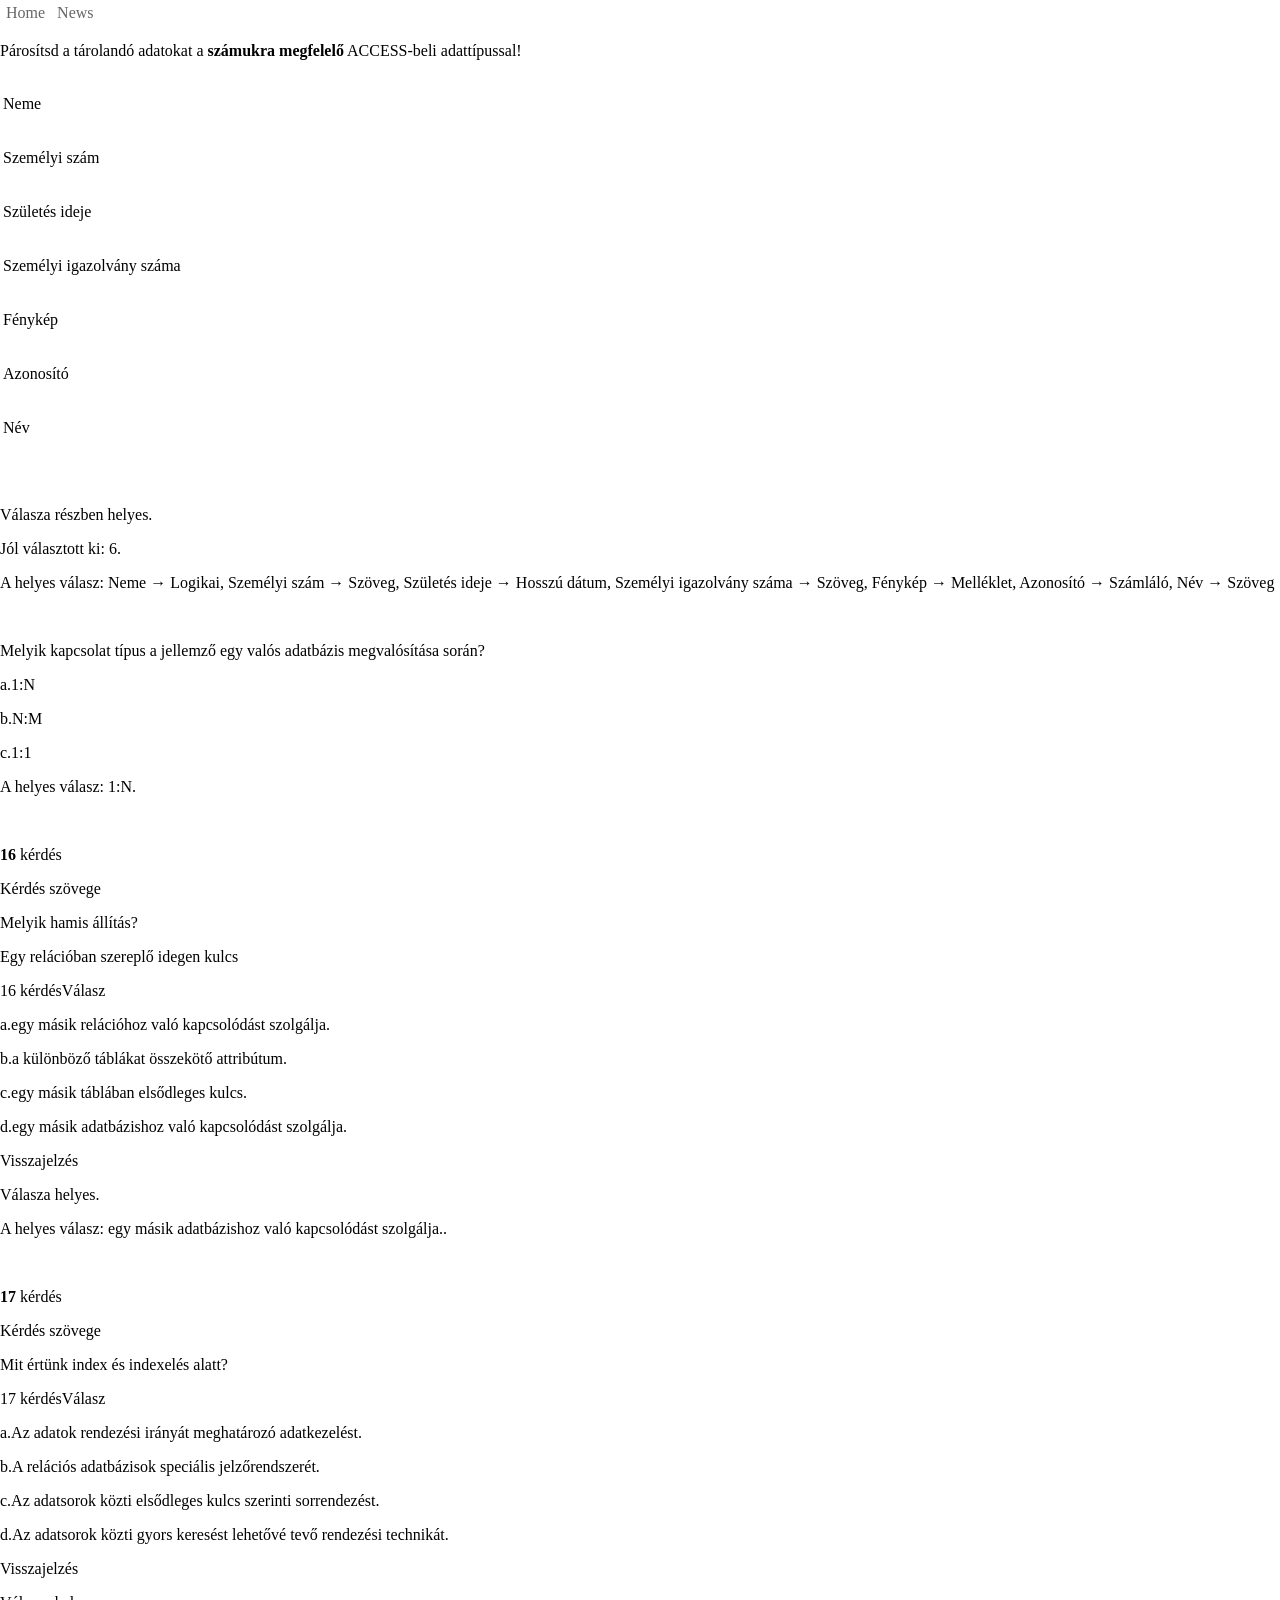
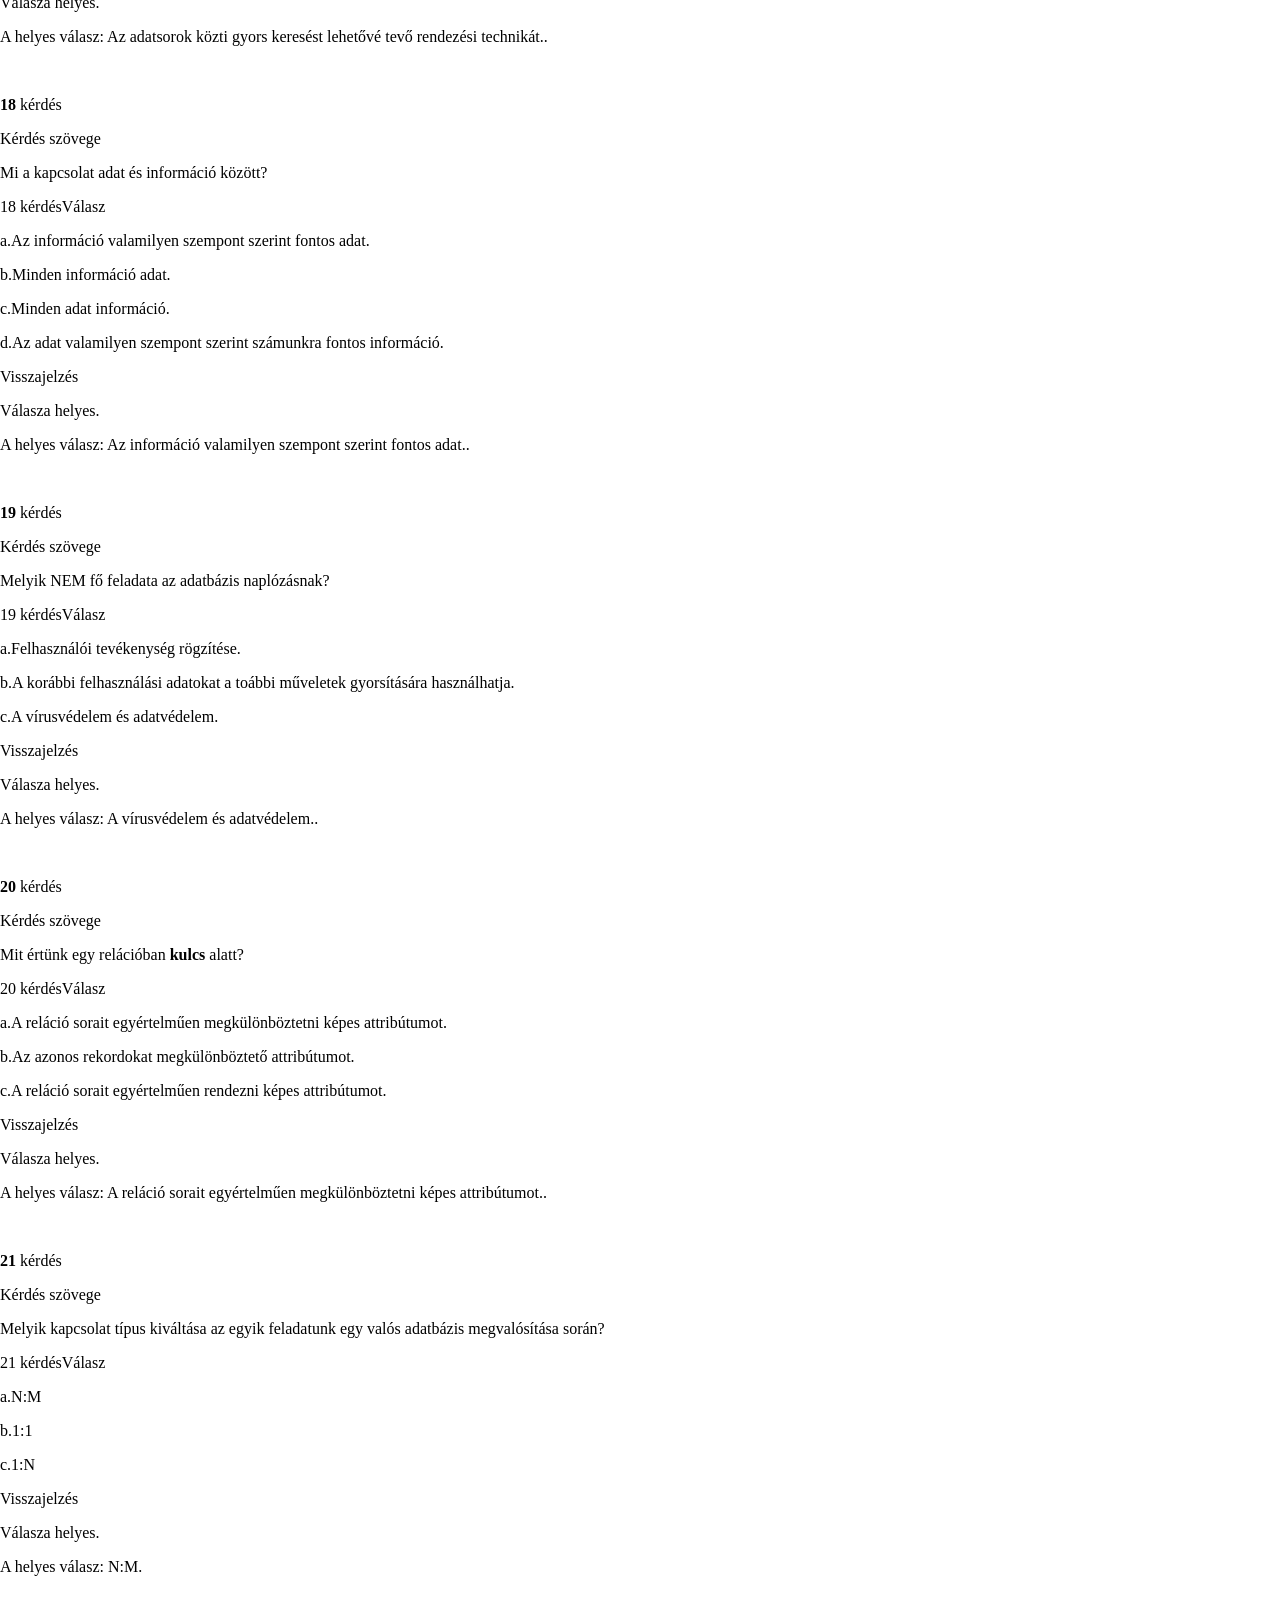
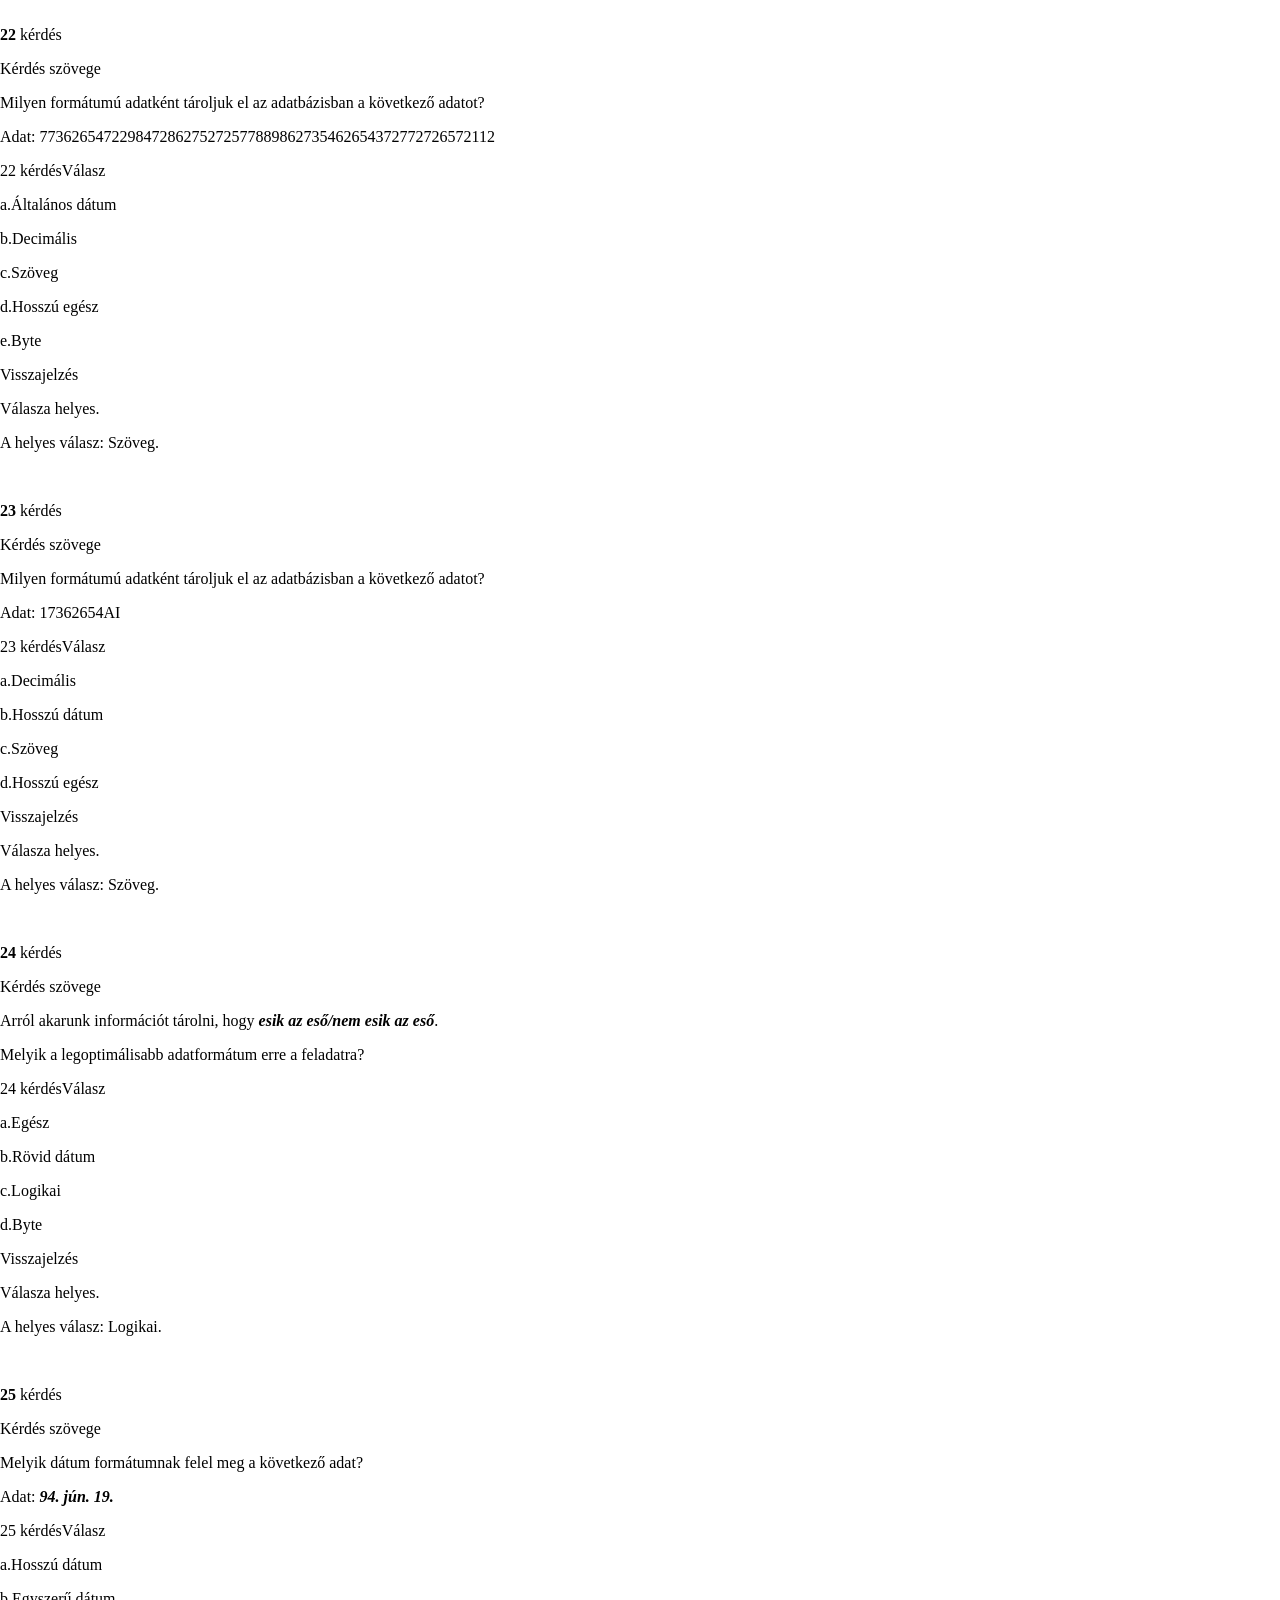
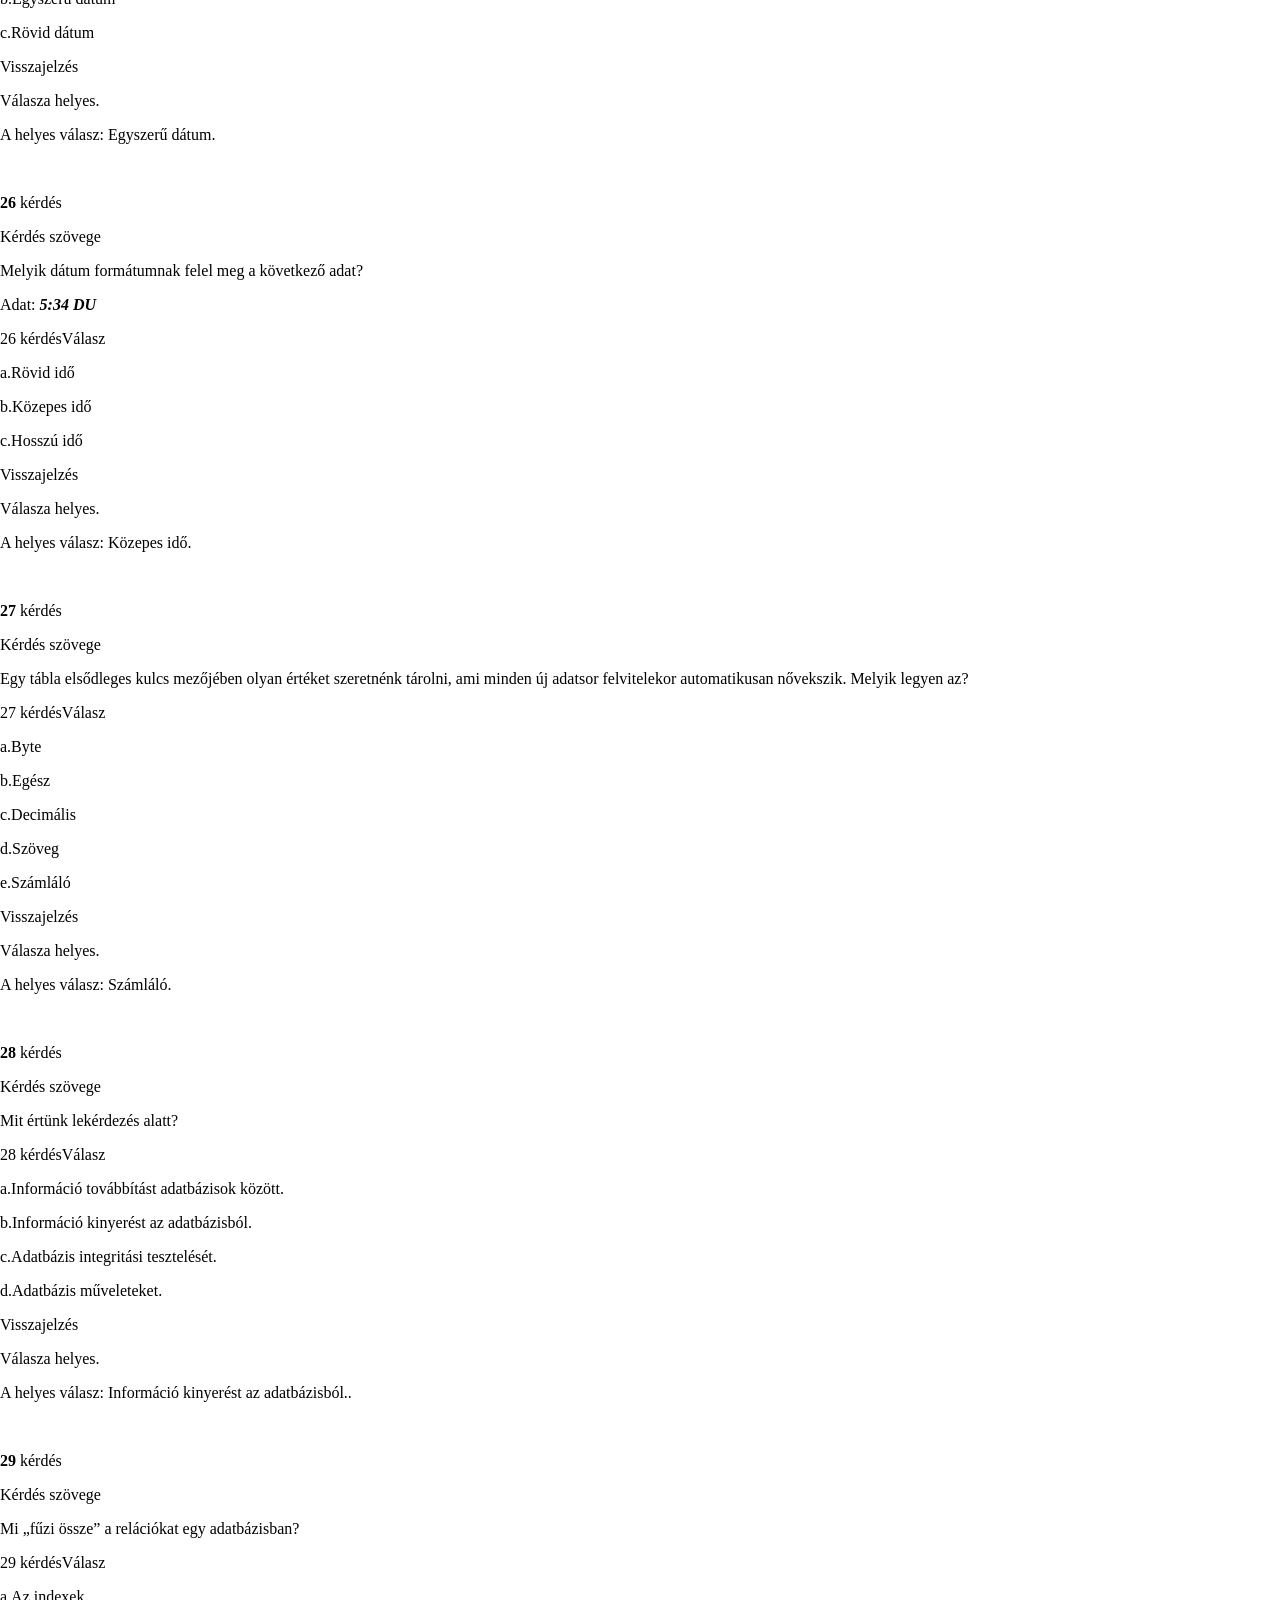
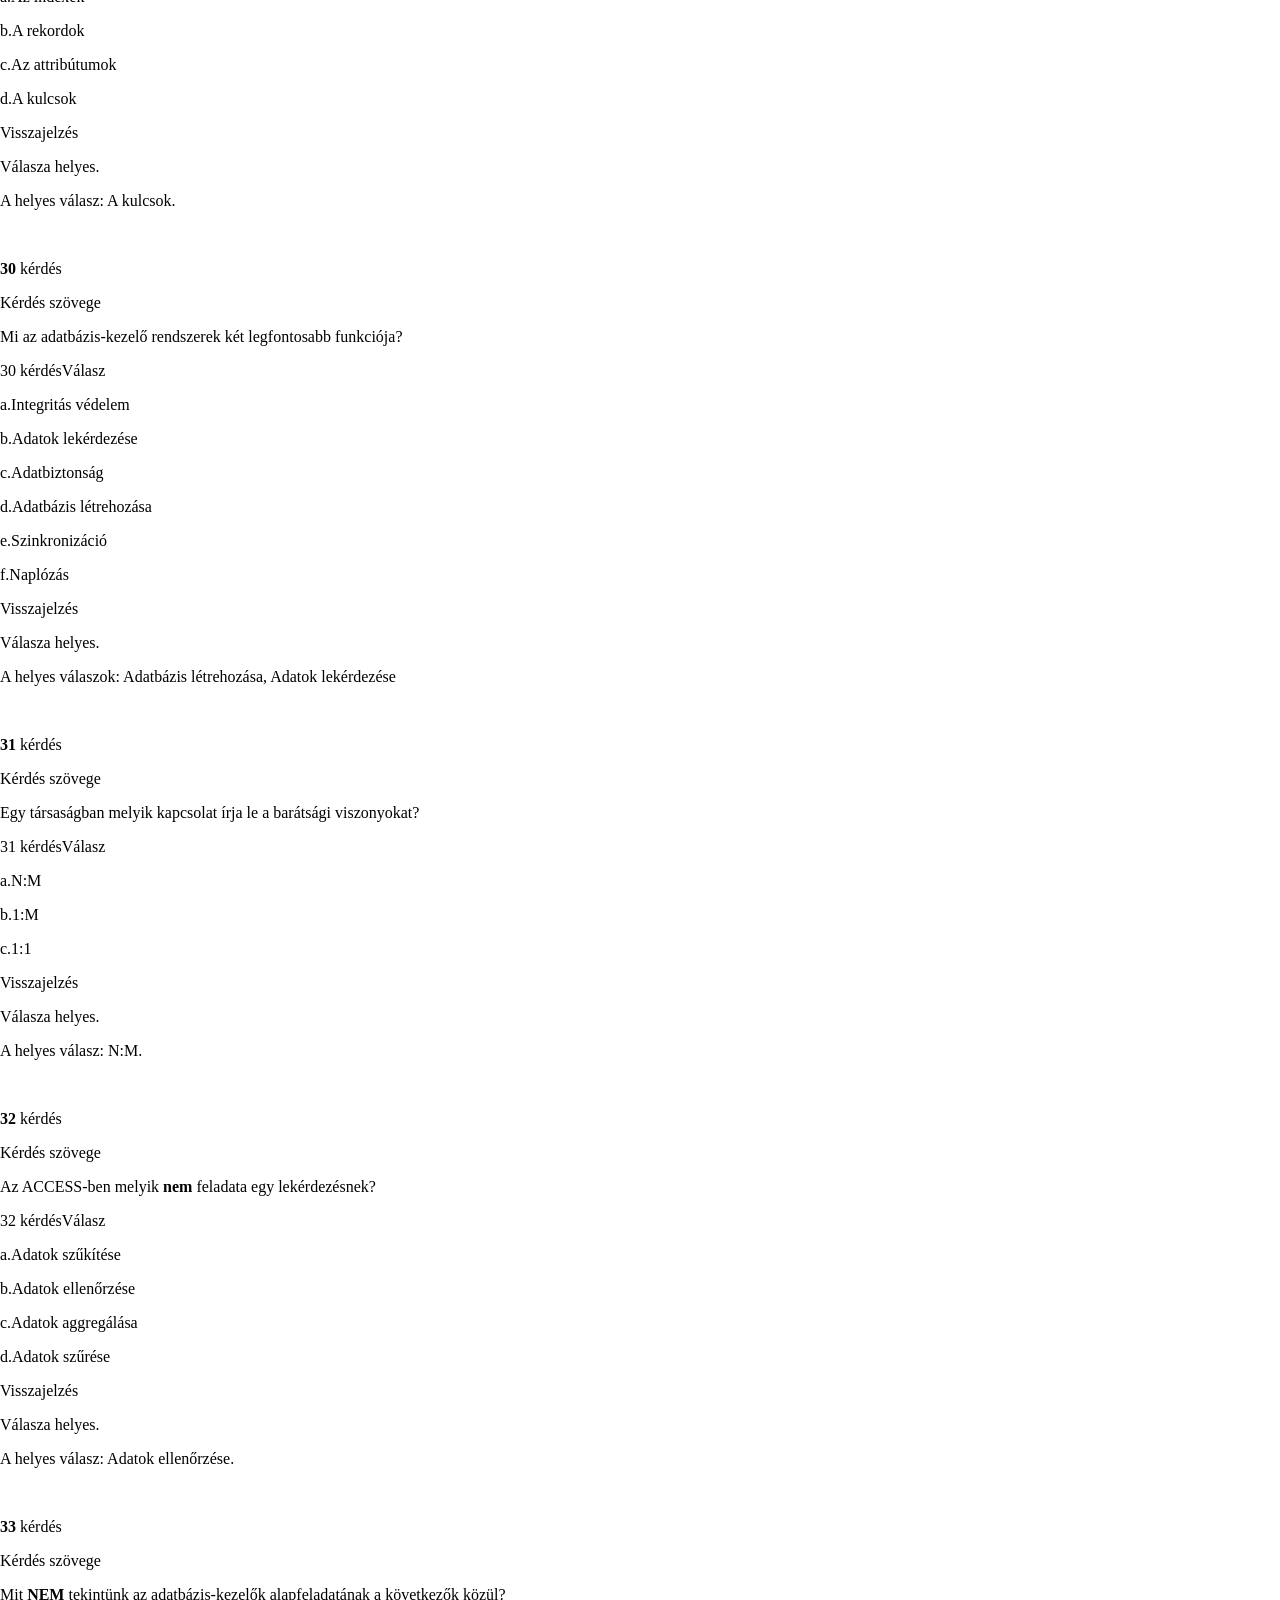
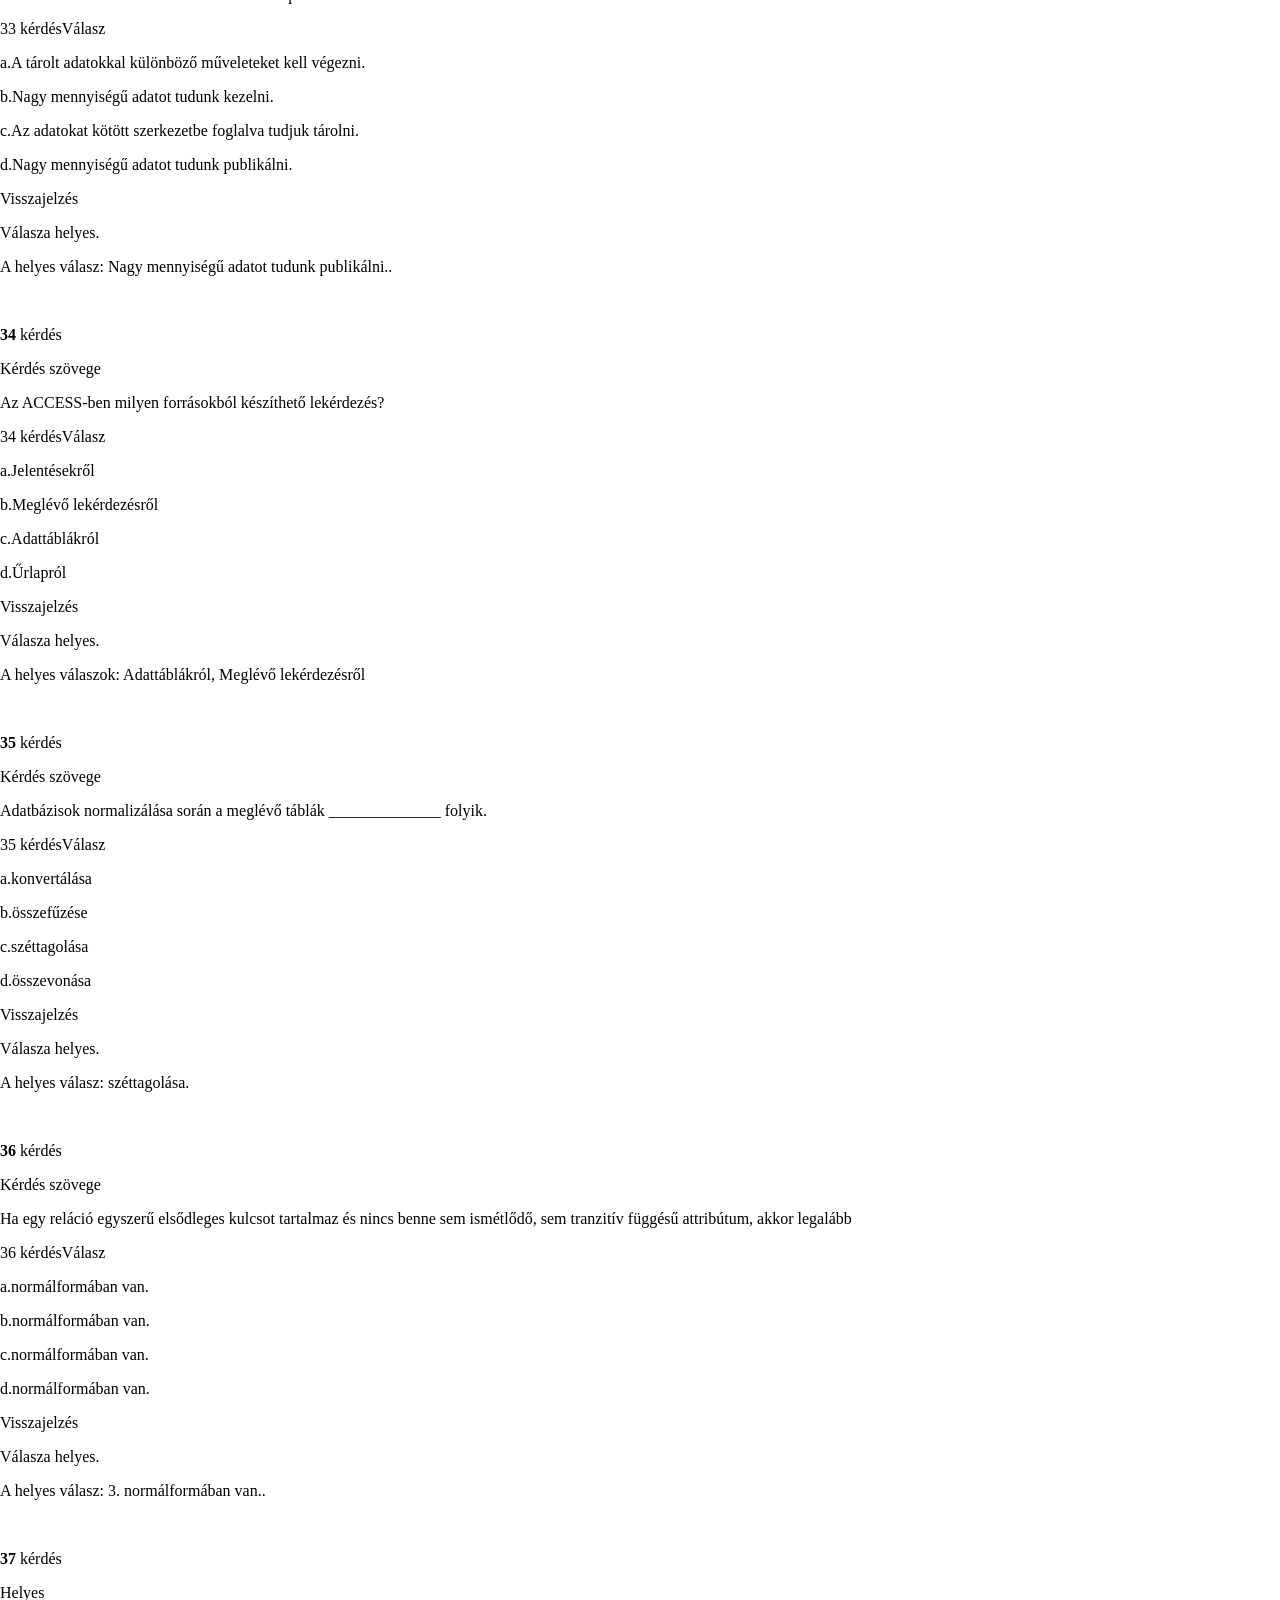
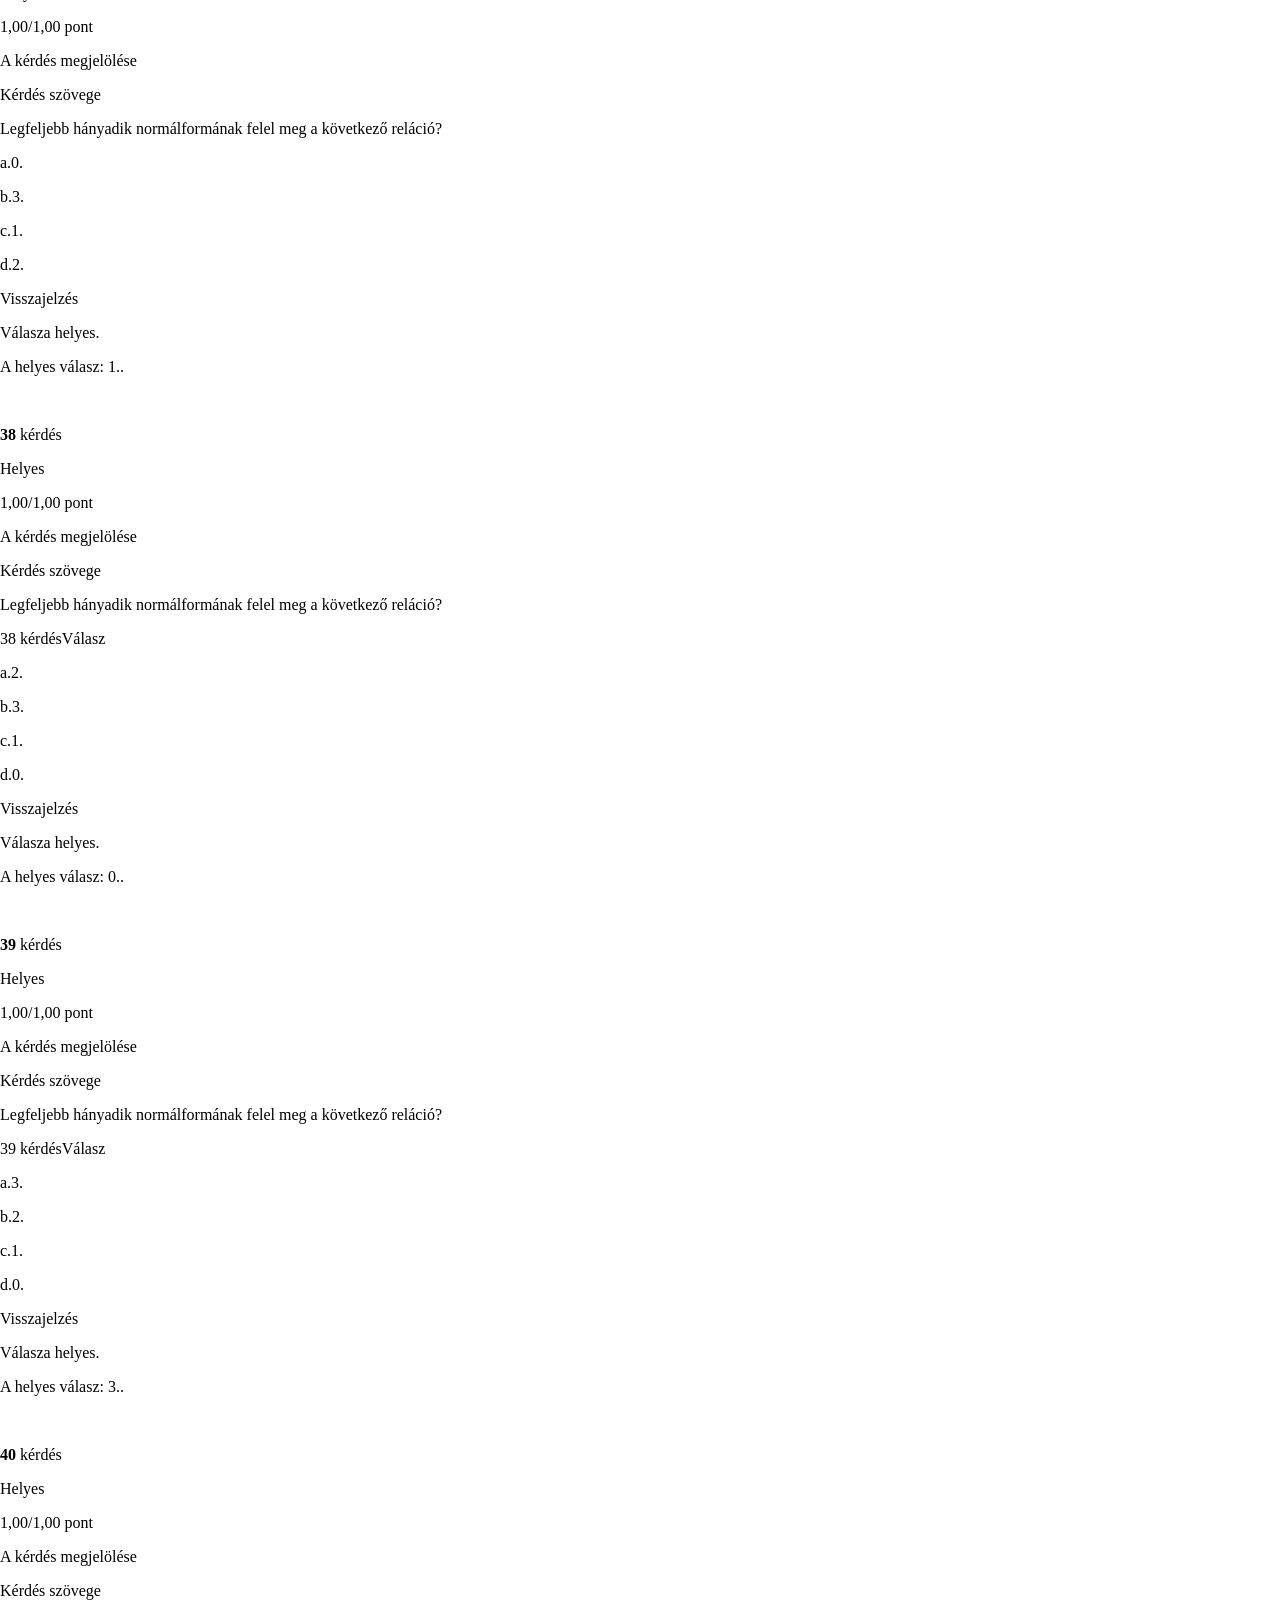
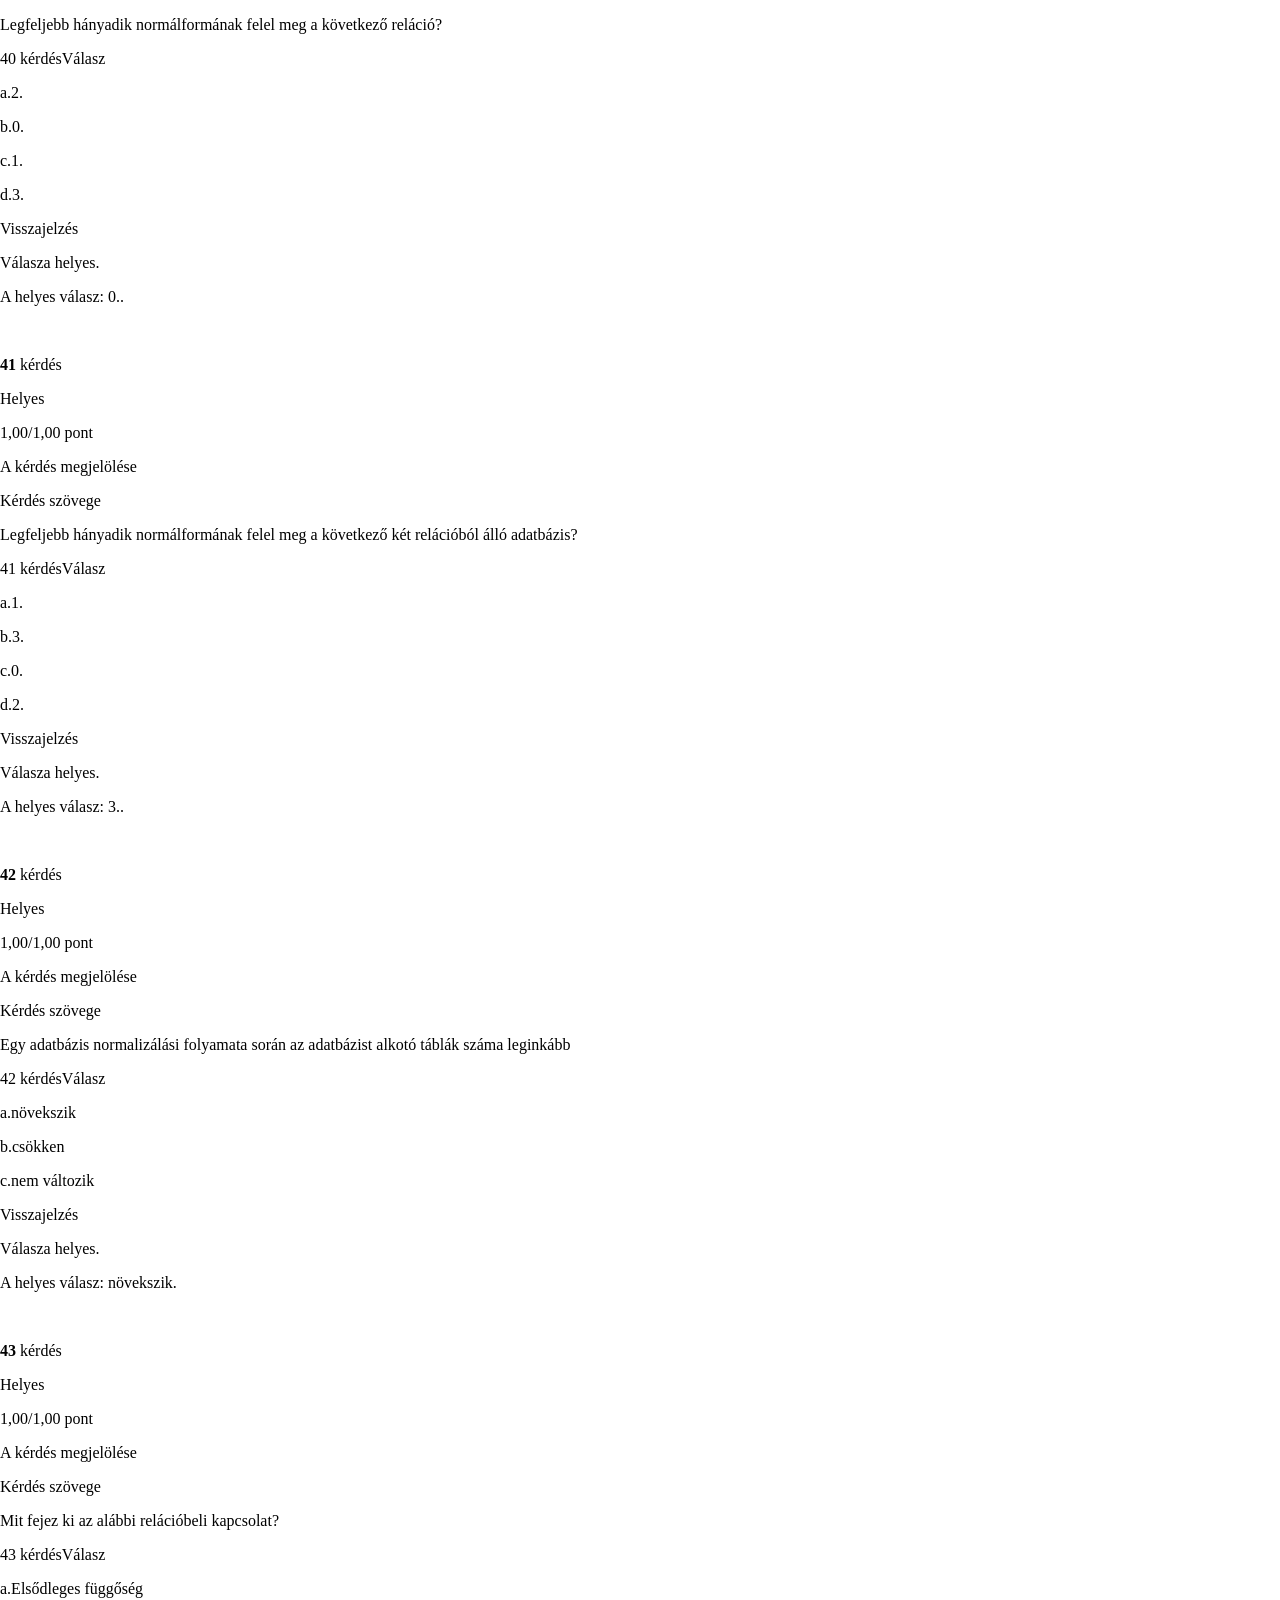
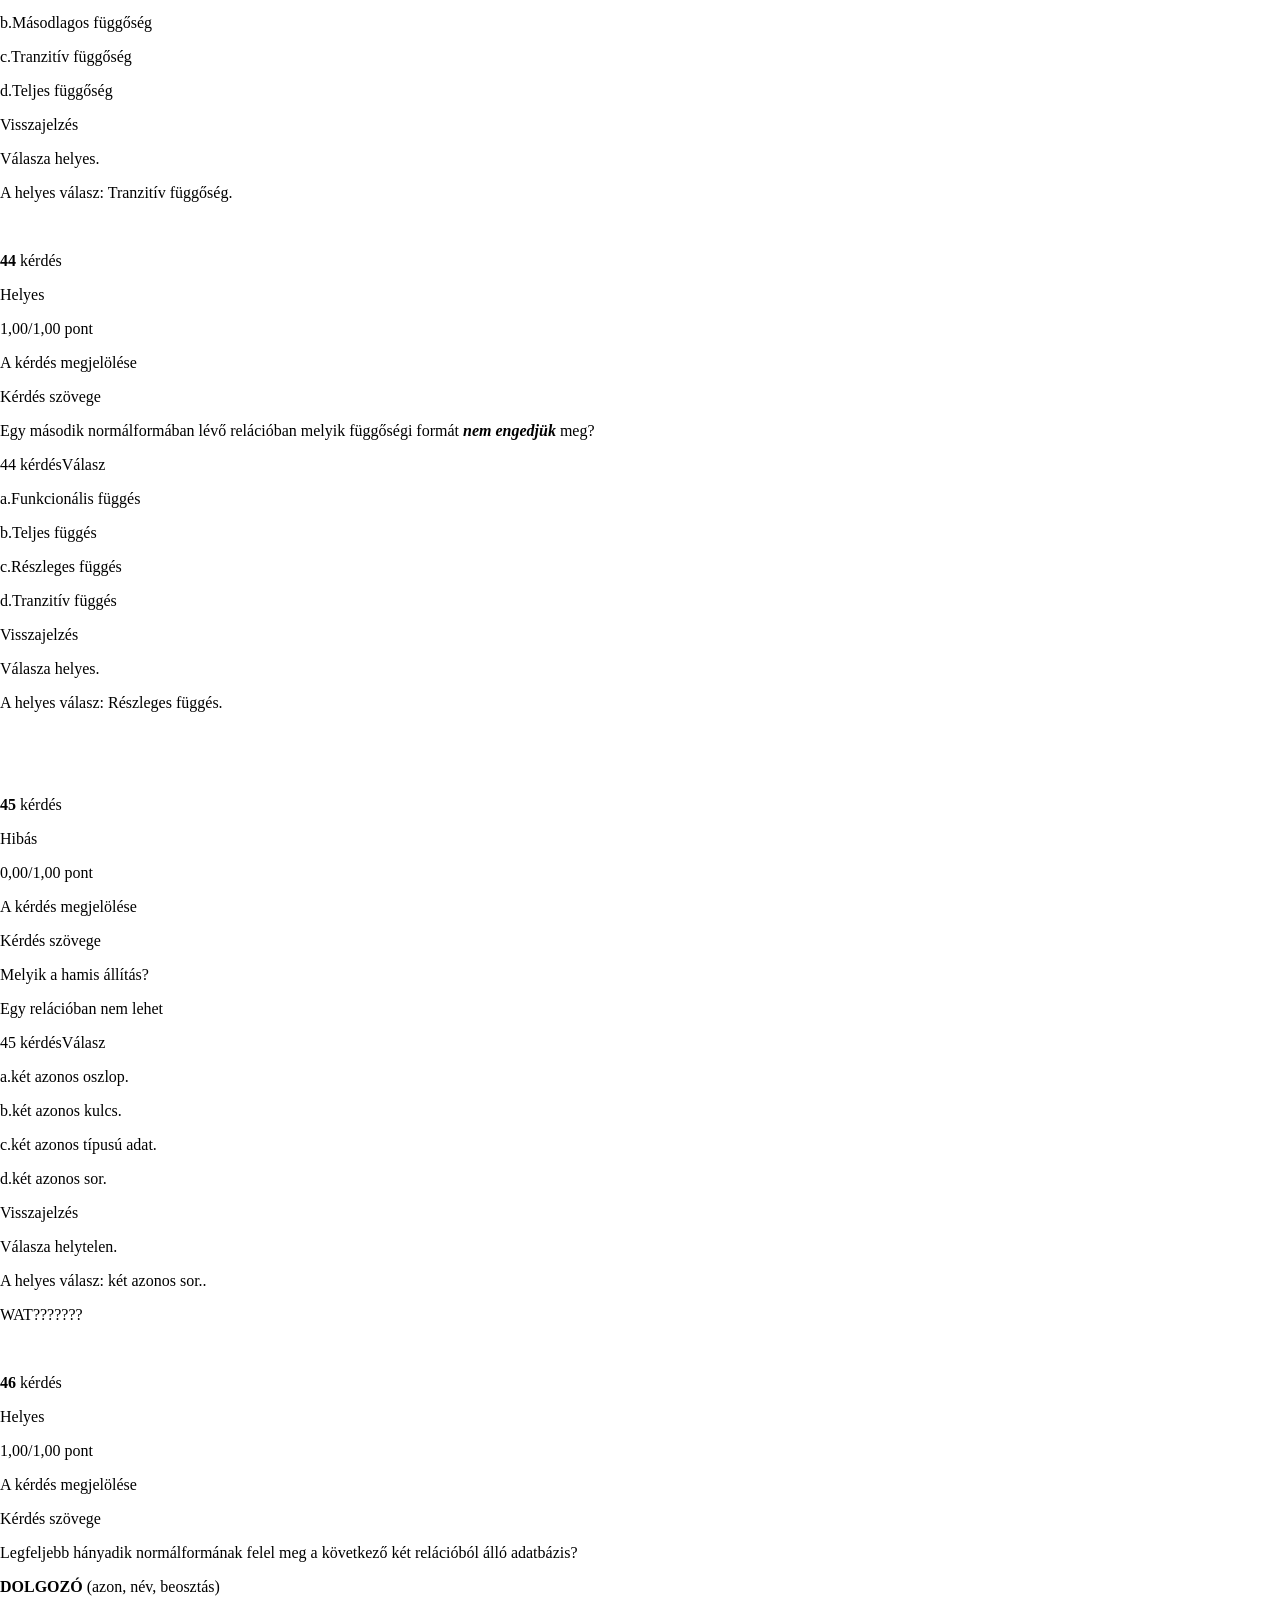
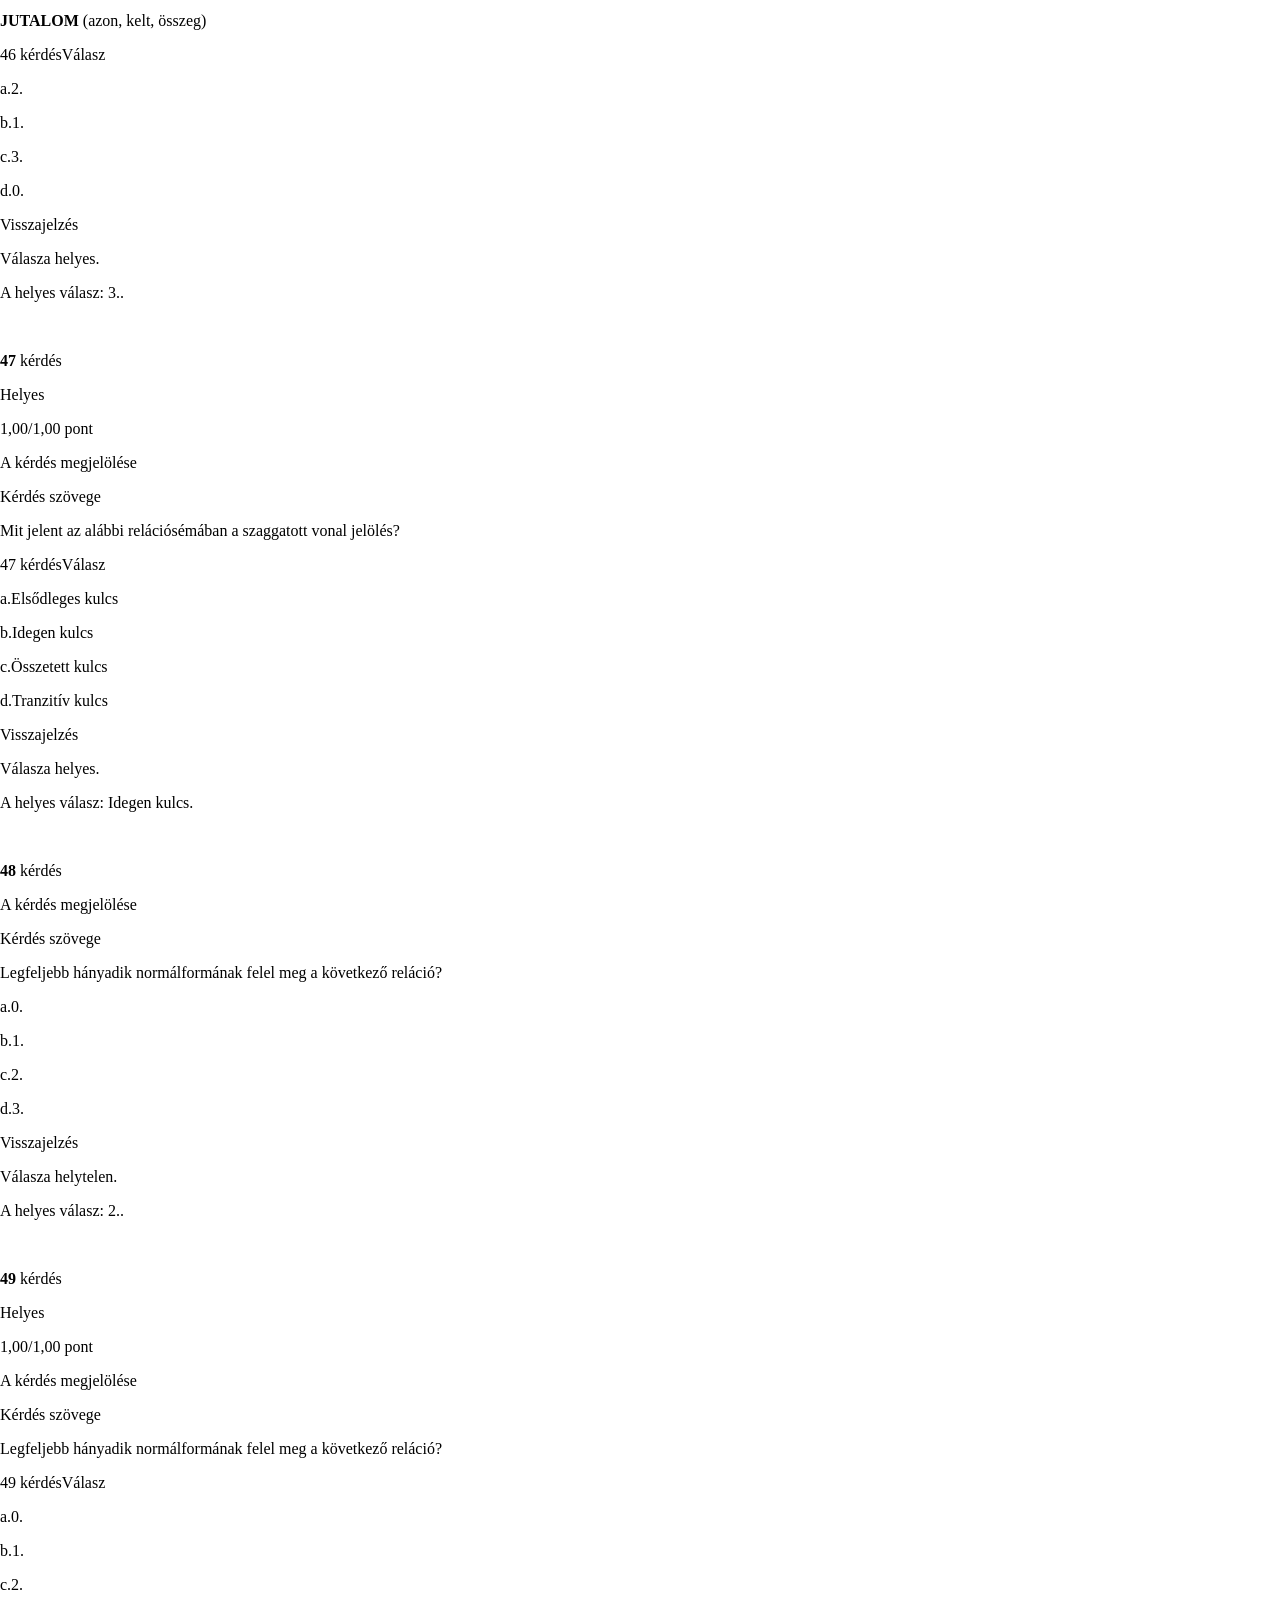
<file: 2026 copy.html>
<!DOCTYPE html>
<html lang="en">
<head>
  <meta charset="UTF-8">
  <meta name="viewport" content="width=device-width, initial-scale=1.0">
  <title>Document</title>
  <link rel="stylesheet" href="style.css">
</head>
<body>
  <ul>
  <li><a class="active" href="./index.html">Home</a></li>
  <li><a href="./sztj.html">News</a></li>
  <li><a class="h" href="./script.html">Contact</a></li>
  <li><a class="h" href="./jko.html">About</a></li>
  <li><a class="h" href="./2026.html">FAQ</a></li>
</ul>
  
  <p>P&aacute;ros&iacute;tsd a t&aacute;roland&oacute; adatokat a&nbsp;<strong>sz&aacute;mukra megfelelő</strong>&nbsp;ACCESS-beli adatt&iacute;pussal!</p>
  <table>
  <tbody>
  <tr>
  <td>
  <p>Neme</p>
  </td>
  </tr>
  <tr>
  <td>
  <p>Szem&eacute;lyi sz&aacute;m</p>
  </td>
  </tr>
  <tr>
  <td>
  <p>Sz&uuml;let&eacute;s ideje</p>
  </td>
  </tr>
  <tr>
  <td>
  <p>Szem&eacute;lyi igazolv&aacute;ny sz&aacute;ma</p>
  </td>
  </tr>
  <tr>
  <td>
  <p>F&eacute;nyk&eacute;p</p>
  </td>
  </tr>
  <tr>
  <td>
  <p>Azonos&iacute;t&oacute;</p>
  </td>
  </tr>
  <tr>
  <td>
  <p>N&eacute;v</p>
  </td>
  <td>&nbsp;</td>
  </tr>
  </tbody>
  </table>
  <p>&nbsp;</p>
  <p>V&aacute;lasza r&eacute;szben helyes.</p>
  <p>J&oacute;l v&aacute;lasztott ki: 6.</p>
  <p>A helyes v&aacute;lasz: Neme &rarr; Logikai, Szem&eacute;lyi sz&aacute;m &rarr; Sz&ouml;veg, Sz&uuml;let&eacute;s ideje &rarr; Hossz&uacute; d&aacute;tum, Szem&eacute;lyi igazolv&aacute;ny sz&aacute;ma &rarr; Sz&ouml;veg, F&eacute;nyk&eacute;p &rarr; Mell&eacute;klet, Azonos&iacute;t&oacute; &rarr; Sz&aacute;ml&aacute;l&oacute;, N&eacute;v &rarr; Sz&ouml;veg</p>
  <p>&nbsp;</p>
  <p>Melyik kapcsolat t&iacute;pus a jellemző egy val&oacute;s adatb&aacute;zis megval&oacute;s&iacute;t&aacute;sa sor&aacute;n?</p>
  <p>a.1:N</p>
  <p>b.N:M</p>
  <p>c.1:1</p>
  <p>A helyes v&aacute;lasz: 1:N.</p>
  <p>&nbsp;</p>
  <p><strong>16</strong>&nbsp;k&eacute;rd&eacute;s</p>
  <p>K&eacute;rd&eacute;s sz&ouml;vege</p>
  <p>Melyik hamis &aacute;ll&iacute;t&aacute;s?</p>
  <p>Egy rel&aacute;ci&oacute;ban szereplő idegen kulcs</p>
  <p>16 k&eacute;rd&eacute;sV&aacute;lasz</p>
  <p>a.egy m&aacute;sik rel&aacute;ci&oacute;hoz val&oacute; kapcsol&oacute;d&aacute;st szolg&aacute;lja.</p>
  <p>b.a k&uuml;l&ouml;nb&ouml;ző t&aacute;bl&aacute;kat &ouml;sszek&ouml;tő attrib&uacute;tum.</p>
  <p>c.egy m&aacute;sik t&aacute;bl&aacute;ban elsődleges kulcs.</p>
  <p>d.egy m&aacute;sik adatb&aacute;zishoz val&oacute; kapcsol&oacute;d&aacute;st szolg&aacute;lja.</p>
  <p>Visszajelz&eacute;s</p>
  <p>V&aacute;lasza helyes.</p>
  <p>A helyes v&aacute;lasz: egy m&aacute;sik adatb&aacute;zishoz val&oacute; kapcsol&oacute;d&aacute;st szolg&aacute;lja..</p>
  <p>&nbsp;</p>
  <p><strong>17</strong>&nbsp;k&eacute;rd&eacute;s</p>
  <p>K&eacute;rd&eacute;s sz&ouml;vege</p>
  <p>Mit &eacute;rt&uuml;nk index &eacute;s indexel&eacute;s alatt?</p>
  <p>17 k&eacute;rd&eacute;sV&aacute;lasz</p>
  <p>a.Az adatok rendez&eacute;si ir&aacute;ny&aacute;t meghat&aacute;roz&oacute; adatkezel&eacute;st.</p>
  <p>b.A rel&aacute;ci&oacute;s adatb&aacute;zisok speci&aacute;lis jelzőrendszer&eacute;t.</p>
  <p>c.Az adatsorok k&ouml;zti elsődleges kulcs szerinti sorrendez&eacute;st.</p>
  <p>d.Az adatsorok k&ouml;zti gyors keres&eacute;st lehetőv&eacute; tevő rendez&eacute;si technik&aacute;t.</p>
  <p>Visszajelz&eacute;s</p>
  <p>V&aacute;lasza helyes.</p>
  <p>A helyes v&aacute;lasz: Az adatsorok k&ouml;zti gyors keres&eacute;st lehetőv&eacute; tevő rendez&eacute;si technik&aacute;t..</p>
  <p>&nbsp;</p>
  <p><strong>18</strong>&nbsp;k&eacute;rd&eacute;s</p>
  <p>K&eacute;rd&eacute;s sz&ouml;vege</p>
  <p>Mi a kapcsolat adat &eacute;s inform&aacute;ci&oacute; k&ouml;z&ouml;tt?</p>
  <p>18 k&eacute;rd&eacute;sV&aacute;lasz</p>
  <p>a.Az inform&aacute;ci&oacute; valamilyen szempont szerint fontos adat.</p>
  <p>b.Minden inform&aacute;ci&oacute; adat.</p>
  <p>c.Minden adat inform&aacute;ci&oacute;.</p>
  <p>d.Az adat valamilyen szempont szerint sz&aacute;munkra fontos inform&aacute;ci&oacute;.</p>
  <p>Visszajelz&eacute;s</p>
  <p>V&aacute;lasza helyes.</p>
  <p>A helyes v&aacute;lasz: Az inform&aacute;ci&oacute; valamilyen szempont szerint fontos adat..</p>
  <p>&nbsp;</p>
  <p><strong>19</strong>&nbsp;k&eacute;rd&eacute;s</p>
  <p>K&eacute;rd&eacute;s sz&ouml;vege</p>
  <p>Melyik NEM fő feladata az adatb&aacute;zis napl&oacute;z&aacute;snak?</p>
  <p>19 k&eacute;rd&eacute;sV&aacute;lasz</p>
  <p>a.Felhaszn&aacute;l&oacute;i tev&eacute;kenys&eacute;g r&ouml;gz&iacute;t&eacute;se.</p>
  <p>b.A kor&aacute;bbi felhaszn&aacute;l&aacute;si adatokat a to&aacute;bbi műveletek gyors&iacute;t&aacute;s&aacute;ra haszn&aacute;lhatja.</p>
  <p>c.A v&iacute;rusv&eacute;delem &eacute;s adatv&eacute;delem.</p>
  <p>Visszajelz&eacute;s</p>
  <p>V&aacute;lasza helyes.</p>
  <p>A helyes v&aacute;lasz: A v&iacute;rusv&eacute;delem &eacute;s adatv&eacute;delem..</p>
  <p>&nbsp;</p>
  <p><strong>20</strong>&nbsp;k&eacute;rd&eacute;s</p>
  <p>K&eacute;rd&eacute;s sz&ouml;vege</p>
  <p>Mit &eacute;rt&uuml;nk egy rel&aacute;ci&oacute;ban&nbsp;<strong>kulcs</strong>&nbsp;alatt?</p>
  <p>20 k&eacute;rd&eacute;sV&aacute;lasz</p>
  <p>a.A rel&aacute;ci&oacute; sorait egy&eacute;rtelműen megk&uuml;l&ouml;nb&ouml;ztetni k&eacute;pes attrib&uacute;tumot.</p>
  <p>b.Az azonos rekordokat megk&uuml;l&ouml;nb&ouml;ztető attrib&uacute;tumot.</p>
  <p>c.A rel&aacute;ci&oacute; sorait egy&eacute;rtelműen rendezni k&eacute;pes attrib&uacute;tumot.</p>
  <p>Visszajelz&eacute;s</p>
  <p>V&aacute;lasza helyes.</p>
  <p>A helyes v&aacute;lasz: A rel&aacute;ci&oacute; sorait egy&eacute;rtelműen megk&uuml;l&ouml;nb&ouml;ztetni k&eacute;pes attrib&uacute;tumot..</p>
  <p>&nbsp;</p>
  <p><strong>21</strong>&nbsp;k&eacute;rd&eacute;s</p>
  <p>K&eacute;rd&eacute;s sz&ouml;vege</p>
  <p>Melyik kapcsolat t&iacute;pus kiv&aacute;lt&aacute;sa az egyik feladatunk egy val&oacute;s adatb&aacute;zis megval&oacute;s&iacute;t&aacute;sa sor&aacute;n?</p>
  <p>21 k&eacute;rd&eacute;sV&aacute;lasz</p>
  <p>a.N:M</p>
  <p>b.1:1</p>
  <p>c.1:N</p>
  <p>Visszajelz&eacute;s</p>
  <p>V&aacute;lasza helyes.</p>
  <p>A helyes v&aacute;lasz: N:M.</p>
  <p>&nbsp;</p>
  <p><strong>22</strong>&nbsp;k&eacute;rd&eacute;s</p>
  <p>K&eacute;rd&eacute;s sz&ouml;vege</p>
  <p>Milyen form&aacute;tum&uacute; adatk&eacute;nt t&aacute;roljuk el az adatb&aacute;zisban a k&ouml;vetkező adatot?</p>
  <p>Adat: 773626547229847286275272577889862735462654372772726572112</p>
  <p>22 k&eacute;rd&eacute;sV&aacute;lasz</p>
  <p>a.&Aacute;ltal&aacute;nos d&aacute;tum</p>
  <p>b.Decim&aacute;lis</p>
  <p>c.Sz&ouml;veg</p>
  <p>d.Hossz&uacute; eg&eacute;sz</p>
  <p>e.Byte</p>
  <p>Visszajelz&eacute;s</p>
  <p>V&aacute;lasza helyes.</p>
  <p>A helyes v&aacute;lasz: Sz&ouml;veg.</p>
  <p>&nbsp;</p>
  <p><strong>23</strong>&nbsp;k&eacute;rd&eacute;s</p>
  <p>K&eacute;rd&eacute;s sz&ouml;vege</p>
  <p>Milyen form&aacute;tum&uacute; adatk&eacute;nt t&aacute;roljuk el az adatb&aacute;zisban a k&ouml;vetkező adatot?</p>
  <p>Adat: 17362654AI</p>
  <p>23 k&eacute;rd&eacute;sV&aacute;lasz</p>
  <p>a.Decim&aacute;lis</p>
  <p>b.Hossz&uacute; d&aacute;tum</p>
  <p>c.Sz&ouml;veg</p>
  <p>d.Hossz&uacute; eg&eacute;sz</p>
  <p>Visszajelz&eacute;s</p>
  <p>V&aacute;lasza helyes.</p>
  <p>A helyes v&aacute;lasz: Sz&ouml;veg.</p>
  <p>&nbsp;</p>
  <p><strong>24</strong>&nbsp;k&eacute;rd&eacute;s</p>
  <p>K&eacute;rd&eacute;s sz&ouml;vege</p>
  <p>Arr&oacute;l akarunk inform&aacute;ci&oacute;t t&aacute;rolni, hogy&nbsp;<strong><em>esik az eső/nem esik az eső</em></strong>.</p>
  <p>Melyik a legoptim&aacute;lisabb adatform&aacute;tum erre a feladatra?</p>
  <p>24 k&eacute;rd&eacute;sV&aacute;lasz</p>
  <p>a.Eg&eacute;sz</p>
  <p>b.R&ouml;vid d&aacute;tum</p>
  <p>c.Logikai</p>
  <p>d.Byte</p>
  <p>Visszajelz&eacute;s</p>
  <p>V&aacute;lasza helyes.</p>
  <p>A helyes v&aacute;lasz: Logikai.</p>
  <p>&nbsp;</p>
  <p><strong>25</strong>&nbsp;k&eacute;rd&eacute;s</p>
  <p>K&eacute;rd&eacute;s sz&ouml;vege</p>
  <p>Melyik d&aacute;tum form&aacute;tumnak felel meg a k&ouml;vetkező adat?</p>
  <p>Adat:&nbsp;<strong><em>94. j&uacute;n. 19.</em></strong></p>
  <p>25 k&eacute;rd&eacute;sV&aacute;lasz</p>
  <p>a.Hossz&uacute; d&aacute;tum</p>
  <p>b.Egyszerű d&aacute;tum</p>
  <p>c.R&ouml;vid d&aacute;tum</p>
  <p>Visszajelz&eacute;s</p>
  <p>V&aacute;lasza helyes.</p>
  <p>A helyes v&aacute;lasz: Egyszerű d&aacute;tum.</p>
  <p>&nbsp;</p>
  <p><strong>26</strong>&nbsp;k&eacute;rd&eacute;s</p>
  <p>K&eacute;rd&eacute;s sz&ouml;vege</p>
  <p>Melyik d&aacute;tum form&aacute;tumnak felel meg a k&ouml;vetkező adat?</p>
  <p>Adat:&nbsp;<strong><em>5:34 DU</em></strong></p>
  <p>26 k&eacute;rd&eacute;sV&aacute;lasz</p>
  <p>a.R&ouml;vid idő</p>
  <p>b.K&ouml;zepes idő</p>
  <p>c.Hossz&uacute; idő</p>
  <p>Visszajelz&eacute;s</p>
  <p>V&aacute;lasza helyes.</p>
  <p>A helyes v&aacute;lasz: K&ouml;zepes idő.</p>
  <p>&nbsp;</p>
  <p><strong>27</strong>&nbsp;k&eacute;rd&eacute;s</p>
  <p>K&eacute;rd&eacute;s sz&ouml;vege</p>
  <p>Egy t&aacute;bla elsődleges kulcs mezőj&eacute;ben olyan &eacute;rt&eacute;ket szeretn&eacute;nk t&aacute;rolni, ami minden &uacute;j adatsor felvitelekor automatikusan nővekszik. Melyik legyen az?</p>
  <p>27 k&eacute;rd&eacute;sV&aacute;lasz</p>
  <p>a.Byte</p>
  <p>b.Eg&eacute;sz</p>
  <p>c.Decim&aacute;lis</p>
  <p>d.Sz&ouml;veg</p>
  <p>e.Sz&aacute;ml&aacute;l&oacute;</p>
  <p>Visszajelz&eacute;s</p>
  <p>V&aacute;lasza helyes.</p>
  <p>A helyes v&aacute;lasz: Sz&aacute;ml&aacute;l&oacute;.</p>
  <p>&nbsp;</p>
  <p><strong>28</strong>&nbsp;k&eacute;rd&eacute;s</p>
  <p>K&eacute;rd&eacute;s sz&ouml;vege</p>
  <p>Mit &eacute;rt&uuml;nk lek&eacute;rdez&eacute;s alatt?</p>
  <p>28 k&eacute;rd&eacute;sV&aacute;lasz</p>
  <p>a.Inform&aacute;ci&oacute; tov&aacute;bb&iacute;t&aacute;st adatb&aacute;zisok k&ouml;z&ouml;tt.</p>
  <p>b.Inform&aacute;ci&oacute; kinyer&eacute;st az adatb&aacute;zisb&oacute;l.</p>
  <p>c.Adatb&aacute;zis integrit&aacute;si tesztel&eacute;s&eacute;t.</p>
  <p>d.Adatb&aacute;zis műveleteket.</p>
  <p>Visszajelz&eacute;s</p>
  <p>V&aacute;lasza helyes.</p>
  <p>A helyes v&aacute;lasz: Inform&aacute;ci&oacute; kinyer&eacute;st az adatb&aacute;zisb&oacute;l..</p>
  <p>&nbsp;</p>
  <p><strong>29</strong>&nbsp;k&eacute;rd&eacute;s</p>
  <p>K&eacute;rd&eacute;s sz&ouml;vege</p>
  <p>Mi &bdquo;fűzi &ouml;ssze&rdquo; a rel&aacute;ci&oacute;kat egy adatb&aacute;zisban?</p>
  <p>29 k&eacute;rd&eacute;sV&aacute;lasz</p>
  <p>a.Az indexek</p>
  <p>b.A rekordok</p>
  <p>c.Az attrib&uacute;tumok</p>
  <p>d.A kulcsok</p>
  <p>Visszajelz&eacute;s</p>
  <p>V&aacute;lasza helyes.</p>
  <p>A helyes v&aacute;lasz: A kulcsok.</p>
  <p>&nbsp;</p>
  <p><strong>30</strong>&nbsp;k&eacute;rd&eacute;s</p>
  <p>K&eacute;rd&eacute;s sz&ouml;vege</p>
  <p>Mi az adatb&aacute;zis-kezelő rendszerek k&eacute;t legfontosabb funkci&oacute;ja?</p>
  <p>30 k&eacute;rd&eacute;sV&aacute;lasz</p>
  <p>a.Integrit&aacute;s v&eacute;delem</p>
  <p>b.Adatok lek&eacute;rdez&eacute;se</p>
  <p>c.Adatbiztons&aacute;g</p>
  <p>d.Adatb&aacute;zis l&eacute;trehoz&aacute;sa</p>
  <p>e.Szinkroniz&aacute;ci&oacute;</p>
  <p>f.Napl&oacute;z&aacute;s</p>
  <p>Visszajelz&eacute;s</p>
  <p>V&aacute;lasza helyes.</p>
  <p>A helyes v&aacute;laszok: Adatb&aacute;zis l&eacute;trehoz&aacute;sa, Adatok lek&eacute;rdez&eacute;se</p>
  <p>&nbsp;</p>
  <p><strong>31</strong>&nbsp;k&eacute;rd&eacute;s</p>
  <p>K&eacute;rd&eacute;s sz&ouml;vege</p>
  <p>Egy t&aacute;rsas&aacute;gban melyik kapcsolat &iacute;rja le a bar&aacute;ts&aacute;gi viszonyokat?</p>
  <p>31 k&eacute;rd&eacute;sV&aacute;lasz</p>
  <p>a.N:M</p>
  <p>b.1:M</p>
  <p>c.1:1</p>
  <p>Visszajelz&eacute;s</p>
  <p>V&aacute;lasza helyes.</p>
  <p>A helyes v&aacute;lasz: N:M.</p>
  <p>&nbsp;</p>
  <p><strong>32</strong>&nbsp;k&eacute;rd&eacute;s</p>
  <p>K&eacute;rd&eacute;s sz&ouml;vege</p>
  <p>Az ACCESS-ben melyik&nbsp;<strong>nem</strong>&nbsp;feladata egy lek&eacute;rdez&eacute;snek?</p>
  <p>32 k&eacute;rd&eacute;sV&aacute;lasz</p>
  <p>a.Adatok szűk&iacute;t&eacute;se</p>
  <p>b.Adatok ellenőrz&eacute;se</p>
  <p>c.Adatok aggreg&aacute;l&aacute;sa</p>
  <p>d.Adatok szűr&eacute;se</p>
  <p>Visszajelz&eacute;s</p>
  <p>V&aacute;lasza helyes.</p>
  <p>A helyes v&aacute;lasz: Adatok ellenőrz&eacute;se.</p>
  <p>&nbsp;</p>
  <p><strong>33</strong>&nbsp;k&eacute;rd&eacute;s</p>
  <p>K&eacute;rd&eacute;s sz&ouml;vege</p>
  <p>Mit&nbsp;<strong>NEM</strong>&nbsp;tekint&uuml;nk az adatb&aacute;zis-kezelők alapfeladat&aacute;nak a k&ouml;vetkezők k&ouml;z&uuml;l?</p>
  <p>33 k&eacute;rd&eacute;sV&aacute;lasz</p>
  <p>a.A t&aacute;rolt adatokkal k&uuml;l&ouml;nb&ouml;ző műveleteket kell v&eacute;gezni.</p>
  <p>b.Nagy mennyis&eacute;gű adatot tudunk kezelni.</p>
  <p>c.Az adatokat k&ouml;t&ouml;tt szerkezetbe foglalva tudjuk t&aacute;rolni.</p>
  <p>d.Nagy mennyis&eacute;gű adatot tudunk publik&aacute;lni.</p>
  <p>Visszajelz&eacute;s</p>
  <p>V&aacute;lasza helyes.</p>
  <p>A helyes v&aacute;lasz: Nagy mennyis&eacute;gű adatot tudunk publik&aacute;lni..</p>
  <p>&nbsp;</p>
  <p><strong>34</strong>&nbsp;k&eacute;rd&eacute;s</p>
  <p>K&eacute;rd&eacute;s sz&ouml;vege</p>
  <p>Az ACCESS-ben milyen forr&aacute;sokb&oacute;l k&eacute;sz&iacute;thető lek&eacute;rdez&eacute;s?</p>
  <p>34 k&eacute;rd&eacute;sV&aacute;lasz</p>
  <p>a.Jelent&eacute;sekről</p>
  <p>b.Megl&eacute;vő lek&eacute;rdez&eacute;sről</p>
  <p>c.Adatt&aacute;bl&aacute;kr&oacute;l</p>
  <p>d.Űrlapr&oacute;l</p>
  <p>Visszajelz&eacute;s</p>
  <p>V&aacute;lasza helyes.</p>
  <p>A helyes v&aacute;laszok: Adatt&aacute;bl&aacute;kr&oacute;l, Megl&eacute;vő lek&eacute;rdez&eacute;sről</p>
  <p>&nbsp;</p>
  <p><strong>35</strong>&nbsp;k&eacute;rd&eacute;s</p>
  <p>K&eacute;rd&eacute;s sz&ouml;vege</p>
  <p>Adatb&aacute;zisok normaliz&aacute;l&aacute;sa sor&aacute;n a megl&eacute;vő t&aacute;bl&aacute;k ______________ folyik.</p>
  <p>35 k&eacute;rd&eacute;sV&aacute;lasz</p>
  <p>a.konvert&aacute;l&aacute;sa</p>
  <p>b.&ouml;sszefűz&eacute;se</p>
  <p>c.sz&eacute;ttagol&aacute;sa</p>
  <p>d.&ouml;sszevon&aacute;sa</p>
  <p>Visszajelz&eacute;s</p>
  <p>V&aacute;lasza helyes.</p>
  <p>A helyes v&aacute;lasz: sz&eacute;ttagol&aacute;sa.</p>
  <p>&nbsp;</p>
  <p><strong>36</strong>&nbsp;k&eacute;rd&eacute;s</p>
  <p>K&eacute;rd&eacute;s sz&ouml;vege</p>
  <p>Ha egy rel&aacute;ci&oacute; egyszerű elsődleges kulcsot tartalmaz &eacute;s nincs benne sem ism&eacute;tlődő, sem tranzit&iacute;v f&uuml;gg&eacute;sű attrib&uacute;tum, akkor legal&aacute;bb</p>
  <p>36 k&eacute;rd&eacute;sV&aacute;lasz</p>
  <p>a.norm&aacute;lform&aacute;ban van.</p>
  <p>b.norm&aacute;lform&aacute;ban van.</p>
  <p>c.norm&aacute;lform&aacute;ban van.</p>
  <p>d.norm&aacute;lform&aacute;ban van.</p>
  <p>Visszajelz&eacute;s</p>
  <p>V&aacute;lasza helyes.</p>
  <p>A helyes v&aacute;lasz: 3. norm&aacute;lform&aacute;ban van..</p>
  <p>&nbsp;</p>
  <p><strong>37</strong>&nbsp;k&eacute;rd&eacute;s</p>
  <p>Helyes</p>
  <p>1,00/1,00 pont</p>
  <p>A k&eacute;rd&eacute;s megjel&ouml;l&eacute;se</p>
  <p>K&eacute;rd&eacute;s sz&ouml;vege</p>
  <p>Legfeljebb h&aacute;nyadik norm&aacute;lform&aacute;nak felel meg a k&ouml;vetkező rel&aacute;ci&oacute;?</p>
  <p>a.0.</p>
  <p>b.3.</p>
  <p>c.1.</p>
  <p>d.2.</p>
  <p>Visszajelz&eacute;s</p>
  <p>V&aacute;lasza helyes.</p>
  <p>A helyes v&aacute;lasz: 1..</p>
  <p>&nbsp;</p>
  <p><strong>38</strong>&nbsp;k&eacute;rd&eacute;s</p>
  <p>Helyes</p>
  <p>1,00/1,00 pont</p>
  <p>A k&eacute;rd&eacute;s megjel&ouml;l&eacute;se</p>
  <p>K&eacute;rd&eacute;s sz&ouml;vege</p>
  <p>Legfeljebb h&aacute;nyadik norm&aacute;lform&aacute;nak felel meg a k&ouml;vetkező rel&aacute;ci&oacute;?</p>
  <p>38 k&eacute;rd&eacute;sV&aacute;lasz</p>
  <p>a.2.</p>
  <p>b.3.</p>
  <p>c.1.</p>
  <p>d.0.</p>
  <p>Visszajelz&eacute;s</p>
  <p>V&aacute;lasza helyes.</p>
  <p>A helyes v&aacute;lasz: 0..</p>
  <p>&nbsp;</p>
  <p><strong>39</strong>&nbsp;k&eacute;rd&eacute;s</p>
  <p>Helyes</p>
  <p>1,00/1,00 pont</p>
  <p>A k&eacute;rd&eacute;s megjel&ouml;l&eacute;se</p>
  <p>K&eacute;rd&eacute;s sz&ouml;vege</p>
  <p>Legfeljebb h&aacute;nyadik norm&aacute;lform&aacute;nak felel meg a k&ouml;vetkező rel&aacute;ci&oacute;?</p>
  <p>39 k&eacute;rd&eacute;sV&aacute;lasz</p>
  <p>a.3.</p>
  <p>b.2.</p>
  <p>c.1.</p>
  <p>d.0.</p>
  <p>Visszajelz&eacute;s</p>
  <p>V&aacute;lasza helyes.</p>
  <p>A helyes v&aacute;lasz: 3..</p>
  <p>&nbsp;</p>
  <p><strong>40</strong>&nbsp;k&eacute;rd&eacute;s</p>
  <p>Helyes</p>
  <p>1,00/1,00 pont</p>
  <p>A k&eacute;rd&eacute;s megjel&ouml;l&eacute;se</p>
  <p>K&eacute;rd&eacute;s sz&ouml;vege</p>
  <p>Legfeljebb h&aacute;nyadik norm&aacute;lform&aacute;nak felel meg a k&ouml;vetkező rel&aacute;ci&oacute;?</p>
  <p>40 k&eacute;rd&eacute;sV&aacute;lasz</p>
  <p>a.2.</p>
  <p>b.0.</p>
  <p>c.1.</p>
  <p>d.3.</p>
  <p>Visszajelz&eacute;s</p>
  <p>V&aacute;lasza helyes.</p>
  <p>A helyes v&aacute;lasz: 0..</p>
  <p>&nbsp;</p>
  <p><strong>41</strong>&nbsp;k&eacute;rd&eacute;s</p>
  <p>Helyes</p>
  <p>1,00/1,00 pont</p>
  <p>A k&eacute;rd&eacute;s megjel&ouml;l&eacute;se</p>
  <p>K&eacute;rd&eacute;s sz&ouml;vege</p>
  <p>Legfeljebb h&aacute;nyadik norm&aacute;lform&aacute;nak felel meg a k&ouml;vetkező k&eacute;t rel&aacute;ci&oacute;b&oacute;l &aacute;ll&oacute; adatb&aacute;zis?</p>
  <p>41 k&eacute;rd&eacute;sV&aacute;lasz</p>
  <p>a.1.</p>
  <p>b.3.</p>
  <p>c.0.</p>
  <p>d.2.</p>
  <p>Visszajelz&eacute;s</p>
  <p>V&aacute;lasza helyes.</p>
  <p>A helyes v&aacute;lasz: 3..</p>
  <p>&nbsp;</p>
  <p><strong>42</strong>&nbsp;k&eacute;rd&eacute;s</p>
  <p>Helyes</p>
  <p>1,00/1,00 pont</p>
  <p>A k&eacute;rd&eacute;s megjel&ouml;l&eacute;se</p>
  <p>K&eacute;rd&eacute;s sz&ouml;vege</p>
  <p>Egy adatb&aacute;zis normaliz&aacute;l&aacute;si folyamata sor&aacute;n az adatb&aacute;zist alkot&oacute; t&aacute;bl&aacute;k sz&aacute;ma legink&aacute;bb</p>
  <p>42 k&eacute;rd&eacute;sV&aacute;lasz</p>
  <p>a.n&ouml;vekszik</p>
  <p>b.cs&ouml;kken</p>
  <p>c.nem v&aacute;ltozik</p>
  <p>Visszajelz&eacute;s</p>
  <p>V&aacute;lasza helyes.</p>
  <p>A helyes v&aacute;lasz: n&ouml;vekszik.</p>
  <p>&nbsp;</p>
  <p><strong>43</strong>&nbsp;k&eacute;rd&eacute;s</p>
  <p>Helyes</p>
  <p>1,00/1,00 pont</p>
  <p>A k&eacute;rd&eacute;s megjel&ouml;l&eacute;se</p>
  <p>K&eacute;rd&eacute;s sz&ouml;vege</p>
  <p>Mit fejez ki az al&aacute;bbi rel&aacute;ci&oacute;beli kapcsolat?</p>
  <p>43 k&eacute;rd&eacute;sV&aacute;lasz</p>
  <p>a.Elsődleges f&uuml;ggős&eacute;g</p>
  <p>b.M&aacute;sodlagos f&uuml;ggős&eacute;g</p>
  <p>c.Tranzit&iacute;v f&uuml;ggős&eacute;g</p>
  <p>d.Teljes f&uuml;ggős&eacute;g</p>
  <p>Visszajelz&eacute;s</p>
  <p>V&aacute;lasza helyes.</p>
  <p>A helyes v&aacute;lasz: Tranzit&iacute;v f&uuml;ggős&eacute;g.</p>
  <p>&nbsp;</p>
  <p><strong>44</strong>&nbsp;k&eacute;rd&eacute;s</p>
  <p>Helyes</p>
  <p>1,00/1,00 pont</p>
  <p>A k&eacute;rd&eacute;s megjel&ouml;l&eacute;se</p>
  <p>K&eacute;rd&eacute;s sz&ouml;vege</p>
  <p>Egy m&aacute;sodik norm&aacute;lform&aacute;ban l&eacute;vő rel&aacute;ci&oacute;ban melyik f&uuml;ggős&eacute;gi form&aacute;t&nbsp;<strong><em>nem engedj&uuml;k</em></strong>&nbsp;meg?</p>
  <p>44 k&eacute;rd&eacute;sV&aacute;lasz</p>
  <p>a.Funkcion&aacute;lis f&uuml;gg&eacute;s</p>
  <p>b.Teljes f&uuml;gg&eacute;s</p>
  <p>c.R&eacute;szleges f&uuml;gg&eacute;s</p>
  <p>d.Tranzit&iacute;v f&uuml;gg&eacute;s</p>
  <p>Visszajelz&eacute;s</p>
  <p>V&aacute;lasza helyes.</p>
  <p>A helyes v&aacute;lasz: R&eacute;szleges f&uuml;gg&eacute;s.</p>
  <p>&nbsp;</p>
  <p>&nbsp;</p>
  <p><strong>45</strong>&nbsp;k&eacute;rd&eacute;s</p>
  <p>Hib&aacute;s</p>
  <p>0,00/1,00 pont</p>
  <p>A k&eacute;rd&eacute;s megjel&ouml;l&eacute;se</p>
  <p>K&eacute;rd&eacute;s sz&ouml;vege</p>
  <p>Melyik a hamis &aacute;ll&iacute;t&aacute;s?</p>
  <p>Egy rel&aacute;ci&oacute;ban nem lehet</p>
  <p>45 k&eacute;rd&eacute;sV&aacute;lasz</p>
  <p>a.k&eacute;t azonos oszlop.</p>
  <p>b.k&eacute;t azonos kulcs.</p>
  <p>c.k&eacute;t azonos t&iacute;pus&uacute; adat.</p>
  <p>d.k&eacute;t azonos sor.</p>
  <p>Visszajelz&eacute;s</p>
  <p>V&aacute;lasza helytelen.</p>
  <p>A helyes v&aacute;lasz: k&eacute;t azonos sor..</p>
  <p>WAT???????</p>
  <p>&nbsp;</p>
  <p><strong>46</strong>&nbsp;k&eacute;rd&eacute;s</p>
  <p>Helyes</p>
  <p>1,00/1,00 pont</p>
  <p>A k&eacute;rd&eacute;s megjel&ouml;l&eacute;se</p>
  <p>K&eacute;rd&eacute;s sz&ouml;vege</p>
  <p>Legfeljebb h&aacute;nyadik norm&aacute;lform&aacute;nak felel meg a k&ouml;vetkező k&eacute;t rel&aacute;ci&oacute;b&oacute;l &aacute;ll&oacute; adatb&aacute;zis?</p>
  <p><strong>DOLGOZ&Oacute;</strong>&nbsp;(azon, n&eacute;v, beoszt&aacute;s)</p>
  <p><strong>JUTALOM</strong>&nbsp;(azon, kelt, &ouml;sszeg)</p>
  <p>46 k&eacute;rd&eacute;sV&aacute;lasz</p>
  <p>a.2.</p>
  <p>b.1.</p>
  <p>c.3.</p>
  <p>d.0.</p>
  <p>Visszajelz&eacute;s</p>
  <p>V&aacute;lasza helyes.</p>
  <p>A helyes v&aacute;lasz: 3..</p>
  <p>&nbsp;</p>
  <p><strong>47</strong>&nbsp;k&eacute;rd&eacute;s</p>
  <p>Helyes</p>
  <p>1,00/1,00 pont</p>
  <p>A k&eacute;rd&eacute;s megjel&ouml;l&eacute;se</p>
  <p>K&eacute;rd&eacute;s sz&ouml;vege</p>
  <p>Mit jelent az al&aacute;bbi rel&aacute;ci&oacute;s&eacute;m&aacute;ban a szaggatott vonal jel&ouml;l&eacute;s?</p>
  <p>47 k&eacute;rd&eacute;sV&aacute;lasz</p>
  <p>a.Elsődleges kulcs</p>
  <p>b.Idegen kulcs</p>
  <p>c.&Ouml;sszetett kulcs</p>
  <p>d.Tranzit&iacute;v kulcs</p>
  <p>Visszajelz&eacute;s</p>
  <p>V&aacute;lasza helyes.</p>
  <p>A helyes v&aacute;lasz: Idegen kulcs.</p>
  <p>&nbsp;</p>
  <p><strong>48</strong>&nbsp;k&eacute;rd&eacute;s</p>
  <p>A k&eacute;rd&eacute;s megjel&ouml;l&eacute;se</p>
  <p>K&eacute;rd&eacute;s sz&ouml;vege</p>
  <p>Legfeljebb h&aacute;nyadik norm&aacute;lform&aacute;nak felel meg a k&ouml;vetkező rel&aacute;ci&oacute;?</p>
  <p>a.0.</p>
  <p>b.1.</p>
  <p>c.2.</p>
  <p>d.3.</p>
  <p>Visszajelz&eacute;s</p>
  <p>V&aacute;lasza helytelen.</p>
  <p>A helyes v&aacute;lasz: 2..</p>
  <p>&nbsp;</p>
  <p><strong>49</strong>&nbsp;k&eacute;rd&eacute;s</p>
  <p>Helyes</p>
  <p>1,00/1,00 pont</p>
  <p>A k&eacute;rd&eacute;s megjel&ouml;l&eacute;se</p>
  <p>K&eacute;rd&eacute;s sz&ouml;vege</p>
  <p>Legfeljebb h&aacute;nyadik norm&aacute;lform&aacute;nak felel meg a k&ouml;vetkező rel&aacute;ci&oacute;?</p>
  <p>49 k&eacute;rd&eacute;sV&aacute;lasz</p>
  <p>a.0.</p>
  <p>b.1.</p>
  <p>c.2.</p>
  <p>d.3.</p>
  <p>Visszajelz&eacute;s</p>
  <p>V&aacute;lasza helyes.</p>
  <p>A helyes v&aacute;lasz: 3..</p>
  <p>&nbsp;</p>
  <p><strong>50</strong>&nbsp;k&eacute;rd&eacute;s</p>
  <p>Helyes</p>
  <p>1,00/1,00 pont</p>
  <p>A k&eacute;rd&eacute;s megjel&ouml;l&eacute;se</p>
  <p>K&eacute;rd&eacute;s sz&ouml;vege</p>
  <p>Legfeljebb h&aacute;nyadik norm&aacute;lform&aacute;nak felel meg a k&ouml;vetkező rel&aacute;ci&oacute;?</p>
  <p>50 k&eacute;rd&eacute;sV&aacute;lasz</p>
  <p>a.3.</p>
  <p>b.1.</p>
  <p>c.0.</p>
  <p>d.2.</p>
  <p>Visszajelz&eacute;s</p>
  <p>V&aacute;lasza helyes.</p>
  <p>A helyes v&aacute;lasz: 1..</p>
  <p>&nbsp;</p>
  <p><strong>51</strong>&nbsp;k&eacute;rd&eacute;s</p>
  <p>Helyes</p>
  <p>1,00/1,00 pont</p>
  <p>A k&eacute;rd&eacute;s megjel&ouml;l&eacute;se</p>
  <p>K&eacute;rd&eacute;s sz&ouml;vege</p>
  <p>A rel&aacute;ci&oacute; sz&aacute;moss&aacute;ga alatt a rel&aacute;ci&oacute;ban előfordul&oacute;&nbsp;&hellip;&hellip;.. sz&aacute;m&aacute;t &eacute;rtj&uuml;k.</p>
  <p>Visszajelz&eacute;s</p>
  <p>A helyes v&aacute;lasz: sorok.</p>
  <p>&nbsp;</p>
  <p><strong>52</strong>&nbsp;k&eacute;rd&eacute;s</p>
  <p>Helyes</p>
  <p>1,00/1,00 pont</p>
  <p>A k&eacute;rd&eacute;s megjel&ouml;l&eacute;se</p>
  <p>K&eacute;rd&eacute;s sz&ouml;vege</p>
  <p>Az ACCESS-ben csak az idő t&aacute;rol&aacute;s&aacute;nak&nbsp; &hellip;&hellip; k&uuml;l&ouml;nb&ouml;ző alakja lehets&eacute;ges.</p>
  <p>Visszajelz&eacute;s</p>
  <p>A helyes v&aacute;lasz: h&aacute;rom.</p>
  <p>&nbsp;</p>
  <p><strong>53</strong>&nbsp;k&eacute;rd&eacute;s</p>
  <p>Helyes</p>
  <p>1,00/1,00 pont</p>
  <p>A k&eacute;rd&eacute;s megjel&ouml;l&eacute;se</p>
  <p>K&eacute;rd&eacute;s sz&ouml;vege</p>
  <p>A logikai t&iacute;pus&uacute; adatok csak&nbsp;V&aacute;lasz &hellip;&hellip;&hellip;. &eacute;rt&eacute;ket tartalmazhatnak.</p>
  <p>Visszajelz&eacute;s</p>
  <p>A helyes v&aacute;lasz: k&eacute;tf&eacute;le.</p>
  <p>&nbsp;</p>
  <p><strong>54</strong>&nbsp;k&eacute;rd&eacute;s</p>
  <p>Helyes</p>
  <p>1,00/1,00 pont</p>
  <p>A k&eacute;rd&eacute;s megjel&ouml;l&eacute;se</p>
  <p>K&eacute;rd&eacute;s sz&ouml;vege</p>
  <p>Azt a kulcsot, amelyet egy rel&aacute;ci&oacute;ban a rekordok egy&eacute;rtelmű megk&uuml;l&ouml;nb&ouml;ztet&eacute;s&eacute;re haszn&aacute;lunk&nbsp;&hellip;&hellip;.. kulcsnak nevezz&uuml;k.</p>
  <p>Visszajelz&eacute;s</p>
  <p>A helyes v&aacute;lasz: elsődleges.</p>
  <p>&nbsp;</p>
  <p><strong>55</strong>&nbsp;k&eacute;rd&eacute;s</p>
  <p>Helyes</p>
  <p>1,00/1,00 pont</p>
  <p>A k&eacute;rd&eacute;s megjel&ouml;l&eacute;se</p>
  <p>K&eacute;rd&eacute;s sz&ouml;vege</p>
  <p>Egy rel&aacute;ci&oacute; fok&aacute;nak a rel&aacute;ci&oacute;ban előfordul&oacute;&nbsp;&hellip;&hellip;&hellip;&nbsp;sz&aacute;m&aacute;t &eacute;rtj&uuml;k.</p>
  <p>Visszajelz&eacute;s</p>
  <p>A helyes v&aacute;lasz: tulajdons&aacute;gok.</p>
  <p>&nbsp;</p>
  <p><strong>56</strong>&nbsp;k&eacute;rd&eacute;s</p>
  <p>Hib&aacute;s</p>
  <p>0,00/1,00 pont</p>
  <p>A k&eacute;rd&eacute;s megjel&ouml;l&eacute;se</p>
  <p>K&eacute;rd&eacute;s sz&ouml;vege</p>
  <p>Ahhoz, hogy egy adatb&aacute;zist a minim&aacute;lis adatszerkezeti k&ouml;vetelm&eacute;nyek szerint meg tudjunk val&oacute;s&iacute;tani, a rel&aacute;ci&oacute;knak legal&aacute;bb&nbsp;&hellip;&hellip;.&nbsp;norm&aacute;lform&aacute;ban kell lennie</p>
  <p>Visszajelz&eacute;s</p>
  <p>A helyes v&aacute;lasz: harmadik.</p>
  <p>&nbsp;</p>
  <p><strong>57</strong>&nbsp;k&eacute;rd&eacute;s</p>
  <p>Helyes</p>
  <p>1,00/1,00 pont</p>
  <p>A k&eacute;rd&eacute;s megjel&ouml;l&eacute;se</p>
  <p>K&eacute;rd&eacute;s sz&ouml;vege</p>
  <p>Egy rel&aacute;ci&oacute;s&eacute;m&aacute;ban az elsődleges kulcs jel&ouml;l&eacute;se&nbsp;&hellip;&hellip;..&nbsp;vonallal val&oacute; al&aacute;h&uacute;z&aacute;s.</p>
  <p>Visszajelz&eacute;s</p>
  <p>A helyes v&aacute;lasz: folytonos.</p>
  <p>&nbsp;</p>
  <p>&nbsp;</p>
  <p><strong>58</strong>&nbsp;k&eacute;rd&eacute;s</p>
  <p>Helyes</p>
  <p>1,00/1,00 pont</p>
  <p>A k&eacute;rd&eacute;s megjel&ouml;l&eacute;se</p>
  <p>K&eacute;rd&eacute;s sz&ouml;vege</p>
  <p>Ha egy rel&aacute;ci&oacute; 3. norm&aacute;lform&aacute;ban van, akkor legal&aacute;bb ____ norm&aacute;lform&aacute;ban is van.</p>
  <p>Visszajelz&eacute;s</p>
  <p>A helyes v&aacute;lasz: m&aacute;sodik.</p>
  <p>&nbsp;</p>
  <p><strong>59</strong>&nbsp;k&eacute;rd&eacute;s</p>
  <p>Helyes</p>
  <p>1,00/1,00 pont</p>
  <p>A k&eacute;rd&eacute;s megjel&ouml;l&eacute;se</p>
  <p>K&eacute;rd&eacute;s sz&ouml;vege</p>
  <p>Ha egy rel&aacute;ci&oacute;t t&aacute;bl&aacute;zat helyett rel&aacute;ci&oacute;s&eacute;m&aacute;val adnak meg, akkor legal&aacute;bb ____ norm&aacute;lform&aacute;ban van.</p>
  <p>Visszajelz&eacute;s</p>
  <p>A helyes v&aacute;lasz: első.</p>
  <p>&nbsp;</p>
  <p><strong>60</strong>&nbsp;k&eacute;rd&eacute;s</p>
  <p>Helyes</p>
  <p>1,00/1,00 pont</p>
  <p>A k&eacute;rd&eacute;s megjel&ouml;l&eacute;se</p>
  <p>K&eacute;rd&eacute;s sz&ouml;vege</p>
  <p>Ha egy rel&aacute;ci&oacute;s&eacute;ma minden attrib&uacute;tuma r&eacute;sze a kulcsnak, akkor legal&aacute;bb ___ norm&aacute;lform&aacute;ban van.</p>
  <p>Visszajelz&eacute;s</p>
  <p>A helyes v&aacute;lasz: m&aacute;sodik.</p>
  <p>&nbsp;</p>
  <p><strong>61</strong>&nbsp;k&eacute;rd&eacute;s</p>
  <p>A k&eacute;rd&eacute;s megjel&ouml;l&eacute;se</p>
  <p>K&eacute;rd&eacute;s sz&ouml;vege</p>
  <p>D&aacute;tum &eacute;s idő adatokat csak kiz&aacute;r&oacute;lag k&uuml;l&ouml;nb&ouml;ző adatt&iacute;pusban lehet t&aacute;rolni.</p>
  <p>Igaz</p>
  <p>Hamis&nbsp;</p>
  <p>Visszajelz&eacute;s</p>
  <p>A helyes v&aacute;lasz a 'Hamis'.</p>
  <p>&nbsp;</p>
  <p><strong>62</strong>&nbsp;k&eacute;rd&eacute;s</p>
  <p>Hib&aacute;s</p>
  <p>0,00/1,00 pont</p>
  <p>A k&eacute;rd&eacute;s megjel&ouml;l&eacute;se</p>
  <p>K&eacute;rd&eacute;s sz&ouml;vege</p>
  <p>Az adatb&aacute;zis-kezelő rendszer biztos&iacute;tja a t&aacute;rolt adatok biztons&aacute;g&aacute;t.</p>
  <p>Igaz</p>
  <p>Hamis&nbsp;</p>
  <p>Visszajelz&eacute;s</p>
  <p>A helyes v&aacute;lasz az 'Igaz'.</p>
  <p>&nbsp;</p>
  <p><strong>63</strong>&nbsp;k&eacute;rd&eacute;s</p>
  <p>K&eacute;rd&eacute;s sz&ouml;vege</p>
  <p>Az adatb&aacute;zis tervez&eacute;s az&eacute;rt fontos, hogy a felhaszn&aacute;l&oacute;k sz&aacute;m&aacute;ra elegendő inform&aacute;ci&oacute; &aacute;lljon rendelkez&eacute;sre az adatb&aacute;zis felhaszn&aacute;lhat&oacute;s&aacute;g&aacute;r&oacute;l.</p>
  <p>63 k&eacute;rd&eacute;sV&aacute;lasszon ki egyet:</p>
  <p>Igaz</p>
  <p>Hamis&nbsp;</p>
  <p>Visszajelz&eacute;s</p>
  <p>A helyes v&aacute;lasz a 'Hamis'.</p>
  <p>&nbsp;</p>
  <p><strong>64</strong>&nbsp;k&eacute;rd&eacute;s</p>
  <p>K&eacute;rd&eacute;s sz&ouml;vege</p>
  <p>Egy rel&aacute;ci&oacute;s adatb&aacute;zis egym&aacute;ssal laza kapcsolatban &aacute;ll&oacute; t&aacute;bl&aacute;zatok halmaza.</p>
  <p>Igaz&nbsp;</p>
  <p>Hamis</p>
  <p>Visszajelz&eacute;s</p>
  <p>A helyes v&aacute;lasz a 'Hamis'.</p>
  <p>&nbsp;</p>
  <p><strong>65</strong>&nbsp;k&eacute;rd&eacute;s</p>
  <p>K&eacute;rd&eacute;s sz&ouml;vege</p>
  <p>Az adatb&aacute;zisokhoz val&oacute; hozz&aacute;f&eacute;r&eacute;s biztons&aacute;ga megk&ouml;veteli, hogy nagy teljes&iacute;tm&eacute;nyű sz&aacute;m&iacute;t&oacute;g&eacute;peket haszn&aacute;ljunk.&nbsp;</p>
  <p>65 k&eacute;rd&eacute;sV&aacute;lasz</p>
  <p>Igaz</p>
  <p>Hamis&nbsp;</p>
  <p>Visszajelz&eacute;s</p>
  <p>A helyes v&aacute;lasz a 'Hamis'.</p>
  <p>&nbsp;</p>
  <p><strong>66</strong>&nbsp;k&eacute;rd&eacute;s</p>
  <p>Helyes</p>
  <p>1,00/1,00 pont</p>
  <p>A k&eacute;rd&eacute;s megjel&ouml;l&eacute;se</p>
  <p>K&eacute;rd&eacute;s sz&ouml;vege</p>
  <p>Egy adatb&aacute;zis-kezelő rendszertől elv&aacute;rjuk, hogy egyszerre csak egy felhaszn&aacute;l&oacute;t szolg&aacute;ljon ki.</p>
  <p>66 k&eacute;rd&eacute;sV&aacute;lasz</p>
  <p>Igaz</p>
  <p>Hamis&nbsp;</p>
  <p>Visszajelz&eacute;s</p>
  <p>A helyes v&aacute;lasz a 'Hamis'.</p>
  <p>&nbsp;</p>
  <p><strong>67</strong>&nbsp;k&eacute;rd&eacute;s</p>
  <p>Helyes</p>
  <p>1,00/1,00 pont</p>
  <p>A k&eacute;rd&eacute;s megjel&ouml;l&eacute;se</p>
  <p>K&eacute;rd&eacute;s sz&ouml;vege</p>
  <p>A t&aacute;rolt adataink biztons&aacute;g&aacute;t csak az szavatolja, ha egyszerre csak egy g&eacute;pről &eacute;rhetők el.</p>
  <p>67 k&eacute;rd&eacute;sV&aacute;lasz</p>
  <p>Igaz</p>
  <p>Hamis&nbsp;</p>
  <p>Visszajelz&eacute;s</p>
  <p>A helyes v&aacute;lasz a 'Hamis'.</p>
  <p>&nbsp;</p>
  <p><strong>68</strong>&nbsp;k&eacute;rd&eacute;s</p>
  <p>Helyes</p>
  <p>1,00/1,00 pont</p>
  <p>A k&eacute;rd&eacute;s megjel&ouml;l&eacute;se</p>
  <p>K&eacute;rd&eacute;s sz&ouml;vege</p>
  <p>A rel&aacute;ci&oacute; matematikai modellen alapul&oacute; fogalom, mely egym&aacute;ssal kapcsolatban l&eacute;vő, k&ouml;t&ouml;tt sorrendben megadott tulajdons&aacute;g &eacute;rt&eacute;kekkel meghat&aacute;rozott adatsorokb&oacute;l fel&eacute;p&uuml;lő t&aacute;bl&aacute;zattal adhat&oacute; meg. A rel&aacute;ci&oacute; szerkezet&eacute;t megad&oacute; formul&aacute;t rel&aacute;ci&oacute;s&eacute;m&aacute;nak nevezz&uuml;k.</p>
  <p>68 k&eacute;rd&eacute;sV&aacute;lasz</p>
  <p>Igaz&nbsp;</p>
  <p>Hamis</p>
  <p>Visszajelz&eacute;s</p>
  <p>A helyes v&aacute;lasz az 'Igaz'.</p>
  <p>&nbsp;</p>
  <p><strong>69</strong>&nbsp;k&eacute;rd&eacute;s</p>
  <p>Helyes</p>
  <p>1,00/1,00 pont</p>
  <p>A k&eacute;rd&eacute;s megjel&ouml;l&eacute;se</p>
  <p>K&eacute;rd&eacute;s sz&ouml;vege</p>
  <p>A szinkroniz&aacute;ci&oacute; biztos&iacute;tja, hogy az adab&aacute;zison egysezerre t&ouml;bben t&ouml;bbf&eacute;le műveletet is v&eacute;gre tudjanak hajtani hiba n&eacute;lk&uuml;l.</p>
  <p>Igaz&nbsp;</p>
  <p>Hamis</p>
  <p>Visszajelz&eacute;s</p>
  <p>A helyes v&aacute;lasz az 'Igaz'.</p>
  <p>&nbsp;</p>
  <p><strong>70</strong>&nbsp;k&eacute;rd&eacute;s</p>
  <p>Helyes</p>
  <p>1,00/1,00 pont</p>
  <p>A k&eacute;rd&eacute;s megjel&ouml;l&eacute;se</p>
  <p>K&eacute;rd&eacute;s sz&ouml;vege</p>
  <p>Integrit&aacute;s s&eacute;rt&eacute;sről besz&eacute;l&uuml;nk, ha p&eacute;ld&aacute;ul olyan adatot akarunk r&ouml;gz&iacute;teni az adatb&aacute;zisba, amelyik nem illeszkednek a megl&eacute;vőkkel.</p>
  <p>70 k&eacute;rd&eacute;sV&aacute;lasszon ki egyet:</p>
  <p>Igaz&nbsp;</p>
  <p>Hamis</p>
  <p>Visszajelz&eacute;s</p>
  <p>A helyes v&aacute;lasz az 'Igaz'.</p>
  <p>&nbsp;</p>
  <p><strong>71</strong>&nbsp;k&eacute;rd&eacute;s</p>
  <p>Helyes</p>
  <p>1,00/1,00 pont</p>
  <p>A k&eacute;rd&eacute;s megjel&ouml;l&eacute;se</p>
  <p>K&eacute;rd&eacute;s sz&ouml;vege</p>
  <p>Az egyed azon tulajdons&aacute;g&aacute;t vagy tulajdons&aacute;gait mely(ek) m&aacute;r egy&eacute;rtelműen<br /> meghat&aacute;rozz&aacute;(k), hogy mely egyedről van sz&oacute;, kulcsnak nevezz&uuml;k.</p>
  <p>71 k&eacute;rd&eacute;sV&aacute;lasszon ki egyet:</p>
  <p>Igaz&nbsp;</p>
  <p>Hamis</p>
  <p>Visszajelz&eacute;s</p>
  <p>A helyes v&aacute;lasz az 'Igaz'.</p>
  <p>&nbsp;</p>
  <p>&nbsp;</p>
  <p>&nbsp;</p>
  <p><strong>72</strong>&nbsp;k&eacute;rd&eacute;s</p>
  <p>Helyes</p>
  <p>1,00/1,00 pont</p>
  <p>A k&eacute;rd&eacute;s megjel&ouml;l&eacute;se</p>
  <p>K&eacute;rd&eacute;s sz&ouml;vege</p>
  <p>A sz&aacute;ml&aacute;l&oacute; t&iacute;pus&uacute; mezőben tetszőleges eg&eacute;sz sz&aacute;mokat is tudunk t&aacute;rolni.</p>
  <p>72 k&eacute;rd&eacute;sV&aacute;lasszon ki egyet:</p>
  <p>Igaz</p>
  <p>Hamis&nbsp;</p>
  <p>Visszajelz&eacute;s</p>
  <p>A helyes v&aacute;lasz a 'Hamis'.</p>
  <p>&nbsp;</p>
  <p><strong>73</strong>&nbsp;k&eacute;rd&eacute;s</p>
  <p>Helyes</p>
  <p>1,00/1,00 pont</p>
  <p>A k&eacute;rd&eacute;s megjel&ouml;l&eacute;se</p>
  <p>K&eacute;rd&eacute;s sz&ouml;vege</p>
  <p>A decim&aacute;lis adatt&iacute;pus kis pontoss&aacute;g&uacute; tizedes t&ouml;rtek t&aacute;rol&aacute;s&aacute;hoz optim&aacute;lis.</p>
  <p>73 k&eacute;rd&eacute;sV&aacute;lasszon ki egyet:</p>
  <p>Igaz</p>
  <p>Hamis&nbsp;</p>
  <p>Visszajelz&eacute;s</p>
  <p>A helyes v&aacute;lasz a 'Hamis'.</p>
  <p>&nbsp;</p>
  <p><strong>74</strong>&nbsp;k&eacute;rd&eacute;s</p>
  <p>K&eacute;rd&eacute;s sz&ouml;vege</p>
  <p>Egy adatb&aacute;zis normaliz&aacute;l&aacute;si folyamata sor&aacute;n megszabadulunk a f&ouml;l&ouml;sleges rel&aacute;ci&oacute;kt&oacute;l.</p>
  <p>74 k&eacute;rd&eacute;sV&aacute;lasz</p>
  <p>Igaz</p>
  <p>Hamis&nbsp;</p>
  <p>Visszajelz&eacute;s</p>
  <p>A helyes v&aacute;lasz a 'Hamis'.</p>
  <p>&nbsp;</p>
  <p><strong>75</strong>&nbsp;k&eacute;rd&eacute;s</p>
  <p>Helyes</p>
  <p>1,00/1,00 pont</p>
  <p>A k&eacute;rd&eacute;s megjel&ouml;l&eacute;se</p>
  <p>K&eacute;rd&eacute;s sz&ouml;vege</p>
  <p>A&nbsp;<strong><em>M&oacute;dos&iacute;t&aacute;si anom&aacute;lia&nbsp;</em></strong>k&aacute;ros rendundancia eset&eacute;n fordul elő, amikor minden rekordot v&eacute;gig kell vizsg&aacute;lni<br /> ahhoz, hogy hibamentesen lehessen az adatb&aacute;zist m&oacute;dos&iacute;tani.</p>
  <p>75 k&eacute;rd&eacute;sV&aacute;lasszon ki egyet:</p>
  <p>Igaz&nbsp;</p>
  <p>Hamis</p>
  <p>Visszajelz&eacute;s</p>
  <p>A helyes v&aacute;lasz az 'Igaz'.</p>
  <p>&nbsp;</p>
  <p><strong>76</strong>&nbsp;k&eacute;rd&eacute;s</p>
  <p>Helyes</p>
  <p>1,00/1,00 pont</p>
  <p>A k&eacute;rd&eacute;s megjel&ouml;l&eacute;se</p>
  <p>K&eacute;rd&eacute;s sz&ouml;vege</p>
  <p>A&nbsp;<strong><em>T&ouml;rl&eacute;si anom&aacute;lia&nbsp;</em></strong>akkor l&eacute;p fel, amikor csak egy&eacute;b adatveszt&eacute;s &aacute;r&aacute;n lehet kit&ouml;r&ouml;lni valamit az adatb&aacute;zisb&oacute;l.</p>
  <p>76 k&eacute;rd&eacute;sV&aacute;lasszon ki egyet:</p>
  <p>Igaz&nbsp;</p>
  <p>Hamis</p>
  <p>Visszajelz&eacute;s</p>
  <p>A helyes v&aacute;lasz az 'Igaz'.</p>
  <p>&nbsp;</p>
  <p><strong>77</strong>&nbsp;k&eacute;rd&eacute;s</p>
  <p>Helyes</p>
  <p>1,00/1,00 pont</p>
  <p>A k&eacute;rd&eacute;s megjel&ouml;l&eacute;se</p>
  <p>K&eacute;rd&eacute;s sz&ouml;vege</p>
  <p>A&nbsp;<strong><em>Bőv&iacute;t&eacute;si anom&aacute;lia</em></strong>&nbsp;olyankor fordul elő, amikor valamilyen szerkezeti, adatkapcsolati okb&oacute;l nem enged&eacute;lyezett az adatfelvitel.</p>
  <p>77 k&eacute;rd&eacute;sV&aacute;lasszon ki egyet:</p>
  <p>Igaz&nbsp;</p>
  <p>Hamis</p>
  <p>Visszajelz&eacute;s</p>
  <p>A helyes v&aacute;lasz az 'Igaz'.</p>
  <p>&nbsp;</p>
  <p><strong>78</strong>&nbsp;k&eacute;rd&eacute;s</p>
  <p>Hib&aacute;s</p>
  <p>0,00/1,00 pont</p>
  <p>A k&eacute;rd&eacute;s megjel&ouml;l&eacute;se</p>
  <p>K&eacute;rd&eacute;s sz&ouml;vege</p>
  <p>A&nbsp;<strong><em>Redundancia&nbsp;</em></strong>az adatb&aacute;zisok ker&uuml;lendő k&aacute;ros jelens&eacute;ge.</p>
  <p>78 k&eacute;rd&eacute;sV&aacute;lasszon ki egyet:</p>
  <p>Igaz&nbsp;</p>
  <p>Hamis</p>
  <p>Visszajelz&eacute;s</p>
  <p>A helyes v&aacute;lasz a 'Hamis'.</p>
  <p>&nbsp;</p>
  <p><strong>79</strong>&nbsp;k&eacute;rd&eacute;s</p>
  <p>Helyes</p>
  <p>1,00/1,00 pont</p>
  <p>A k&eacute;rd&eacute;s megjel&ouml;l&eacute;se</p>
  <p>K&eacute;rd&eacute;s sz&ouml;vege</p>
  <p>Az adatb&aacute;zis megfelelő műk&ouml;d&eacute;s&eacute;nek egyik sz&uuml;ks&eacute;ges &ouml;sszetevője az&nbsp;<strong><em>Optim&aacute;lis redundancia</em></strong>.</p>
  <p>79 k&eacute;rd&eacute;sV&aacute;lasszon ki egyet:</p>
  <p>Igaz&nbsp;</p>
  <p>Hamis</p>
  <p>Visszajelz&eacute;s</p>
  <p>A helyes v&aacute;lasz az 'Igaz'.</p>
  <p>&nbsp;</p>
  <p><strong>80</strong>&nbsp;k&eacute;rd&eacute;s</p>
  <p>Helyes</p>
  <p>1,00/1,00 pont</p>
  <p>A k&eacute;rd&eacute;s megjel&ouml;l&eacute;se</p>
  <p>K&eacute;rd&eacute;s sz&ouml;vege</p>
  <p>Ellenőrz&ouml;tt redundancia gyorsabb&aacute; teheti az adatb&aacute;zison bel&uuml;li műveletv&eacute;gz&eacute;st.</p>
  <p>80 k&eacute;rd&eacute;sV&aacute;lasszon ki egyet:</p>
  <p>Igaz&nbsp;</p>
  <p>Hamis</p>
  <p>Visszajelz&eacute;s</p>
  <p>A helyes v&aacute;lasz az 'Igaz'.</p>
  <p>&nbsp;</p>

<p>Funkcionális függőségek
DEF: A funkcionális függőség a reláció attribútumai között lévő szemantikai kapcsolat, vagyis az attribútumok egy csoportja függ az attribútumok egy másik csoportjától.</p>
<br>
<p>Tranzitív függőség DEF: Két funkcionálisan függő attribútumhalmaz között található egy harmadik, amely úgymond „átviszi” a függőséget.</p>
<br>
<p>Teljes függőség DEF: Egy attribútumhalmaz teljesen függ egy másik attribútumhalmaztól, ha nem függ külön az attribútumhalmaz egyik részhalmazától sem.</p>
<br>
<p>Normalizáció DEF: A normalizáció, vagy normál formára hozás az a folyamat, amellyel a relációs adatbázis struktúrájának hatékonyságát biztosítjuk.</p>
<br>
<p>Első normál formára (1NF-re) hozás
 1NF DEF: Egy R relációról azt mondjuk, hogy első normál formában, vagyis 1NF-ben van, ha minden sorában pontosan egy attribútumérték szerepel.</p>
<br>
<p>Második normál formára (2NF-re) hozás
 2NF DEF: Egy R relációról azt mondjuk, hogy második normál formában, vagyis 2NF-ben van, ha
→ 1NF-ben van, és
→ minden attribútum teljesen függ a kulcstól.</p>
<br>
<p>3NF DEF: Egy R relációról azt mondjuk, hogy második normál formában, vagyis 3NF-ben van, ha
→ 2NF-ben van, és
→ az attribútumok között nincs tranzitív függőség</p>
<br>
<p></p>


</body>
</html>
</file>
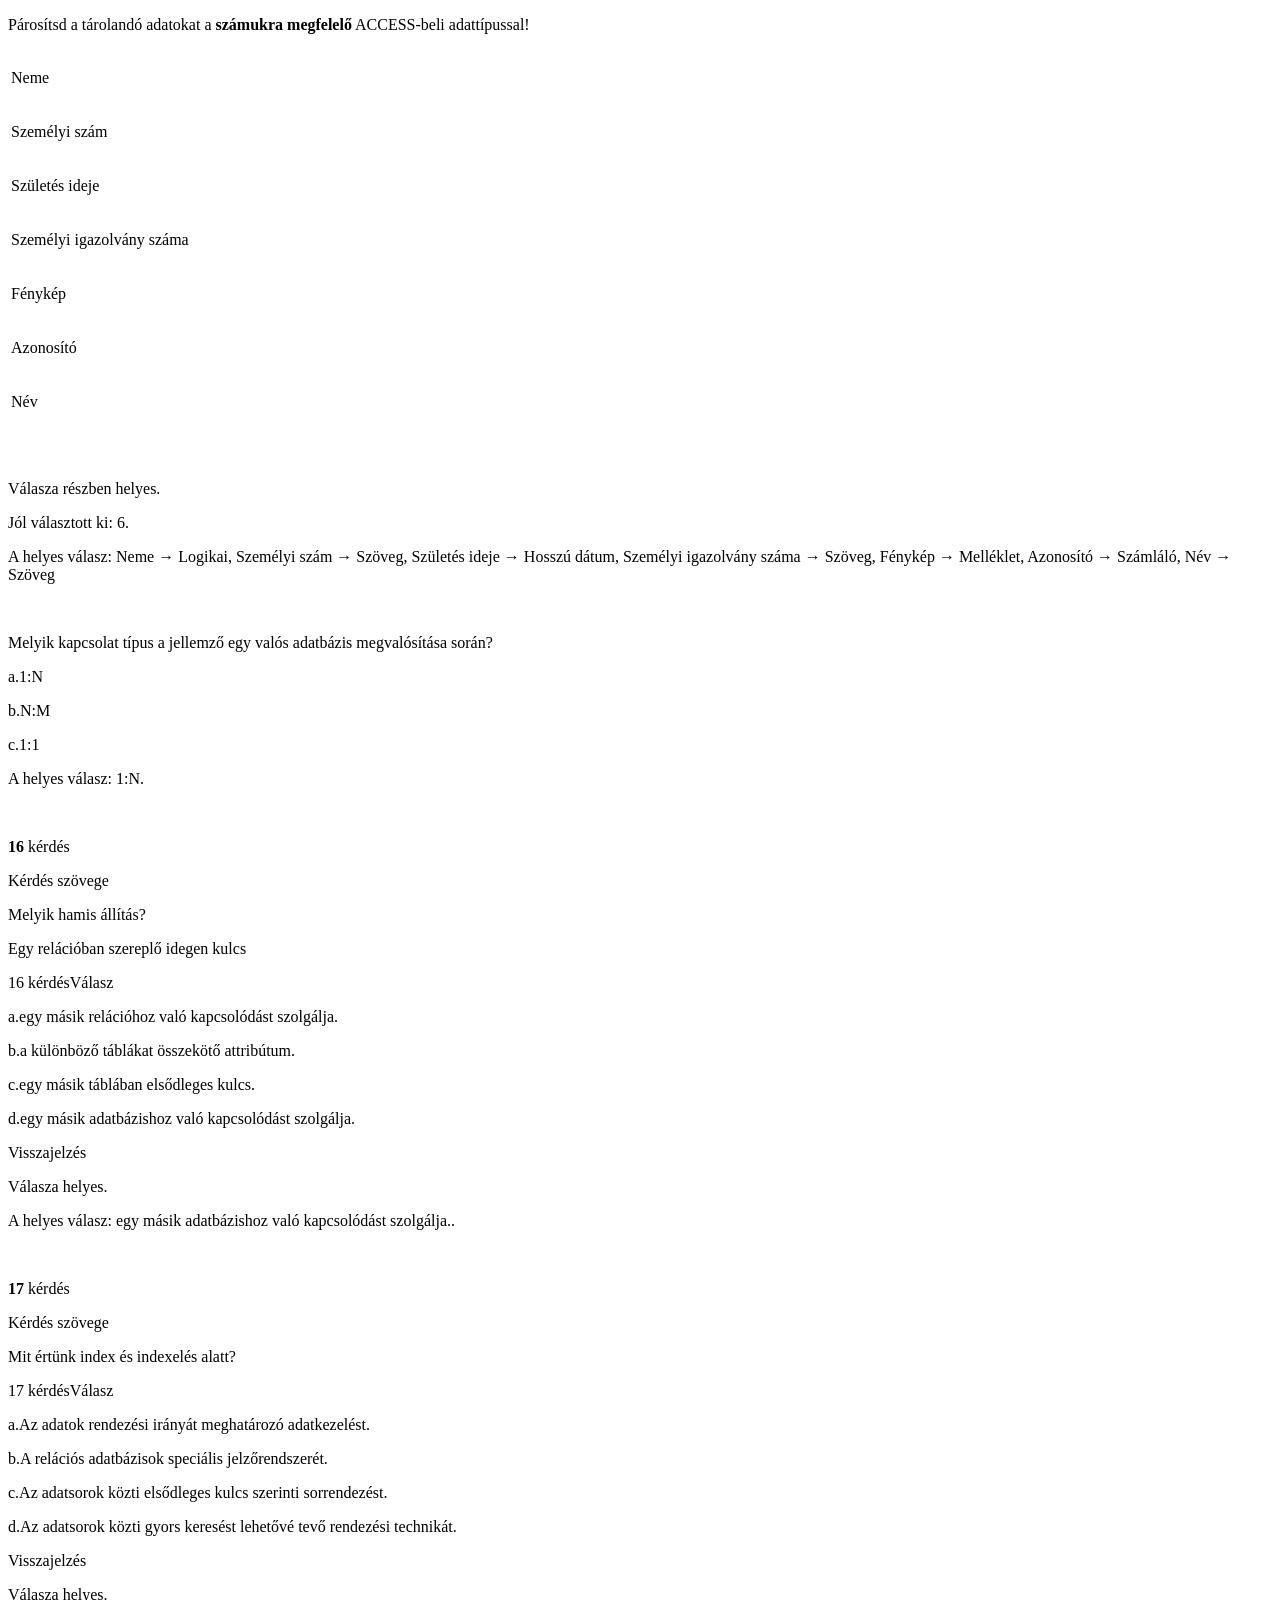
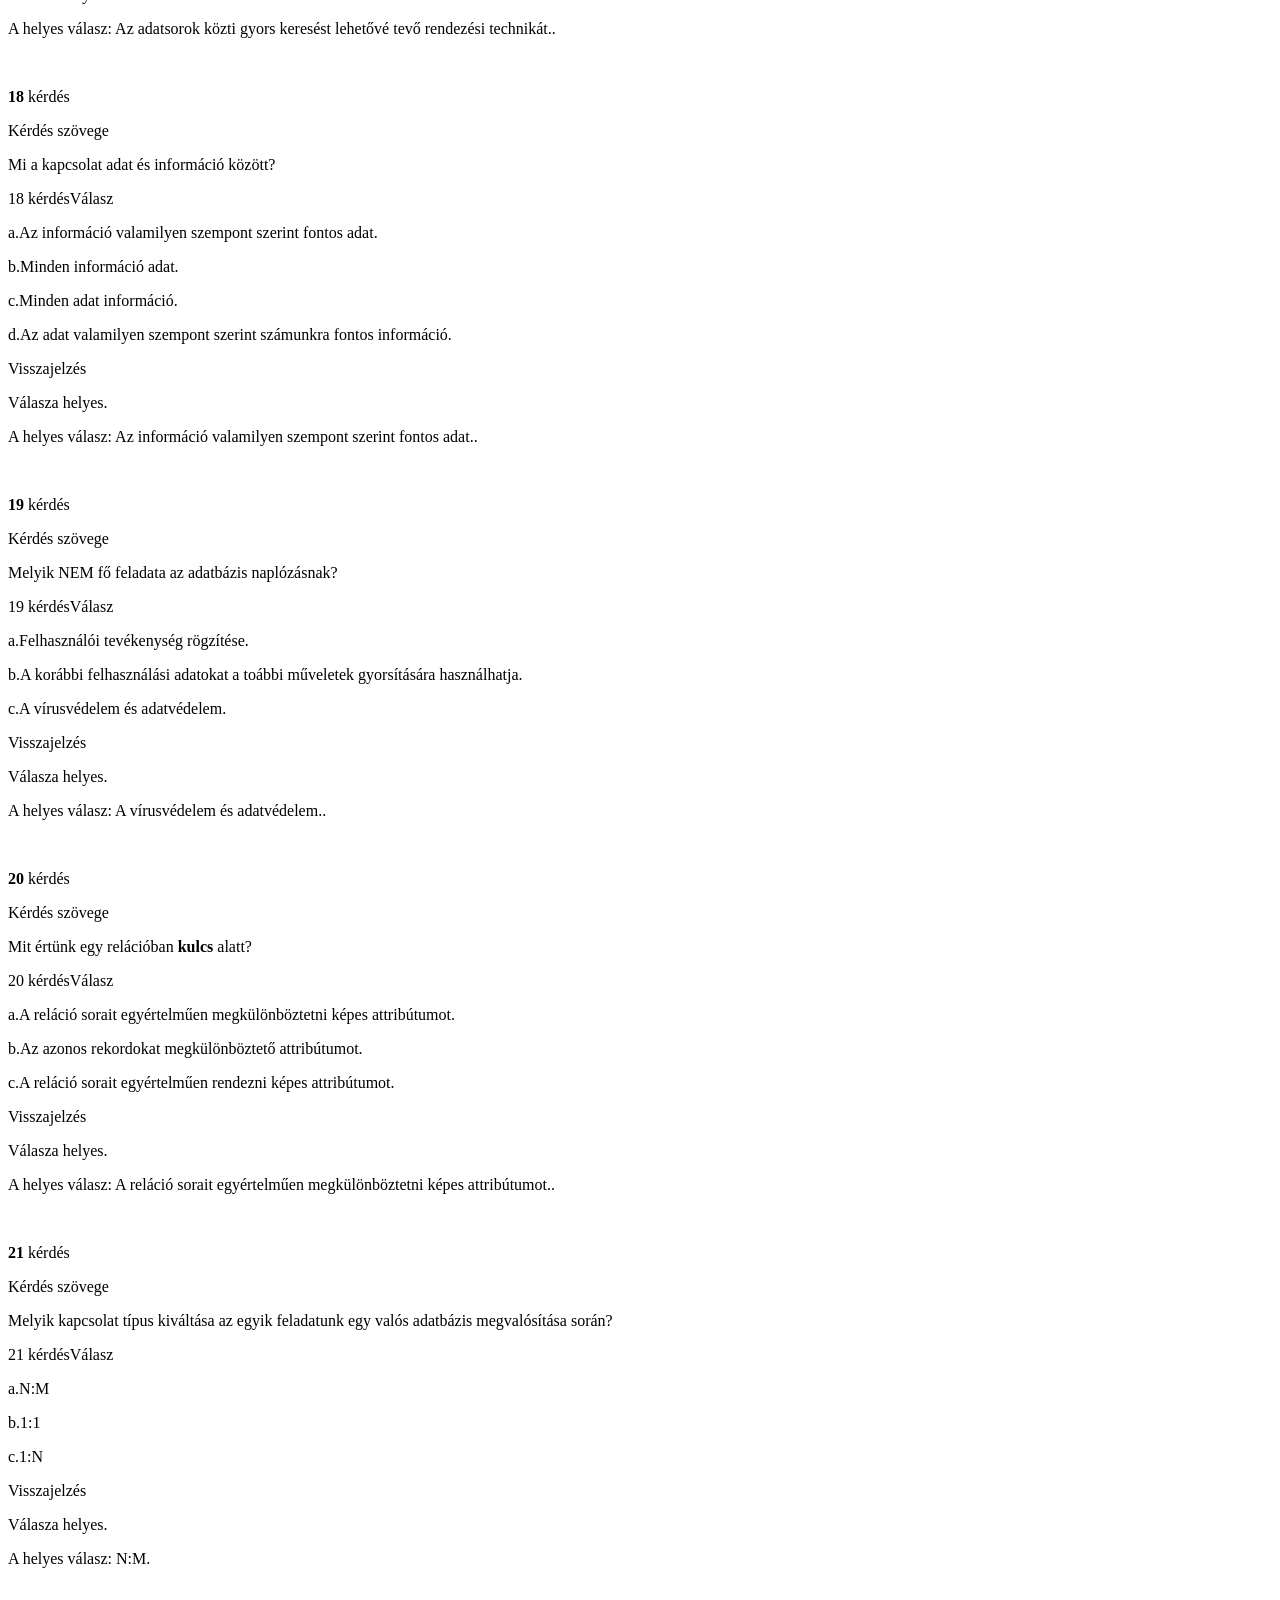
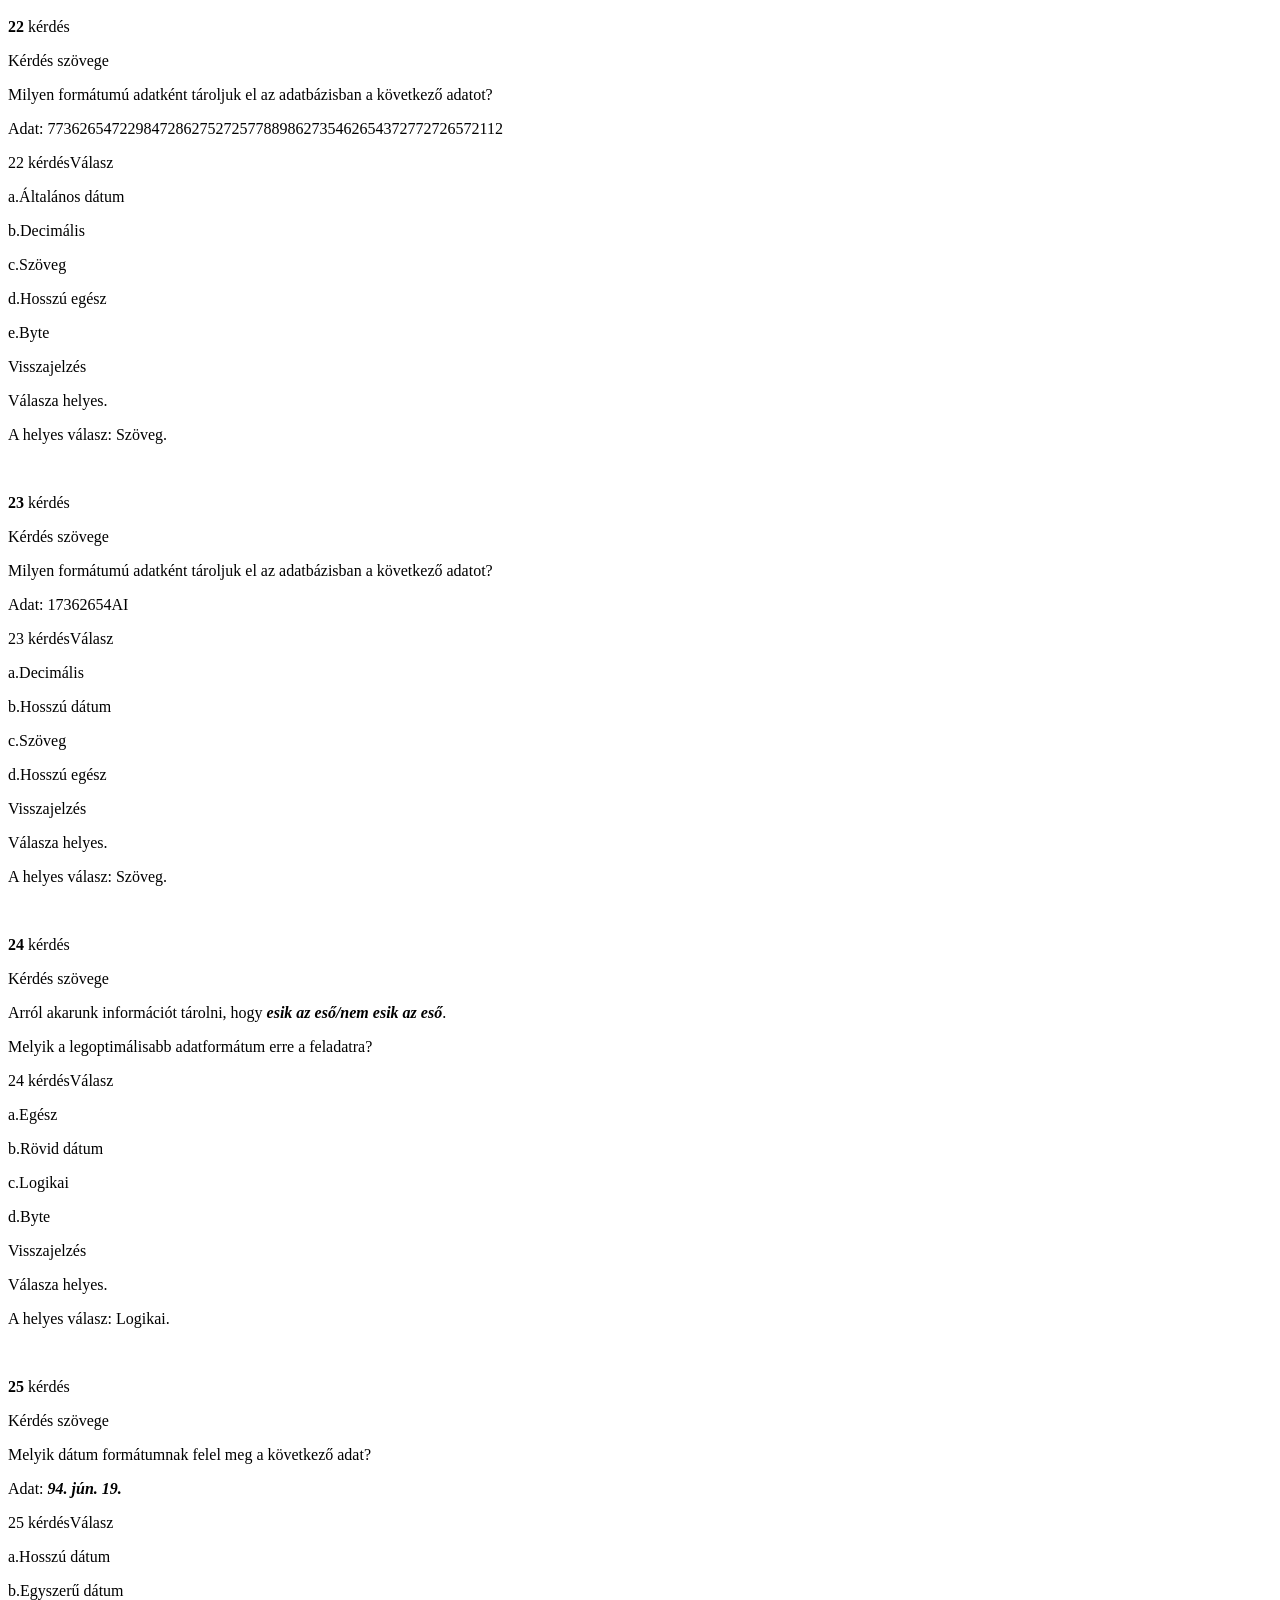
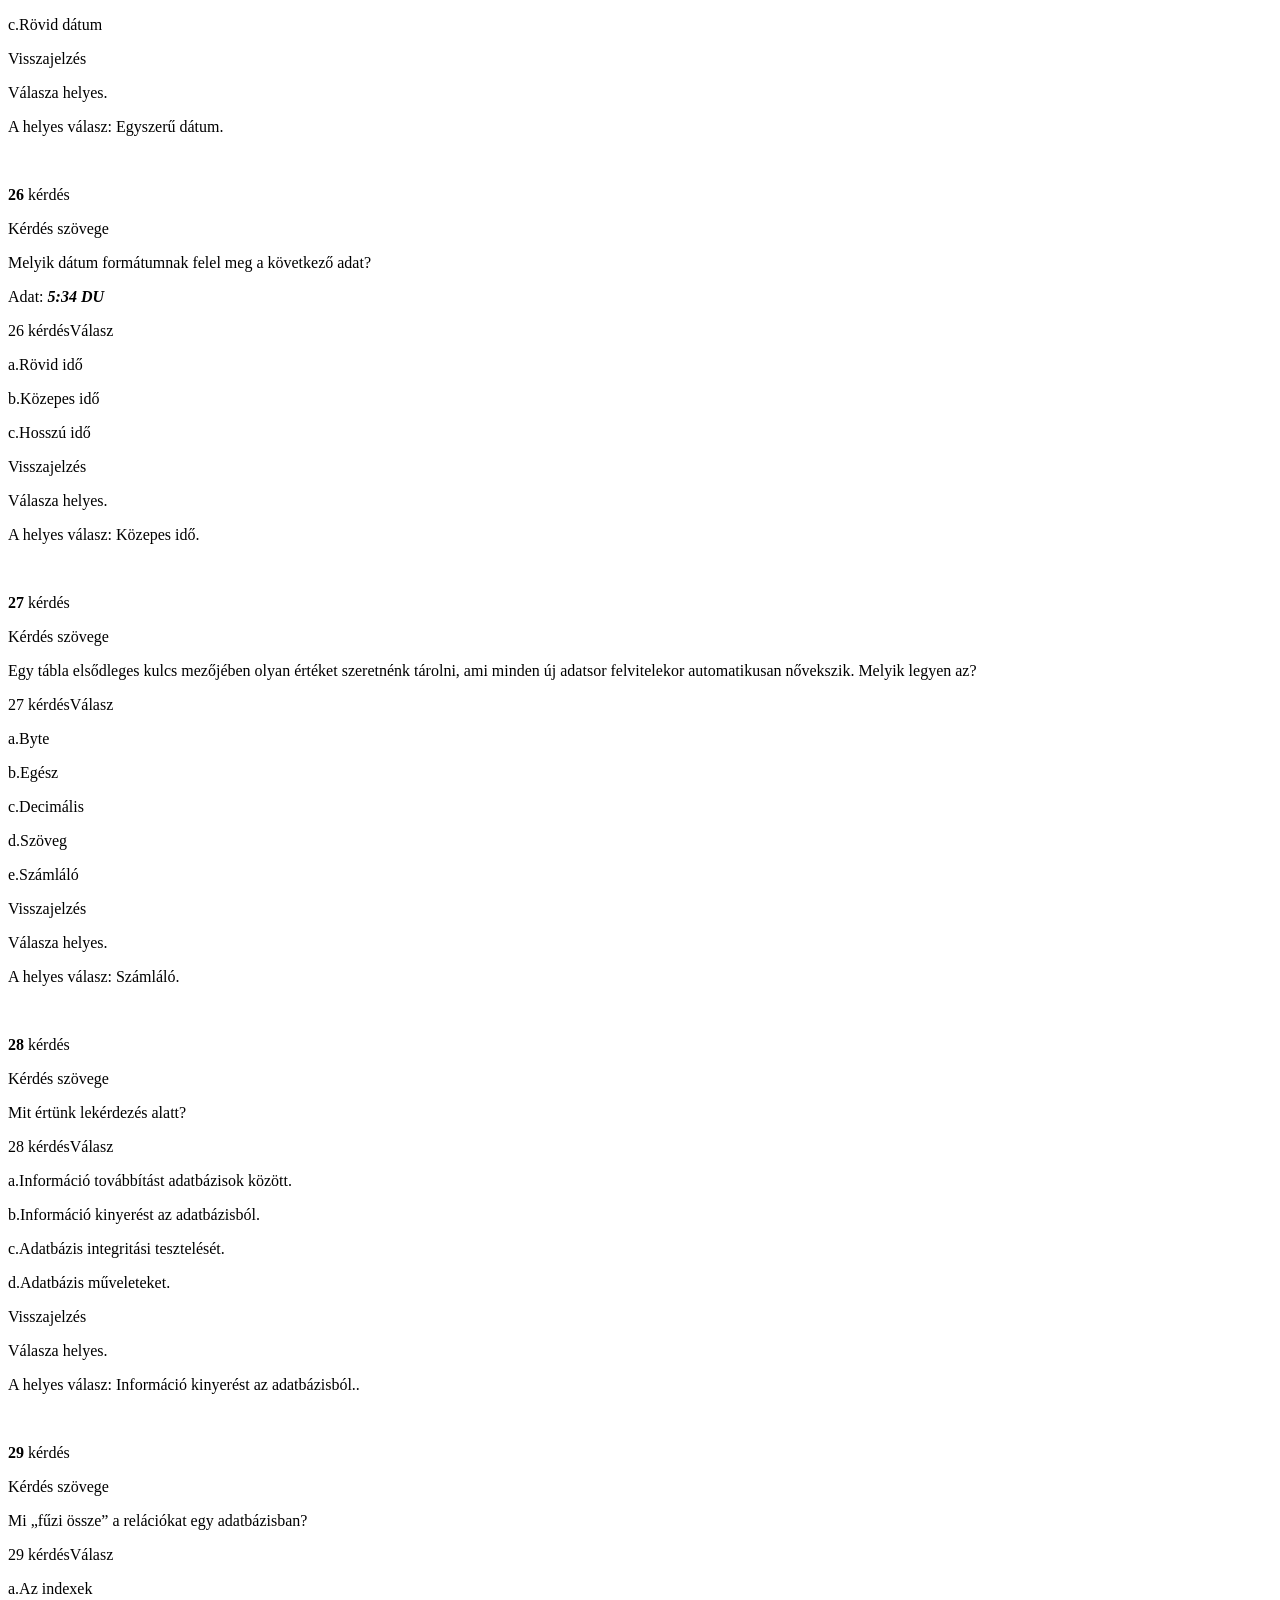
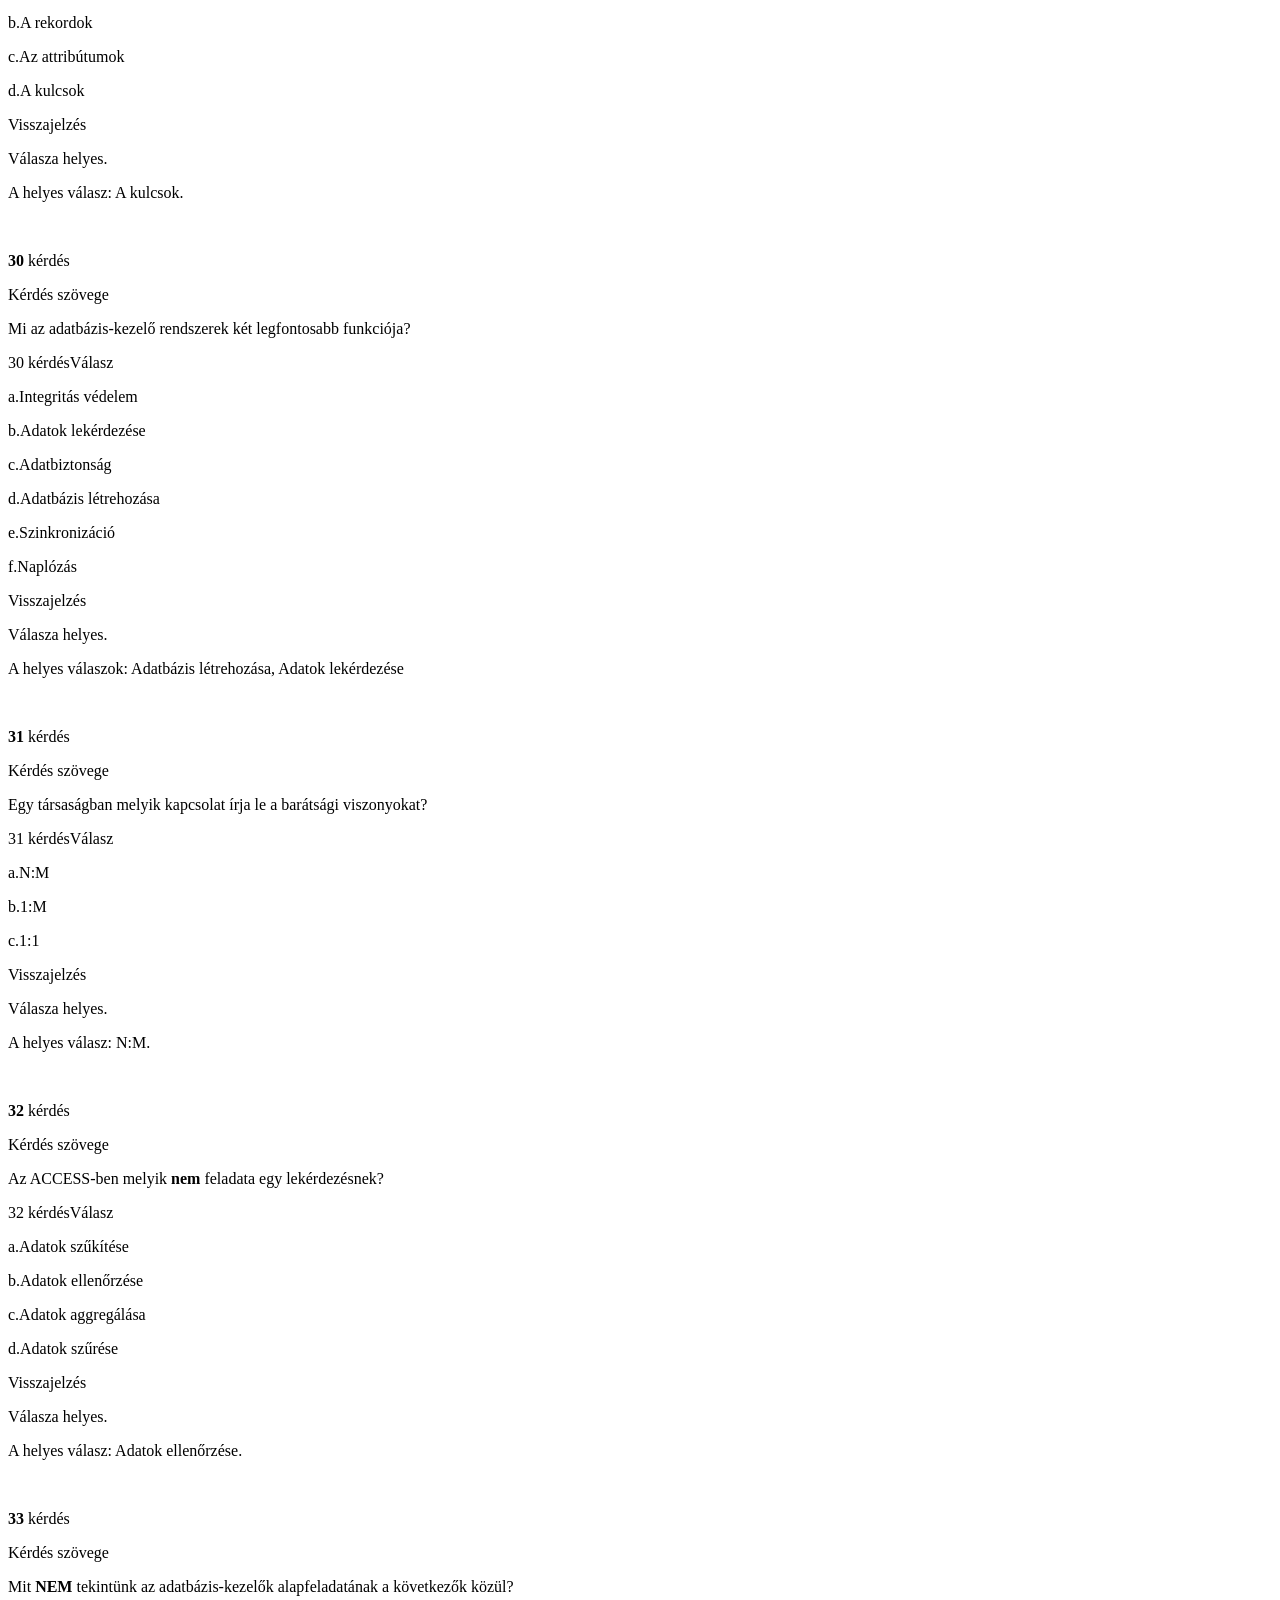
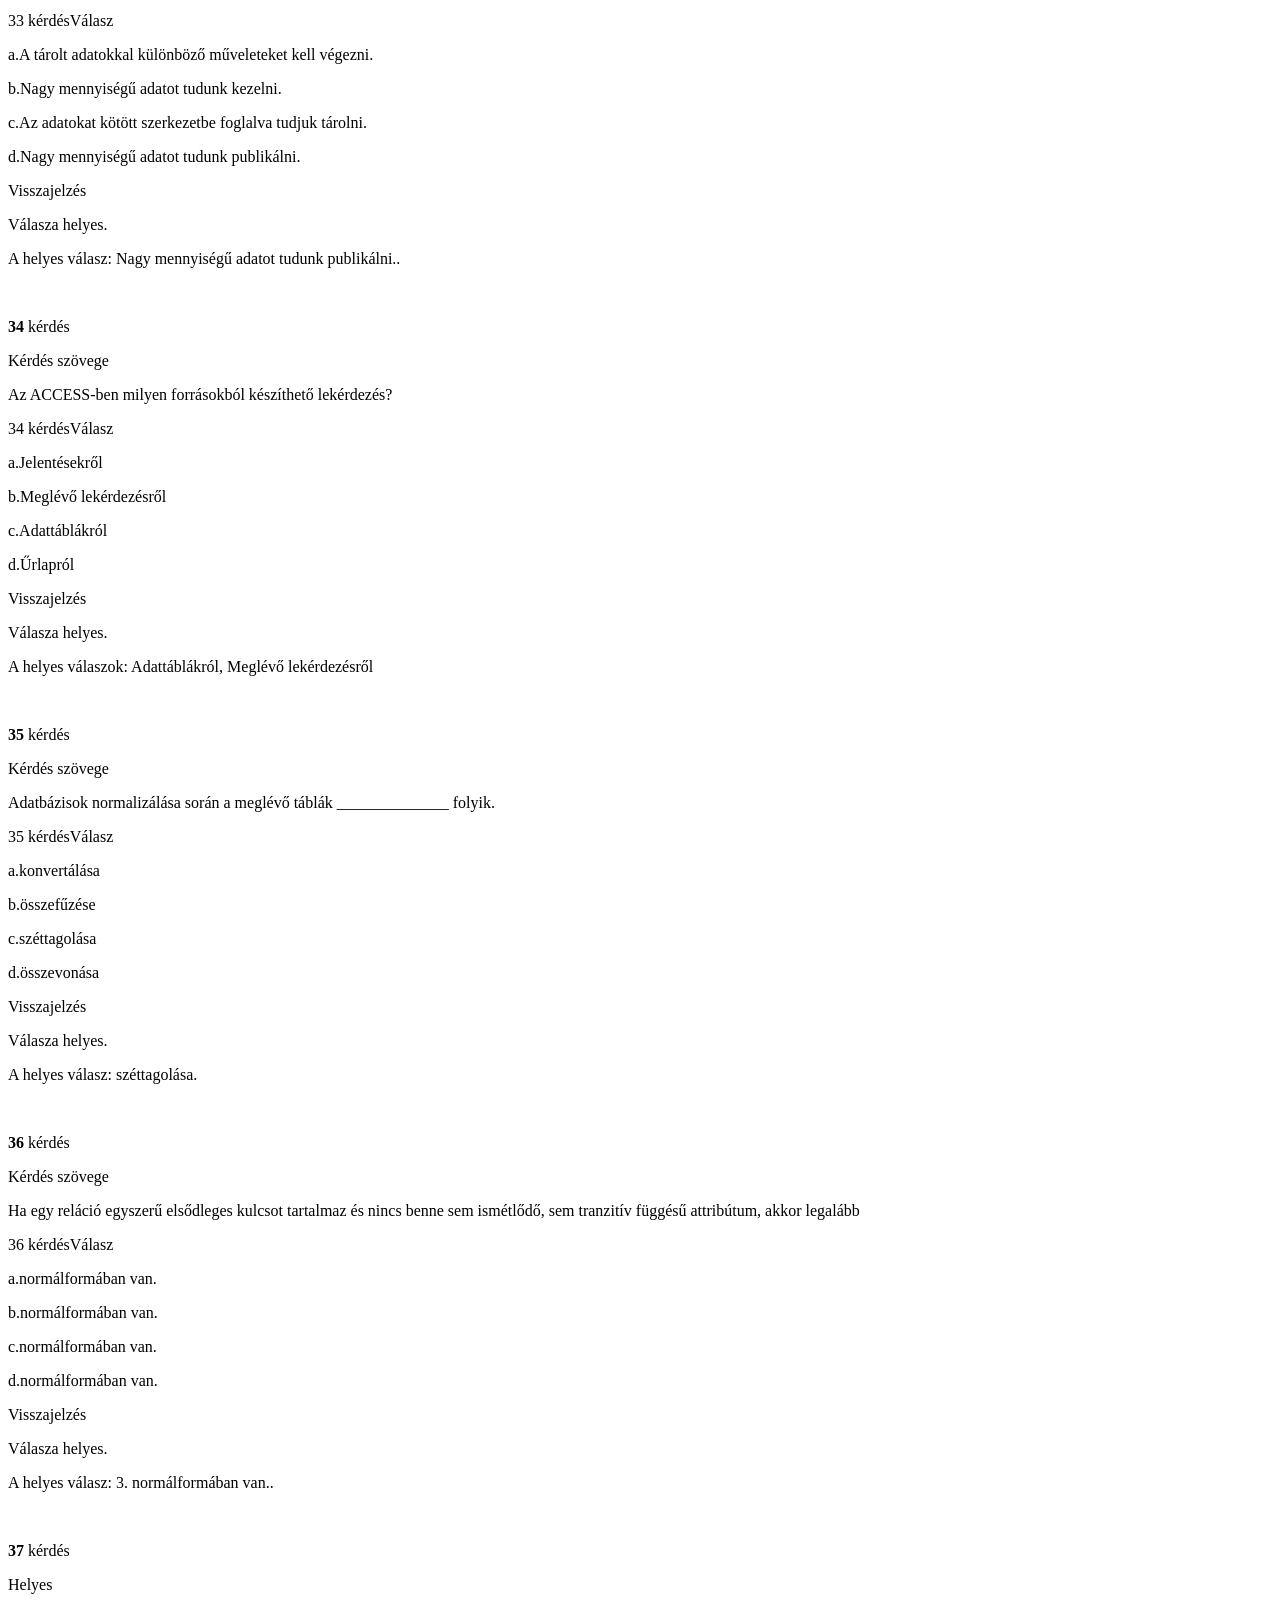
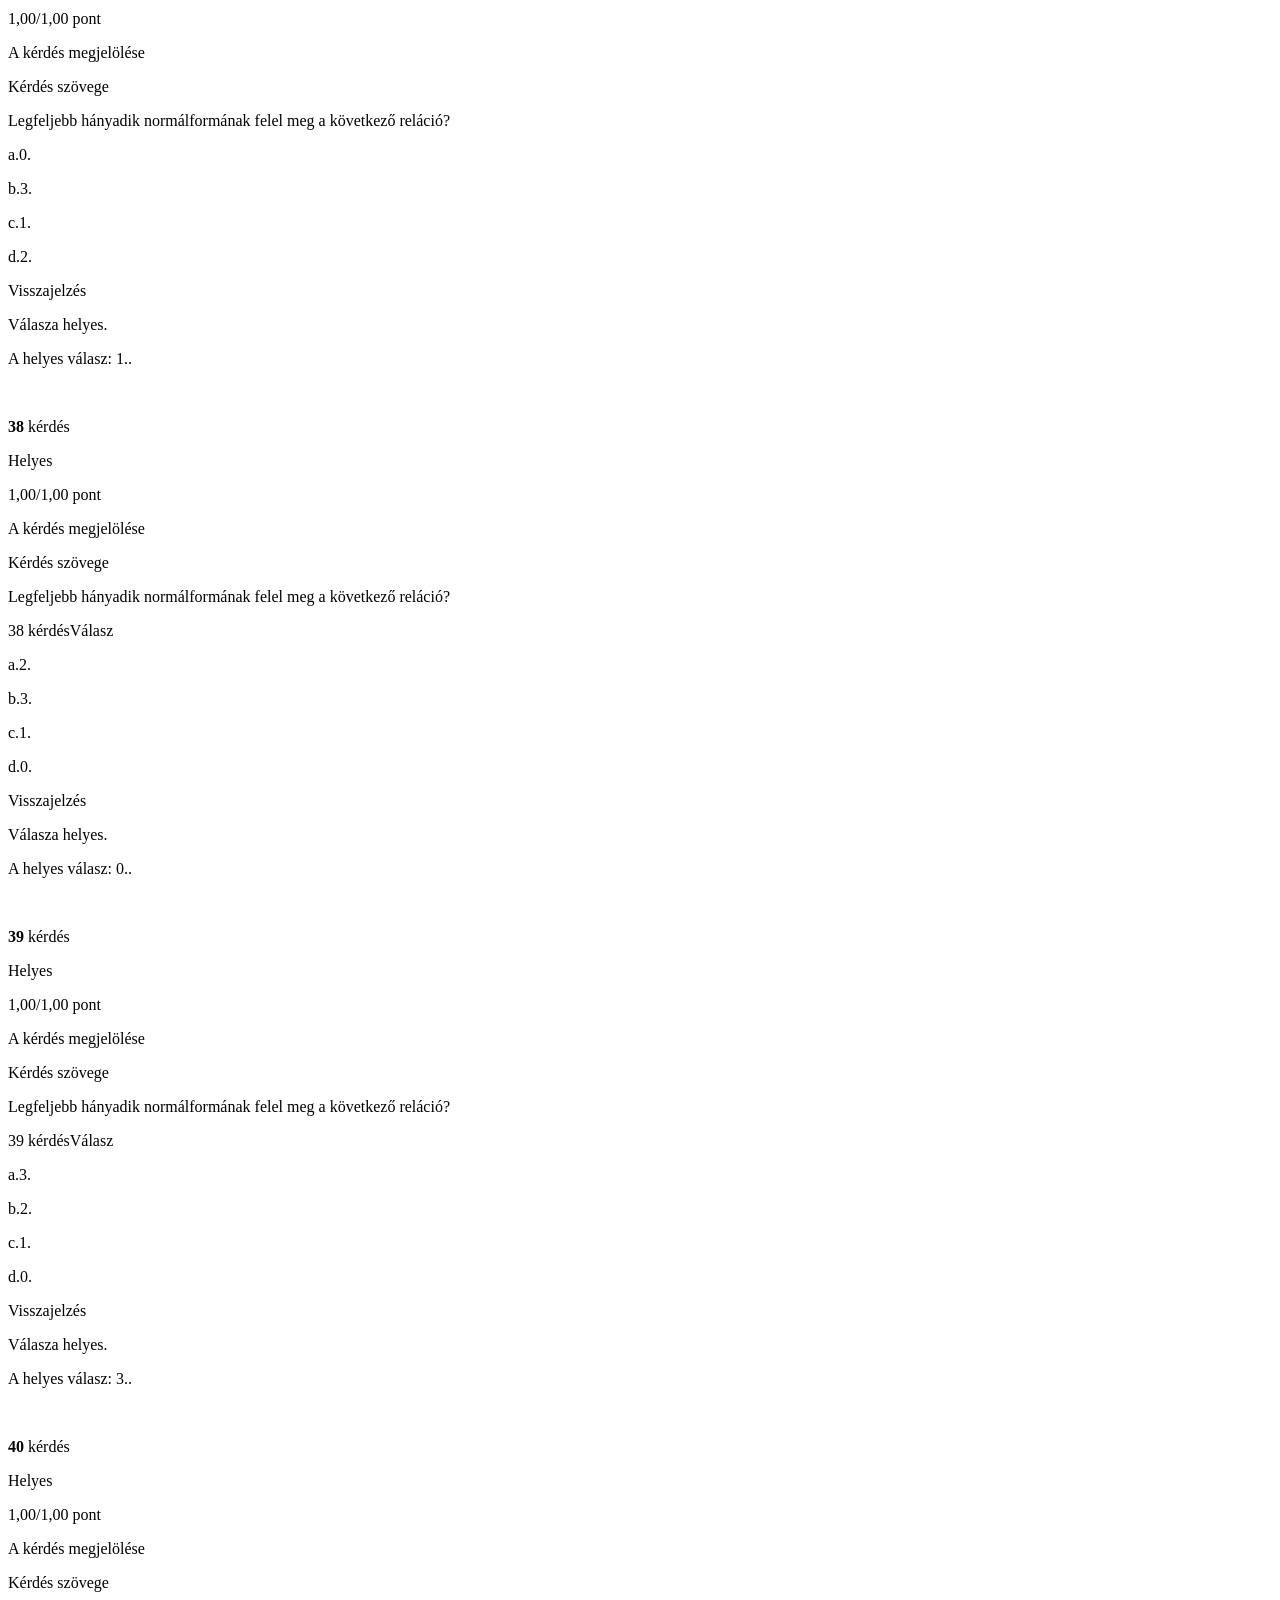
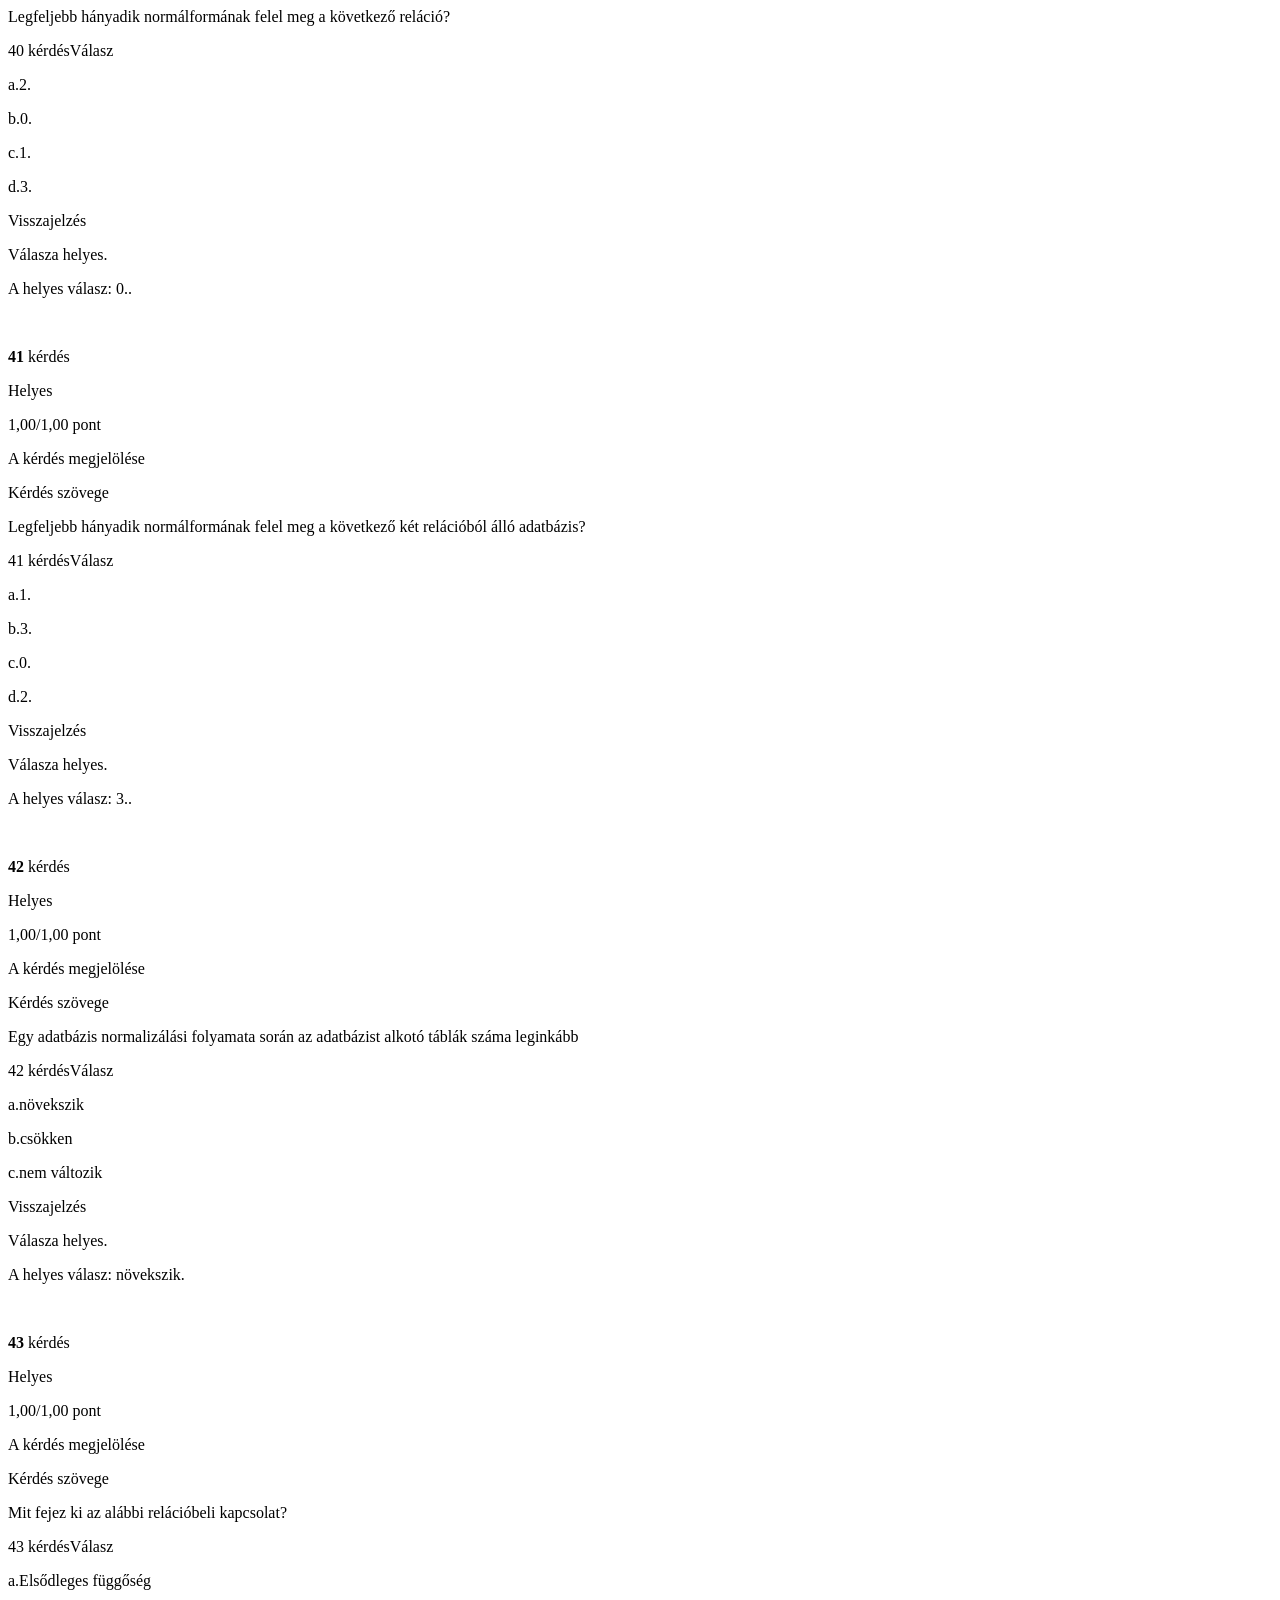
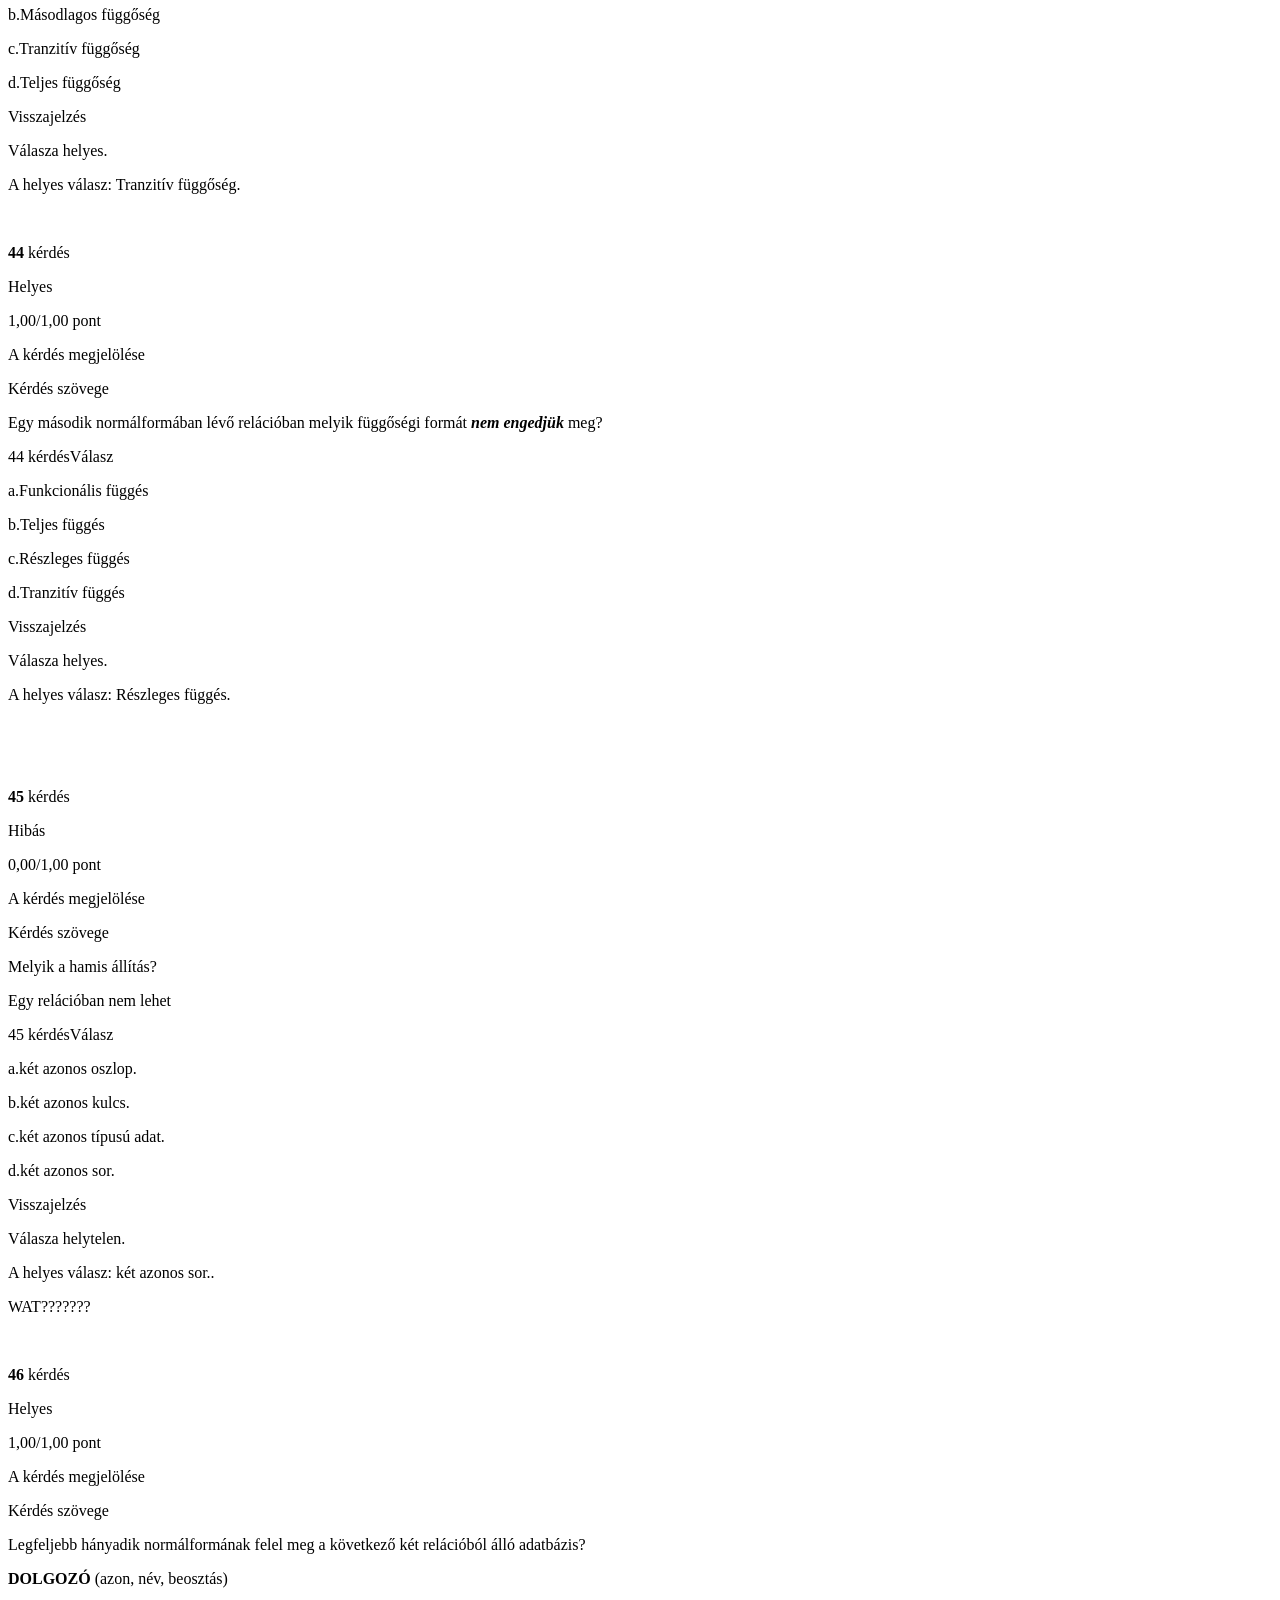
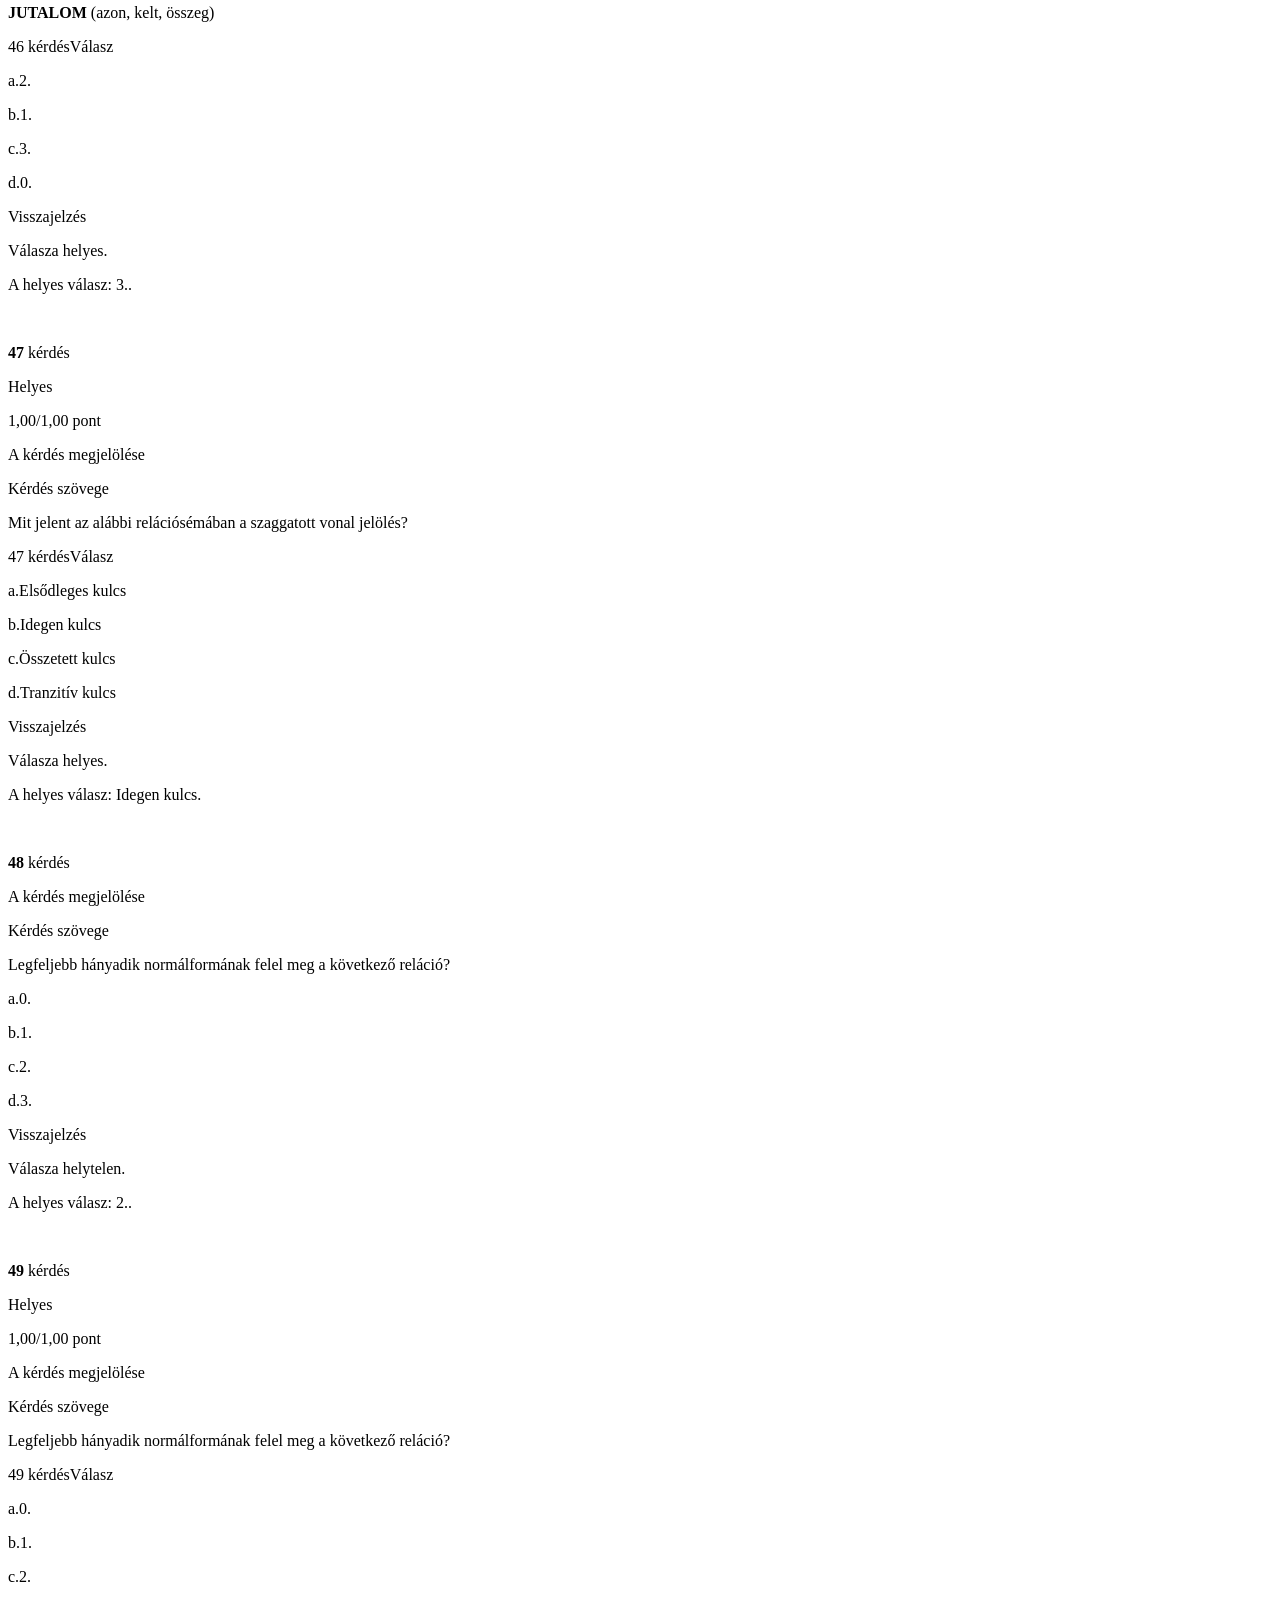
<file: 2026-gyakorlo.html>
<!DOCTYPE html>
<html lang="en">
<head>
  <meta charset="UTF-8">
  <meta name="viewport" content="width=device-width, initial-scale=1.0">
  <title>Document</title>
</head>
<body>
  
  
  <p>P&aacute;ros&iacute;tsd a t&aacute;roland&oacute; adatokat a&nbsp;<strong>sz&aacute;mukra megfelelő</strong>&nbsp;ACCESS-beli adatt&iacute;pussal!</p>
  <table>
  <tbody>
  <tr>
  <td>
  <p>Neme</p>
  </td>
  </tr>
  <tr>
  <td>
  <p>Szem&eacute;lyi sz&aacute;m</p>
  </td>
  </tr>
  <tr>
  <td>
  <p>Sz&uuml;let&eacute;s ideje</p>
  </td>
  </tr>
  <tr>
  <td>
  <p>Szem&eacute;lyi igazolv&aacute;ny sz&aacute;ma</p>
  </td>
  </tr>
  <tr>
  <td>
  <p>F&eacute;nyk&eacute;p</p>
  </td>
  </tr>
  <tr>
  <td>
  <p>Azonos&iacute;t&oacute;</p>
  </td>
  </tr>
  <tr>
  <td>
  <p>N&eacute;v</p>
  </td>
  <td>&nbsp;</td>
  </tr>
  </tbody>
  </table>
  <p>&nbsp;</p>
  <p>V&aacute;lasza r&eacute;szben helyes.</p>
  <p>J&oacute;l v&aacute;lasztott ki: 6.</p>
  <p>A helyes v&aacute;lasz: Neme &rarr; Logikai, Szem&eacute;lyi sz&aacute;m &rarr; Sz&ouml;veg, Sz&uuml;let&eacute;s ideje &rarr; Hossz&uacute; d&aacute;tum, Szem&eacute;lyi igazolv&aacute;ny sz&aacute;ma &rarr; Sz&ouml;veg, F&eacute;nyk&eacute;p &rarr; Mell&eacute;klet, Azonos&iacute;t&oacute; &rarr; Sz&aacute;ml&aacute;l&oacute;, N&eacute;v &rarr; Sz&ouml;veg</p>
  <p>&nbsp;</p>
  <p>Melyik kapcsolat t&iacute;pus a jellemző egy val&oacute;s adatb&aacute;zis megval&oacute;s&iacute;t&aacute;sa sor&aacute;n?</p>
  <p>a.1:N</p>
  <p>b.N:M</p>
  <p>c.1:1</p>
  <p>A helyes v&aacute;lasz: 1:N.</p>
  <p>&nbsp;</p>
  <p><strong>16</strong>&nbsp;k&eacute;rd&eacute;s</p>
  <p>K&eacute;rd&eacute;s sz&ouml;vege</p>
  <p>Melyik hamis &aacute;ll&iacute;t&aacute;s?</p>
  <p>Egy rel&aacute;ci&oacute;ban szereplő idegen kulcs</p>
  <p>16 k&eacute;rd&eacute;sV&aacute;lasz</p>
  <p>a.egy m&aacute;sik rel&aacute;ci&oacute;hoz val&oacute; kapcsol&oacute;d&aacute;st szolg&aacute;lja.</p>
  <p>b.a k&uuml;l&ouml;nb&ouml;ző t&aacute;bl&aacute;kat &ouml;sszek&ouml;tő attrib&uacute;tum.</p>
  <p>c.egy m&aacute;sik t&aacute;bl&aacute;ban elsődleges kulcs.</p>
  <p>d.egy m&aacute;sik adatb&aacute;zishoz val&oacute; kapcsol&oacute;d&aacute;st szolg&aacute;lja.</p>
  <p>Visszajelz&eacute;s</p>
  <p>V&aacute;lasza helyes.</p>
  <p>A helyes v&aacute;lasz: egy m&aacute;sik adatb&aacute;zishoz val&oacute; kapcsol&oacute;d&aacute;st szolg&aacute;lja..</p>
  <p>&nbsp;</p>
  <p><strong>17</strong>&nbsp;k&eacute;rd&eacute;s</p>
  <p>K&eacute;rd&eacute;s sz&ouml;vege</p>
  <p>Mit &eacute;rt&uuml;nk index &eacute;s indexel&eacute;s alatt?</p>
  <p>17 k&eacute;rd&eacute;sV&aacute;lasz</p>
  <p>a.Az adatok rendez&eacute;si ir&aacute;ny&aacute;t meghat&aacute;roz&oacute; adatkezel&eacute;st.</p>
  <p>b.A rel&aacute;ci&oacute;s adatb&aacute;zisok speci&aacute;lis jelzőrendszer&eacute;t.</p>
  <p>c.Az adatsorok k&ouml;zti elsődleges kulcs szerinti sorrendez&eacute;st.</p>
  <p>d.Az adatsorok k&ouml;zti gyors keres&eacute;st lehetőv&eacute; tevő rendez&eacute;si technik&aacute;t.</p>
  <p>Visszajelz&eacute;s</p>
  <p>V&aacute;lasza helyes.</p>
  <p>A helyes v&aacute;lasz: Az adatsorok k&ouml;zti gyors keres&eacute;st lehetőv&eacute; tevő rendez&eacute;si technik&aacute;t..</p>
  <p>&nbsp;</p>
  <p><strong>18</strong>&nbsp;k&eacute;rd&eacute;s</p>
  <p>K&eacute;rd&eacute;s sz&ouml;vege</p>
  <p>Mi a kapcsolat adat &eacute;s inform&aacute;ci&oacute; k&ouml;z&ouml;tt?</p>
  <p>18 k&eacute;rd&eacute;sV&aacute;lasz</p>
  <p>a.Az inform&aacute;ci&oacute; valamilyen szempont szerint fontos adat.</p>
  <p>b.Minden inform&aacute;ci&oacute; adat.</p>
  <p>c.Minden adat inform&aacute;ci&oacute;.</p>
  <p>d.Az adat valamilyen szempont szerint sz&aacute;munkra fontos inform&aacute;ci&oacute;.</p>
  <p>Visszajelz&eacute;s</p>
  <p>V&aacute;lasza helyes.</p>
  <p>A helyes v&aacute;lasz: Az inform&aacute;ci&oacute; valamilyen szempont szerint fontos adat..</p>
  <p>&nbsp;</p>
  <p><strong>19</strong>&nbsp;k&eacute;rd&eacute;s</p>
  <p>K&eacute;rd&eacute;s sz&ouml;vege</p>
  <p>Melyik NEM fő feladata az adatb&aacute;zis napl&oacute;z&aacute;snak?</p>
  <p>19 k&eacute;rd&eacute;sV&aacute;lasz</p>
  <p>a.Felhaszn&aacute;l&oacute;i tev&eacute;kenys&eacute;g r&ouml;gz&iacute;t&eacute;se.</p>
  <p>b.A kor&aacute;bbi felhaszn&aacute;l&aacute;si adatokat a to&aacute;bbi műveletek gyors&iacute;t&aacute;s&aacute;ra haszn&aacute;lhatja.</p>
  <p>c.A v&iacute;rusv&eacute;delem &eacute;s adatv&eacute;delem.</p>
  <p>Visszajelz&eacute;s</p>
  <p>V&aacute;lasza helyes.</p>
  <p>A helyes v&aacute;lasz: A v&iacute;rusv&eacute;delem &eacute;s adatv&eacute;delem..</p>
  <p>&nbsp;</p>
  <p><strong>20</strong>&nbsp;k&eacute;rd&eacute;s</p>
  <p>K&eacute;rd&eacute;s sz&ouml;vege</p>
  <p>Mit &eacute;rt&uuml;nk egy rel&aacute;ci&oacute;ban&nbsp;<strong>kulcs</strong>&nbsp;alatt?</p>
  <p>20 k&eacute;rd&eacute;sV&aacute;lasz</p>
  <p>a.A rel&aacute;ci&oacute; sorait egy&eacute;rtelműen megk&uuml;l&ouml;nb&ouml;ztetni k&eacute;pes attrib&uacute;tumot.</p>
  <p>b.Az azonos rekordokat megk&uuml;l&ouml;nb&ouml;ztető attrib&uacute;tumot.</p>
  <p>c.A rel&aacute;ci&oacute; sorait egy&eacute;rtelműen rendezni k&eacute;pes attrib&uacute;tumot.</p>
  <p>Visszajelz&eacute;s</p>
  <p>V&aacute;lasza helyes.</p>
  <p>A helyes v&aacute;lasz: A rel&aacute;ci&oacute; sorait egy&eacute;rtelműen megk&uuml;l&ouml;nb&ouml;ztetni k&eacute;pes attrib&uacute;tumot..</p>
  <p>&nbsp;</p>
  <p><strong>21</strong>&nbsp;k&eacute;rd&eacute;s</p>
  <p>K&eacute;rd&eacute;s sz&ouml;vege</p>
  <p>Melyik kapcsolat t&iacute;pus kiv&aacute;lt&aacute;sa az egyik feladatunk egy val&oacute;s adatb&aacute;zis megval&oacute;s&iacute;t&aacute;sa sor&aacute;n?</p>
  <p>21 k&eacute;rd&eacute;sV&aacute;lasz</p>
  <p>a.N:M</p>
  <p>b.1:1</p>
  <p>c.1:N</p>
  <p>Visszajelz&eacute;s</p>
  <p>V&aacute;lasza helyes.</p>
  <p>A helyes v&aacute;lasz: N:M.</p>
  <p>&nbsp;</p>
  <p><strong>22</strong>&nbsp;k&eacute;rd&eacute;s</p>
  <p>K&eacute;rd&eacute;s sz&ouml;vege</p>
  <p>Milyen form&aacute;tum&uacute; adatk&eacute;nt t&aacute;roljuk el az adatb&aacute;zisban a k&ouml;vetkező adatot?</p>
  <p>Adat: 773626547229847286275272577889862735462654372772726572112</p>
  <p>22 k&eacute;rd&eacute;sV&aacute;lasz</p>
  <p>a.&Aacute;ltal&aacute;nos d&aacute;tum</p>
  <p>b.Decim&aacute;lis</p>
  <p>c.Sz&ouml;veg</p>
  <p>d.Hossz&uacute; eg&eacute;sz</p>
  <p>e.Byte</p>
  <p>Visszajelz&eacute;s</p>
  <p>V&aacute;lasza helyes.</p>
  <p>A helyes v&aacute;lasz: Sz&ouml;veg.</p>
  <p>&nbsp;</p>
  <p><strong>23</strong>&nbsp;k&eacute;rd&eacute;s</p>
  <p>K&eacute;rd&eacute;s sz&ouml;vege</p>
  <p>Milyen form&aacute;tum&uacute; adatk&eacute;nt t&aacute;roljuk el az adatb&aacute;zisban a k&ouml;vetkező adatot?</p>
  <p>Adat: 17362654AI</p>
  <p>23 k&eacute;rd&eacute;sV&aacute;lasz</p>
  <p>a.Decim&aacute;lis</p>
  <p>b.Hossz&uacute; d&aacute;tum</p>
  <p>c.Sz&ouml;veg</p>
  <p>d.Hossz&uacute; eg&eacute;sz</p>
  <p>Visszajelz&eacute;s</p>
  <p>V&aacute;lasza helyes.</p>
  <p>A helyes v&aacute;lasz: Sz&ouml;veg.</p>
  <p>&nbsp;</p>
  <p><strong>24</strong>&nbsp;k&eacute;rd&eacute;s</p>
  <p>K&eacute;rd&eacute;s sz&ouml;vege</p>
  <p>Arr&oacute;l akarunk inform&aacute;ci&oacute;t t&aacute;rolni, hogy&nbsp;<strong><em>esik az eső/nem esik az eső</em></strong>.</p>
  <p>Melyik a legoptim&aacute;lisabb adatform&aacute;tum erre a feladatra?</p>
  <p>24 k&eacute;rd&eacute;sV&aacute;lasz</p>
  <p>a.Eg&eacute;sz</p>
  <p>b.R&ouml;vid d&aacute;tum</p>
  <p>c.Logikai</p>
  <p>d.Byte</p>
  <p>Visszajelz&eacute;s</p>
  <p>V&aacute;lasza helyes.</p>
  <p>A helyes v&aacute;lasz: Logikai.</p>
  <p>&nbsp;</p>
  <p><strong>25</strong>&nbsp;k&eacute;rd&eacute;s</p>
  <p>K&eacute;rd&eacute;s sz&ouml;vege</p>
  <p>Melyik d&aacute;tum form&aacute;tumnak felel meg a k&ouml;vetkező adat?</p>
  <p>Adat:&nbsp;<strong><em>94. j&uacute;n. 19.</em></strong></p>
  <p>25 k&eacute;rd&eacute;sV&aacute;lasz</p>
  <p>a.Hossz&uacute; d&aacute;tum</p>
  <p>b.Egyszerű d&aacute;tum</p>
  <p>c.R&ouml;vid d&aacute;tum</p>
  <p>Visszajelz&eacute;s</p>
  <p>V&aacute;lasza helyes.</p>
  <p>A helyes v&aacute;lasz: Egyszerű d&aacute;tum.</p>
  <p>&nbsp;</p>
  <p><strong>26</strong>&nbsp;k&eacute;rd&eacute;s</p>
  <p>K&eacute;rd&eacute;s sz&ouml;vege</p>
  <p>Melyik d&aacute;tum form&aacute;tumnak felel meg a k&ouml;vetkező adat?</p>
  <p>Adat:&nbsp;<strong><em>5:34 DU</em></strong></p>
  <p>26 k&eacute;rd&eacute;sV&aacute;lasz</p>
  <p>a.R&ouml;vid idő</p>
  <p>b.K&ouml;zepes idő</p>
  <p>c.Hossz&uacute; idő</p>
  <p>Visszajelz&eacute;s</p>
  <p>V&aacute;lasza helyes.</p>
  <p>A helyes v&aacute;lasz: K&ouml;zepes idő.</p>
  <p>&nbsp;</p>
  <p><strong>27</strong>&nbsp;k&eacute;rd&eacute;s</p>
  <p>K&eacute;rd&eacute;s sz&ouml;vege</p>
  <p>Egy t&aacute;bla elsődleges kulcs mezőj&eacute;ben olyan &eacute;rt&eacute;ket szeretn&eacute;nk t&aacute;rolni, ami minden &uacute;j adatsor felvitelekor automatikusan nővekszik. Melyik legyen az?</p>
  <p>27 k&eacute;rd&eacute;sV&aacute;lasz</p>
  <p>a.Byte</p>
  <p>b.Eg&eacute;sz</p>
  <p>c.Decim&aacute;lis</p>
  <p>d.Sz&ouml;veg</p>
  <p>e.Sz&aacute;ml&aacute;l&oacute;</p>
  <p>Visszajelz&eacute;s</p>
  <p>V&aacute;lasza helyes.</p>
  <p>A helyes v&aacute;lasz: Sz&aacute;ml&aacute;l&oacute;.</p>
  <p>&nbsp;</p>
  <p><strong>28</strong>&nbsp;k&eacute;rd&eacute;s</p>
  <p>K&eacute;rd&eacute;s sz&ouml;vege</p>
  <p>Mit &eacute;rt&uuml;nk lek&eacute;rdez&eacute;s alatt?</p>
  <p>28 k&eacute;rd&eacute;sV&aacute;lasz</p>
  <p>a.Inform&aacute;ci&oacute; tov&aacute;bb&iacute;t&aacute;st adatb&aacute;zisok k&ouml;z&ouml;tt.</p>
  <p>b.Inform&aacute;ci&oacute; kinyer&eacute;st az adatb&aacute;zisb&oacute;l.</p>
  <p>c.Adatb&aacute;zis integrit&aacute;si tesztel&eacute;s&eacute;t.</p>
  <p>d.Adatb&aacute;zis műveleteket.</p>
  <p>Visszajelz&eacute;s</p>
  <p>V&aacute;lasza helyes.</p>
  <p>A helyes v&aacute;lasz: Inform&aacute;ci&oacute; kinyer&eacute;st az adatb&aacute;zisb&oacute;l..</p>
  <p>&nbsp;</p>
  <p><strong>29</strong>&nbsp;k&eacute;rd&eacute;s</p>
  <p>K&eacute;rd&eacute;s sz&ouml;vege</p>
  <p>Mi &bdquo;fűzi &ouml;ssze&rdquo; a rel&aacute;ci&oacute;kat egy adatb&aacute;zisban?</p>
  <p>29 k&eacute;rd&eacute;sV&aacute;lasz</p>
  <p>a.Az indexek</p>
  <p>b.A rekordok</p>
  <p>c.Az attrib&uacute;tumok</p>
  <p>d.A kulcsok</p>
  <p>Visszajelz&eacute;s</p>
  <p>V&aacute;lasza helyes.</p>
  <p>A helyes v&aacute;lasz: A kulcsok.</p>
  <p>&nbsp;</p>
  <p><strong>30</strong>&nbsp;k&eacute;rd&eacute;s</p>
  <p>K&eacute;rd&eacute;s sz&ouml;vege</p>
  <p>Mi az adatb&aacute;zis-kezelő rendszerek k&eacute;t legfontosabb funkci&oacute;ja?</p>
  <p>30 k&eacute;rd&eacute;sV&aacute;lasz</p>
  <p>a.Integrit&aacute;s v&eacute;delem</p>
  <p>b.Adatok lek&eacute;rdez&eacute;se</p>
  <p>c.Adatbiztons&aacute;g</p>
  <p>d.Adatb&aacute;zis l&eacute;trehoz&aacute;sa</p>
  <p>e.Szinkroniz&aacute;ci&oacute;</p>
  <p>f.Napl&oacute;z&aacute;s</p>
  <p>Visszajelz&eacute;s</p>
  <p>V&aacute;lasza helyes.</p>
  <p>A helyes v&aacute;laszok: Adatb&aacute;zis l&eacute;trehoz&aacute;sa, Adatok lek&eacute;rdez&eacute;se</p>
  <p>&nbsp;</p>
  <p><strong>31</strong>&nbsp;k&eacute;rd&eacute;s</p>
  <p>K&eacute;rd&eacute;s sz&ouml;vege</p>
  <p>Egy t&aacute;rsas&aacute;gban melyik kapcsolat &iacute;rja le a bar&aacute;ts&aacute;gi viszonyokat?</p>
  <p>31 k&eacute;rd&eacute;sV&aacute;lasz</p>
  <p>a.N:M</p>
  <p>b.1:M</p>
  <p>c.1:1</p>
  <p>Visszajelz&eacute;s</p>
  <p>V&aacute;lasza helyes.</p>
  <p>A helyes v&aacute;lasz: N:M.</p>
  <p>&nbsp;</p>
  <p><strong>32</strong>&nbsp;k&eacute;rd&eacute;s</p>
  <p>K&eacute;rd&eacute;s sz&ouml;vege</p>
  <p>Az ACCESS-ben melyik&nbsp;<strong>nem</strong>&nbsp;feladata egy lek&eacute;rdez&eacute;snek?</p>
  <p>32 k&eacute;rd&eacute;sV&aacute;lasz</p>
  <p>a.Adatok szűk&iacute;t&eacute;se</p>
  <p>b.Adatok ellenőrz&eacute;se</p>
  <p>c.Adatok aggreg&aacute;l&aacute;sa</p>
  <p>d.Adatok szűr&eacute;se</p>
  <p>Visszajelz&eacute;s</p>
  <p>V&aacute;lasza helyes.</p>
  <p>A helyes v&aacute;lasz: Adatok ellenőrz&eacute;se.</p>
  <p>&nbsp;</p>
  <p><strong>33</strong>&nbsp;k&eacute;rd&eacute;s</p>
  <p>K&eacute;rd&eacute;s sz&ouml;vege</p>
  <p>Mit&nbsp;<strong>NEM</strong>&nbsp;tekint&uuml;nk az adatb&aacute;zis-kezelők alapfeladat&aacute;nak a k&ouml;vetkezők k&ouml;z&uuml;l?</p>
  <p>33 k&eacute;rd&eacute;sV&aacute;lasz</p>
  <p>a.A t&aacute;rolt adatokkal k&uuml;l&ouml;nb&ouml;ző műveleteket kell v&eacute;gezni.</p>
  <p>b.Nagy mennyis&eacute;gű adatot tudunk kezelni.</p>
  <p>c.Az adatokat k&ouml;t&ouml;tt szerkezetbe foglalva tudjuk t&aacute;rolni.</p>
  <p>d.Nagy mennyis&eacute;gű adatot tudunk publik&aacute;lni.</p>
  <p>Visszajelz&eacute;s</p>
  <p>V&aacute;lasza helyes.</p>
  <p>A helyes v&aacute;lasz: Nagy mennyis&eacute;gű adatot tudunk publik&aacute;lni..</p>
  <p>&nbsp;</p>
  <p><strong>34</strong>&nbsp;k&eacute;rd&eacute;s</p>
  <p>K&eacute;rd&eacute;s sz&ouml;vege</p>
  <p>Az ACCESS-ben milyen forr&aacute;sokb&oacute;l k&eacute;sz&iacute;thető lek&eacute;rdez&eacute;s?</p>
  <p>34 k&eacute;rd&eacute;sV&aacute;lasz</p>
  <p>a.Jelent&eacute;sekről</p>
  <p>b.Megl&eacute;vő lek&eacute;rdez&eacute;sről</p>
  <p>c.Adatt&aacute;bl&aacute;kr&oacute;l</p>
  <p>d.Űrlapr&oacute;l</p>
  <p>Visszajelz&eacute;s</p>
  <p>V&aacute;lasza helyes.</p>
  <p>A helyes v&aacute;laszok: Adatt&aacute;bl&aacute;kr&oacute;l, Megl&eacute;vő lek&eacute;rdez&eacute;sről</p>
  <p>&nbsp;</p>
  <p><strong>35</strong>&nbsp;k&eacute;rd&eacute;s</p>
  <p>K&eacute;rd&eacute;s sz&ouml;vege</p>
  <p>Adatb&aacute;zisok normaliz&aacute;l&aacute;sa sor&aacute;n a megl&eacute;vő t&aacute;bl&aacute;k ______________ folyik.</p>
  <p>35 k&eacute;rd&eacute;sV&aacute;lasz</p>
  <p>a.konvert&aacute;l&aacute;sa</p>
  <p>b.&ouml;sszefűz&eacute;se</p>
  <p>c.sz&eacute;ttagol&aacute;sa</p>
  <p>d.&ouml;sszevon&aacute;sa</p>
  <p>Visszajelz&eacute;s</p>
  <p>V&aacute;lasza helyes.</p>
  <p>A helyes v&aacute;lasz: sz&eacute;ttagol&aacute;sa.</p>
  <p>&nbsp;</p>
  <p><strong>36</strong>&nbsp;k&eacute;rd&eacute;s</p>
  <p>K&eacute;rd&eacute;s sz&ouml;vege</p>
  <p>Ha egy rel&aacute;ci&oacute; egyszerű elsődleges kulcsot tartalmaz &eacute;s nincs benne sem ism&eacute;tlődő, sem tranzit&iacute;v f&uuml;gg&eacute;sű attrib&uacute;tum, akkor legal&aacute;bb</p>
  <p>36 k&eacute;rd&eacute;sV&aacute;lasz</p>
  <p>a.norm&aacute;lform&aacute;ban van.</p>
  <p>b.norm&aacute;lform&aacute;ban van.</p>
  <p>c.norm&aacute;lform&aacute;ban van.</p>
  <p>d.norm&aacute;lform&aacute;ban van.</p>
  <p>Visszajelz&eacute;s</p>
  <p>V&aacute;lasza helyes.</p>
  <p>A helyes v&aacute;lasz: 3. norm&aacute;lform&aacute;ban van..</p>
  <p>&nbsp;</p>
  <p><strong>37</strong>&nbsp;k&eacute;rd&eacute;s</p>
  <p>Helyes</p>
  <p>1,00/1,00 pont</p>
  <p>A k&eacute;rd&eacute;s megjel&ouml;l&eacute;se</p>
  <p>K&eacute;rd&eacute;s sz&ouml;vege</p>
  <p>Legfeljebb h&aacute;nyadik norm&aacute;lform&aacute;nak felel meg a k&ouml;vetkező rel&aacute;ci&oacute;?</p>
  <p>a.0.</p>
  <p>b.3.</p>
  <p>c.1.</p>
  <p>d.2.</p>
  <p>Visszajelz&eacute;s</p>
  <p>V&aacute;lasza helyes.</p>
  <p>A helyes v&aacute;lasz: 1..</p>
  <p>&nbsp;</p>
  <p><strong>38</strong>&nbsp;k&eacute;rd&eacute;s</p>
  <p>Helyes</p>
  <p>1,00/1,00 pont</p>
  <p>A k&eacute;rd&eacute;s megjel&ouml;l&eacute;se</p>
  <p>K&eacute;rd&eacute;s sz&ouml;vege</p>
  <p>Legfeljebb h&aacute;nyadik norm&aacute;lform&aacute;nak felel meg a k&ouml;vetkező rel&aacute;ci&oacute;?</p>
  <p>38 k&eacute;rd&eacute;sV&aacute;lasz</p>
  <p>a.2.</p>
  <p>b.3.</p>
  <p>c.1.</p>
  <p>d.0.</p>
  <p>Visszajelz&eacute;s</p>
  <p>V&aacute;lasza helyes.</p>
  <p>A helyes v&aacute;lasz: 0..</p>
  <p>&nbsp;</p>
  <p><strong>39</strong>&nbsp;k&eacute;rd&eacute;s</p>
  <p>Helyes</p>
  <p>1,00/1,00 pont</p>
  <p>A k&eacute;rd&eacute;s megjel&ouml;l&eacute;se</p>
  <p>K&eacute;rd&eacute;s sz&ouml;vege</p>
  <p>Legfeljebb h&aacute;nyadik norm&aacute;lform&aacute;nak felel meg a k&ouml;vetkező rel&aacute;ci&oacute;?</p>
  <p>39 k&eacute;rd&eacute;sV&aacute;lasz</p>
  <p>a.3.</p>
  <p>b.2.</p>
  <p>c.1.</p>
  <p>d.0.</p>
  <p>Visszajelz&eacute;s</p>
  <p>V&aacute;lasza helyes.</p>
  <p>A helyes v&aacute;lasz: 3..</p>
  <p>&nbsp;</p>
  <p><strong>40</strong>&nbsp;k&eacute;rd&eacute;s</p>
  <p>Helyes</p>
  <p>1,00/1,00 pont</p>
  <p>A k&eacute;rd&eacute;s megjel&ouml;l&eacute;se</p>
  <p>K&eacute;rd&eacute;s sz&ouml;vege</p>
  <p>Legfeljebb h&aacute;nyadik norm&aacute;lform&aacute;nak felel meg a k&ouml;vetkező rel&aacute;ci&oacute;?</p>
  <p>40 k&eacute;rd&eacute;sV&aacute;lasz</p>
  <p>a.2.</p>
  <p>b.0.</p>
  <p>c.1.</p>
  <p>d.3.</p>
  <p>Visszajelz&eacute;s</p>
  <p>V&aacute;lasza helyes.</p>
  <p>A helyes v&aacute;lasz: 0..</p>
  <p>&nbsp;</p>
  <p><strong>41</strong>&nbsp;k&eacute;rd&eacute;s</p>
  <p>Helyes</p>
  <p>1,00/1,00 pont</p>
  <p>A k&eacute;rd&eacute;s megjel&ouml;l&eacute;se</p>
  <p>K&eacute;rd&eacute;s sz&ouml;vege</p>
  <p>Legfeljebb h&aacute;nyadik norm&aacute;lform&aacute;nak felel meg a k&ouml;vetkező k&eacute;t rel&aacute;ci&oacute;b&oacute;l &aacute;ll&oacute; adatb&aacute;zis?</p>
  <p>41 k&eacute;rd&eacute;sV&aacute;lasz</p>
  <p>a.1.</p>
  <p>b.3.</p>
  <p>c.0.</p>
  <p>d.2.</p>
  <p>Visszajelz&eacute;s</p>
  <p>V&aacute;lasza helyes.</p>
  <p>A helyes v&aacute;lasz: 3..</p>
  <p>&nbsp;</p>
  <p><strong>42</strong>&nbsp;k&eacute;rd&eacute;s</p>
  <p>Helyes</p>
  <p>1,00/1,00 pont</p>
  <p>A k&eacute;rd&eacute;s megjel&ouml;l&eacute;se</p>
  <p>K&eacute;rd&eacute;s sz&ouml;vege</p>
  <p>Egy adatb&aacute;zis normaliz&aacute;l&aacute;si folyamata sor&aacute;n az adatb&aacute;zist alkot&oacute; t&aacute;bl&aacute;k sz&aacute;ma legink&aacute;bb</p>
  <p>42 k&eacute;rd&eacute;sV&aacute;lasz</p>
  <p>a.n&ouml;vekszik</p>
  <p>b.cs&ouml;kken</p>
  <p>c.nem v&aacute;ltozik</p>
  <p>Visszajelz&eacute;s</p>
  <p>V&aacute;lasza helyes.</p>
  <p>A helyes v&aacute;lasz: n&ouml;vekszik.</p>
  <p>&nbsp;</p>
  <p><strong>43</strong>&nbsp;k&eacute;rd&eacute;s</p>
  <p>Helyes</p>
  <p>1,00/1,00 pont</p>
  <p>A k&eacute;rd&eacute;s megjel&ouml;l&eacute;se</p>
  <p>K&eacute;rd&eacute;s sz&ouml;vege</p>
  <p>Mit fejez ki az al&aacute;bbi rel&aacute;ci&oacute;beli kapcsolat?</p>
  <p>43 k&eacute;rd&eacute;sV&aacute;lasz</p>
  <p>a.Elsődleges f&uuml;ggős&eacute;g</p>
  <p>b.M&aacute;sodlagos f&uuml;ggős&eacute;g</p>
  <p>c.Tranzit&iacute;v f&uuml;ggős&eacute;g</p>
  <p>d.Teljes f&uuml;ggős&eacute;g</p>
  <p>Visszajelz&eacute;s</p>
  <p>V&aacute;lasza helyes.</p>
  <p>A helyes v&aacute;lasz: Tranzit&iacute;v f&uuml;ggős&eacute;g.</p>
  <p>&nbsp;</p>
  <p><strong>44</strong>&nbsp;k&eacute;rd&eacute;s</p>
  <p>Helyes</p>
  <p>1,00/1,00 pont</p>
  <p>A k&eacute;rd&eacute;s megjel&ouml;l&eacute;se</p>
  <p>K&eacute;rd&eacute;s sz&ouml;vege</p>
  <p>Egy m&aacute;sodik norm&aacute;lform&aacute;ban l&eacute;vő rel&aacute;ci&oacute;ban melyik f&uuml;ggős&eacute;gi form&aacute;t&nbsp;<strong><em>nem engedj&uuml;k</em></strong>&nbsp;meg?</p>
  <p>44 k&eacute;rd&eacute;sV&aacute;lasz</p>
  <p>a.Funkcion&aacute;lis f&uuml;gg&eacute;s</p>
  <p>b.Teljes f&uuml;gg&eacute;s</p>
  <p>c.R&eacute;szleges f&uuml;gg&eacute;s</p>
  <p>d.Tranzit&iacute;v f&uuml;gg&eacute;s</p>
  <p>Visszajelz&eacute;s</p>
  <p>V&aacute;lasza helyes.</p>
  <p>A helyes v&aacute;lasz: R&eacute;szleges f&uuml;gg&eacute;s.</p>
  <p>&nbsp;</p>
  <p>&nbsp;</p>
  <p><strong>45</strong>&nbsp;k&eacute;rd&eacute;s</p>
  <p>Hib&aacute;s</p>
  <p>0,00/1,00 pont</p>
  <p>A k&eacute;rd&eacute;s megjel&ouml;l&eacute;se</p>
  <p>K&eacute;rd&eacute;s sz&ouml;vege</p>
  <p>Melyik a hamis &aacute;ll&iacute;t&aacute;s?</p>
  <p>Egy rel&aacute;ci&oacute;ban nem lehet</p>
  <p>45 k&eacute;rd&eacute;sV&aacute;lasz</p>
  <p>a.k&eacute;t azonos oszlop.</p>
  <p>b.k&eacute;t azonos kulcs.</p>
  <p>c.k&eacute;t azonos t&iacute;pus&uacute; adat.</p>
  <p>d.k&eacute;t azonos sor.</p>
  <p>Visszajelz&eacute;s</p>
  <p>V&aacute;lasza helytelen.</p>
  <p>A helyes v&aacute;lasz: k&eacute;t azonos sor..</p>
  <p>WAT???????</p>
  <p>&nbsp;</p>
  <p><strong>46</strong>&nbsp;k&eacute;rd&eacute;s</p>
  <p>Helyes</p>
  <p>1,00/1,00 pont</p>
  <p>A k&eacute;rd&eacute;s megjel&ouml;l&eacute;se</p>
  <p>K&eacute;rd&eacute;s sz&ouml;vege</p>
  <p>Legfeljebb h&aacute;nyadik norm&aacute;lform&aacute;nak felel meg a k&ouml;vetkező k&eacute;t rel&aacute;ci&oacute;b&oacute;l &aacute;ll&oacute; adatb&aacute;zis?</p>
  <p><strong>DOLGOZ&Oacute;</strong>&nbsp;(azon, n&eacute;v, beoszt&aacute;s)</p>
  <p><strong>JUTALOM</strong>&nbsp;(azon, kelt, &ouml;sszeg)</p>
  <p>46 k&eacute;rd&eacute;sV&aacute;lasz</p>
  <p>a.2.</p>
  <p>b.1.</p>
  <p>c.3.</p>
  <p>d.0.</p>
  <p>Visszajelz&eacute;s</p>
  <p>V&aacute;lasza helyes.</p>
  <p>A helyes v&aacute;lasz: 3..</p>
  <p>&nbsp;</p>
  <p><strong>47</strong>&nbsp;k&eacute;rd&eacute;s</p>
  <p>Helyes</p>
  <p>1,00/1,00 pont</p>
  <p>A k&eacute;rd&eacute;s megjel&ouml;l&eacute;se</p>
  <p>K&eacute;rd&eacute;s sz&ouml;vege</p>
  <p>Mit jelent az al&aacute;bbi rel&aacute;ci&oacute;s&eacute;m&aacute;ban a szaggatott vonal jel&ouml;l&eacute;s?</p>
  <p>47 k&eacute;rd&eacute;sV&aacute;lasz</p>
  <p>a.Elsődleges kulcs</p>
  <p>b.Idegen kulcs</p>
  <p>c.&Ouml;sszetett kulcs</p>
  <p>d.Tranzit&iacute;v kulcs</p>
  <p>Visszajelz&eacute;s</p>
  <p>V&aacute;lasza helyes.</p>
  <p>A helyes v&aacute;lasz: Idegen kulcs.</p>
  <p>&nbsp;</p>
  <p><strong>48</strong>&nbsp;k&eacute;rd&eacute;s</p>
  <p>A k&eacute;rd&eacute;s megjel&ouml;l&eacute;se</p>
  <p>K&eacute;rd&eacute;s sz&ouml;vege</p>
  <p>Legfeljebb h&aacute;nyadik norm&aacute;lform&aacute;nak felel meg a k&ouml;vetkező rel&aacute;ci&oacute;?</p>
  <p>a.0.</p>
  <p>b.1.</p>
  <p>c.2.</p>
  <p>d.3.</p>
  <p>Visszajelz&eacute;s</p>
  <p>V&aacute;lasza helytelen.</p>
  <p>A helyes v&aacute;lasz: 2..</p>
  <p>&nbsp;</p>
  <p><strong>49</strong>&nbsp;k&eacute;rd&eacute;s</p>
  <p>Helyes</p>
  <p>1,00/1,00 pont</p>
  <p>A k&eacute;rd&eacute;s megjel&ouml;l&eacute;se</p>
  <p>K&eacute;rd&eacute;s sz&ouml;vege</p>
  <p>Legfeljebb h&aacute;nyadik norm&aacute;lform&aacute;nak felel meg a k&ouml;vetkező rel&aacute;ci&oacute;?</p>
  <p>49 k&eacute;rd&eacute;sV&aacute;lasz</p>
  <p>a.0.</p>
  <p>b.1.</p>
  <p>c.2.</p>
  <p>d.3.</p>
  <p>Visszajelz&eacute;s</p>
  <p>V&aacute;lasza helyes.</p>
  <p>A helyes v&aacute;lasz: 3..</p>
  <p>&nbsp;</p>
  <p><strong>50</strong>&nbsp;k&eacute;rd&eacute;s</p>
  <p>Helyes</p>
  <p>1,00/1,00 pont</p>
  <p>A k&eacute;rd&eacute;s megjel&ouml;l&eacute;se</p>
  <p>K&eacute;rd&eacute;s sz&ouml;vege</p>
  <p>Legfeljebb h&aacute;nyadik norm&aacute;lform&aacute;nak felel meg a k&ouml;vetkező rel&aacute;ci&oacute;?</p>
  <p>50 k&eacute;rd&eacute;sV&aacute;lasz</p>
  <p>a.3.</p>
  <p>b.1.</p>
  <p>c.0.</p>
  <p>d.2.</p>
  <p>Visszajelz&eacute;s</p>
  <p>V&aacute;lasza helyes.</p>
  <p>A helyes v&aacute;lasz: 1..</p>
  <p>&nbsp;</p>
  <p><strong>51</strong>&nbsp;k&eacute;rd&eacute;s</p>
  <p>Helyes</p>
  <p>1,00/1,00 pont</p>
  <p>A k&eacute;rd&eacute;s megjel&ouml;l&eacute;se</p>
  <p>K&eacute;rd&eacute;s sz&ouml;vege</p>
  <p>A rel&aacute;ci&oacute; sz&aacute;moss&aacute;ga alatt a rel&aacute;ci&oacute;ban előfordul&oacute;&nbsp;&hellip;&hellip;.. sz&aacute;m&aacute;t &eacute;rtj&uuml;k.</p>
  <p>Visszajelz&eacute;s</p>
  <p>A helyes v&aacute;lasz: sorok.</p>
  <p>&nbsp;</p>
  <p><strong>52</strong>&nbsp;k&eacute;rd&eacute;s</p>
  <p>Helyes</p>
  <p>1,00/1,00 pont</p>
  <p>A k&eacute;rd&eacute;s megjel&ouml;l&eacute;se</p>
  <p>K&eacute;rd&eacute;s sz&ouml;vege</p>
  <p>Az ACCESS-ben csak az idő t&aacute;rol&aacute;s&aacute;nak&nbsp; &hellip;&hellip; k&uuml;l&ouml;nb&ouml;ző alakja lehets&eacute;ges.</p>
  <p>Visszajelz&eacute;s</p>
  <p>A helyes v&aacute;lasz: h&aacute;rom.</p>
  <p>&nbsp;</p>
  <p><strong>53</strong>&nbsp;k&eacute;rd&eacute;s</p>
  <p>Helyes</p>
  <p>1,00/1,00 pont</p>
  <p>A k&eacute;rd&eacute;s megjel&ouml;l&eacute;se</p>
  <p>K&eacute;rd&eacute;s sz&ouml;vege</p>
  <p>A logikai t&iacute;pus&uacute; adatok csak&nbsp;V&aacute;lasz &hellip;&hellip;&hellip;. &eacute;rt&eacute;ket tartalmazhatnak.</p>
  <p>Visszajelz&eacute;s</p>
  <p>A helyes v&aacute;lasz: k&eacute;tf&eacute;le.</p>
  <p>&nbsp;</p>
  <p><strong>54</strong>&nbsp;k&eacute;rd&eacute;s</p>
  <p>Helyes</p>
  <p>1,00/1,00 pont</p>
  <p>A k&eacute;rd&eacute;s megjel&ouml;l&eacute;se</p>
  <p>K&eacute;rd&eacute;s sz&ouml;vege</p>
  <p>Azt a kulcsot, amelyet egy rel&aacute;ci&oacute;ban a rekordok egy&eacute;rtelmű megk&uuml;l&ouml;nb&ouml;ztet&eacute;s&eacute;re haszn&aacute;lunk&nbsp;&hellip;&hellip;.. kulcsnak nevezz&uuml;k.</p>
  <p>Visszajelz&eacute;s</p>
  <p>A helyes v&aacute;lasz: elsődleges.</p>
  <p>&nbsp;</p>
  <p><strong>55</strong>&nbsp;k&eacute;rd&eacute;s</p>
  <p>Helyes</p>
  <p>1,00/1,00 pont</p>
  <p>A k&eacute;rd&eacute;s megjel&ouml;l&eacute;se</p>
  <p>K&eacute;rd&eacute;s sz&ouml;vege</p>
  <p>Egy rel&aacute;ci&oacute; fok&aacute;nak a rel&aacute;ci&oacute;ban előfordul&oacute;&nbsp;&hellip;&hellip;&hellip;&nbsp;sz&aacute;m&aacute;t &eacute;rtj&uuml;k.</p>
  <p>Visszajelz&eacute;s</p>
  <p>A helyes v&aacute;lasz: tulajdons&aacute;gok.</p>
  <p>&nbsp;</p>
  <p><strong>56</strong>&nbsp;k&eacute;rd&eacute;s</p>
  <p>Hib&aacute;s</p>
  <p>0,00/1,00 pont</p>
  <p>A k&eacute;rd&eacute;s megjel&ouml;l&eacute;se</p>
  <p>K&eacute;rd&eacute;s sz&ouml;vege</p>
  <p>Ahhoz, hogy egy adatb&aacute;zist a minim&aacute;lis adatszerkezeti k&ouml;vetelm&eacute;nyek szerint meg tudjunk val&oacute;s&iacute;tani, a rel&aacute;ci&oacute;knak legal&aacute;bb&nbsp;&hellip;&hellip;.&nbsp;norm&aacute;lform&aacute;ban kell lennie</p>
  <p>Visszajelz&eacute;s</p>
  <p>A helyes v&aacute;lasz: harmadik.</p>
  <p>&nbsp;</p>
  <p><strong>57</strong>&nbsp;k&eacute;rd&eacute;s</p>
  <p>Helyes</p>
  <p>1,00/1,00 pont</p>
  <p>A k&eacute;rd&eacute;s megjel&ouml;l&eacute;se</p>
  <p>K&eacute;rd&eacute;s sz&ouml;vege</p>
  <p>Egy rel&aacute;ci&oacute;s&eacute;m&aacute;ban az elsődleges kulcs jel&ouml;l&eacute;se&nbsp;&hellip;&hellip;..&nbsp;vonallal val&oacute; al&aacute;h&uacute;z&aacute;s.</p>
  <p>Visszajelz&eacute;s</p>
  <p>A helyes v&aacute;lasz: folytonos.</p>
  <p>&nbsp;</p>
  <p>&nbsp;</p>
  <p><strong>58</strong>&nbsp;k&eacute;rd&eacute;s</p>
  <p>Helyes</p>
  <p>1,00/1,00 pont</p>
  <p>A k&eacute;rd&eacute;s megjel&ouml;l&eacute;se</p>
  <p>K&eacute;rd&eacute;s sz&ouml;vege</p>
  <p>Ha egy rel&aacute;ci&oacute; 3. norm&aacute;lform&aacute;ban van, akkor legal&aacute;bb ____ norm&aacute;lform&aacute;ban is van.</p>
  <p>Visszajelz&eacute;s</p>
  <p>A helyes v&aacute;lasz: m&aacute;sodik.</p>
  <p>&nbsp;</p>
  <p><strong>59</strong>&nbsp;k&eacute;rd&eacute;s</p>
  <p>Helyes</p>
  <p>1,00/1,00 pont</p>
  <p>A k&eacute;rd&eacute;s megjel&ouml;l&eacute;se</p>
  <p>K&eacute;rd&eacute;s sz&ouml;vege</p>
  <p>Ha egy rel&aacute;ci&oacute;t t&aacute;bl&aacute;zat helyett rel&aacute;ci&oacute;s&eacute;m&aacute;val adnak meg, akkor legal&aacute;bb ____ norm&aacute;lform&aacute;ban van.</p>
  <p>Visszajelz&eacute;s</p>
  <p>A helyes v&aacute;lasz: első.</p>
  <p>&nbsp;</p>
  <p><strong>60</strong>&nbsp;k&eacute;rd&eacute;s</p>
  <p>Helyes</p>
  <p>1,00/1,00 pont</p>
  <p>A k&eacute;rd&eacute;s megjel&ouml;l&eacute;se</p>
  <p>K&eacute;rd&eacute;s sz&ouml;vege</p>
  <p>Ha egy rel&aacute;ci&oacute;s&eacute;ma minden attrib&uacute;tuma r&eacute;sze a kulcsnak, akkor legal&aacute;bb ___ norm&aacute;lform&aacute;ban van.</p>
  <p>Visszajelz&eacute;s</p>
  <p>A helyes v&aacute;lasz: m&aacute;sodik.</p>
  <p>&nbsp;</p>
  <p><strong>61</strong>&nbsp;k&eacute;rd&eacute;s</p>
  <p>A k&eacute;rd&eacute;s megjel&ouml;l&eacute;se</p>
  <p>K&eacute;rd&eacute;s sz&ouml;vege</p>
  <p>D&aacute;tum &eacute;s idő adatokat csak kiz&aacute;r&oacute;lag k&uuml;l&ouml;nb&ouml;ző adatt&iacute;pusban lehet t&aacute;rolni.</p>
  <p>Igaz</p>
  <p>Hamis&nbsp;</p>
  <p>Visszajelz&eacute;s</p>
  <p>A helyes v&aacute;lasz a 'Hamis'.</p>
  <p>&nbsp;</p>
  <p><strong>62</strong>&nbsp;k&eacute;rd&eacute;s</p>
  <p>Hib&aacute;s</p>
  <p>0,00/1,00 pont</p>
  <p>A k&eacute;rd&eacute;s megjel&ouml;l&eacute;se</p>
  <p>K&eacute;rd&eacute;s sz&ouml;vege</p>
  <p>Az adatb&aacute;zis-kezelő rendszer biztos&iacute;tja a t&aacute;rolt adatok biztons&aacute;g&aacute;t.</p>
  <p>Igaz</p>
  <p>Hamis&nbsp;</p>
  <p>Visszajelz&eacute;s</p>
  <p>A helyes v&aacute;lasz az 'Igaz'.</p>
  <p>&nbsp;</p>
  <p><strong>63</strong>&nbsp;k&eacute;rd&eacute;s</p>
  <p>K&eacute;rd&eacute;s sz&ouml;vege</p>
  <p>Az adatb&aacute;zis tervez&eacute;s az&eacute;rt fontos, hogy a felhaszn&aacute;l&oacute;k sz&aacute;m&aacute;ra elegendő inform&aacute;ci&oacute; &aacute;lljon rendelkez&eacute;sre az adatb&aacute;zis felhaszn&aacute;lhat&oacute;s&aacute;g&aacute;r&oacute;l.</p>
  <p>63 k&eacute;rd&eacute;sV&aacute;lasszon ki egyet:</p>
  <p>Igaz</p>
  <p>Hamis&nbsp;</p>
  <p>Visszajelz&eacute;s</p>
  <p>A helyes v&aacute;lasz a 'Hamis'.</p>
  <p>&nbsp;</p>
  <p><strong>64</strong>&nbsp;k&eacute;rd&eacute;s</p>
  <p>K&eacute;rd&eacute;s sz&ouml;vege</p>
  <p>Egy rel&aacute;ci&oacute;s adatb&aacute;zis egym&aacute;ssal laza kapcsolatban &aacute;ll&oacute; t&aacute;bl&aacute;zatok halmaza.</p>
  <p>Igaz&nbsp;</p>
  <p>Hamis</p>
  <p>Visszajelz&eacute;s</p>
  <p>A helyes v&aacute;lasz a 'Hamis'.</p>
  <p>&nbsp;</p>
  <p><strong>65</strong>&nbsp;k&eacute;rd&eacute;s</p>
  <p>K&eacute;rd&eacute;s sz&ouml;vege</p>
  <p>Az adatb&aacute;zisokhoz val&oacute; hozz&aacute;f&eacute;r&eacute;s biztons&aacute;ga megk&ouml;veteli, hogy nagy teljes&iacute;tm&eacute;nyű sz&aacute;m&iacute;t&oacute;g&eacute;peket haszn&aacute;ljunk.&nbsp;</p>
  <p>65 k&eacute;rd&eacute;sV&aacute;lasz</p>
  <p>Igaz</p>
  <p>Hamis&nbsp;</p>
  <p>Visszajelz&eacute;s</p>
  <p>A helyes v&aacute;lasz a 'Hamis'.</p>
  <p>&nbsp;</p>
  <p><strong>66</strong>&nbsp;k&eacute;rd&eacute;s</p>
  <p>Helyes</p>
  <p>1,00/1,00 pont</p>
  <p>A k&eacute;rd&eacute;s megjel&ouml;l&eacute;se</p>
  <p>K&eacute;rd&eacute;s sz&ouml;vege</p>
  <p>Egy adatb&aacute;zis-kezelő rendszertől elv&aacute;rjuk, hogy egyszerre csak egy felhaszn&aacute;l&oacute;t szolg&aacute;ljon ki.</p>
  <p>66 k&eacute;rd&eacute;sV&aacute;lasz</p>
  <p>Igaz</p>
  <p>Hamis&nbsp;</p>
  <p>Visszajelz&eacute;s</p>
  <p>A helyes v&aacute;lasz a 'Hamis'.</p>
  <p>&nbsp;</p>
  <p><strong>67</strong>&nbsp;k&eacute;rd&eacute;s</p>
  <p>Helyes</p>
  <p>1,00/1,00 pont</p>
  <p>A k&eacute;rd&eacute;s megjel&ouml;l&eacute;se</p>
  <p>K&eacute;rd&eacute;s sz&ouml;vege</p>
  <p>A t&aacute;rolt adataink biztons&aacute;g&aacute;t csak az szavatolja, ha egyszerre csak egy g&eacute;pről &eacute;rhetők el.</p>
  <p>67 k&eacute;rd&eacute;sV&aacute;lasz</p>
  <p>Igaz</p>
  <p>Hamis&nbsp;</p>
  <p>Visszajelz&eacute;s</p>
  <p>A helyes v&aacute;lasz a 'Hamis'.</p>
  <p>&nbsp;</p>
  <p><strong>68</strong>&nbsp;k&eacute;rd&eacute;s</p>
  <p>Helyes</p>
  <p>1,00/1,00 pont</p>
  <p>A k&eacute;rd&eacute;s megjel&ouml;l&eacute;se</p>
  <p>K&eacute;rd&eacute;s sz&ouml;vege</p>
  <p>A rel&aacute;ci&oacute; matematikai modellen alapul&oacute; fogalom, mely egym&aacute;ssal kapcsolatban l&eacute;vő, k&ouml;t&ouml;tt sorrendben megadott tulajdons&aacute;g &eacute;rt&eacute;kekkel meghat&aacute;rozott adatsorokb&oacute;l fel&eacute;p&uuml;lő t&aacute;bl&aacute;zattal adhat&oacute; meg. A rel&aacute;ci&oacute; szerkezet&eacute;t megad&oacute; formul&aacute;t rel&aacute;ci&oacute;s&eacute;m&aacute;nak nevezz&uuml;k.</p>
  <p>68 k&eacute;rd&eacute;sV&aacute;lasz</p>
  <p>Igaz&nbsp;</p>
  <p>Hamis</p>
  <p>Visszajelz&eacute;s</p>
  <p>A helyes v&aacute;lasz az 'Igaz'.</p>
  <p>&nbsp;</p>
  <p><strong>69</strong>&nbsp;k&eacute;rd&eacute;s</p>
  <p>Helyes</p>
  <p>1,00/1,00 pont</p>
  <p>A k&eacute;rd&eacute;s megjel&ouml;l&eacute;se</p>
  <p>K&eacute;rd&eacute;s sz&ouml;vege</p>
  <p>A szinkroniz&aacute;ci&oacute; biztos&iacute;tja, hogy az adab&aacute;zison egysezerre t&ouml;bben t&ouml;bbf&eacute;le műveletet is v&eacute;gre tudjanak hajtani hiba n&eacute;lk&uuml;l.</p>
  <p>Igaz&nbsp;</p>
  <p>Hamis</p>
  <p>Visszajelz&eacute;s</p>
  <p>A helyes v&aacute;lasz az 'Igaz'.</p>
  <p>&nbsp;</p>
  <p><strong>70</strong>&nbsp;k&eacute;rd&eacute;s</p>
  <p>Helyes</p>
  <p>1,00/1,00 pont</p>
  <p>A k&eacute;rd&eacute;s megjel&ouml;l&eacute;se</p>
  <p>K&eacute;rd&eacute;s sz&ouml;vege</p>
  <p>Integrit&aacute;s s&eacute;rt&eacute;sről besz&eacute;l&uuml;nk, ha p&eacute;ld&aacute;ul olyan adatot akarunk r&ouml;gz&iacute;teni az adatb&aacute;zisba, amelyik nem illeszkednek a megl&eacute;vőkkel.</p>
  <p>70 k&eacute;rd&eacute;sV&aacute;lasszon ki egyet:</p>
  <p>Igaz&nbsp;</p>
  <p>Hamis</p>
  <p>Visszajelz&eacute;s</p>
  <p>A helyes v&aacute;lasz az 'Igaz'.</p>
  <p>&nbsp;</p>
  <p><strong>71</strong>&nbsp;k&eacute;rd&eacute;s</p>
  <p>Helyes</p>
  <p>1,00/1,00 pont</p>
  <p>A k&eacute;rd&eacute;s megjel&ouml;l&eacute;se</p>
  <p>K&eacute;rd&eacute;s sz&ouml;vege</p>
  <p>Az egyed azon tulajdons&aacute;g&aacute;t vagy tulajdons&aacute;gait mely(ek) m&aacute;r egy&eacute;rtelműen<br /> meghat&aacute;rozz&aacute;(k), hogy mely egyedről van sz&oacute;, kulcsnak nevezz&uuml;k.</p>
  <p>71 k&eacute;rd&eacute;sV&aacute;lasszon ki egyet:</p>
  <p>Igaz&nbsp;</p>
  <p>Hamis</p>
  <p>Visszajelz&eacute;s</p>
  <p>A helyes v&aacute;lasz az 'Igaz'.</p>
  <p>&nbsp;</p>
  <p>&nbsp;</p>
  <p>&nbsp;</p>
  <p><strong>72</strong>&nbsp;k&eacute;rd&eacute;s</p>
  <p>Helyes</p>
  <p>1,00/1,00 pont</p>
  <p>A k&eacute;rd&eacute;s megjel&ouml;l&eacute;se</p>
  <p>K&eacute;rd&eacute;s sz&ouml;vege</p>
  <p>A sz&aacute;ml&aacute;l&oacute; t&iacute;pus&uacute; mezőben tetszőleges eg&eacute;sz sz&aacute;mokat is tudunk t&aacute;rolni.</p>
  <p>72 k&eacute;rd&eacute;sV&aacute;lasszon ki egyet:</p>
  <p>Igaz</p>
  <p>Hamis&nbsp;</p>
  <p>Visszajelz&eacute;s</p>
  <p>A helyes v&aacute;lasz a 'Hamis'.</p>
  <p>&nbsp;</p>
  <p><strong>73</strong>&nbsp;k&eacute;rd&eacute;s</p>
  <p>Helyes</p>
  <p>1,00/1,00 pont</p>
  <p>A k&eacute;rd&eacute;s megjel&ouml;l&eacute;se</p>
  <p>K&eacute;rd&eacute;s sz&ouml;vege</p>
  <p>A decim&aacute;lis adatt&iacute;pus kis pontoss&aacute;g&uacute; tizedes t&ouml;rtek t&aacute;rol&aacute;s&aacute;hoz optim&aacute;lis.</p>
  <p>73 k&eacute;rd&eacute;sV&aacute;lasszon ki egyet:</p>
  <p>Igaz</p>
  <p>Hamis&nbsp;</p>
  <p>Visszajelz&eacute;s</p>
  <p>A helyes v&aacute;lasz a 'Hamis'.</p>
  <p>&nbsp;</p>
  <p><strong>74</strong>&nbsp;k&eacute;rd&eacute;s</p>
  <p>K&eacute;rd&eacute;s sz&ouml;vege</p>
  <p>Egy adatb&aacute;zis normaliz&aacute;l&aacute;si folyamata sor&aacute;n megszabadulunk a f&ouml;l&ouml;sleges rel&aacute;ci&oacute;kt&oacute;l.</p>
  <p>74 k&eacute;rd&eacute;sV&aacute;lasz</p>
  <p>Igaz</p>
  <p>Hamis&nbsp;</p>
  <p>Visszajelz&eacute;s</p>
  <p>A helyes v&aacute;lasz a 'Hamis'.</p>
  <p>&nbsp;</p>
  <p><strong>75</strong>&nbsp;k&eacute;rd&eacute;s</p>
  <p>Helyes</p>
  <p>1,00/1,00 pont</p>
  <p>A k&eacute;rd&eacute;s megjel&ouml;l&eacute;se</p>
  <p>K&eacute;rd&eacute;s sz&ouml;vege</p>
  <p>A&nbsp;<strong><em>M&oacute;dos&iacute;t&aacute;si anom&aacute;lia&nbsp;</em></strong>k&aacute;ros rendundancia eset&eacute;n fordul elő, amikor minden rekordot v&eacute;gig kell vizsg&aacute;lni<br /> ahhoz, hogy hibamentesen lehessen az adatb&aacute;zist m&oacute;dos&iacute;tani.</p>
  <p>75 k&eacute;rd&eacute;sV&aacute;lasszon ki egyet:</p>
  <p>Igaz&nbsp;</p>
  <p>Hamis</p>
  <p>Visszajelz&eacute;s</p>
  <p>A helyes v&aacute;lasz az 'Igaz'.</p>
  <p>&nbsp;</p>
  <p><strong>76</strong>&nbsp;k&eacute;rd&eacute;s</p>
  <p>Helyes</p>
  <p>1,00/1,00 pont</p>
  <p>A k&eacute;rd&eacute;s megjel&ouml;l&eacute;se</p>
  <p>K&eacute;rd&eacute;s sz&ouml;vege</p>
  <p>A&nbsp;<strong><em>T&ouml;rl&eacute;si anom&aacute;lia&nbsp;</em></strong>akkor l&eacute;p fel, amikor csak egy&eacute;b adatveszt&eacute;s &aacute;r&aacute;n lehet kit&ouml;r&ouml;lni valamit az adatb&aacute;zisb&oacute;l.</p>
  <p>76 k&eacute;rd&eacute;sV&aacute;lasszon ki egyet:</p>
  <p>Igaz&nbsp;</p>
  <p>Hamis</p>
  <p>Visszajelz&eacute;s</p>
  <p>A helyes v&aacute;lasz az 'Igaz'.</p>
  <p>&nbsp;</p>
  <p><strong>77</strong>&nbsp;k&eacute;rd&eacute;s</p>
  <p>Helyes</p>
  <p>1,00/1,00 pont</p>
  <p>A k&eacute;rd&eacute;s megjel&ouml;l&eacute;se</p>
  <p>K&eacute;rd&eacute;s sz&ouml;vege</p>
  <p>A&nbsp;<strong><em>Bőv&iacute;t&eacute;si anom&aacute;lia</em></strong>&nbsp;olyankor fordul elő, amikor valamilyen szerkezeti, adatkapcsolati okb&oacute;l nem enged&eacute;lyezett az adatfelvitel.</p>
  <p>77 k&eacute;rd&eacute;sV&aacute;lasszon ki egyet:</p>
  <p>Igaz&nbsp;</p>
  <p>Hamis</p>
  <p>Visszajelz&eacute;s</p>
  <p>A helyes v&aacute;lasz az 'Igaz'.</p>
  <p>&nbsp;</p>
  <p><strong>78</strong>&nbsp;k&eacute;rd&eacute;s</p>
  <p>Hib&aacute;s</p>
  <p>0,00/1,00 pont</p>
  <p>A k&eacute;rd&eacute;s megjel&ouml;l&eacute;se</p>
  <p>K&eacute;rd&eacute;s sz&ouml;vege</p>
  <p>A&nbsp;<strong><em>Redundancia&nbsp;</em></strong>az adatb&aacute;zisok ker&uuml;lendő k&aacute;ros jelens&eacute;ge.</p>
  <p>78 k&eacute;rd&eacute;sV&aacute;lasszon ki egyet:</p>
  <p>Igaz&nbsp;</p>
  <p>Hamis</p>
  <p>Visszajelz&eacute;s</p>
  <p>A helyes v&aacute;lasz a 'Hamis'.</p>
  <p>&nbsp;</p>
  <p><strong>79</strong>&nbsp;k&eacute;rd&eacute;s</p>
  <p>Helyes</p>
  <p>1,00/1,00 pont</p>
  <p>A k&eacute;rd&eacute;s megjel&ouml;l&eacute;se</p>
  <p>K&eacute;rd&eacute;s sz&ouml;vege</p>
  <p>Az adatb&aacute;zis megfelelő műk&ouml;d&eacute;s&eacute;nek egyik sz&uuml;ks&eacute;ges &ouml;sszetevője az&nbsp;<strong><em>Optim&aacute;lis redundancia</em></strong>.</p>
  <p>79 k&eacute;rd&eacute;sV&aacute;lasszon ki egyet:</p>
  <p>Igaz&nbsp;</p>
  <p>Hamis</p>
  <p>Visszajelz&eacute;s</p>
  <p>A helyes v&aacute;lasz az 'Igaz'.</p>
  <p>&nbsp;</p>
  <p><strong>80</strong>&nbsp;k&eacute;rd&eacute;s</p>
  <p>Helyes</p>
  <p>1,00/1,00 pont</p>
  <p>A k&eacute;rd&eacute;s megjel&ouml;l&eacute;se</p>
  <p>K&eacute;rd&eacute;s sz&ouml;vege</p>
  <p>Ellenőrz&ouml;tt redundancia gyorsabb&aacute; teheti az adatb&aacute;zison bel&uuml;li műveletv&eacute;gz&eacute;st.</p>
  <p>80 k&eacute;rd&eacute;sV&aacute;lasszon ki egyet:</p>
  <p>Igaz&nbsp;</p>
  <p>Hamis</p>
  <p>Visszajelz&eacute;s</p>
  <p>A helyes v&aacute;lasz az 'Igaz'.</p>
  <p>&nbsp;</p>
</body>
</html>
</file>
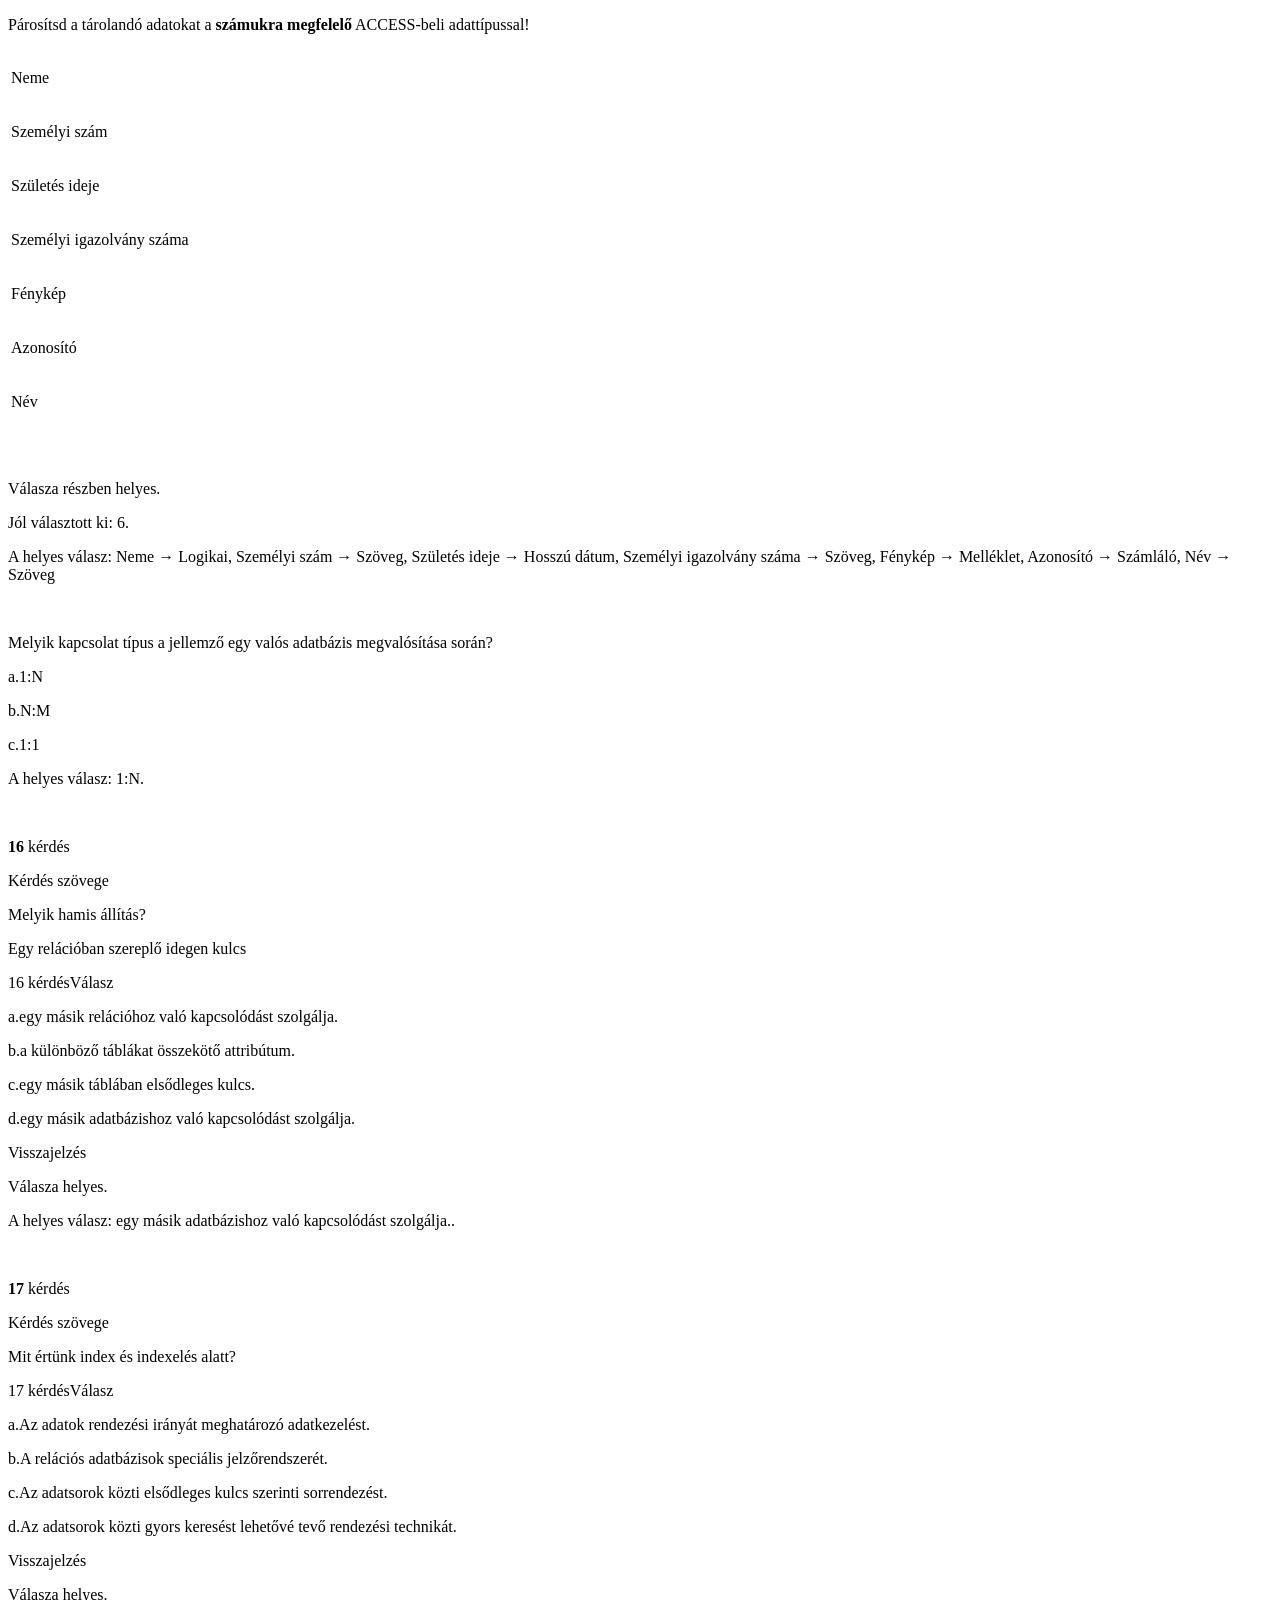
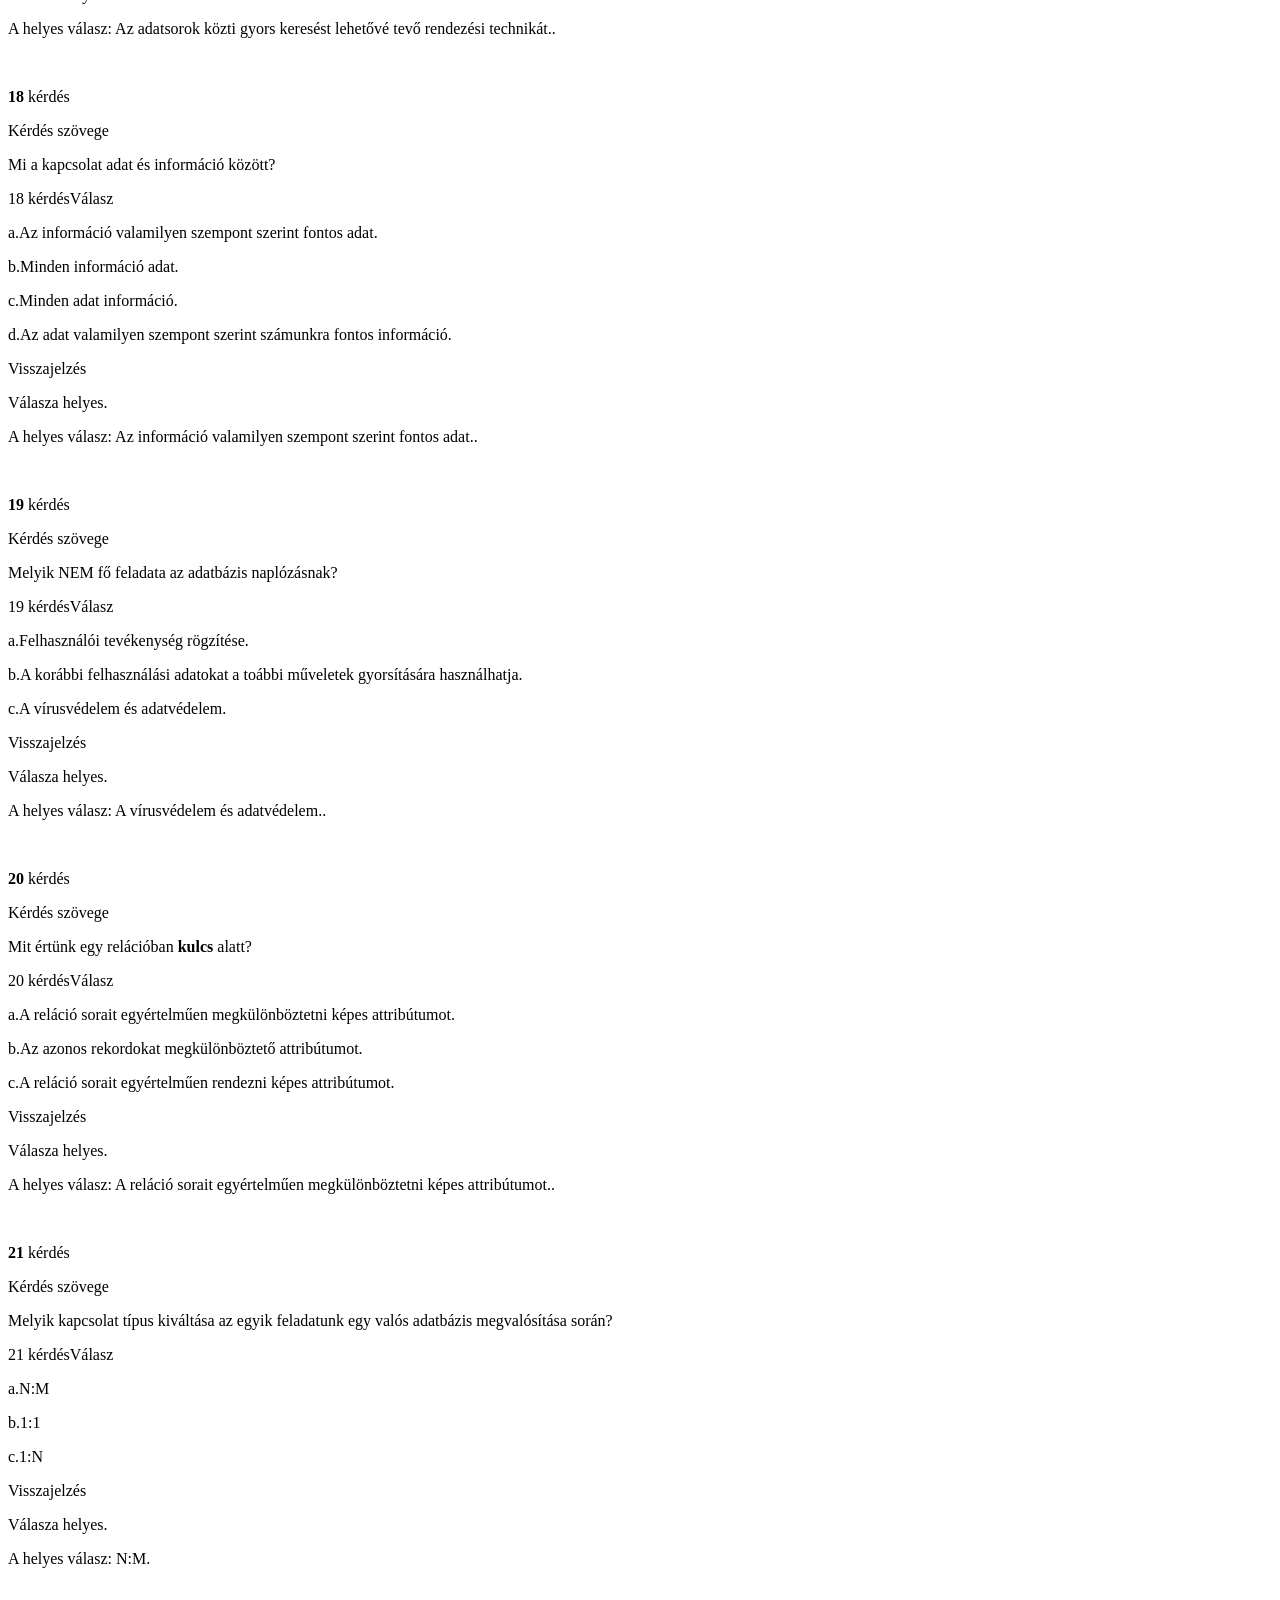
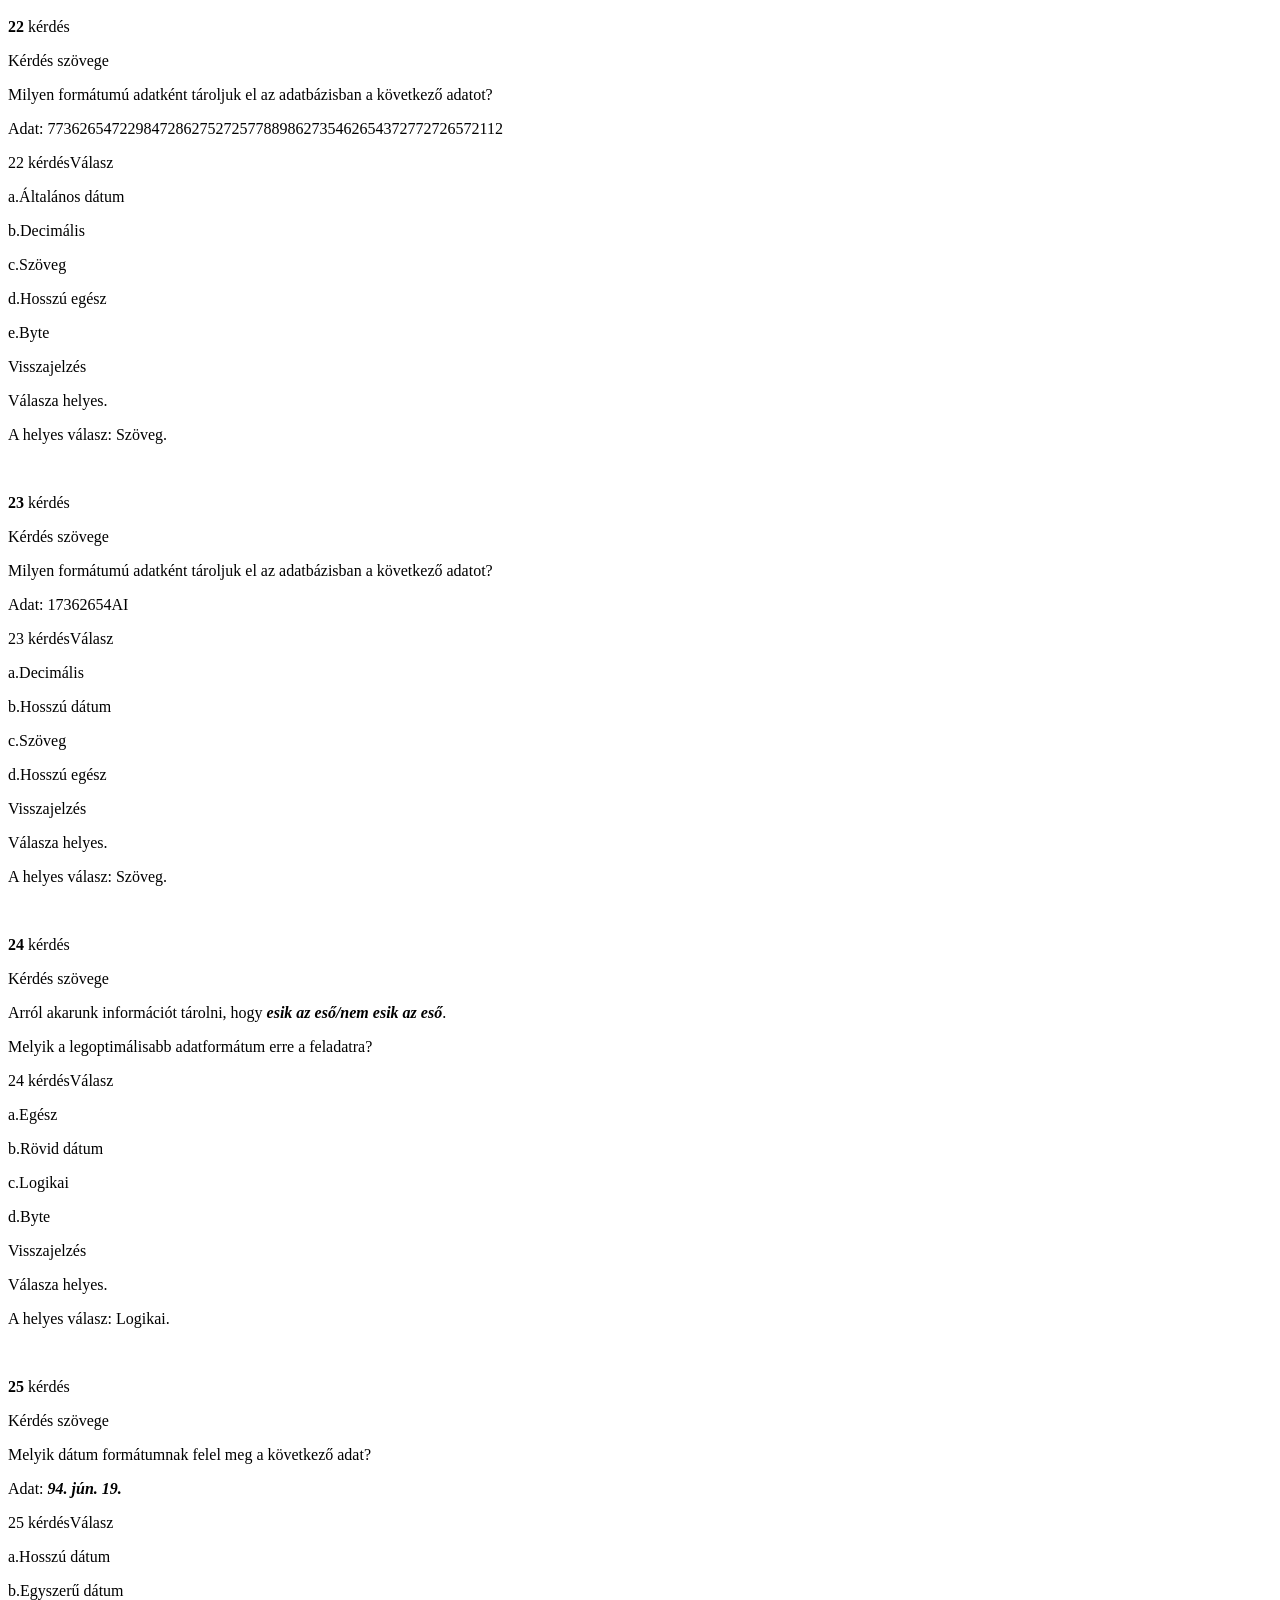
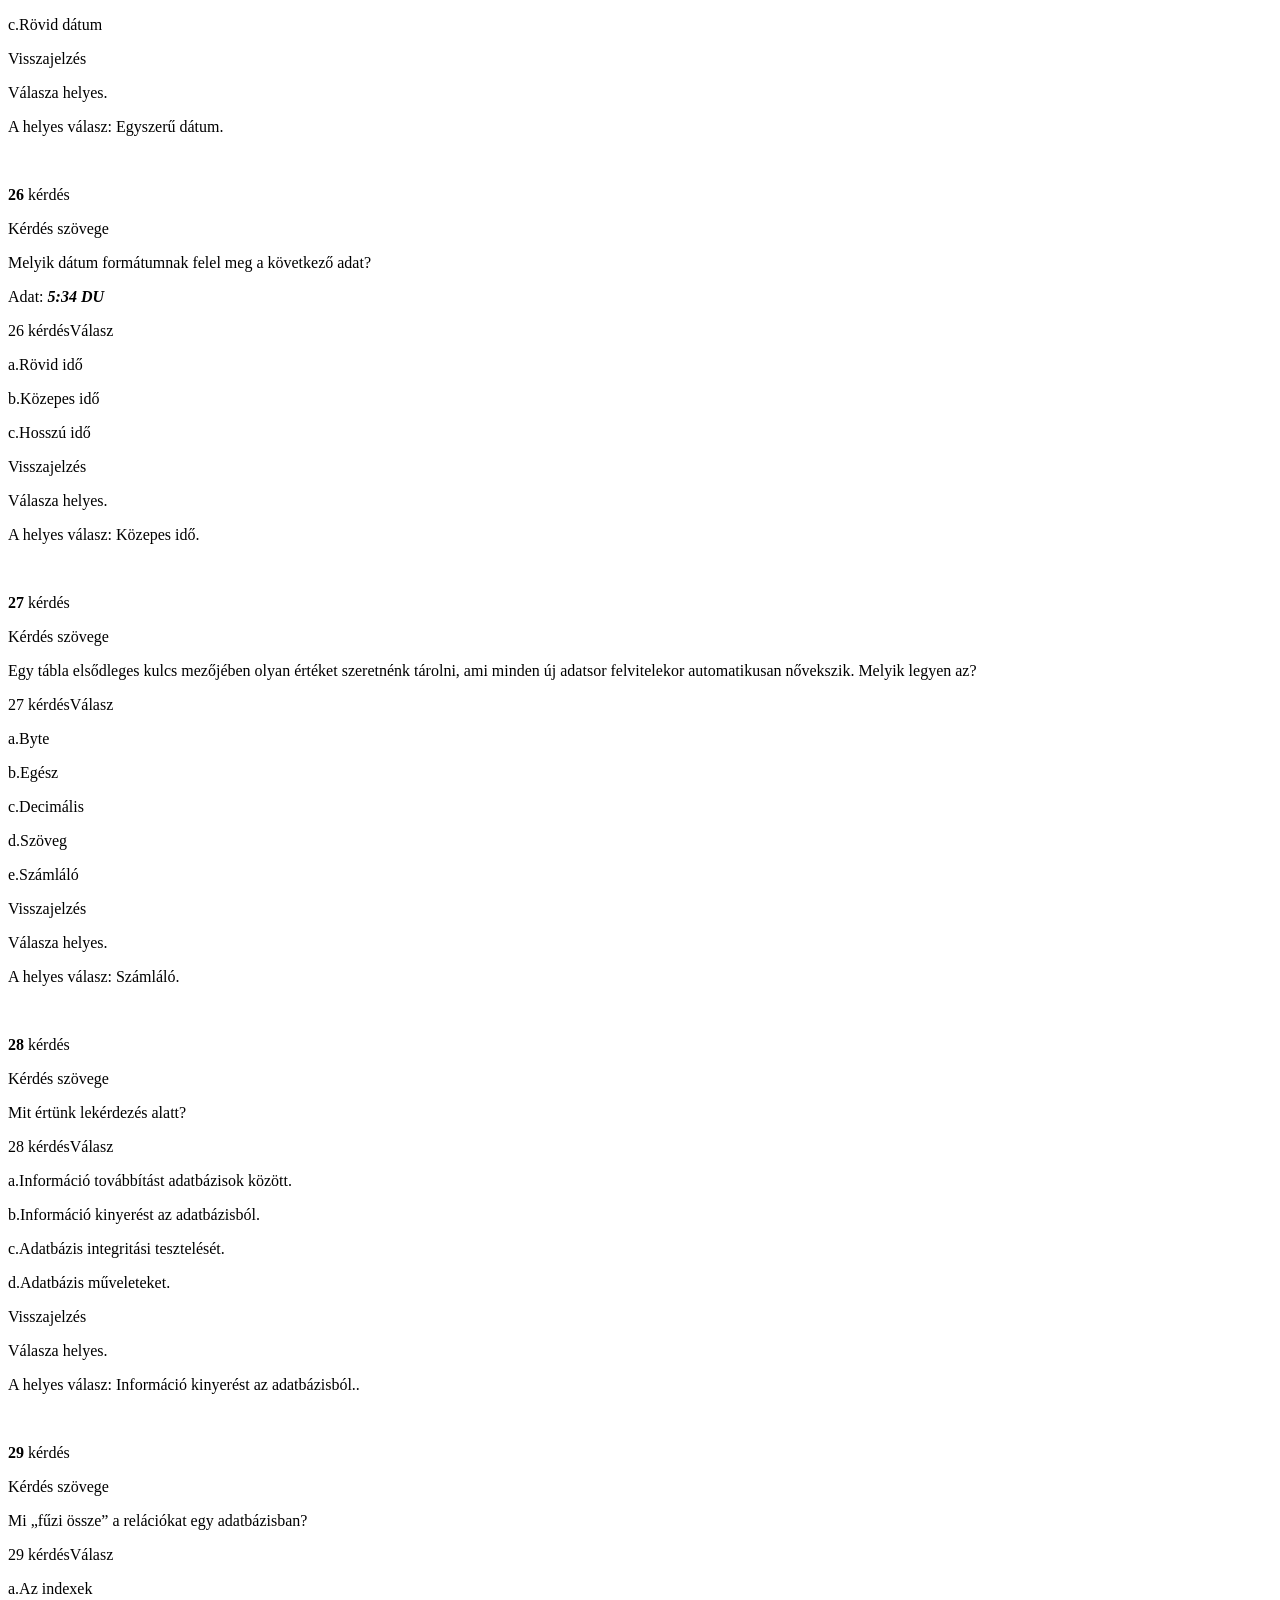
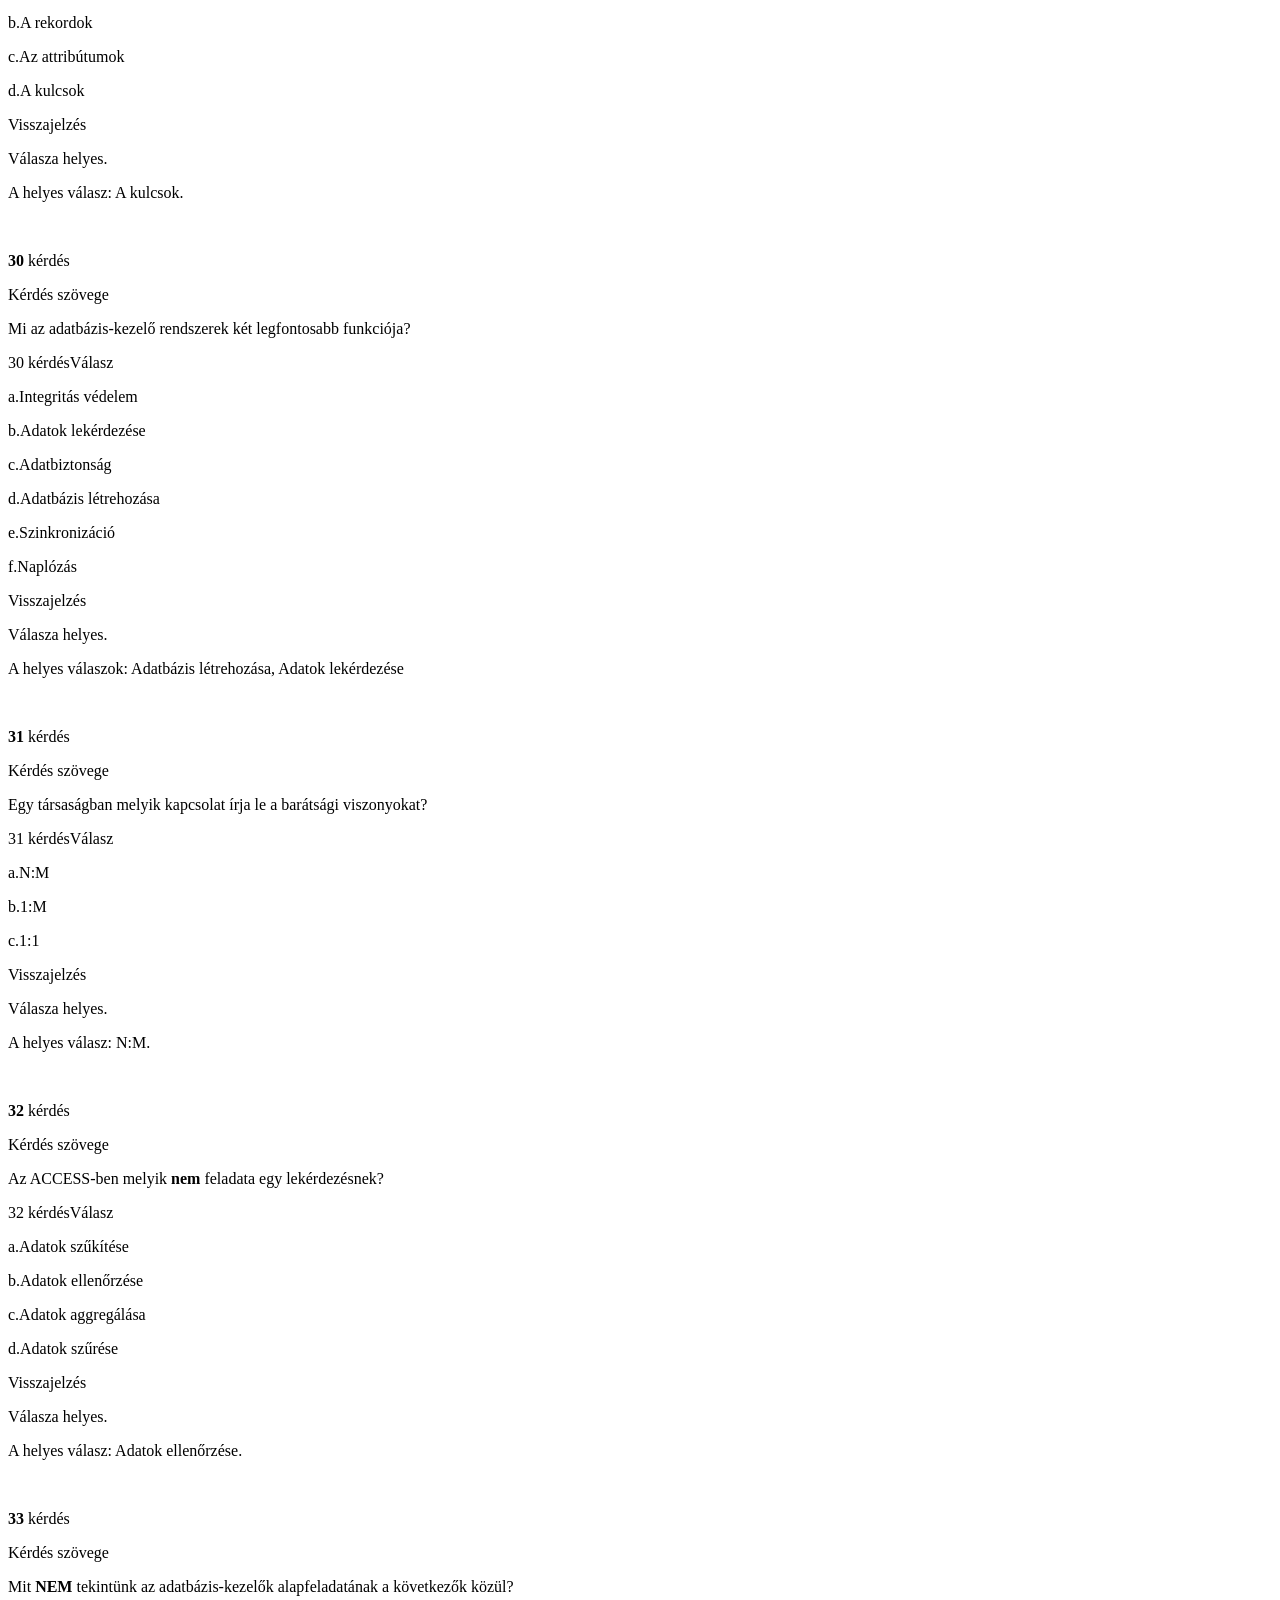
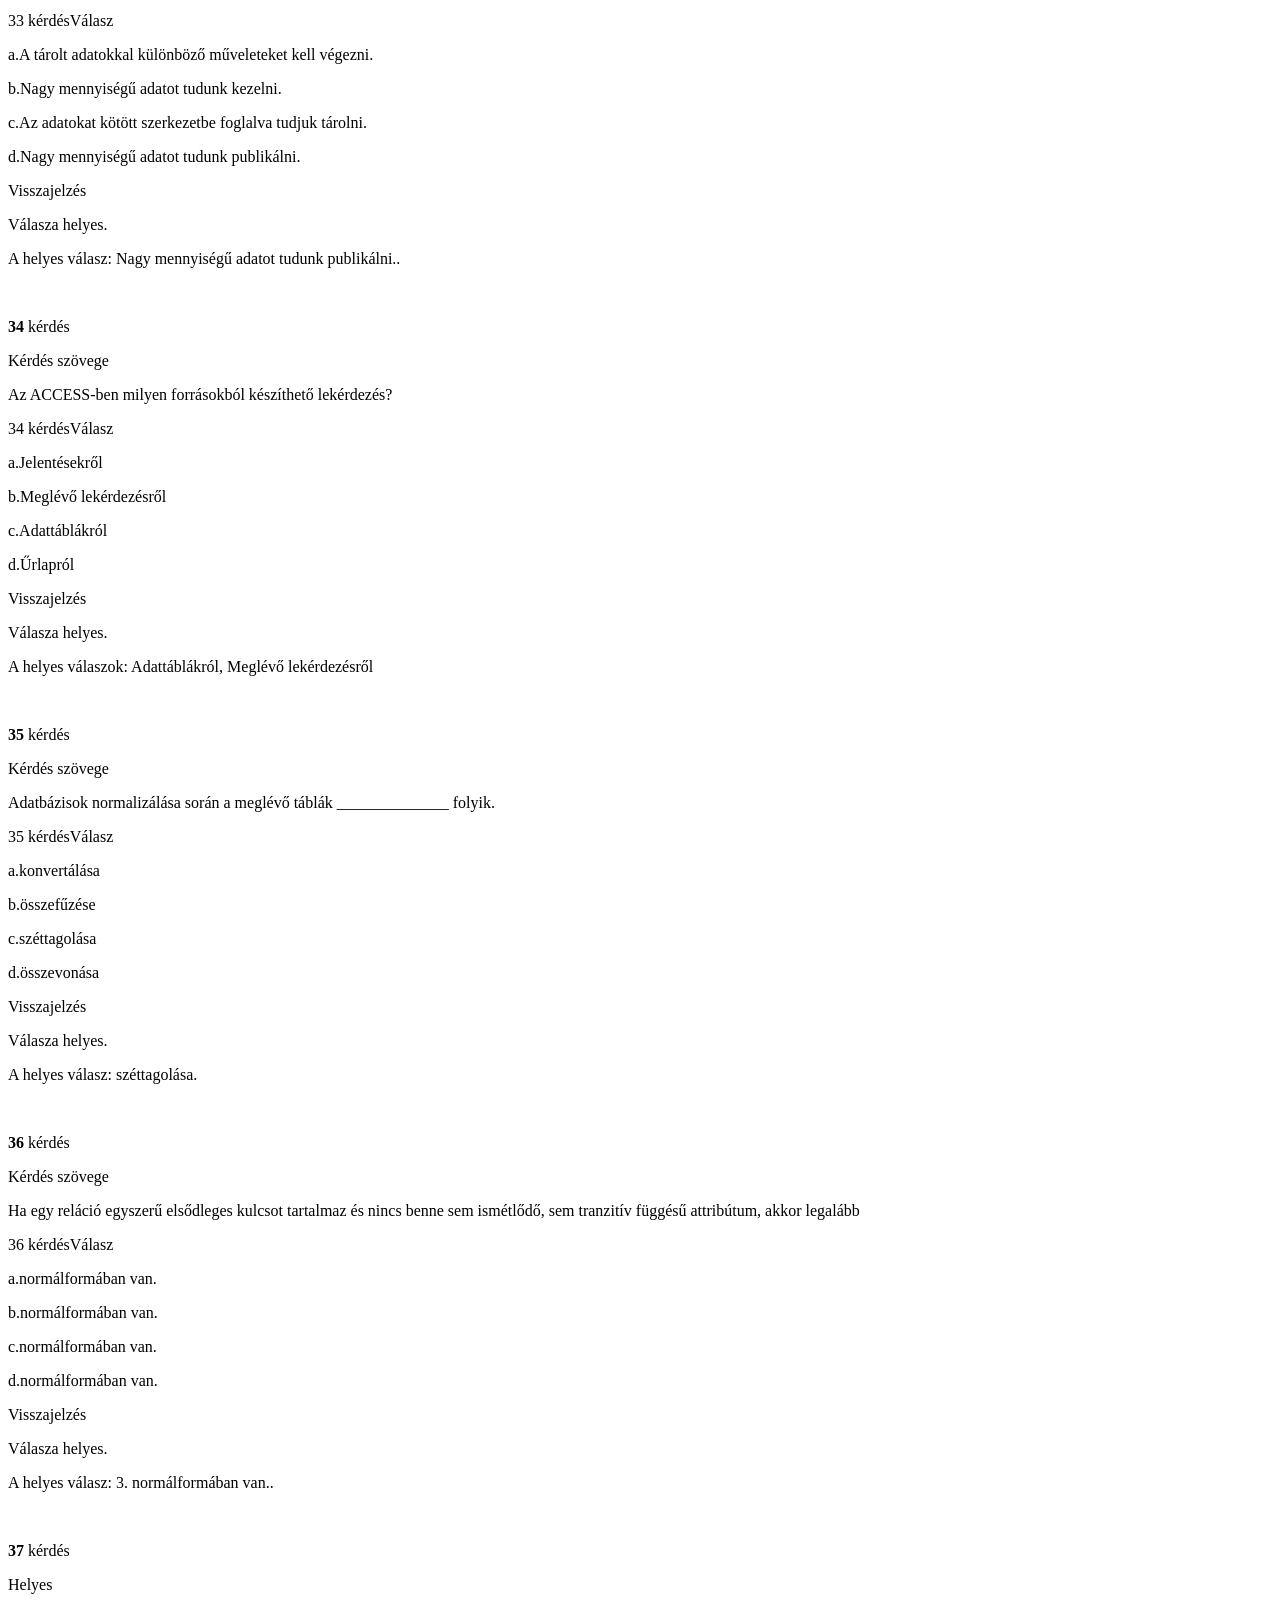
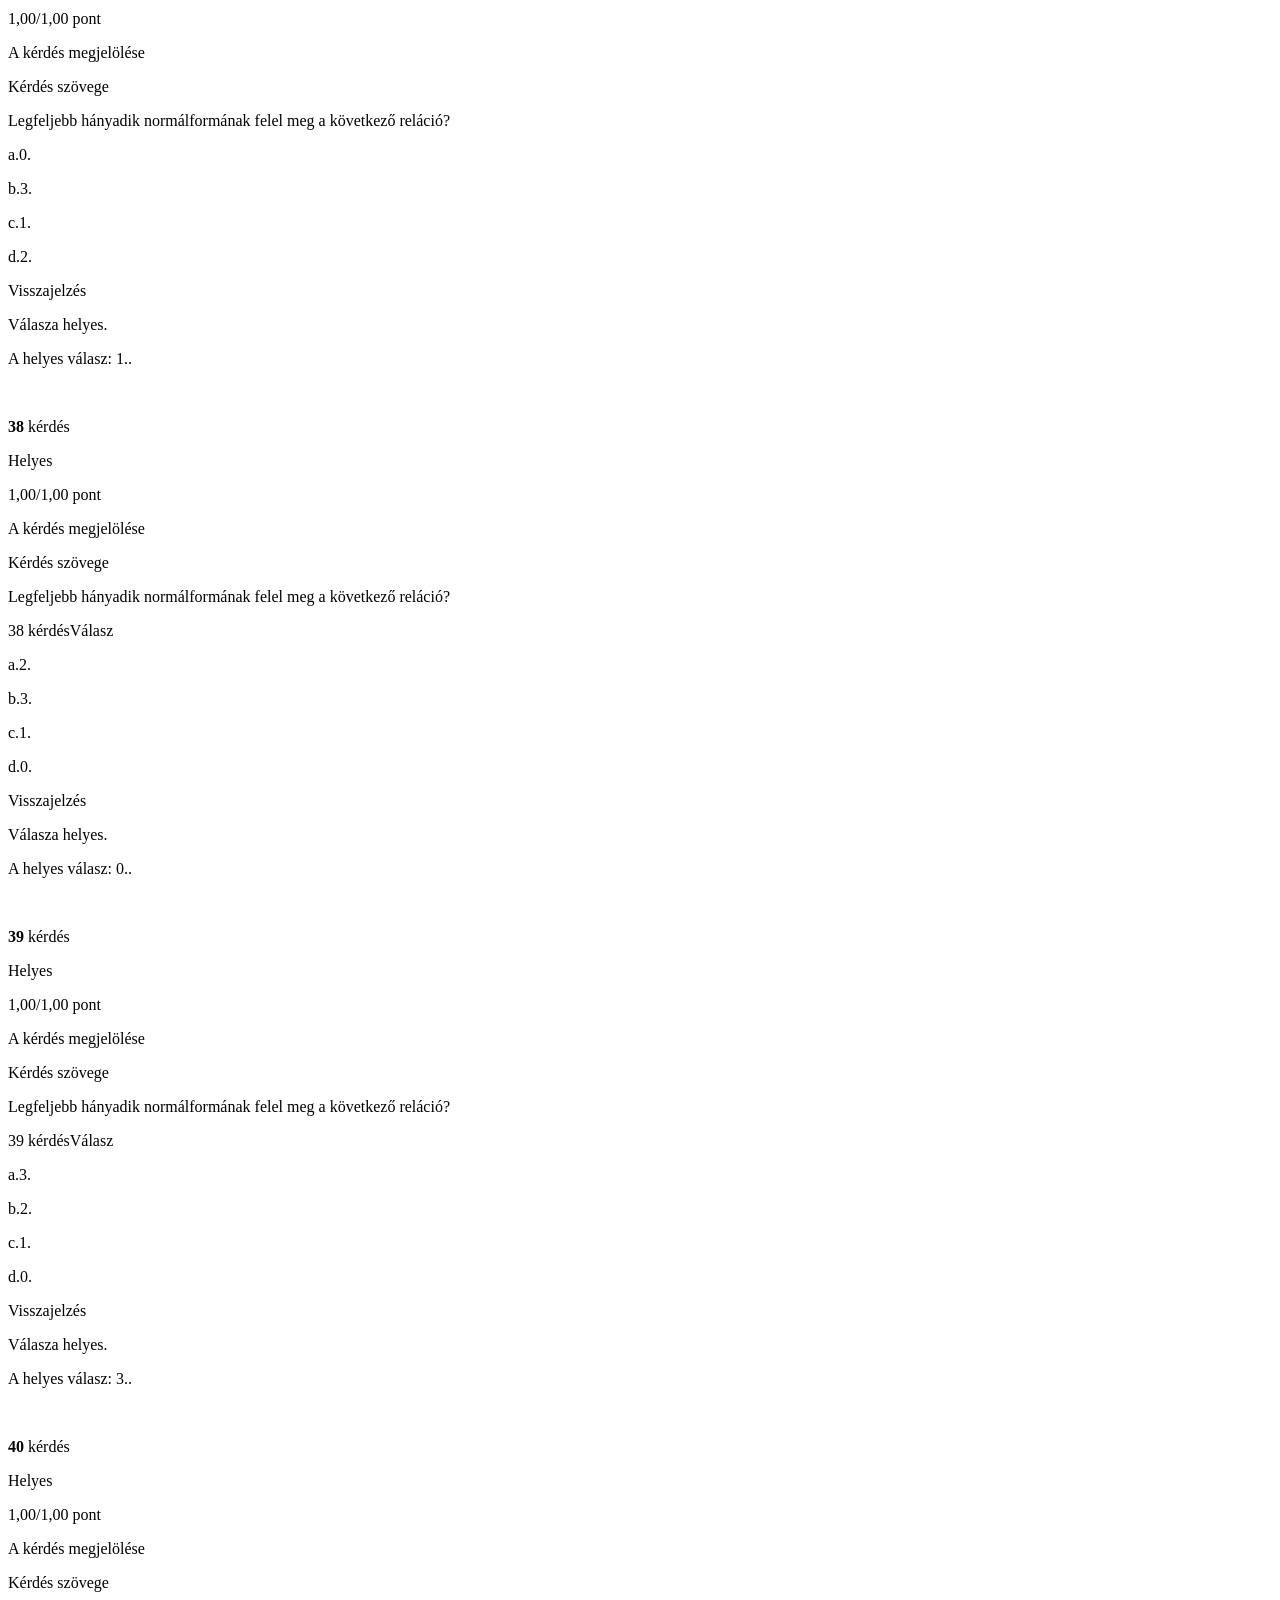
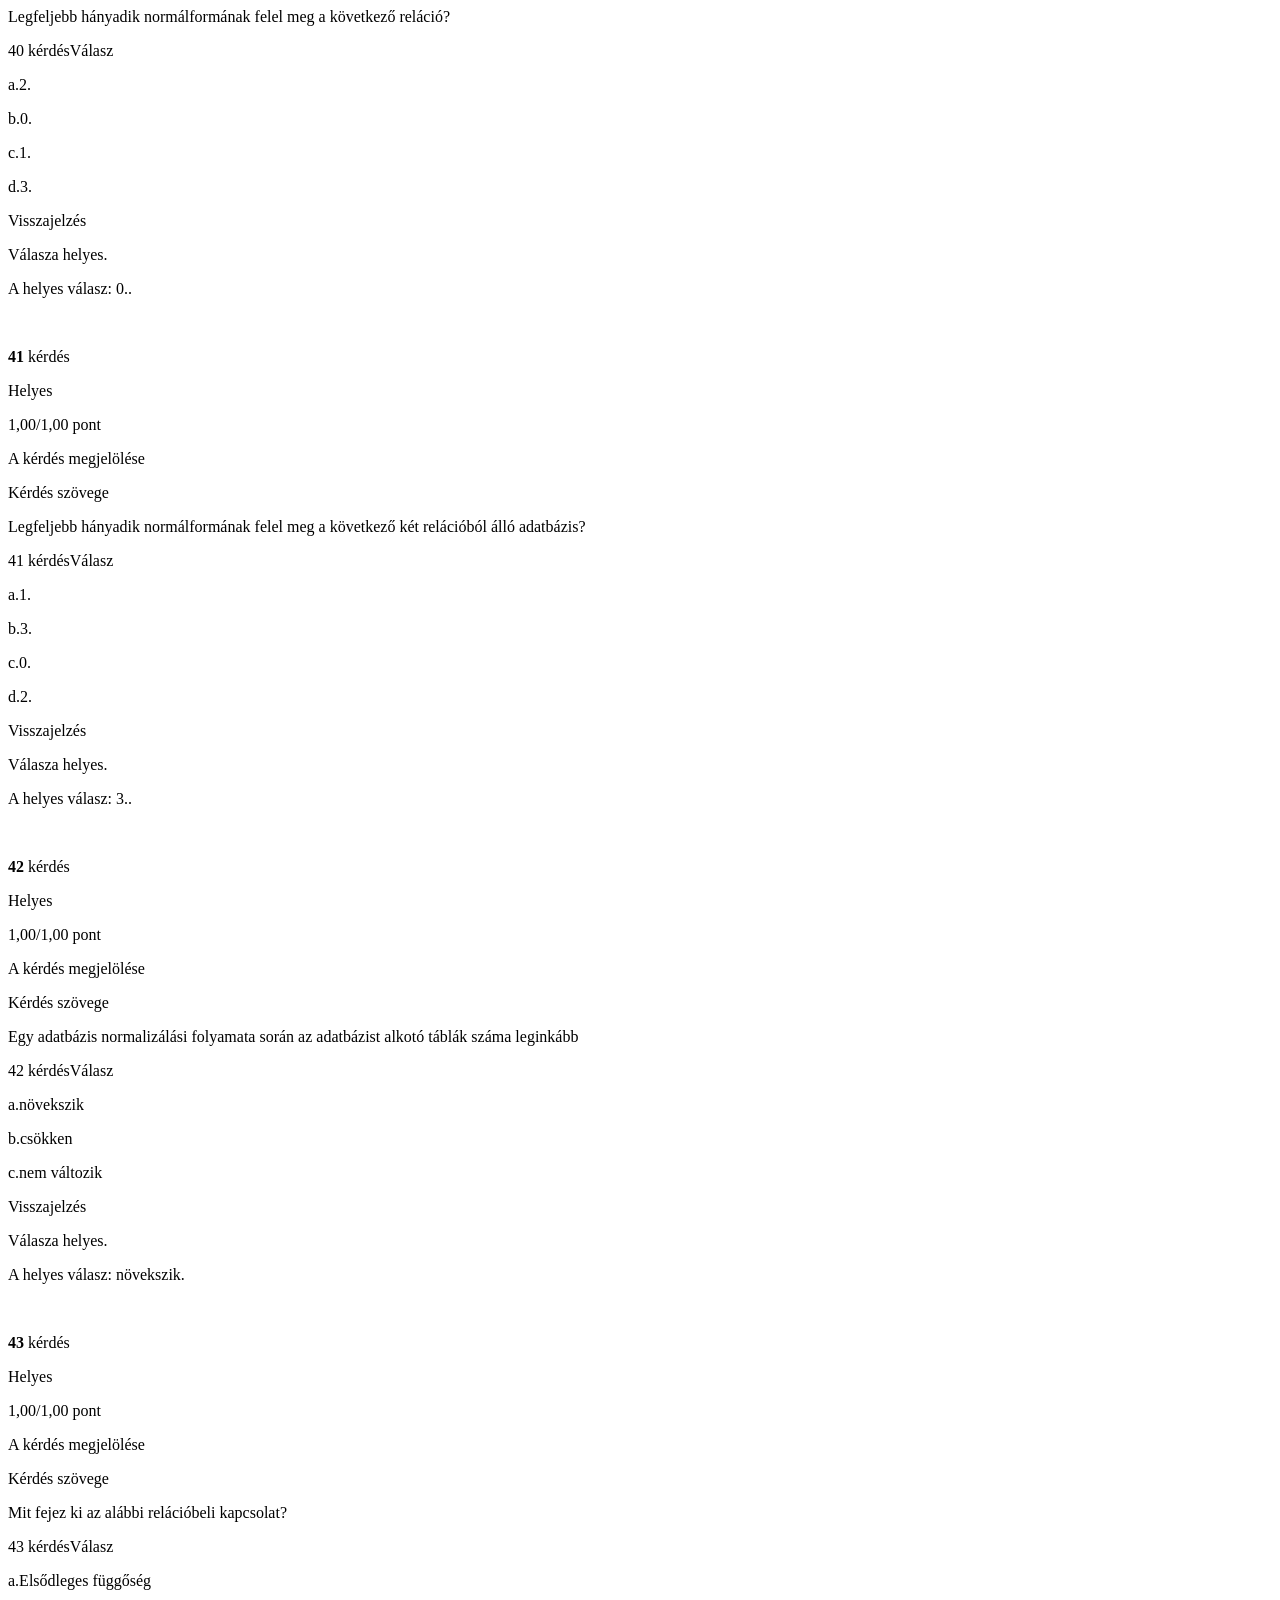
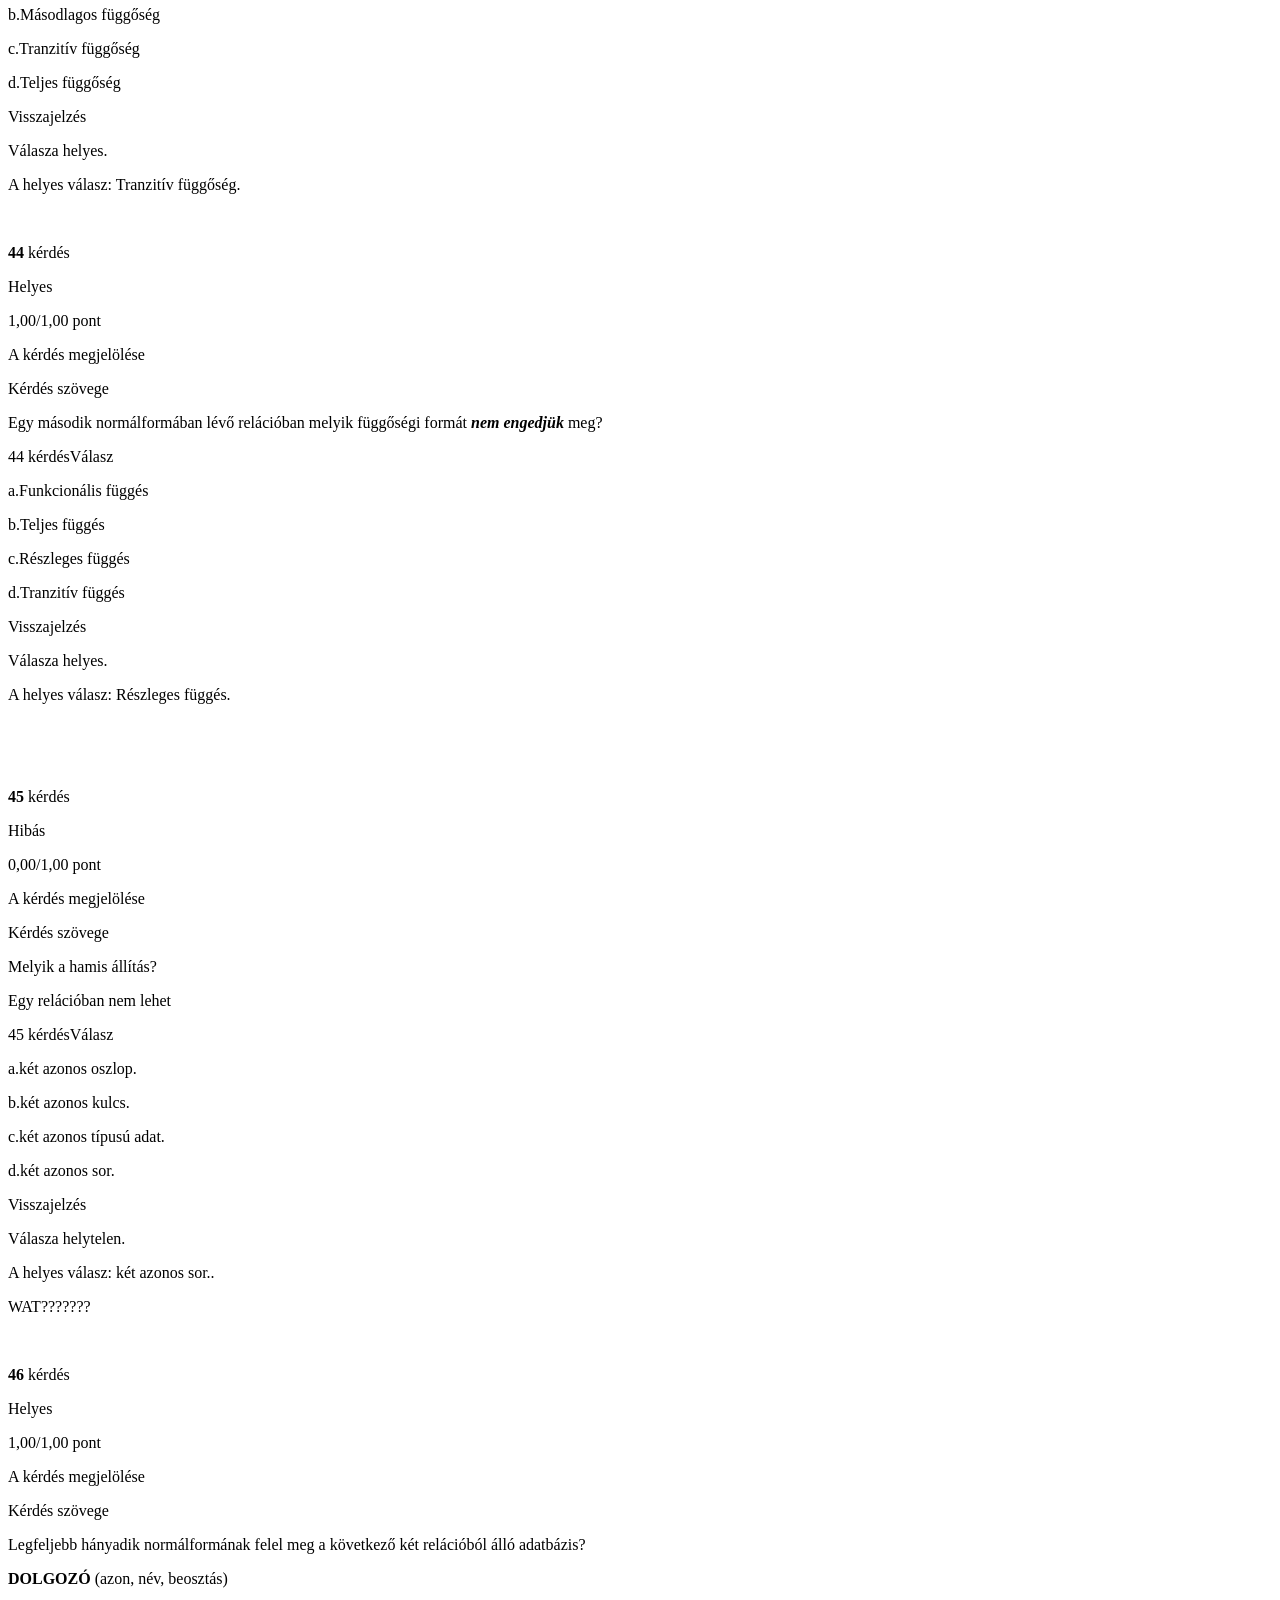
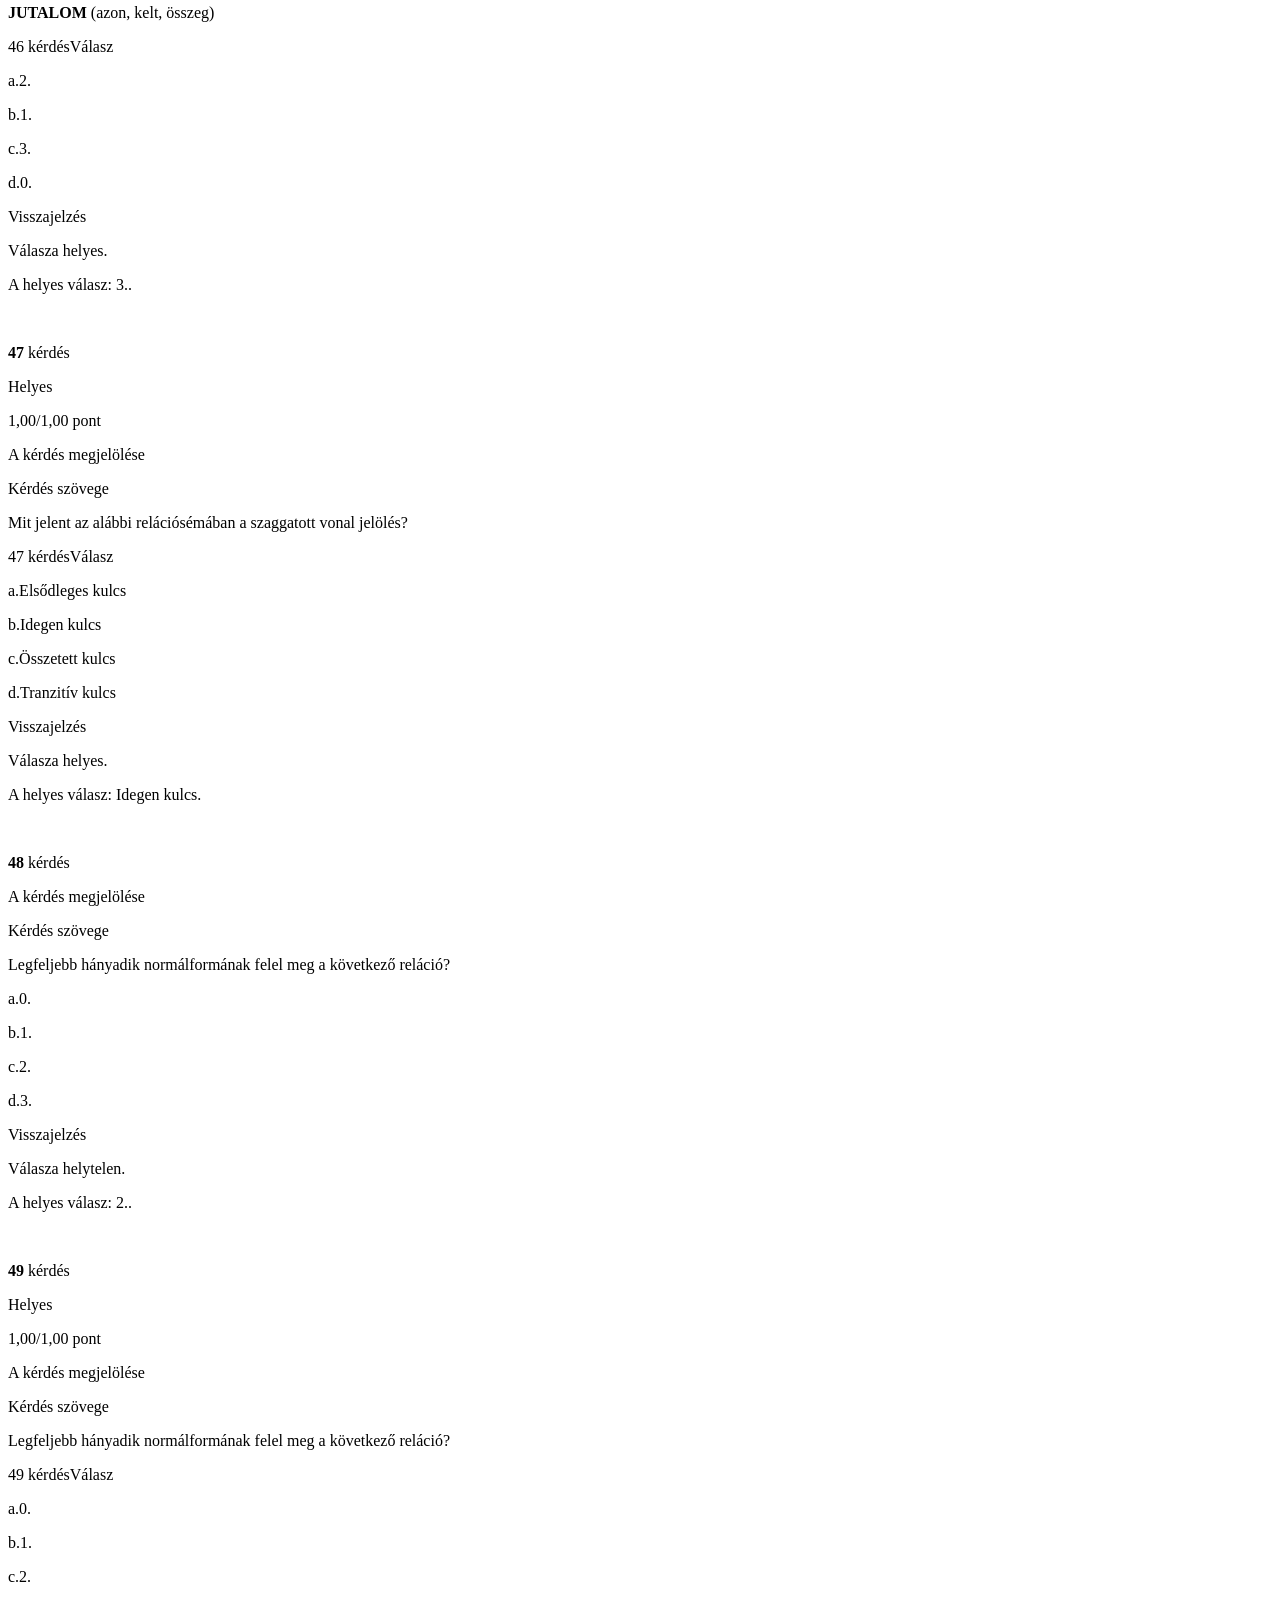
<file: 2026.html>
<!DOCTYPE html>
<html lang="en">
<head>
  <meta charset="UTF-8">
  <meta name="viewport" content="width=device-width, initial-scale=1.0">
  <title>Document</title>
</head>
<body>
  
  
  <p>P&aacute;ros&iacute;tsd a t&aacute;roland&oacute; adatokat a&nbsp;<strong>sz&aacute;mukra megfelelő</strong>&nbsp;ACCESS-beli adatt&iacute;pussal!</p>
  <table>
  <tbody>
  <tr>
  <td>
  <p>Neme</p>
  </td>
  </tr>
  <tr>
  <td>
  <p>Szem&eacute;lyi sz&aacute;m</p>
  </td>
  </tr>
  <tr>
  <td>
  <p>Sz&uuml;let&eacute;s ideje</p>
  </td>
  </tr>
  <tr>
  <td>
  <p>Szem&eacute;lyi igazolv&aacute;ny sz&aacute;ma</p>
  </td>
  </tr>
  <tr>
  <td>
  <p>F&eacute;nyk&eacute;p</p>
  </td>
  </tr>
  <tr>
  <td>
  <p>Azonos&iacute;t&oacute;</p>
  </td>
  </tr>
  <tr>
  <td>
  <p>N&eacute;v</p>
  </td>
  <td>&nbsp;</td>
  </tr>
  </tbody>
  </table>
  <p>&nbsp;</p>
  <p>V&aacute;lasza r&eacute;szben helyes.</p>
  <p>J&oacute;l v&aacute;lasztott ki: 6.</p>
  <p>A helyes v&aacute;lasz: Neme &rarr; Logikai, Szem&eacute;lyi sz&aacute;m &rarr; Sz&ouml;veg, Sz&uuml;let&eacute;s ideje &rarr; Hossz&uacute; d&aacute;tum, Szem&eacute;lyi igazolv&aacute;ny sz&aacute;ma &rarr; Sz&ouml;veg, F&eacute;nyk&eacute;p &rarr; Mell&eacute;klet, Azonos&iacute;t&oacute; &rarr; Sz&aacute;ml&aacute;l&oacute;, N&eacute;v &rarr; Sz&ouml;veg</p>
  <p>&nbsp;</p>
  <p>Melyik kapcsolat t&iacute;pus a jellemző egy val&oacute;s adatb&aacute;zis megval&oacute;s&iacute;t&aacute;sa sor&aacute;n?</p>
  <p>a.1:N</p>
  <p>b.N:M</p>
  <p>c.1:1</p>
  <p>A helyes v&aacute;lasz: 1:N.</p>
  <p>&nbsp;</p>
  <p><strong>16</strong>&nbsp;k&eacute;rd&eacute;s</p>
  <p>K&eacute;rd&eacute;s sz&ouml;vege</p>
  <p>Melyik hamis &aacute;ll&iacute;t&aacute;s?</p>
  <p>Egy rel&aacute;ci&oacute;ban szereplő idegen kulcs</p>
  <p>16 k&eacute;rd&eacute;sV&aacute;lasz</p>
  <p>a.egy m&aacute;sik rel&aacute;ci&oacute;hoz val&oacute; kapcsol&oacute;d&aacute;st szolg&aacute;lja.</p>
  <p>b.a k&uuml;l&ouml;nb&ouml;ző t&aacute;bl&aacute;kat &ouml;sszek&ouml;tő attrib&uacute;tum.</p>
  <p>c.egy m&aacute;sik t&aacute;bl&aacute;ban elsődleges kulcs.</p>
  <p>d.egy m&aacute;sik adatb&aacute;zishoz val&oacute; kapcsol&oacute;d&aacute;st szolg&aacute;lja.</p>
  <p>Visszajelz&eacute;s</p>
  <p>V&aacute;lasza helyes.</p>
  <p>A helyes v&aacute;lasz: egy m&aacute;sik adatb&aacute;zishoz val&oacute; kapcsol&oacute;d&aacute;st szolg&aacute;lja..</p>
  <p>&nbsp;</p>
  <p><strong>17</strong>&nbsp;k&eacute;rd&eacute;s</p>
  <p>K&eacute;rd&eacute;s sz&ouml;vege</p>
  <p>Mit &eacute;rt&uuml;nk index &eacute;s indexel&eacute;s alatt?</p>
  <p>17 k&eacute;rd&eacute;sV&aacute;lasz</p>
  <p>a.Az adatok rendez&eacute;si ir&aacute;ny&aacute;t meghat&aacute;roz&oacute; adatkezel&eacute;st.</p>
  <p>b.A rel&aacute;ci&oacute;s adatb&aacute;zisok speci&aacute;lis jelzőrendszer&eacute;t.</p>
  <p>c.Az adatsorok k&ouml;zti elsődleges kulcs szerinti sorrendez&eacute;st.</p>
  <p>d.Az adatsorok k&ouml;zti gyors keres&eacute;st lehetőv&eacute; tevő rendez&eacute;si technik&aacute;t.</p>
  <p>Visszajelz&eacute;s</p>
  <p>V&aacute;lasza helyes.</p>
  <p>A helyes v&aacute;lasz: Az adatsorok k&ouml;zti gyors keres&eacute;st lehetőv&eacute; tevő rendez&eacute;si technik&aacute;t..</p>
  <p>&nbsp;</p>
  <p><strong>18</strong>&nbsp;k&eacute;rd&eacute;s</p>
  <p>K&eacute;rd&eacute;s sz&ouml;vege</p>
  <p>Mi a kapcsolat adat &eacute;s inform&aacute;ci&oacute; k&ouml;z&ouml;tt?</p>
  <p>18 k&eacute;rd&eacute;sV&aacute;lasz</p>
  <p>a.Az inform&aacute;ci&oacute; valamilyen szempont szerint fontos adat.</p>
  <p>b.Minden inform&aacute;ci&oacute; adat.</p>
  <p>c.Minden adat inform&aacute;ci&oacute;.</p>
  <p>d.Az adat valamilyen szempont szerint sz&aacute;munkra fontos inform&aacute;ci&oacute;.</p>
  <p>Visszajelz&eacute;s</p>
  <p>V&aacute;lasza helyes.</p>
  <p>A helyes v&aacute;lasz: Az inform&aacute;ci&oacute; valamilyen szempont szerint fontos adat..</p>
  <p>&nbsp;</p>
  <p><strong>19</strong>&nbsp;k&eacute;rd&eacute;s</p>
  <p>K&eacute;rd&eacute;s sz&ouml;vege</p>
  <p>Melyik NEM fő feladata az adatb&aacute;zis napl&oacute;z&aacute;snak?</p>
  <p>19 k&eacute;rd&eacute;sV&aacute;lasz</p>
  <p>a.Felhaszn&aacute;l&oacute;i tev&eacute;kenys&eacute;g r&ouml;gz&iacute;t&eacute;se.</p>
  <p>b.A kor&aacute;bbi felhaszn&aacute;l&aacute;si adatokat a to&aacute;bbi műveletek gyors&iacute;t&aacute;s&aacute;ra haszn&aacute;lhatja.</p>
  <p>c.A v&iacute;rusv&eacute;delem &eacute;s adatv&eacute;delem.</p>
  <p>Visszajelz&eacute;s</p>
  <p>V&aacute;lasza helyes.</p>
  <p>A helyes v&aacute;lasz: A v&iacute;rusv&eacute;delem &eacute;s adatv&eacute;delem..</p>
  <p>&nbsp;</p>
  <p><strong>20</strong>&nbsp;k&eacute;rd&eacute;s</p>
  <p>K&eacute;rd&eacute;s sz&ouml;vege</p>
  <p>Mit &eacute;rt&uuml;nk egy rel&aacute;ci&oacute;ban&nbsp;<strong>kulcs</strong>&nbsp;alatt?</p>
  <p>20 k&eacute;rd&eacute;sV&aacute;lasz</p>
  <p>a.A rel&aacute;ci&oacute; sorait egy&eacute;rtelműen megk&uuml;l&ouml;nb&ouml;ztetni k&eacute;pes attrib&uacute;tumot.</p>
  <p>b.Az azonos rekordokat megk&uuml;l&ouml;nb&ouml;ztető attrib&uacute;tumot.</p>
  <p>c.A rel&aacute;ci&oacute; sorait egy&eacute;rtelműen rendezni k&eacute;pes attrib&uacute;tumot.</p>
  <p>Visszajelz&eacute;s</p>
  <p>V&aacute;lasza helyes.</p>
  <p>A helyes v&aacute;lasz: A rel&aacute;ci&oacute; sorait egy&eacute;rtelműen megk&uuml;l&ouml;nb&ouml;ztetni k&eacute;pes attrib&uacute;tumot..</p>
  <p>&nbsp;</p>
  <p><strong>21</strong>&nbsp;k&eacute;rd&eacute;s</p>
  <p>K&eacute;rd&eacute;s sz&ouml;vege</p>
  <p>Melyik kapcsolat t&iacute;pus kiv&aacute;lt&aacute;sa az egyik feladatunk egy val&oacute;s adatb&aacute;zis megval&oacute;s&iacute;t&aacute;sa sor&aacute;n?</p>
  <p>21 k&eacute;rd&eacute;sV&aacute;lasz</p>
  <p>a.N:M</p>
  <p>b.1:1</p>
  <p>c.1:N</p>
  <p>Visszajelz&eacute;s</p>
  <p>V&aacute;lasza helyes.</p>
  <p>A helyes v&aacute;lasz: N:M.</p>
  <p>&nbsp;</p>
  <p><strong>22</strong>&nbsp;k&eacute;rd&eacute;s</p>
  <p>K&eacute;rd&eacute;s sz&ouml;vege</p>
  <p>Milyen form&aacute;tum&uacute; adatk&eacute;nt t&aacute;roljuk el az adatb&aacute;zisban a k&ouml;vetkező adatot?</p>
  <p>Adat: 773626547229847286275272577889862735462654372772726572112</p>
  <p>22 k&eacute;rd&eacute;sV&aacute;lasz</p>
  <p>a.&Aacute;ltal&aacute;nos d&aacute;tum</p>
  <p>b.Decim&aacute;lis</p>
  <p>c.Sz&ouml;veg</p>
  <p>d.Hossz&uacute; eg&eacute;sz</p>
  <p>e.Byte</p>
  <p>Visszajelz&eacute;s</p>
  <p>V&aacute;lasza helyes.</p>
  <p>A helyes v&aacute;lasz: Sz&ouml;veg.</p>
  <p>&nbsp;</p>
  <p><strong>23</strong>&nbsp;k&eacute;rd&eacute;s</p>
  <p>K&eacute;rd&eacute;s sz&ouml;vege</p>
  <p>Milyen form&aacute;tum&uacute; adatk&eacute;nt t&aacute;roljuk el az adatb&aacute;zisban a k&ouml;vetkező adatot?</p>
  <p>Adat: 17362654AI</p>
  <p>23 k&eacute;rd&eacute;sV&aacute;lasz</p>
  <p>a.Decim&aacute;lis</p>
  <p>b.Hossz&uacute; d&aacute;tum</p>
  <p>c.Sz&ouml;veg</p>
  <p>d.Hossz&uacute; eg&eacute;sz</p>
  <p>Visszajelz&eacute;s</p>
  <p>V&aacute;lasza helyes.</p>
  <p>A helyes v&aacute;lasz: Sz&ouml;veg.</p>
  <p>&nbsp;</p>
  <p><strong>24</strong>&nbsp;k&eacute;rd&eacute;s</p>
  <p>K&eacute;rd&eacute;s sz&ouml;vege</p>
  <p>Arr&oacute;l akarunk inform&aacute;ci&oacute;t t&aacute;rolni, hogy&nbsp;<strong><em>esik az eső/nem esik az eső</em></strong>.</p>
  <p>Melyik a legoptim&aacute;lisabb adatform&aacute;tum erre a feladatra?</p>
  <p>24 k&eacute;rd&eacute;sV&aacute;lasz</p>
  <p>a.Eg&eacute;sz</p>
  <p>b.R&ouml;vid d&aacute;tum</p>
  <p>c.Logikai</p>
  <p>d.Byte</p>
  <p>Visszajelz&eacute;s</p>
  <p>V&aacute;lasza helyes.</p>
  <p>A helyes v&aacute;lasz: Logikai.</p>
  <p>&nbsp;</p>
  <p><strong>25</strong>&nbsp;k&eacute;rd&eacute;s</p>
  <p>K&eacute;rd&eacute;s sz&ouml;vege</p>
  <p>Melyik d&aacute;tum form&aacute;tumnak felel meg a k&ouml;vetkező adat?</p>
  <p>Adat:&nbsp;<strong><em>94. j&uacute;n. 19.</em></strong></p>
  <p>25 k&eacute;rd&eacute;sV&aacute;lasz</p>
  <p>a.Hossz&uacute; d&aacute;tum</p>
  <p>b.Egyszerű d&aacute;tum</p>
  <p>c.R&ouml;vid d&aacute;tum</p>
  <p>Visszajelz&eacute;s</p>
  <p>V&aacute;lasza helyes.</p>
  <p>A helyes v&aacute;lasz: Egyszerű d&aacute;tum.</p>
  <p>&nbsp;</p>
  <p><strong>26</strong>&nbsp;k&eacute;rd&eacute;s</p>
  <p>K&eacute;rd&eacute;s sz&ouml;vege</p>
  <p>Melyik d&aacute;tum form&aacute;tumnak felel meg a k&ouml;vetkező adat?</p>
  <p>Adat:&nbsp;<strong><em>5:34 DU</em></strong></p>
  <p>26 k&eacute;rd&eacute;sV&aacute;lasz</p>
  <p>a.R&ouml;vid idő</p>
  <p>b.K&ouml;zepes idő</p>
  <p>c.Hossz&uacute; idő</p>
  <p>Visszajelz&eacute;s</p>
  <p>V&aacute;lasza helyes.</p>
  <p>A helyes v&aacute;lasz: K&ouml;zepes idő.</p>
  <p>&nbsp;</p>
  <p><strong>27</strong>&nbsp;k&eacute;rd&eacute;s</p>
  <p>K&eacute;rd&eacute;s sz&ouml;vege</p>
  <p>Egy t&aacute;bla elsődleges kulcs mezőj&eacute;ben olyan &eacute;rt&eacute;ket szeretn&eacute;nk t&aacute;rolni, ami minden &uacute;j adatsor felvitelekor automatikusan nővekszik. Melyik legyen az?</p>
  <p>27 k&eacute;rd&eacute;sV&aacute;lasz</p>
  <p>a.Byte</p>
  <p>b.Eg&eacute;sz</p>
  <p>c.Decim&aacute;lis</p>
  <p>d.Sz&ouml;veg</p>
  <p>e.Sz&aacute;ml&aacute;l&oacute;</p>
  <p>Visszajelz&eacute;s</p>
  <p>V&aacute;lasza helyes.</p>
  <p>A helyes v&aacute;lasz: Sz&aacute;ml&aacute;l&oacute;.</p>
  <p>&nbsp;</p>
  <p><strong>28</strong>&nbsp;k&eacute;rd&eacute;s</p>
  <p>K&eacute;rd&eacute;s sz&ouml;vege</p>
  <p>Mit &eacute;rt&uuml;nk lek&eacute;rdez&eacute;s alatt?</p>
  <p>28 k&eacute;rd&eacute;sV&aacute;lasz</p>
  <p>a.Inform&aacute;ci&oacute; tov&aacute;bb&iacute;t&aacute;st adatb&aacute;zisok k&ouml;z&ouml;tt.</p>
  <p>b.Inform&aacute;ci&oacute; kinyer&eacute;st az adatb&aacute;zisb&oacute;l.</p>
  <p>c.Adatb&aacute;zis integrit&aacute;si tesztel&eacute;s&eacute;t.</p>
  <p>d.Adatb&aacute;zis műveleteket.</p>
  <p>Visszajelz&eacute;s</p>
  <p>V&aacute;lasza helyes.</p>
  <p>A helyes v&aacute;lasz: Inform&aacute;ci&oacute; kinyer&eacute;st az adatb&aacute;zisb&oacute;l..</p>
  <p>&nbsp;</p>
  <p><strong>29</strong>&nbsp;k&eacute;rd&eacute;s</p>
  <p>K&eacute;rd&eacute;s sz&ouml;vege</p>
  <p>Mi &bdquo;fűzi &ouml;ssze&rdquo; a rel&aacute;ci&oacute;kat egy adatb&aacute;zisban?</p>
  <p>29 k&eacute;rd&eacute;sV&aacute;lasz</p>
  <p>a.Az indexek</p>
  <p>b.A rekordok</p>
  <p>c.Az attrib&uacute;tumok</p>
  <p>d.A kulcsok</p>
  <p>Visszajelz&eacute;s</p>
  <p>V&aacute;lasza helyes.</p>
  <p>A helyes v&aacute;lasz: A kulcsok.</p>
  <p>&nbsp;</p>
  <p><strong>30</strong>&nbsp;k&eacute;rd&eacute;s</p>
  <p>K&eacute;rd&eacute;s sz&ouml;vege</p>
  <p>Mi az adatb&aacute;zis-kezelő rendszerek k&eacute;t legfontosabb funkci&oacute;ja?</p>
  <p>30 k&eacute;rd&eacute;sV&aacute;lasz</p>
  <p>a.Integrit&aacute;s v&eacute;delem</p>
  <p>b.Adatok lek&eacute;rdez&eacute;se</p>
  <p>c.Adatbiztons&aacute;g</p>
  <p>d.Adatb&aacute;zis l&eacute;trehoz&aacute;sa</p>
  <p>e.Szinkroniz&aacute;ci&oacute;</p>
  <p>f.Napl&oacute;z&aacute;s</p>
  <p>Visszajelz&eacute;s</p>
  <p>V&aacute;lasza helyes.</p>
  <p>A helyes v&aacute;laszok: Adatb&aacute;zis l&eacute;trehoz&aacute;sa, Adatok lek&eacute;rdez&eacute;se</p>
  <p>&nbsp;</p>
  <p><strong>31</strong>&nbsp;k&eacute;rd&eacute;s</p>
  <p>K&eacute;rd&eacute;s sz&ouml;vege</p>
  <p>Egy t&aacute;rsas&aacute;gban melyik kapcsolat &iacute;rja le a bar&aacute;ts&aacute;gi viszonyokat?</p>
  <p>31 k&eacute;rd&eacute;sV&aacute;lasz</p>
  <p>a.N:M</p>
  <p>b.1:M</p>
  <p>c.1:1</p>
  <p>Visszajelz&eacute;s</p>
  <p>V&aacute;lasza helyes.</p>
  <p>A helyes v&aacute;lasz: N:M.</p>
  <p>&nbsp;</p>
  <p><strong>32</strong>&nbsp;k&eacute;rd&eacute;s</p>
  <p>K&eacute;rd&eacute;s sz&ouml;vege</p>
  <p>Az ACCESS-ben melyik&nbsp;<strong>nem</strong>&nbsp;feladata egy lek&eacute;rdez&eacute;snek?</p>
  <p>32 k&eacute;rd&eacute;sV&aacute;lasz</p>
  <p>a.Adatok szűk&iacute;t&eacute;se</p>
  <p>b.Adatok ellenőrz&eacute;se</p>
  <p>c.Adatok aggreg&aacute;l&aacute;sa</p>
  <p>d.Adatok szűr&eacute;se</p>
  <p>Visszajelz&eacute;s</p>
  <p>V&aacute;lasza helyes.</p>
  <p>A helyes v&aacute;lasz: Adatok ellenőrz&eacute;se.</p>
  <p>&nbsp;</p>
  <p><strong>33</strong>&nbsp;k&eacute;rd&eacute;s</p>
  <p>K&eacute;rd&eacute;s sz&ouml;vege</p>
  <p>Mit&nbsp;<strong>NEM</strong>&nbsp;tekint&uuml;nk az adatb&aacute;zis-kezelők alapfeladat&aacute;nak a k&ouml;vetkezők k&ouml;z&uuml;l?</p>
  <p>33 k&eacute;rd&eacute;sV&aacute;lasz</p>
  <p>a.A t&aacute;rolt adatokkal k&uuml;l&ouml;nb&ouml;ző műveleteket kell v&eacute;gezni.</p>
  <p>b.Nagy mennyis&eacute;gű adatot tudunk kezelni.</p>
  <p>c.Az adatokat k&ouml;t&ouml;tt szerkezetbe foglalva tudjuk t&aacute;rolni.</p>
  <p>d.Nagy mennyis&eacute;gű adatot tudunk publik&aacute;lni.</p>
  <p>Visszajelz&eacute;s</p>
  <p>V&aacute;lasza helyes.</p>
  <p>A helyes v&aacute;lasz: Nagy mennyis&eacute;gű adatot tudunk publik&aacute;lni..</p>
  <p>&nbsp;</p>
  <p><strong>34</strong>&nbsp;k&eacute;rd&eacute;s</p>
  <p>K&eacute;rd&eacute;s sz&ouml;vege</p>
  <p>Az ACCESS-ben milyen forr&aacute;sokb&oacute;l k&eacute;sz&iacute;thető lek&eacute;rdez&eacute;s?</p>
  <p>34 k&eacute;rd&eacute;sV&aacute;lasz</p>
  <p>a.Jelent&eacute;sekről</p>
  <p>b.Megl&eacute;vő lek&eacute;rdez&eacute;sről</p>
  <p>c.Adatt&aacute;bl&aacute;kr&oacute;l</p>
  <p>d.Űrlapr&oacute;l</p>
  <p>Visszajelz&eacute;s</p>
  <p>V&aacute;lasza helyes.</p>
  <p>A helyes v&aacute;laszok: Adatt&aacute;bl&aacute;kr&oacute;l, Megl&eacute;vő lek&eacute;rdez&eacute;sről</p>
  <p>&nbsp;</p>
  <p><strong>35</strong>&nbsp;k&eacute;rd&eacute;s</p>
  <p>K&eacute;rd&eacute;s sz&ouml;vege</p>
  <p>Adatb&aacute;zisok normaliz&aacute;l&aacute;sa sor&aacute;n a megl&eacute;vő t&aacute;bl&aacute;k ______________ folyik.</p>
  <p>35 k&eacute;rd&eacute;sV&aacute;lasz</p>
  <p>a.konvert&aacute;l&aacute;sa</p>
  <p>b.&ouml;sszefűz&eacute;se</p>
  <p>c.sz&eacute;ttagol&aacute;sa</p>
  <p>d.&ouml;sszevon&aacute;sa</p>
  <p>Visszajelz&eacute;s</p>
  <p>V&aacute;lasza helyes.</p>
  <p>A helyes v&aacute;lasz: sz&eacute;ttagol&aacute;sa.</p>
  <p>&nbsp;</p>
  <p><strong>36</strong>&nbsp;k&eacute;rd&eacute;s</p>
  <p>K&eacute;rd&eacute;s sz&ouml;vege</p>
  <p>Ha egy rel&aacute;ci&oacute; egyszerű elsődleges kulcsot tartalmaz &eacute;s nincs benne sem ism&eacute;tlődő, sem tranzit&iacute;v f&uuml;gg&eacute;sű attrib&uacute;tum, akkor legal&aacute;bb</p>
  <p>36 k&eacute;rd&eacute;sV&aacute;lasz</p>
  <p>a.norm&aacute;lform&aacute;ban van.</p>
  <p>b.norm&aacute;lform&aacute;ban van.</p>
  <p>c.norm&aacute;lform&aacute;ban van.</p>
  <p>d.norm&aacute;lform&aacute;ban van.</p>
  <p>Visszajelz&eacute;s</p>
  <p>V&aacute;lasza helyes.</p>
  <p>A helyes v&aacute;lasz: 3. norm&aacute;lform&aacute;ban van..</p>
  <p>&nbsp;</p>
  <p><strong>37</strong>&nbsp;k&eacute;rd&eacute;s</p>
  <p>Helyes</p>
  <p>1,00/1,00 pont</p>
  <p>A k&eacute;rd&eacute;s megjel&ouml;l&eacute;se</p>
  <p>K&eacute;rd&eacute;s sz&ouml;vege</p>
  <p>Legfeljebb h&aacute;nyadik norm&aacute;lform&aacute;nak felel meg a k&ouml;vetkező rel&aacute;ci&oacute;?</p>
  <p>a.0.</p>
  <p>b.3.</p>
  <p>c.1.</p>
  <p>d.2.</p>
  <p>Visszajelz&eacute;s</p>
  <p>V&aacute;lasza helyes.</p>
  <p>A helyes v&aacute;lasz: 1..</p>
  <p>&nbsp;</p>
  <p><strong>38</strong>&nbsp;k&eacute;rd&eacute;s</p>
  <p>Helyes</p>
  <p>1,00/1,00 pont</p>
  <p>A k&eacute;rd&eacute;s megjel&ouml;l&eacute;se</p>
  <p>K&eacute;rd&eacute;s sz&ouml;vege</p>
  <p>Legfeljebb h&aacute;nyadik norm&aacute;lform&aacute;nak felel meg a k&ouml;vetkező rel&aacute;ci&oacute;?</p>
  <p>38 k&eacute;rd&eacute;sV&aacute;lasz</p>
  <p>a.2.</p>
  <p>b.3.</p>
  <p>c.1.</p>
  <p>d.0.</p>
  <p>Visszajelz&eacute;s</p>
  <p>V&aacute;lasza helyes.</p>
  <p>A helyes v&aacute;lasz: 0..</p>
  <p>&nbsp;</p>
  <p><strong>39</strong>&nbsp;k&eacute;rd&eacute;s</p>
  <p>Helyes</p>
  <p>1,00/1,00 pont</p>
  <p>A k&eacute;rd&eacute;s megjel&ouml;l&eacute;se</p>
  <p>K&eacute;rd&eacute;s sz&ouml;vege</p>
  <p>Legfeljebb h&aacute;nyadik norm&aacute;lform&aacute;nak felel meg a k&ouml;vetkező rel&aacute;ci&oacute;?</p>
  <p>39 k&eacute;rd&eacute;sV&aacute;lasz</p>
  <p>a.3.</p>
  <p>b.2.</p>
  <p>c.1.</p>
  <p>d.0.</p>
  <p>Visszajelz&eacute;s</p>
  <p>V&aacute;lasza helyes.</p>
  <p>A helyes v&aacute;lasz: 3..</p>
  <p>&nbsp;</p>
  <p><strong>40</strong>&nbsp;k&eacute;rd&eacute;s</p>
  <p>Helyes</p>
  <p>1,00/1,00 pont</p>
  <p>A k&eacute;rd&eacute;s megjel&ouml;l&eacute;se</p>
  <p>K&eacute;rd&eacute;s sz&ouml;vege</p>
  <p>Legfeljebb h&aacute;nyadik norm&aacute;lform&aacute;nak felel meg a k&ouml;vetkező rel&aacute;ci&oacute;?</p>
  <p>40 k&eacute;rd&eacute;sV&aacute;lasz</p>
  <p>a.2.</p>
  <p>b.0.</p>
  <p>c.1.</p>
  <p>d.3.</p>
  <p>Visszajelz&eacute;s</p>
  <p>V&aacute;lasza helyes.</p>
  <p>A helyes v&aacute;lasz: 0..</p>
  <p>&nbsp;</p>
  <p><strong>41</strong>&nbsp;k&eacute;rd&eacute;s</p>
  <p>Helyes</p>
  <p>1,00/1,00 pont</p>
  <p>A k&eacute;rd&eacute;s megjel&ouml;l&eacute;se</p>
  <p>K&eacute;rd&eacute;s sz&ouml;vege</p>
  <p>Legfeljebb h&aacute;nyadik norm&aacute;lform&aacute;nak felel meg a k&ouml;vetkező k&eacute;t rel&aacute;ci&oacute;b&oacute;l &aacute;ll&oacute; adatb&aacute;zis?</p>
  <p>41 k&eacute;rd&eacute;sV&aacute;lasz</p>
  <p>a.1.</p>
  <p>b.3.</p>
  <p>c.0.</p>
  <p>d.2.</p>
  <p>Visszajelz&eacute;s</p>
  <p>V&aacute;lasza helyes.</p>
  <p>A helyes v&aacute;lasz: 3..</p>
  <p>&nbsp;</p>
  <p><strong>42</strong>&nbsp;k&eacute;rd&eacute;s</p>
  <p>Helyes</p>
  <p>1,00/1,00 pont</p>
  <p>A k&eacute;rd&eacute;s megjel&ouml;l&eacute;se</p>
  <p>K&eacute;rd&eacute;s sz&ouml;vege</p>
  <p>Egy adatb&aacute;zis normaliz&aacute;l&aacute;si folyamata sor&aacute;n az adatb&aacute;zist alkot&oacute; t&aacute;bl&aacute;k sz&aacute;ma legink&aacute;bb</p>
  <p>42 k&eacute;rd&eacute;sV&aacute;lasz</p>
  <p>a.n&ouml;vekszik</p>
  <p>b.cs&ouml;kken</p>
  <p>c.nem v&aacute;ltozik</p>
  <p>Visszajelz&eacute;s</p>
  <p>V&aacute;lasza helyes.</p>
  <p>A helyes v&aacute;lasz: n&ouml;vekszik.</p>
  <p>&nbsp;</p>
  <p><strong>43</strong>&nbsp;k&eacute;rd&eacute;s</p>
  <p>Helyes</p>
  <p>1,00/1,00 pont</p>
  <p>A k&eacute;rd&eacute;s megjel&ouml;l&eacute;se</p>
  <p>K&eacute;rd&eacute;s sz&ouml;vege</p>
  <p>Mit fejez ki az al&aacute;bbi rel&aacute;ci&oacute;beli kapcsolat?</p>
  <p>43 k&eacute;rd&eacute;sV&aacute;lasz</p>
  <p>a.Elsődleges f&uuml;ggős&eacute;g</p>
  <p>b.M&aacute;sodlagos f&uuml;ggős&eacute;g</p>
  <p>c.Tranzit&iacute;v f&uuml;ggős&eacute;g</p>
  <p>d.Teljes f&uuml;ggős&eacute;g</p>
  <p>Visszajelz&eacute;s</p>
  <p>V&aacute;lasza helyes.</p>
  <p>A helyes v&aacute;lasz: Tranzit&iacute;v f&uuml;ggős&eacute;g.</p>
  <p>&nbsp;</p>
  <p><strong>44</strong>&nbsp;k&eacute;rd&eacute;s</p>
  <p>Helyes</p>
  <p>1,00/1,00 pont</p>
  <p>A k&eacute;rd&eacute;s megjel&ouml;l&eacute;se</p>
  <p>K&eacute;rd&eacute;s sz&ouml;vege</p>
  <p>Egy m&aacute;sodik norm&aacute;lform&aacute;ban l&eacute;vő rel&aacute;ci&oacute;ban melyik f&uuml;ggős&eacute;gi form&aacute;t&nbsp;<strong><em>nem engedj&uuml;k</em></strong>&nbsp;meg?</p>
  <p>44 k&eacute;rd&eacute;sV&aacute;lasz</p>
  <p>a.Funkcion&aacute;lis f&uuml;gg&eacute;s</p>
  <p>b.Teljes f&uuml;gg&eacute;s</p>
  <p>c.R&eacute;szleges f&uuml;gg&eacute;s</p>
  <p>d.Tranzit&iacute;v f&uuml;gg&eacute;s</p>
  <p>Visszajelz&eacute;s</p>
  <p>V&aacute;lasza helyes.</p>
  <p>A helyes v&aacute;lasz: R&eacute;szleges f&uuml;gg&eacute;s.</p>
  <p>&nbsp;</p>
  <p>&nbsp;</p>
  <p><strong>45</strong>&nbsp;k&eacute;rd&eacute;s</p>
  <p>Hib&aacute;s</p>
  <p>0,00/1,00 pont</p>
  <p>A k&eacute;rd&eacute;s megjel&ouml;l&eacute;se</p>
  <p>K&eacute;rd&eacute;s sz&ouml;vege</p>
  <p>Melyik a hamis &aacute;ll&iacute;t&aacute;s?</p>
  <p>Egy rel&aacute;ci&oacute;ban nem lehet</p>
  <p>45 k&eacute;rd&eacute;sV&aacute;lasz</p>
  <p>a.k&eacute;t azonos oszlop.</p>
  <p>b.k&eacute;t azonos kulcs.</p>
  <p>c.k&eacute;t azonos t&iacute;pus&uacute; adat.</p>
  <p>d.k&eacute;t azonos sor.</p>
  <p>Visszajelz&eacute;s</p>
  <p>V&aacute;lasza helytelen.</p>
  <p>A helyes v&aacute;lasz: k&eacute;t azonos sor..</p>
  <p>WAT???????</p>
  <p>&nbsp;</p>
  <p><strong>46</strong>&nbsp;k&eacute;rd&eacute;s</p>
  <p>Helyes</p>
  <p>1,00/1,00 pont</p>
  <p>A k&eacute;rd&eacute;s megjel&ouml;l&eacute;se</p>
  <p>K&eacute;rd&eacute;s sz&ouml;vege</p>
  <p>Legfeljebb h&aacute;nyadik norm&aacute;lform&aacute;nak felel meg a k&ouml;vetkező k&eacute;t rel&aacute;ci&oacute;b&oacute;l &aacute;ll&oacute; adatb&aacute;zis?</p>
  <p><strong>DOLGOZ&Oacute;</strong>&nbsp;(azon, n&eacute;v, beoszt&aacute;s)</p>
  <p><strong>JUTALOM</strong>&nbsp;(azon, kelt, &ouml;sszeg)</p>
  <p>46 k&eacute;rd&eacute;sV&aacute;lasz</p>
  <p>a.2.</p>
  <p>b.1.</p>
  <p>c.3.</p>
  <p>d.0.</p>
  <p>Visszajelz&eacute;s</p>
  <p>V&aacute;lasza helyes.</p>
  <p>A helyes v&aacute;lasz: 3..</p>
  <p>&nbsp;</p>
  <p><strong>47</strong>&nbsp;k&eacute;rd&eacute;s</p>
  <p>Helyes</p>
  <p>1,00/1,00 pont</p>
  <p>A k&eacute;rd&eacute;s megjel&ouml;l&eacute;se</p>
  <p>K&eacute;rd&eacute;s sz&ouml;vege</p>
  <p>Mit jelent az al&aacute;bbi rel&aacute;ci&oacute;s&eacute;m&aacute;ban a szaggatott vonal jel&ouml;l&eacute;s?</p>
  <p>47 k&eacute;rd&eacute;sV&aacute;lasz</p>
  <p>a.Elsődleges kulcs</p>
  <p>b.Idegen kulcs</p>
  <p>c.&Ouml;sszetett kulcs</p>
  <p>d.Tranzit&iacute;v kulcs</p>
  <p>Visszajelz&eacute;s</p>
  <p>V&aacute;lasza helyes.</p>
  <p>A helyes v&aacute;lasz: Idegen kulcs.</p>
  <p>&nbsp;</p>
  <p><strong>48</strong>&nbsp;k&eacute;rd&eacute;s</p>
  <p>A k&eacute;rd&eacute;s megjel&ouml;l&eacute;se</p>
  <p>K&eacute;rd&eacute;s sz&ouml;vege</p>
  <p>Legfeljebb h&aacute;nyadik norm&aacute;lform&aacute;nak felel meg a k&ouml;vetkező rel&aacute;ci&oacute;?</p>
  <p>a.0.</p>
  <p>b.1.</p>
  <p>c.2.</p>
  <p>d.3.</p>
  <p>Visszajelz&eacute;s</p>
  <p>V&aacute;lasza helytelen.</p>
  <p>A helyes v&aacute;lasz: 2..</p>
  <p>&nbsp;</p>
  <p><strong>49</strong>&nbsp;k&eacute;rd&eacute;s</p>
  <p>Helyes</p>
  <p>1,00/1,00 pont</p>
  <p>A k&eacute;rd&eacute;s megjel&ouml;l&eacute;se</p>
  <p>K&eacute;rd&eacute;s sz&ouml;vege</p>
  <p>Legfeljebb h&aacute;nyadik norm&aacute;lform&aacute;nak felel meg a k&ouml;vetkező rel&aacute;ci&oacute;?</p>
  <p>49 k&eacute;rd&eacute;sV&aacute;lasz</p>
  <p>a.0.</p>
  <p>b.1.</p>
  <p>c.2.</p>
  <p>d.3.</p>
  <p>Visszajelz&eacute;s</p>
  <p>V&aacute;lasza helyes.</p>
  <p>A helyes v&aacute;lasz: 3..</p>
  <p>&nbsp;</p>
  <p><strong>50</strong>&nbsp;k&eacute;rd&eacute;s</p>
  <p>Helyes</p>
  <p>1,00/1,00 pont</p>
  <p>A k&eacute;rd&eacute;s megjel&ouml;l&eacute;se</p>
  <p>K&eacute;rd&eacute;s sz&ouml;vege</p>
  <p>Legfeljebb h&aacute;nyadik norm&aacute;lform&aacute;nak felel meg a k&ouml;vetkező rel&aacute;ci&oacute;?</p>
  <p>50 k&eacute;rd&eacute;sV&aacute;lasz</p>
  <p>a.3.</p>
  <p>b.1.</p>
  <p>c.0.</p>
  <p>d.2.</p>
  <p>Visszajelz&eacute;s</p>
  <p>V&aacute;lasza helyes.</p>
  <p>A helyes v&aacute;lasz: 1..</p>
  <p>&nbsp;</p>
  <p><strong>51</strong>&nbsp;k&eacute;rd&eacute;s</p>
  <p>Helyes</p>
  <p>1,00/1,00 pont</p>
  <p>A k&eacute;rd&eacute;s megjel&ouml;l&eacute;se</p>
  <p>K&eacute;rd&eacute;s sz&ouml;vege</p>
  <p>A rel&aacute;ci&oacute; sz&aacute;moss&aacute;ga alatt a rel&aacute;ci&oacute;ban előfordul&oacute;&nbsp;&hellip;&hellip;.. sz&aacute;m&aacute;t &eacute;rtj&uuml;k.</p>
  <p>Visszajelz&eacute;s</p>
  <p>A helyes v&aacute;lasz: sorok.</p>
  <p>&nbsp;</p>
  <p><strong>52</strong>&nbsp;k&eacute;rd&eacute;s</p>
  <p>Helyes</p>
  <p>1,00/1,00 pont</p>
  <p>A k&eacute;rd&eacute;s megjel&ouml;l&eacute;se</p>
  <p>K&eacute;rd&eacute;s sz&ouml;vege</p>
  <p>Az ACCESS-ben csak az idő t&aacute;rol&aacute;s&aacute;nak&nbsp; &hellip;&hellip; k&uuml;l&ouml;nb&ouml;ző alakja lehets&eacute;ges.</p>
  <p>Visszajelz&eacute;s</p>
  <p>A helyes v&aacute;lasz: h&aacute;rom.</p>
  <p>&nbsp;</p>
  <p><strong>53</strong>&nbsp;k&eacute;rd&eacute;s</p>
  <p>Helyes</p>
  <p>1,00/1,00 pont</p>
  <p>A k&eacute;rd&eacute;s megjel&ouml;l&eacute;se</p>
  <p>K&eacute;rd&eacute;s sz&ouml;vege</p>
  <p>A logikai t&iacute;pus&uacute; adatok csak&nbsp;V&aacute;lasz &hellip;&hellip;&hellip;. &eacute;rt&eacute;ket tartalmazhatnak.</p>
  <p>Visszajelz&eacute;s</p>
  <p>A helyes v&aacute;lasz: k&eacute;tf&eacute;le.</p>
  <p>&nbsp;</p>
  <p><strong>54</strong>&nbsp;k&eacute;rd&eacute;s</p>
  <p>Helyes</p>
  <p>1,00/1,00 pont</p>
  <p>A k&eacute;rd&eacute;s megjel&ouml;l&eacute;se</p>
  <p>K&eacute;rd&eacute;s sz&ouml;vege</p>
  <p>Azt a kulcsot, amelyet egy rel&aacute;ci&oacute;ban a rekordok egy&eacute;rtelmű megk&uuml;l&ouml;nb&ouml;ztet&eacute;s&eacute;re haszn&aacute;lunk&nbsp;&hellip;&hellip;.. kulcsnak nevezz&uuml;k.</p>
  <p>Visszajelz&eacute;s</p>
  <p>A helyes v&aacute;lasz: elsődleges.</p>
  <p>&nbsp;</p>
  <p><strong>55</strong>&nbsp;k&eacute;rd&eacute;s</p>
  <p>Helyes</p>
  <p>1,00/1,00 pont</p>
  <p>A k&eacute;rd&eacute;s megjel&ouml;l&eacute;se</p>
  <p>K&eacute;rd&eacute;s sz&ouml;vege</p>
  <p>Egy rel&aacute;ci&oacute; fok&aacute;nak a rel&aacute;ci&oacute;ban előfordul&oacute;&nbsp;&hellip;&hellip;&hellip;&nbsp;sz&aacute;m&aacute;t &eacute;rtj&uuml;k.</p>
  <p>Visszajelz&eacute;s</p>
  <p>A helyes v&aacute;lasz: tulajdons&aacute;gok.</p>
  <p>&nbsp;</p>
  <p><strong>56</strong>&nbsp;k&eacute;rd&eacute;s</p>
  <p>Hib&aacute;s</p>
  <p>0,00/1,00 pont</p>
  <p>A k&eacute;rd&eacute;s megjel&ouml;l&eacute;se</p>
  <p>K&eacute;rd&eacute;s sz&ouml;vege</p>
  <p>Ahhoz, hogy egy adatb&aacute;zist a minim&aacute;lis adatszerkezeti k&ouml;vetelm&eacute;nyek szerint meg tudjunk val&oacute;s&iacute;tani, a rel&aacute;ci&oacute;knak legal&aacute;bb&nbsp;&hellip;&hellip;.&nbsp;norm&aacute;lform&aacute;ban kell lennie</p>
  <p>Visszajelz&eacute;s</p>
  <p>A helyes v&aacute;lasz: harmadik.</p>
  <p>&nbsp;</p>
  <p><strong>57</strong>&nbsp;k&eacute;rd&eacute;s</p>
  <p>Helyes</p>
  <p>1,00/1,00 pont</p>
  <p>A k&eacute;rd&eacute;s megjel&ouml;l&eacute;se</p>
  <p>K&eacute;rd&eacute;s sz&ouml;vege</p>
  <p>Egy rel&aacute;ci&oacute;s&eacute;m&aacute;ban az elsődleges kulcs jel&ouml;l&eacute;se&nbsp;&hellip;&hellip;..&nbsp;vonallal val&oacute; al&aacute;h&uacute;z&aacute;s.</p>
  <p>Visszajelz&eacute;s</p>
  <p>A helyes v&aacute;lasz: folytonos.</p>
  <p>&nbsp;</p>
  <p>&nbsp;</p>
  <p><strong>58</strong>&nbsp;k&eacute;rd&eacute;s</p>
  <p>Helyes</p>
  <p>1,00/1,00 pont</p>
  <p>A k&eacute;rd&eacute;s megjel&ouml;l&eacute;se</p>
  <p>K&eacute;rd&eacute;s sz&ouml;vege</p>
  <p>Ha egy rel&aacute;ci&oacute; 3. norm&aacute;lform&aacute;ban van, akkor legal&aacute;bb ____ norm&aacute;lform&aacute;ban is van.</p>
  <p>Visszajelz&eacute;s</p>
  <p>A helyes v&aacute;lasz: m&aacute;sodik.</p>
  <p>&nbsp;</p>
  <p><strong>59</strong>&nbsp;k&eacute;rd&eacute;s</p>
  <p>Helyes</p>
  <p>1,00/1,00 pont</p>
  <p>A k&eacute;rd&eacute;s megjel&ouml;l&eacute;se</p>
  <p>K&eacute;rd&eacute;s sz&ouml;vege</p>
  <p>Ha egy rel&aacute;ci&oacute;t t&aacute;bl&aacute;zat helyett rel&aacute;ci&oacute;s&eacute;m&aacute;val adnak meg, akkor legal&aacute;bb ____ norm&aacute;lform&aacute;ban van.</p>
  <p>Visszajelz&eacute;s</p>
  <p>A helyes v&aacute;lasz: első.</p>
  <p>&nbsp;</p>
  <p><strong>60</strong>&nbsp;k&eacute;rd&eacute;s</p>
  <p>Helyes</p>
  <p>1,00/1,00 pont</p>
  <p>A k&eacute;rd&eacute;s megjel&ouml;l&eacute;se</p>
  <p>K&eacute;rd&eacute;s sz&ouml;vege</p>
  <p>Ha egy rel&aacute;ci&oacute;s&eacute;ma minden attrib&uacute;tuma r&eacute;sze a kulcsnak, akkor legal&aacute;bb ___ norm&aacute;lform&aacute;ban van.</p>
  <p>Visszajelz&eacute;s</p>
  <p>A helyes v&aacute;lasz: m&aacute;sodik.</p>
  <p>&nbsp;</p>
  <p><strong>61</strong>&nbsp;k&eacute;rd&eacute;s</p>
  <p>A k&eacute;rd&eacute;s megjel&ouml;l&eacute;se</p>
  <p>K&eacute;rd&eacute;s sz&ouml;vege</p>
  <p>D&aacute;tum &eacute;s idő adatokat csak kiz&aacute;r&oacute;lag k&uuml;l&ouml;nb&ouml;ző adatt&iacute;pusban lehet t&aacute;rolni.</p>
  <p>Igaz</p>
  <p>Hamis&nbsp;</p>
  <p>Visszajelz&eacute;s</p>
  <p>A helyes v&aacute;lasz a 'Hamis'.</p>
  <p>&nbsp;</p>
  <p><strong>62</strong>&nbsp;k&eacute;rd&eacute;s</p>
  <p>Hib&aacute;s</p>
  <p>0,00/1,00 pont</p>
  <p>A k&eacute;rd&eacute;s megjel&ouml;l&eacute;se</p>
  <p>K&eacute;rd&eacute;s sz&ouml;vege</p>
  <p>Az adatb&aacute;zis-kezelő rendszer biztos&iacute;tja a t&aacute;rolt adatok biztons&aacute;g&aacute;t.</p>
  <p>Igaz</p>
  <p>Hamis&nbsp;</p>
  <p>Visszajelz&eacute;s</p>
  <p>A helyes v&aacute;lasz az 'Igaz'.</p>
  <p>&nbsp;</p>
  <p><strong>63</strong>&nbsp;k&eacute;rd&eacute;s</p>
  <p>K&eacute;rd&eacute;s sz&ouml;vege</p>
  <p>Az adatb&aacute;zis tervez&eacute;s az&eacute;rt fontos, hogy a felhaszn&aacute;l&oacute;k sz&aacute;m&aacute;ra elegendő inform&aacute;ci&oacute; &aacute;lljon rendelkez&eacute;sre az adatb&aacute;zis felhaszn&aacute;lhat&oacute;s&aacute;g&aacute;r&oacute;l.</p>
  <p>63 k&eacute;rd&eacute;sV&aacute;lasszon ki egyet:</p>
  <p>Igaz</p>
  <p>Hamis&nbsp;</p>
  <p>Visszajelz&eacute;s</p>
  <p>A helyes v&aacute;lasz a 'Hamis'.</p>
  <p>&nbsp;</p>
  <p><strong>64</strong>&nbsp;k&eacute;rd&eacute;s</p>
  <p>K&eacute;rd&eacute;s sz&ouml;vege</p>
  <p>Egy rel&aacute;ci&oacute;s adatb&aacute;zis egym&aacute;ssal laza kapcsolatban &aacute;ll&oacute; t&aacute;bl&aacute;zatok halmaza.</p>
  <p>Igaz&nbsp;</p>
  <p>Hamis</p>
  <p>Visszajelz&eacute;s</p>
  <p>A helyes v&aacute;lasz a 'Hamis'.</p>
  <p>&nbsp;</p>
  <p><strong>65</strong>&nbsp;k&eacute;rd&eacute;s</p>
  <p>K&eacute;rd&eacute;s sz&ouml;vege</p>
  <p>Az adatb&aacute;zisokhoz val&oacute; hozz&aacute;f&eacute;r&eacute;s biztons&aacute;ga megk&ouml;veteli, hogy nagy teljes&iacute;tm&eacute;nyű sz&aacute;m&iacute;t&oacute;g&eacute;peket haszn&aacute;ljunk.&nbsp;</p>
  <p>65 k&eacute;rd&eacute;sV&aacute;lasz</p>
  <p>Igaz</p>
  <p>Hamis&nbsp;</p>
  <p>Visszajelz&eacute;s</p>
  <p>A helyes v&aacute;lasz a 'Hamis'.</p>
  <p>&nbsp;</p>
  <p><strong>66</strong>&nbsp;k&eacute;rd&eacute;s</p>
  <p>Helyes</p>
  <p>1,00/1,00 pont</p>
  <p>A k&eacute;rd&eacute;s megjel&ouml;l&eacute;se</p>
  <p>K&eacute;rd&eacute;s sz&ouml;vege</p>
  <p>Egy adatb&aacute;zis-kezelő rendszertől elv&aacute;rjuk, hogy egyszerre csak egy felhaszn&aacute;l&oacute;t szolg&aacute;ljon ki.</p>
  <p>66 k&eacute;rd&eacute;sV&aacute;lasz</p>
  <p>Igaz</p>
  <p>Hamis&nbsp;</p>
  <p>Visszajelz&eacute;s</p>
  <p>A helyes v&aacute;lasz a 'Hamis'.</p>
  <p>&nbsp;</p>
  <p><strong>67</strong>&nbsp;k&eacute;rd&eacute;s</p>
  <p>Helyes</p>
  <p>1,00/1,00 pont</p>
  <p>A k&eacute;rd&eacute;s megjel&ouml;l&eacute;se</p>
  <p>K&eacute;rd&eacute;s sz&ouml;vege</p>
  <p>A t&aacute;rolt adataink biztons&aacute;g&aacute;t csak az szavatolja, ha egyszerre csak egy g&eacute;pről &eacute;rhetők el.</p>
  <p>67 k&eacute;rd&eacute;sV&aacute;lasz</p>
  <p>Igaz</p>
  <p>Hamis&nbsp;</p>
  <p>Visszajelz&eacute;s</p>
  <p>A helyes v&aacute;lasz a 'Hamis'.</p>
  <p>&nbsp;</p>
  <p><strong>68</strong>&nbsp;k&eacute;rd&eacute;s</p>
  <p>Helyes</p>
  <p>1,00/1,00 pont</p>
  <p>A k&eacute;rd&eacute;s megjel&ouml;l&eacute;se</p>
  <p>K&eacute;rd&eacute;s sz&ouml;vege</p>
  <p>A rel&aacute;ci&oacute; matematikai modellen alapul&oacute; fogalom, mely egym&aacute;ssal kapcsolatban l&eacute;vő, k&ouml;t&ouml;tt sorrendben megadott tulajdons&aacute;g &eacute;rt&eacute;kekkel meghat&aacute;rozott adatsorokb&oacute;l fel&eacute;p&uuml;lő t&aacute;bl&aacute;zattal adhat&oacute; meg. A rel&aacute;ci&oacute; szerkezet&eacute;t megad&oacute; formul&aacute;t rel&aacute;ci&oacute;s&eacute;m&aacute;nak nevezz&uuml;k.</p>
  <p>68 k&eacute;rd&eacute;sV&aacute;lasz</p>
  <p>Igaz&nbsp;</p>
  <p>Hamis</p>
  <p>Visszajelz&eacute;s</p>
  <p>A helyes v&aacute;lasz az 'Igaz'.</p>
  <p>&nbsp;</p>
  <p><strong>69</strong>&nbsp;k&eacute;rd&eacute;s</p>
  <p>Helyes</p>
  <p>1,00/1,00 pont</p>
  <p>A k&eacute;rd&eacute;s megjel&ouml;l&eacute;se</p>
  <p>K&eacute;rd&eacute;s sz&ouml;vege</p>
  <p>A szinkroniz&aacute;ci&oacute; biztos&iacute;tja, hogy az adab&aacute;zison egysezerre t&ouml;bben t&ouml;bbf&eacute;le műveletet is v&eacute;gre tudjanak hajtani hiba n&eacute;lk&uuml;l.</p>
  <p>Igaz&nbsp;</p>
  <p>Hamis</p>
  <p>Visszajelz&eacute;s</p>
  <p>A helyes v&aacute;lasz az 'Igaz'.</p>
  <p>&nbsp;</p>
  <p><strong>70</strong>&nbsp;k&eacute;rd&eacute;s</p>
  <p>Helyes</p>
  <p>1,00/1,00 pont</p>
  <p>A k&eacute;rd&eacute;s megjel&ouml;l&eacute;se</p>
  <p>K&eacute;rd&eacute;s sz&ouml;vege</p>
  <p>Integrit&aacute;s s&eacute;rt&eacute;sről besz&eacute;l&uuml;nk, ha p&eacute;ld&aacute;ul olyan adatot akarunk r&ouml;gz&iacute;teni az adatb&aacute;zisba, amelyik nem illeszkednek a megl&eacute;vőkkel.</p>
  <p>70 k&eacute;rd&eacute;sV&aacute;lasszon ki egyet:</p>
  <p>Igaz&nbsp;</p>
  <p>Hamis</p>
  <p>Visszajelz&eacute;s</p>
  <p>A helyes v&aacute;lasz az 'Igaz'.</p>
  <p>&nbsp;</p>
  <p><strong>71</strong>&nbsp;k&eacute;rd&eacute;s</p>
  <p>Helyes</p>
  <p>1,00/1,00 pont</p>
  <p>A k&eacute;rd&eacute;s megjel&ouml;l&eacute;se</p>
  <p>K&eacute;rd&eacute;s sz&ouml;vege</p>
  <p>Az egyed azon tulajdons&aacute;g&aacute;t vagy tulajdons&aacute;gait mely(ek) m&aacute;r egy&eacute;rtelműen<br /> meghat&aacute;rozz&aacute;(k), hogy mely egyedről van sz&oacute;, kulcsnak nevezz&uuml;k.</p>
  <p>71 k&eacute;rd&eacute;sV&aacute;lasszon ki egyet:</p>
  <p>Igaz&nbsp;</p>
  <p>Hamis</p>
  <p>Visszajelz&eacute;s</p>
  <p>A helyes v&aacute;lasz az 'Igaz'.</p>
  <p>&nbsp;</p>
  <p>&nbsp;</p>
  <p>&nbsp;</p>
  <p><strong>72</strong>&nbsp;k&eacute;rd&eacute;s</p>
  <p>Helyes</p>
  <p>1,00/1,00 pont</p>
  <p>A k&eacute;rd&eacute;s megjel&ouml;l&eacute;se</p>
  <p>K&eacute;rd&eacute;s sz&ouml;vege</p>
  <p>A sz&aacute;ml&aacute;l&oacute; t&iacute;pus&uacute; mezőben tetszőleges eg&eacute;sz sz&aacute;mokat is tudunk t&aacute;rolni.</p>
  <p>72 k&eacute;rd&eacute;sV&aacute;lasszon ki egyet:</p>
  <p>Igaz</p>
  <p>Hamis&nbsp;</p>
  <p>Visszajelz&eacute;s</p>
  <p>A helyes v&aacute;lasz a 'Hamis'.</p>
  <p>&nbsp;</p>
  <p><strong>73</strong>&nbsp;k&eacute;rd&eacute;s</p>
  <p>Helyes</p>
  <p>1,00/1,00 pont</p>
  <p>A k&eacute;rd&eacute;s megjel&ouml;l&eacute;se</p>
  <p>K&eacute;rd&eacute;s sz&ouml;vege</p>
  <p>A decim&aacute;lis adatt&iacute;pus kis pontoss&aacute;g&uacute; tizedes t&ouml;rtek t&aacute;rol&aacute;s&aacute;hoz optim&aacute;lis.</p>
  <p>73 k&eacute;rd&eacute;sV&aacute;lasszon ki egyet:</p>
  <p>Igaz</p>
  <p>Hamis&nbsp;</p>
  <p>Visszajelz&eacute;s</p>
  <p>A helyes v&aacute;lasz a 'Hamis'.</p>
  <p>&nbsp;</p>
  <p><strong>74</strong>&nbsp;k&eacute;rd&eacute;s</p>
  <p>K&eacute;rd&eacute;s sz&ouml;vege</p>
  <p>Egy adatb&aacute;zis normaliz&aacute;l&aacute;si folyamata sor&aacute;n megszabadulunk a f&ouml;l&ouml;sleges rel&aacute;ci&oacute;kt&oacute;l.</p>
  <p>74 k&eacute;rd&eacute;sV&aacute;lasz</p>
  <p>Igaz</p>
  <p>Hamis&nbsp;</p>
  <p>Visszajelz&eacute;s</p>
  <p>A helyes v&aacute;lasz a 'Hamis'.</p>
  <p>&nbsp;</p>
  <p><strong>75</strong>&nbsp;k&eacute;rd&eacute;s</p>
  <p>Helyes</p>
  <p>1,00/1,00 pont</p>
  <p>A k&eacute;rd&eacute;s megjel&ouml;l&eacute;se</p>
  <p>K&eacute;rd&eacute;s sz&ouml;vege</p>
  <p>A&nbsp;<strong><em>M&oacute;dos&iacute;t&aacute;si anom&aacute;lia&nbsp;</em></strong>k&aacute;ros rendundancia eset&eacute;n fordul elő, amikor minden rekordot v&eacute;gig kell vizsg&aacute;lni<br /> ahhoz, hogy hibamentesen lehessen az adatb&aacute;zist m&oacute;dos&iacute;tani.</p>
  <p>75 k&eacute;rd&eacute;sV&aacute;lasszon ki egyet:</p>
  <p>Igaz&nbsp;</p>
  <p>Hamis</p>
  <p>Visszajelz&eacute;s</p>
  <p>A helyes v&aacute;lasz az 'Igaz'.</p>
  <p>&nbsp;</p>
  <p><strong>76</strong>&nbsp;k&eacute;rd&eacute;s</p>
  <p>Helyes</p>
  <p>1,00/1,00 pont</p>
  <p>A k&eacute;rd&eacute;s megjel&ouml;l&eacute;se</p>
  <p>K&eacute;rd&eacute;s sz&ouml;vege</p>
  <p>A&nbsp;<strong><em>T&ouml;rl&eacute;si anom&aacute;lia&nbsp;</em></strong>akkor l&eacute;p fel, amikor csak egy&eacute;b adatveszt&eacute;s &aacute;r&aacute;n lehet kit&ouml;r&ouml;lni valamit az adatb&aacute;zisb&oacute;l.</p>
  <p>76 k&eacute;rd&eacute;sV&aacute;lasszon ki egyet:</p>
  <p>Igaz&nbsp;</p>
  <p>Hamis</p>
  <p>Visszajelz&eacute;s</p>
  <p>A helyes v&aacute;lasz az 'Igaz'.</p>
  <p>&nbsp;</p>
  <p><strong>77</strong>&nbsp;k&eacute;rd&eacute;s</p>
  <p>Helyes</p>
  <p>1,00/1,00 pont</p>
  <p>A k&eacute;rd&eacute;s megjel&ouml;l&eacute;se</p>
  <p>K&eacute;rd&eacute;s sz&ouml;vege</p>
  <p>A&nbsp;<strong><em>Bőv&iacute;t&eacute;si anom&aacute;lia</em></strong>&nbsp;olyankor fordul elő, amikor valamilyen szerkezeti, adatkapcsolati okb&oacute;l nem enged&eacute;lyezett az adatfelvitel.</p>
  <p>77 k&eacute;rd&eacute;sV&aacute;lasszon ki egyet:</p>
  <p>Igaz&nbsp;</p>
  <p>Hamis</p>
  <p>Visszajelz&eacute;s</p>
  <p>A helyes v&aacute;lasz az 'Igaz'.</p>
  <p>&nbsp;</p>
  <p><strong>78</strong>&nbsp;k&eacute;rd&eacute;s</p>
  <p>Hib&aacute;s</p>
  <p>0,00/1,00 pont</p>
  <p>A k&eacute;rd&eacute;s megjel&ouml;l&eacute;se</p>
  <p>K&eacute;rd&eacute;s sz&ouml;vege</p>
  <p>A&nbsp;<strong><em>Redundancia&nbsp;</em></strong>az adatb&aacute;zisok ker&uuml;lendő k&aacute;ros jelens&eacute;ge.</p>
  <p>78 k&eacute;rd&eacute;sV&aacute;lasszon ki egyet:</p>
  <p>Igaz&nbsp;</p>
  <p>Hamis</p>
  <p>Visszajelz&eacute;s</p>
  <p>A helyes v&aacute;lasz a 'Hamis'.</p>
  <p>&nbsp;</p>
  <p><strong>79</strong>&nbsp;k&eacute;rd&eacute;s</p>
  <p>Helyes</p>
  <p>1,00/1,00 pont</p>
  <p>A k&eacute;rd&eacute;s megjel&ouml;l&eacute;se</p>
  <p>K&eacute;rd&eacute;s sz&ouml;vege</p>
  <p>Az adatb&aacute;zis megfelelő műk&ouml;d&eacute;s&eacute;nek egyik sz&uuml;ks&eacute;ges &ouml;sszetevője az&nbsp;<strong><em>Optim&aacute;lis redundancia</em></strong>.</p>
  <p>79 k&eacute;rd&eacute;sV&aacute;lasszon ki egyet:</p>
  <p>Igaz&nbsp;</p>
  <p>Hamis</p>
  <p>Visszajelz&eacute;s</p>
  <p>A helyes v&aacute;lasz az 'Igaz'.</p>
  <p>&nbsp;</p>
  <p><strong>80</strong>&nbsp;k&eacute;rd&eacute;s</p>
  <p>Helyes</p>
  <p>1,00/1,00 pont</p>
  <p>A k&eacute;rd&eacute;s megjel&ouml;l&eacute;se</p>
  <p>K&eacute;rd&eacute;s sz&ouml;vege</p>
  <p>Ellenőrz&ouml;tt redundancia gyorsabb&aacute; teheti az adatb&aacute;zison bel&uuml;li műveletv&eacute;gz&eacute;st.</p>
  <p>80 k&eacute;rd&eacute;sV&aacute;lasszon ki egyet:</p>
  <p>Igaz&nbsp;</p>
  <p>Hamis</p>
  <p>Visszajelz&eacute;s</p>
  <p>A helyes v&aacute;lasz az 'Igaz'.</p>
  <p>&nbsp;</p>

<p>Funkcionális függőségek
DEF: A funkcionális függőség a reláció attribútumai között lévő szemantikai kapcsolat, vagyis az attribútumok egy csoportja függ az attribútumok egy másik csoportjától.</p>
<br>
<p>Tranzitív függőség DEF: Két funkcionálisan függő attribútumhalmaz között található egy harmadik, amely úgymond „átviszi” a függőséget.</p>
<br>
<p>Teljes függőség DEF: Egy attribútumhalmaz teljesen függ egy másik attribútumhalmaztól, ha nem függ külön az attribútumhalmaz egyik részhalmazától sem.</p>
<br>
<p>Normalizáció DEF: A normalizáció, vagy normál formára hozás az a folyamat, amellyel a relációs adatbázis struktúrájának hatékonyságát biztosítjuk.</p>
<br>
<p>Első normál formára (1NF-re) hozás
 1NF DEF: Egy R relációról azt mondjuk, hogy első normál formában, vagyis 1NF-ben van, ha minden sorában pontosan egy attribútumérték szerepel.</p>
<br>
<p>Második normál formára (2NF-re) hozás
 2NF DEF: Egy R relációról azt mondjuk, hogy második normál formában, vagyis 2NF-ben van, ha
→ 1NF-ben van, és
→ minden attribútum teljesen függ a kulcstól.</p>
<br>
<p>3NF DEF: Egy R relációról azt mondjuk, hogy második normál formában, vagyis 3NF-ben van, ha
→ 2NF-ben van, és
→ az attribútumok között nincs tranzitív függőség</p>
<br>
<p></p>


</body>
</html>
</file>
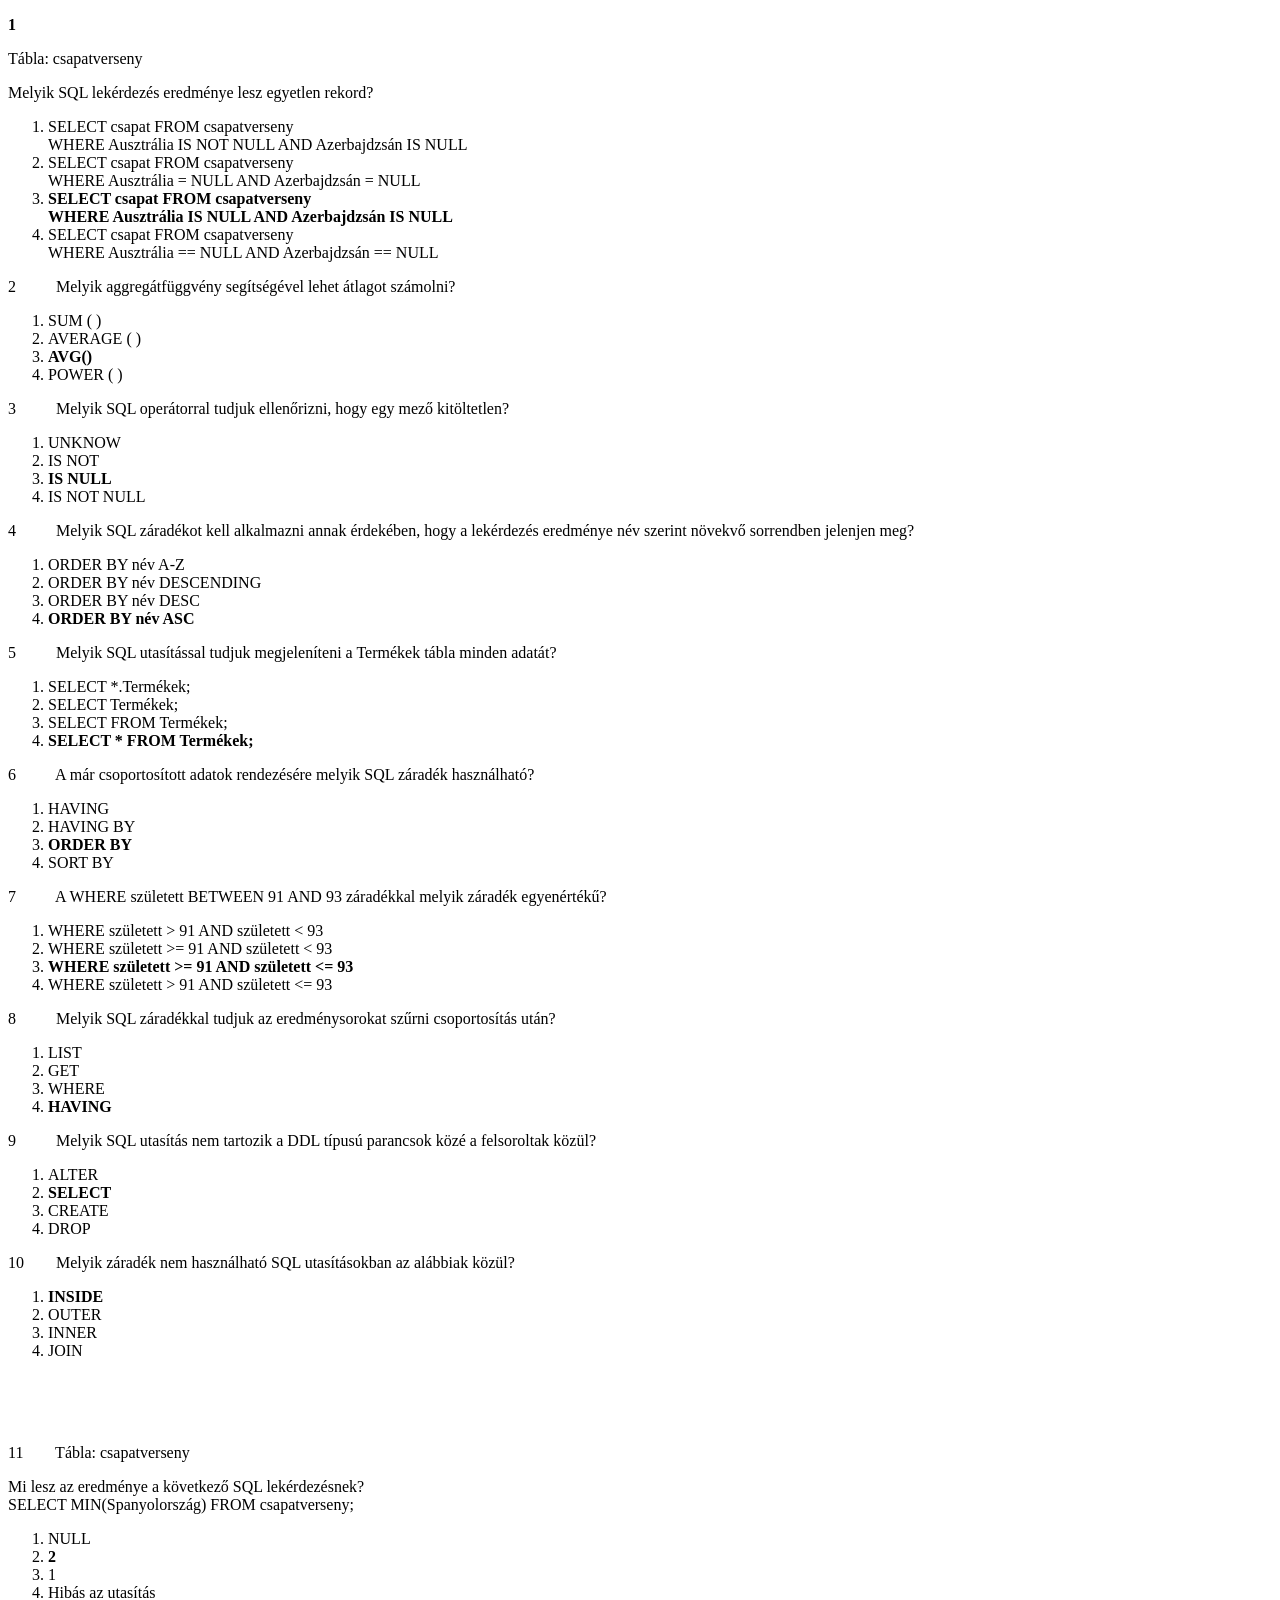
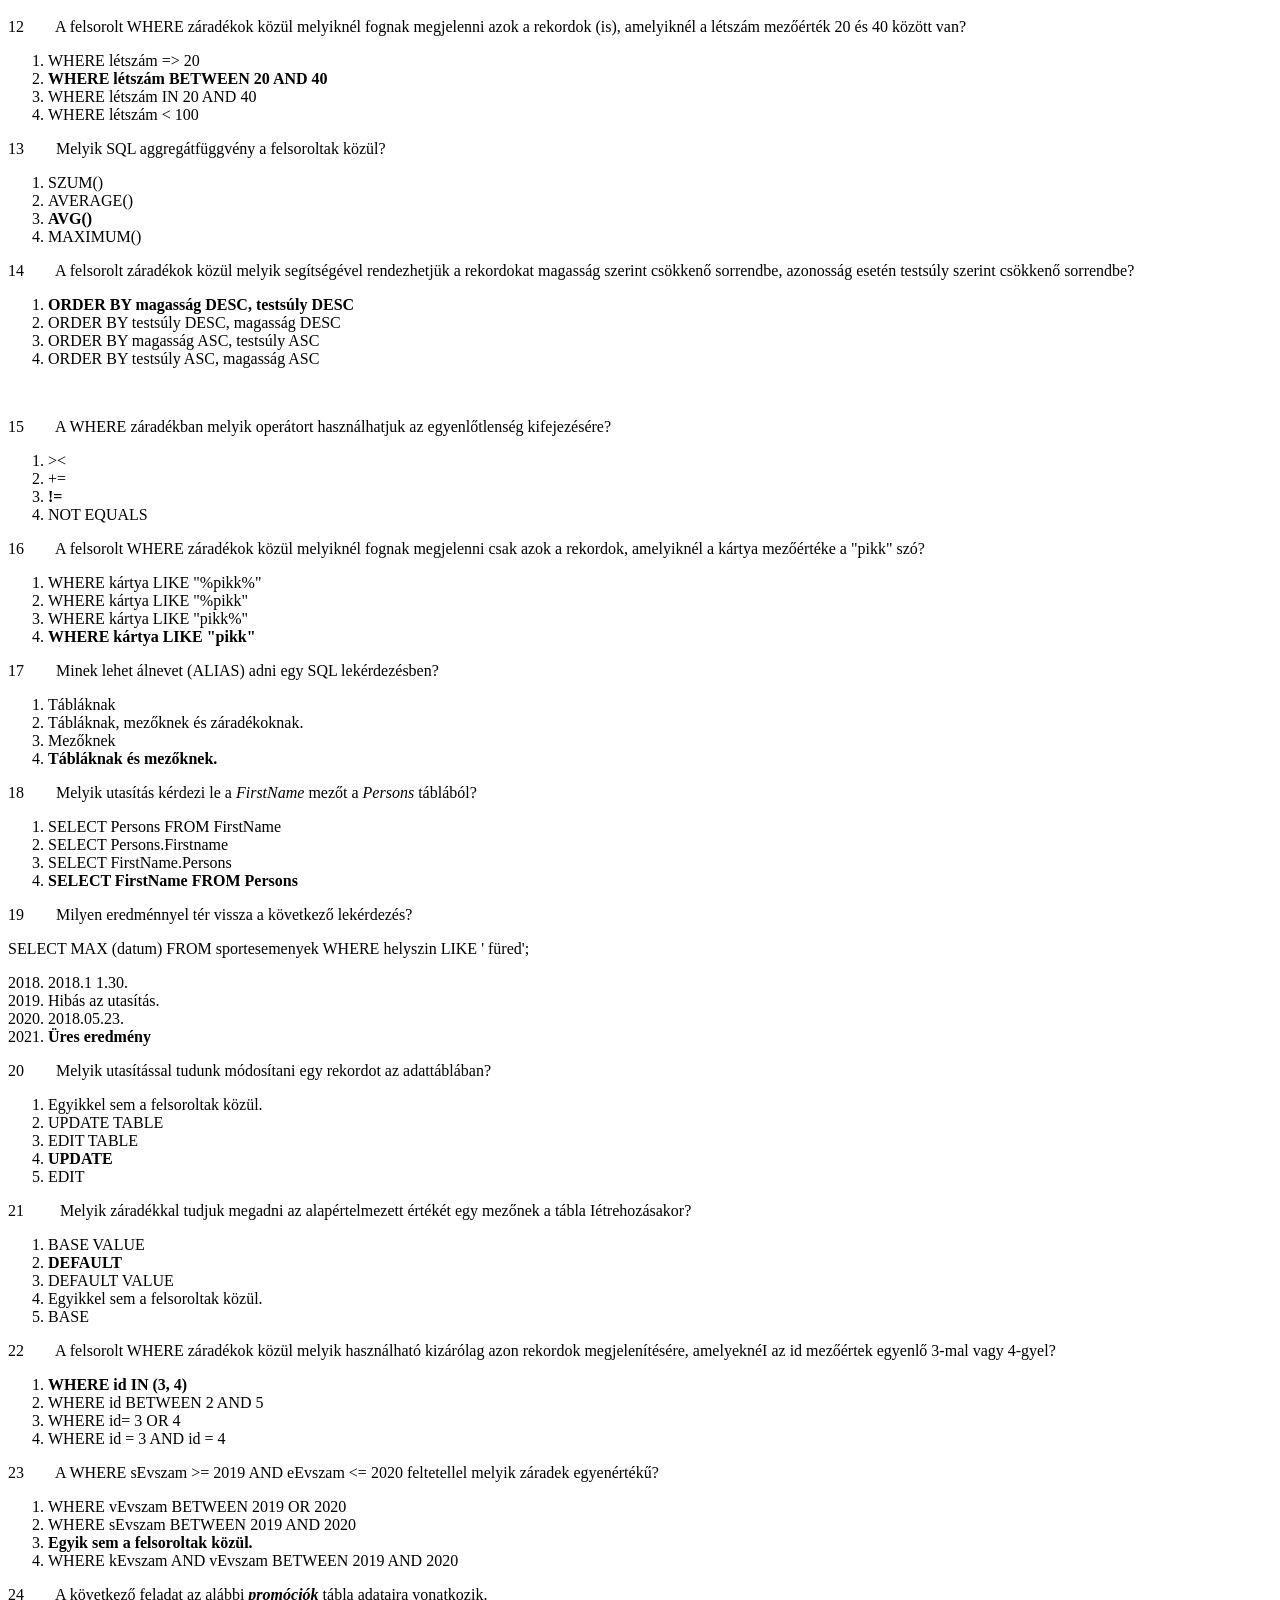
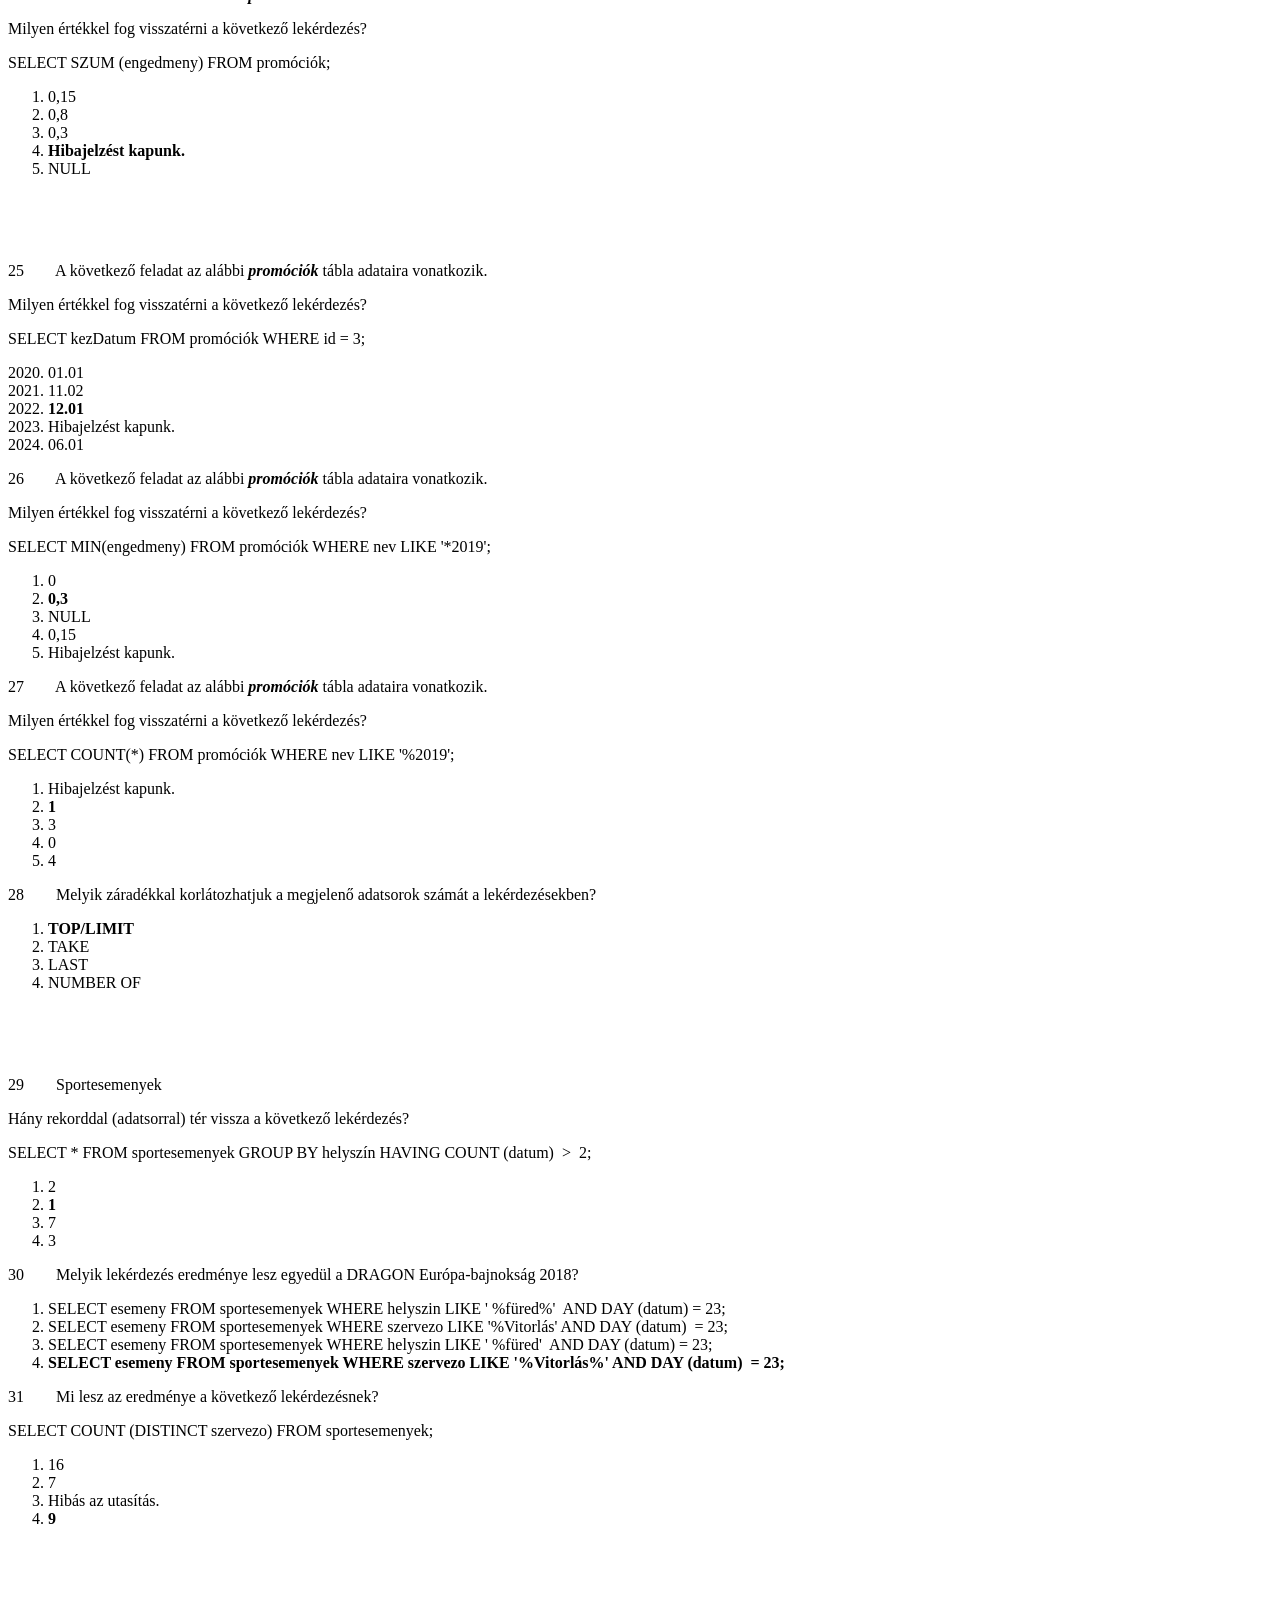
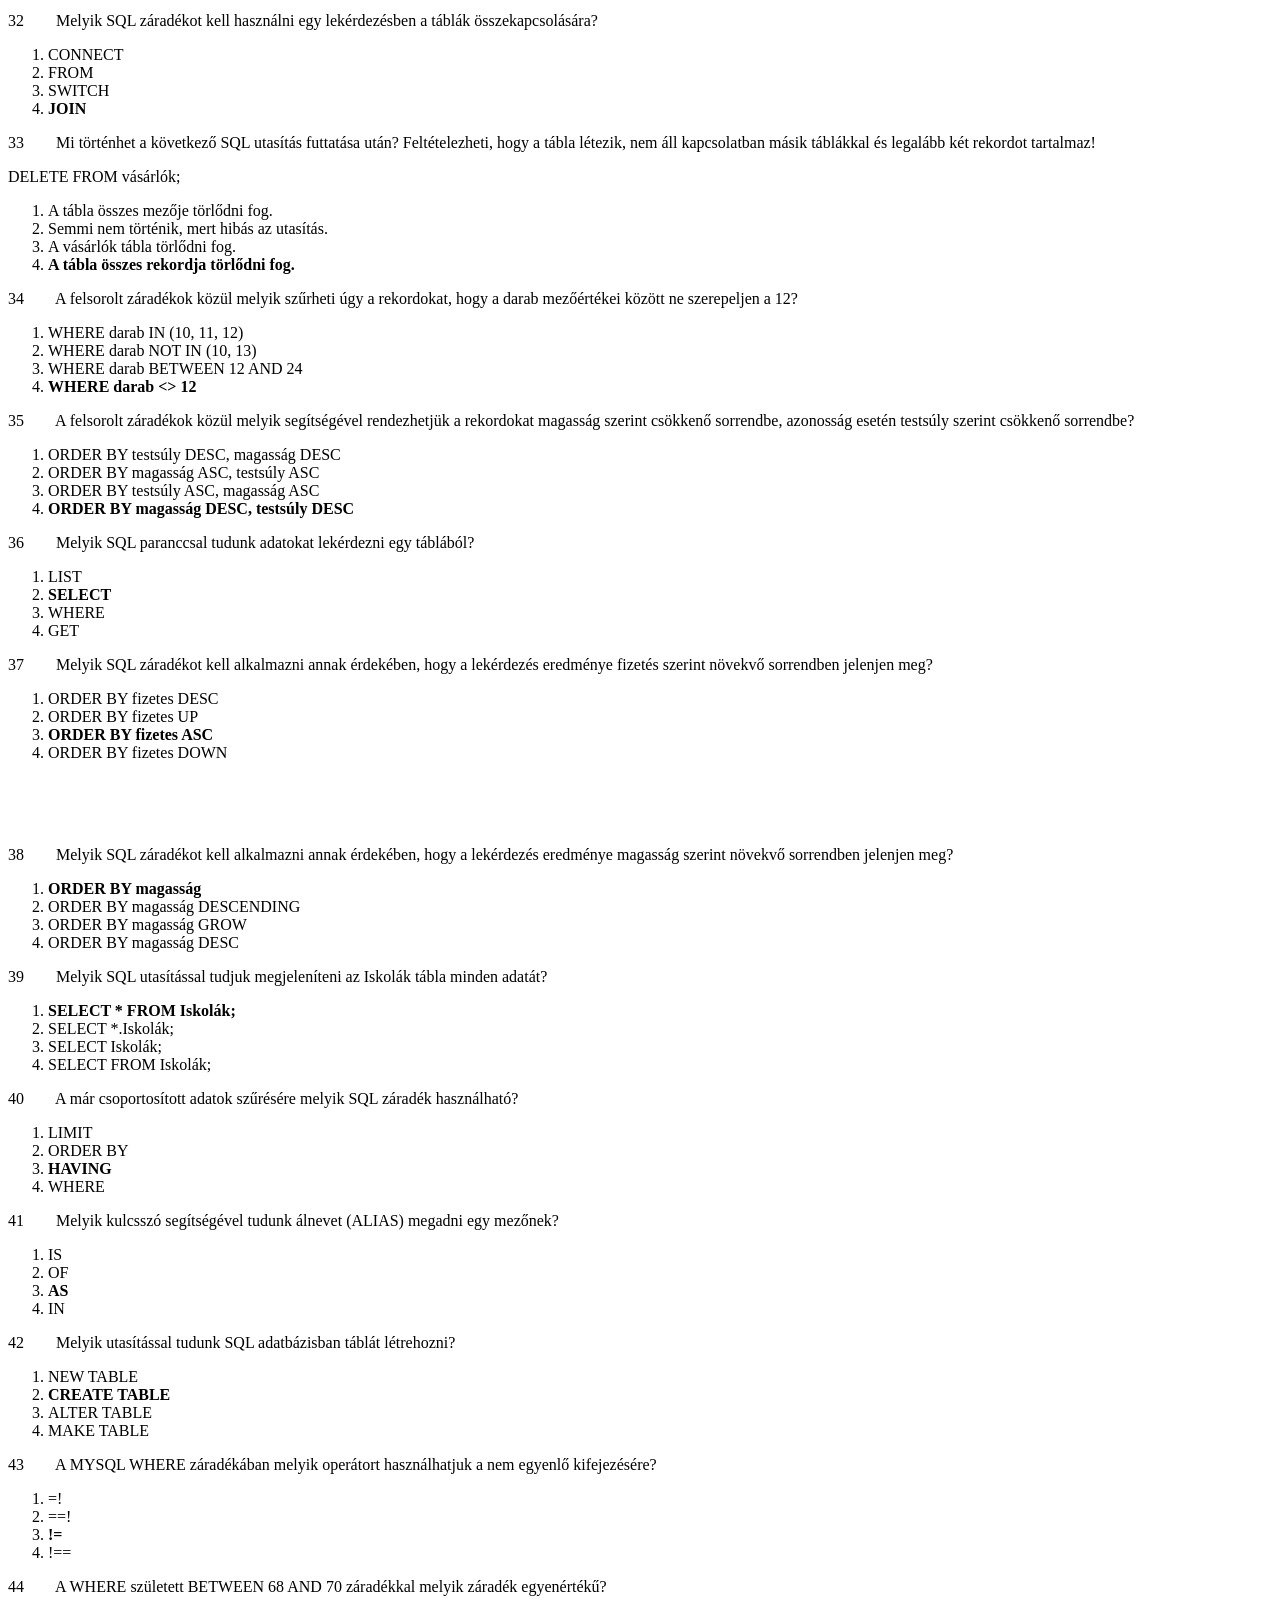
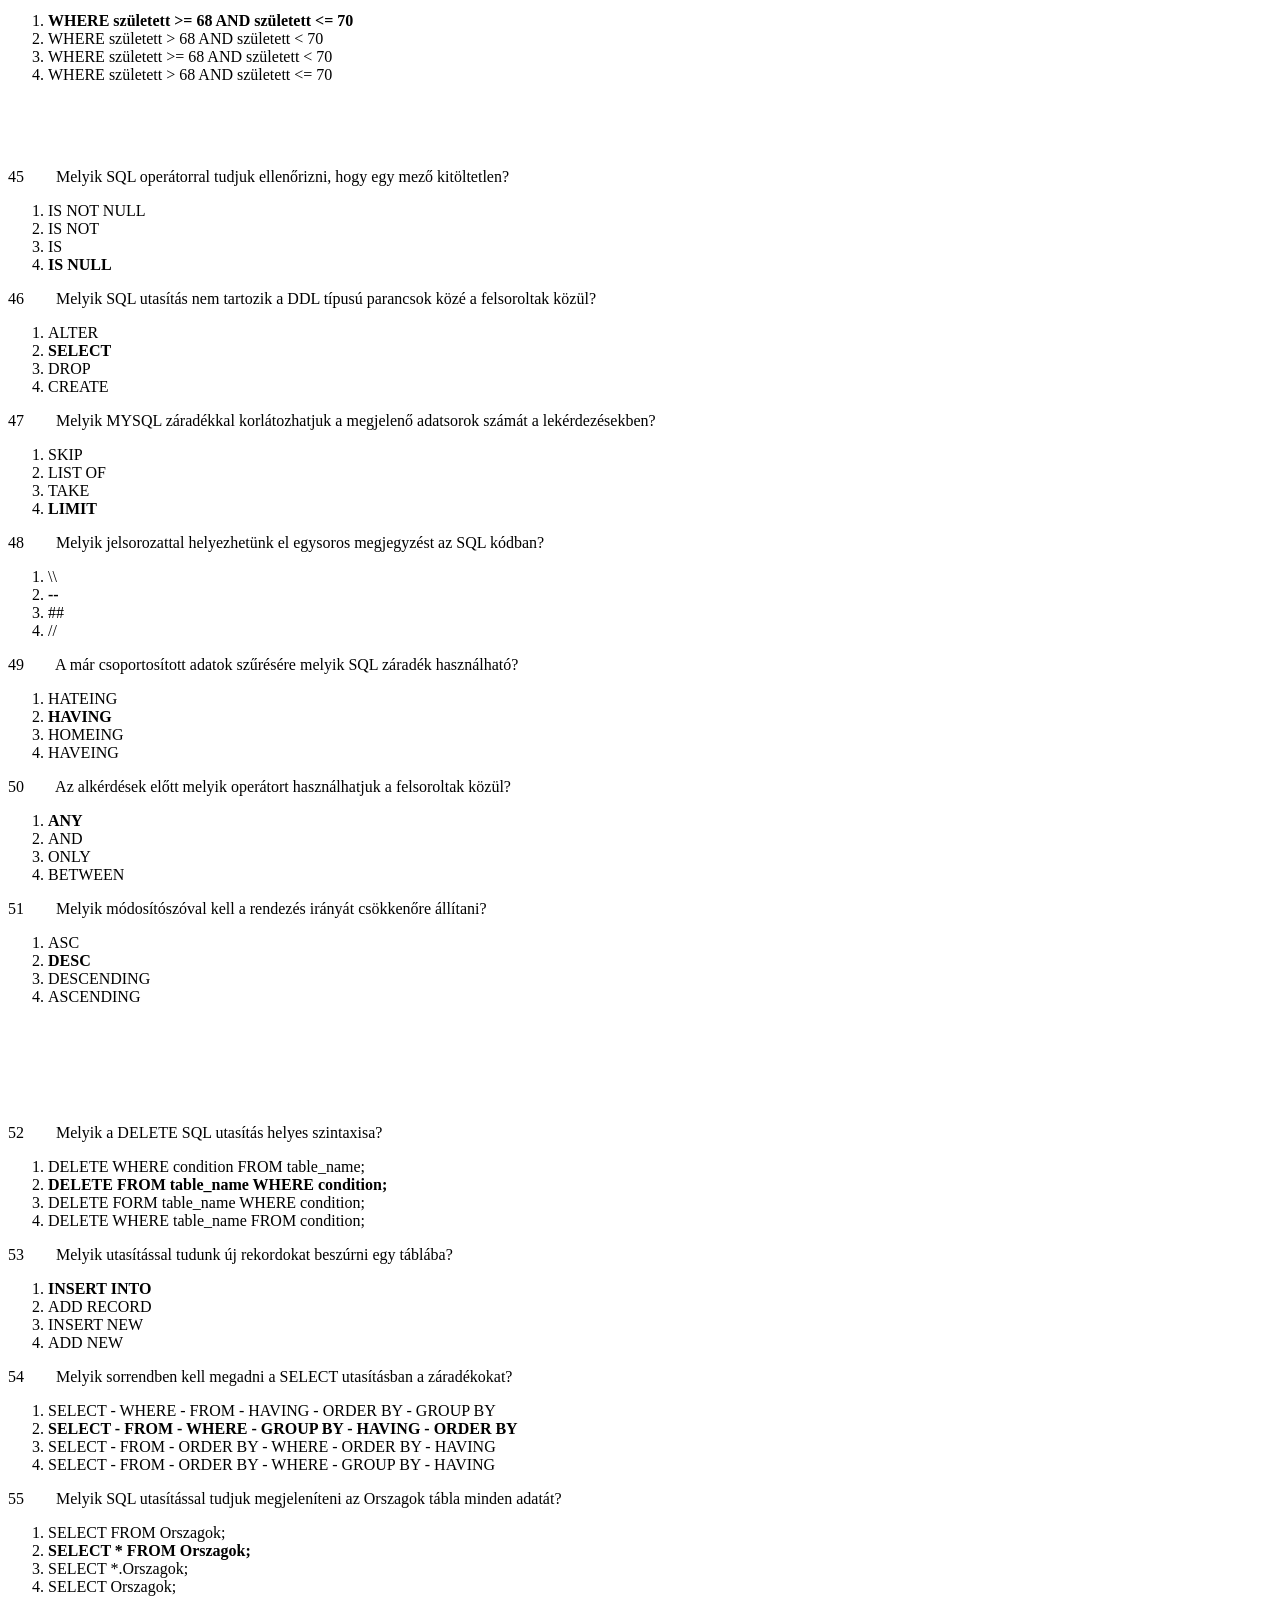
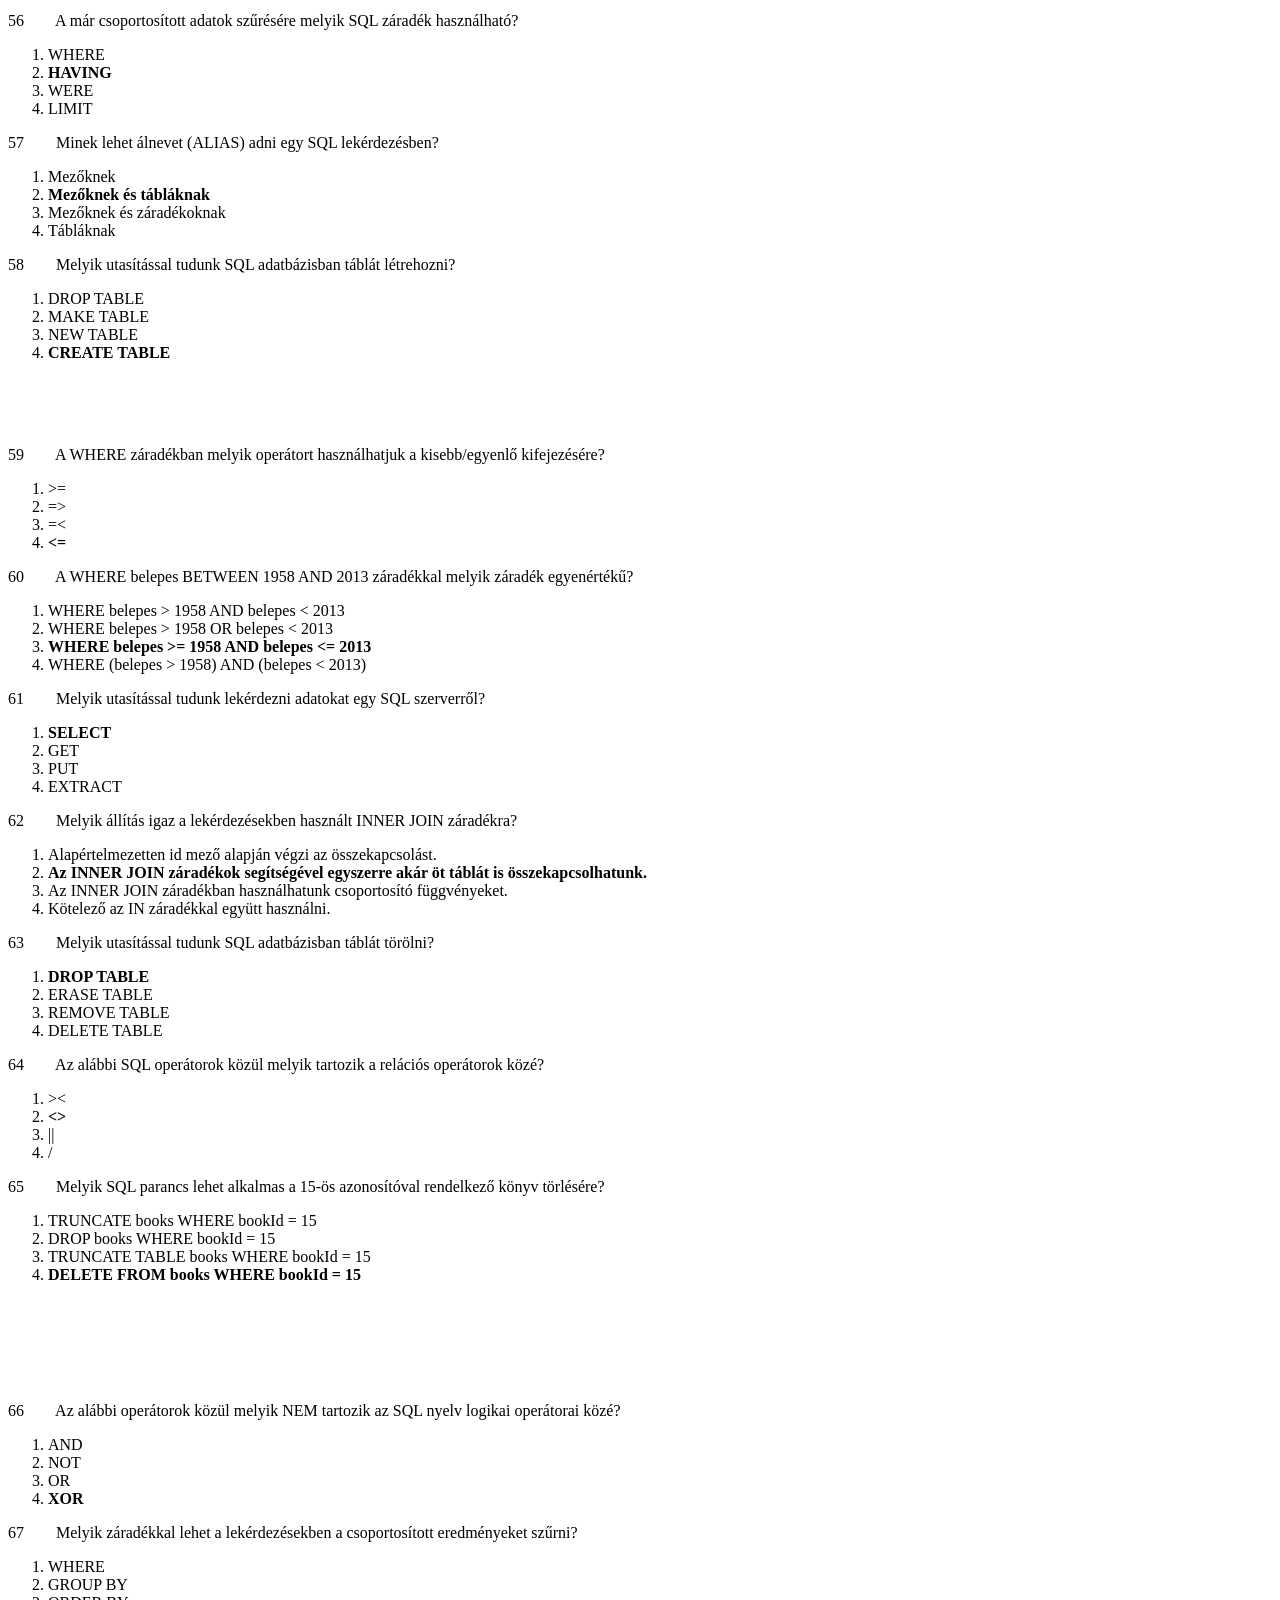
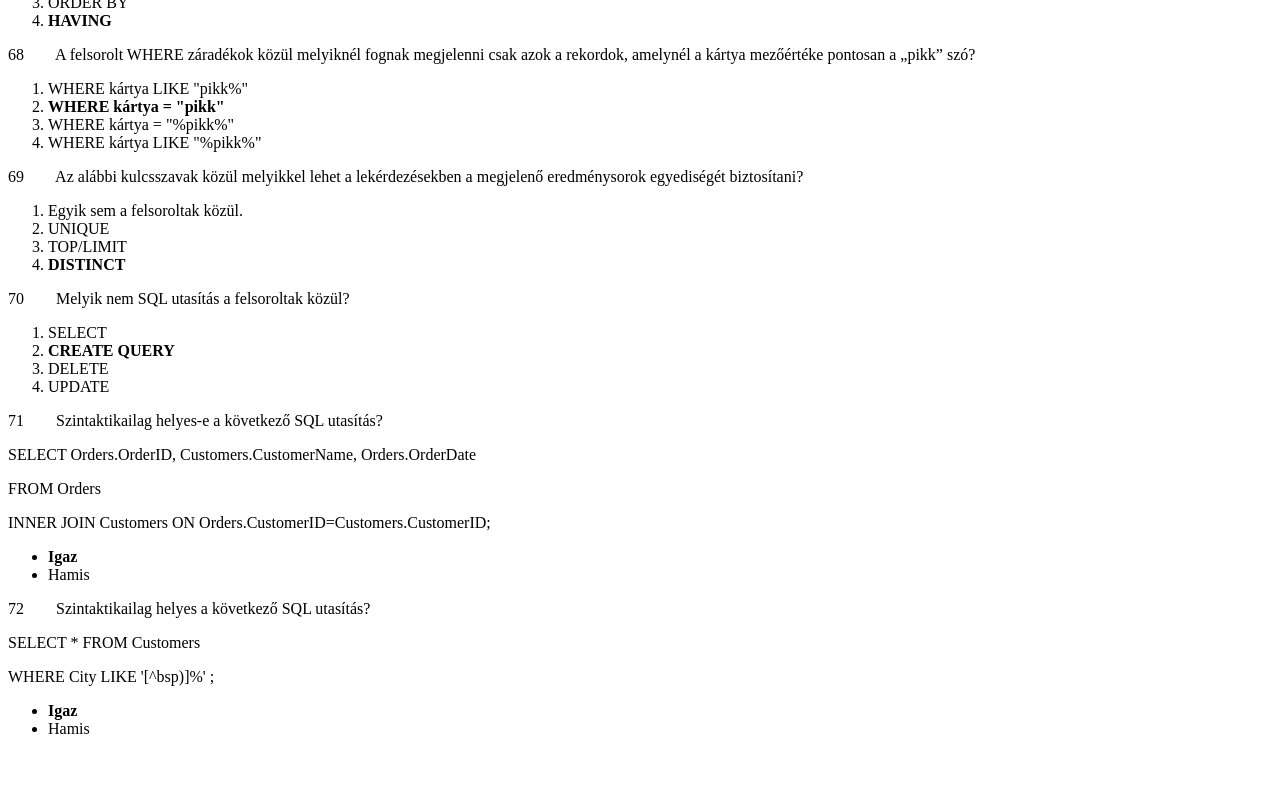
<file: sql-okj-gyakorlo-tesztfeladatok.html>
<!DOCTYPE html>
<html lang="en">
<head>
  <meta charset="UTF-8">
  <meta name="viewport" content="width=device-width, initial-scale=1.0">
  <title>Document</title>
</head>
<body>
  
  
  <p><strong>1</strong>&nbsp;</p>
  <p>T&aacute;bla: csapatverseny</p>
  <p>Melyik SQL lek&eacute;rdez&eacute;s eredm&eacute;nye lesz egyetlen rekord?</p>
  <ol>
  <li>SELECT csapat FROM csapatverseny<br /> WHERE Ausztr&aacute;lia IS NOT NULL AND Azerbajdzs&aacute;n IS NULL</li>
  <li>SELECT csapat FROM csapatverseny<br /> WHERE Ausztr&aacute;lia = NULL AND Azerbajdzs&aacute;n = NULL</li>
  <li><strong>SELECT csapat FROM csapatverseny<br /> WHERE Ausztr&aacute;lia IS NULL AND Azerbajdzs&aacute;n IS NULL </strong></li>
  <li>SELECT csapat FROM csapatverseny<br /> WHERE Ausztr&aacute;lia == NULL AND Azerbajdzs&aacute;n == NULL</li>
  </ol>
  <p>2&nbsp;&nbsp;&nbsp;&nbsp;&nbsp;&nbsp;&nbsp;&nbsp;&nbsp; Melyik aggreg&aacute;tf&uuml;ggv&eacute;ny seg&iacute;ts&eacute;g&eacute;vel lehet &aacute;tlagot sz&aacute;molni?</p>
  <ol>
  <li>SUM ( )</li>
  <li>AVERAGE ( )</li>
  <li><strong>AVG() </strong></li>
  <li>POWER ( )</li>
  </ol>
  <p>3&nbsp;&nbsp;&nbsp;&nbsp;&nbsp;&nbsp;&nbsp;&nbsp;&nbsp; Melyik SQL oper&aacute;torral tudjuk ellenőrizni, hogy egy mező kit&ouml;ltetlen?</p>
  <ol>
  <li>UNKNOW</li>
  <li>IS NOT</li>
  <li><strong>IS NULL </strong></li>
  <li>IS NOT NULL</li>
  </ol>
  <p>4&nbsp;&nbsp;&nbsp;&nbsp;&nbsp;&nbsp;&nbsp;&nbsp;&nbsp; Melyik SQL z&aacute;rad&eacute;kot kell alkalmazni annak &eacute;rdek&eacute;ben, hogy a lek&eacute;rdez&eacute;s eredm&eacute;nye n&eacute;v szerint n&ouml;vekvő sorrendben jelenjen meg?</p>
  <ol>
  <li>ORDER BY n&eacute;v A-Z</li>
  <li>ORDER BY n&eacute;v DESCENDING</li>
  <li>ORDER BY n&eacute;v DESC</li>
  <li><strong>ORDER BY n&eacute;v ASC </strong></li>
  </ol>
  <p>5&nbsp;&nbsp;&nbsp;&nbsp;&nbsp;&nbsp;&nbsp;&nbsp;&nbsp; Melyik SQL utas&iacute;t&aacute;ssal tudjuk megjelen&iacute;teni a Term&eacute;kek t&aacute;bla minden adat&aacute;t?</p>
  <ol>
  <li>SELECT *.Term&eacute;kek;</li>
  <li>SELECT Term&eacute;kek;</li>
  <li>SELECT FROM Term&eacute;kek;</li>
  <li><strong>SELECT * FROM Term&eacute;kek; </strong></li>
  </ol>
  <p>6&nbsp;&nbsp;&nbsp;&nbsp;&nbsp;&nbsp;&nbsp;&nbsp;&nbsp; A m&aacute;r csoportos&iacute;tott adatok rendez&eacute;s&eacute;re melyik SQL z&aacute;rad&eacute;k haszn&aacute;lhat&oacute;?</p>
  <ol>
  <li>HAVING</li>
  <li>HAVING BY</li>
  <li><strong>ORDER BY </strong></li>
  <li>SORT BY</li>
  </ol>
  <p>7&nbsp;&nbsp;&nbsp;&nbsp;&nbsp;&nbsp;&nbsp;&nbsp;&nbsp; A WHERE sz&uuml;letett BETWEEN 91 AND 93 z&aacute;rad&eacute;kkal melyik z&aacute;rad&eacute;k egyen&eacute;rt&eacute;kű?</p>
  <ol>
  <li>WHERE sz&uuml;letett &gt; 91 AND sz&uuml;letett &lt; 93</li>
  <li>WHERE sz&uuml;letett &gt;= 91 AND sz&uuml;letett &lt; 93</li>
  <li><strong>WHERE sz&uuml;letett &gt;= 91 AND sz&uuml;letett &lt;= 93 </strong></li>
  <li>WHERE sz&uuml;letett &gt; 91 AND sz&uuml;letett &lt;= 93</li>
  </ol>
  <p>8&nbsp;&nbsp;&nbsp;&nbsp;&nbsp;&nbsp;&nbsp;&nbsp;&nbsp; Melyik SQL z&aacute;rad&eacute;kkal tudjuk az eredm&eacute;nysorokat szűrni csoportos&iacute;t&aacute;s ut&aacute;n?</p>
  <ol>
  <li>LIST</li>
  <li>GET</li>
  <li>WHERE</li>
  <li><strong>HAVING </strong></li>
  </ol>
  <p>9&nbsp;&nbsp;&nbsp;&nbsp;&nbsp;&nbsp;&nbsp;&nbsp;&nbsp; Melyik SQL utas&iacute;t&aacute;s nem tartozik a DDL t&iacute;pus&uacute; parancsok k&ouml;z&eacute; a felsoroltak k&ouml;z&uuml;l?</p>
  <ol>
  <li>ALTER</li>
  <li><strong>SELECT</strong></li>
  <li>CREATE</li>
  <li>DROP</li>
  </ol>
  <p>10&nbsp;&nbsp;&nbsp;&nbsp;&nbsp;&nbsp;&nbsp; Melyik z&aacute;rad&eacute;k nem haszn&aacute;lhat&oacute; SQL utas&iacute;t&aacute;sokban az al&aacute;bbiak k&ouml;z&uuml;l?</p>
  <ol>
  <li><strong>INSIDE</strong></li>
  <li>OUTER</li>
  <li>INNER</li>
  <li>JOIN</li>
  </ol>
  <p>&nbsp;</p>
  <p>&nbsp;</p>
  <p>11&nbsp;&nbsp;&nbsp;&nbsp;&nbsp;&nbsp;&nbsp; T&aacute;bla: csapatverseny</p>
  <p>Mi lesz az eredm&eacute;nye a k&ouml;vetkező SQL lek&eacute;rdez&eacute;snek?<br /> SELECT MIN(Spanyolorsz&aacute;g) FROM csapatverseny;</p>
  <ol>
  <li>NULL</li>
  <li><strong>2</strong></li>
  <li>1</li>
  <li>Hib&aacute;s az utas&iacute;t&aacute;s</li>
  </ol>
  <p>12&nbsp;&nbsp;&nbsp;&nbsp;&nbsp;&nbsp;&nbsp; A felsorolt WHERE z&aacute;rad&eacute;kok k&ouml;z&uuml;l melyikn&eacute;l fognak megjelenni azok a rekordok (is), amelyikn&eacute;l a l&eacute;tsz&aacute;m mező&eacute;rt&eacute;k 20 &eacute;s 40 k&ouml;z&ouml;tt van?</p>
  <ol>
  <li>WHERE l&eacute;tsz&aacute;m =&gt; 20</li>
  <li><strong>WHERE l&eacute;tsz&aacute;m BETWEEN 20 AND 40 </strong></li>
  <li>WHERE l&eacute;tsz&aacute;m IN 20 AND 40</li>
  <li>WHERE l&eacute;tsz&aacute;m &lt; 100</li>
  </ol>
  <p>13&nbsp;&nbsp;&nbsp;&nbsp;&nbsp;&nbsp;&nbsp; Melyik SQL aggreg&aacute;tf&uuml;ggv&eacute;ny a felsoroltak k&ouml;z&uuml;l?</p>
  <ol>
  <li>SZUM()</li>
  <li>AVERAGE()</li>
  <li><strong>AVG() </strong></li>
  <li>MAXIMUM()</li>
  </ol>
  <p>14&nbsp;&nbsp;&nbsp;&nbsp;&nbsp;&nbsp;&nbsp; A felsorolt z&aacute;rad&eacute;kok k&ouml;z&uuml;l melyik seg&iacute;ts&eacute;g&eacute;vel rendezhetj&uuml;k a rekordokat magass&aacute;g szerint cs&ouml;kkenő sorrendbe, azonoss&aacute;g eset&eacute;n tests&uacute;ly szerint cs&ouml;kkenő sorrendbe?</p>
  <ol>
  <li><strong>ORDER BY magass&aacute;g DESC, tests&uacute;ly DESC </strong></li>
  <li>ORDER BY tests&uacute;ly DESC, magass&aacute;g DESC</li>
  <li>ORDER BY magass&aacute;g ASC, tests&uacute;ly ASC</li>
  <li>ORDER BY tests&uacute;ly ASC, magass&aacute;g ASC</li>
  </ol>
  <p>&nbsp;</p>
  <p>15&nbsp;&nbsp;&nbsp;&nbsp;&nbsp;&nbsp;&nbsp; A WHERE z&aacute;rad&eacute;kban melyik oper&aacute;tort haszn&aacute;lhatjuk az egyenlőtlens&eacute;g kifejez&eacute;s&eacute;re?</p>
  <ol>
  <li>&gt;&lt;&nbsp;</li>
  <li>+=</li>
  <li><strong>!= </strong></li>
  <li>NOT EQUALS</li>
  </ol>
  <p>16&nbsp;&nbsp;&nbsp;&nbsp;&nbsp;&nbsp;&nbsp; A felsorolt WHERE z&aacute;rad&eacute;kok k&ouml;z&uuml;l melyikn&eacute;l fognak megjelenni csak azok a rekordok, amelyikn&eacute;l a k&aacute;rtya mező&eacute;rt&eacute;ke a "pikk" sz&oacute;?</p>
  <ol>
  <li>WHERE k&aacute;rtya LIKE "%pikk%"</li>
  <li>WHERE k&aacute;rtya LIKE "%pikk"</li>
  <li>WHERE k&aacute;rtya LIKE "pikk%"</li>
  <li><strong>WHERE k&aacute;rtya LIKE "pikk" </strong></li>
  </ol>
  <p>17&nbsp;&nbsp;&nbsp;&nbsp;&nbsp;&nbsp;&nbsp; Minek lehet &aacute;lnevet (ALIAS) adni egy SQL lek&eacute;rdez&eacute;sben?</p>
  <ol>
  <li>T&aacute;bl&aacute;knak</li>
  <li>T&aacute;bl&aacute;knak, mezőknek &eacute;s z&aacute;rad&eacute;koknak.</li>
  <li>Mezőknek</li>
  <li><strong>T&aacute;bl&aacute;knak &eacute;s mezőknek. </strong></li>
  </ol>
  <p>18&nbsp;&nbsp;&nbsp;&nbsp;&nbsp;&nbsp;&nbsp; Melyik utas&iacute;t&aacute;s k&eacute;rdezi le a&nbsp;<em>FirstName</em>&nbsp;mezőt a&nbsp;<em>Persons</em>&nbsp;t&aacute;bl&aacute;b&oacute;l?</p>
  <ol>
  <li>SELECT Persons FROM FirstName</li>
  <li>SELECT Persons.Firstname</li>
  <li>SELECT FirstName.Persons</li>
  <li><strong>SELECT FirstName FROM Persons </strong></li>
  </ol>
  <p>19&nbsp;&nbsp;&nbsp;&nbsp;&nbsp;&nbsp;&nbsp; Milyen eredm&eacute;nnyel t&eacute;r vissza a k&ouml;vetkező lek&eacute;rdez&eacute;s?</p>
  <p>SELECT MAX (datum) FROM sportesemenyek WHERE helyszin LIKE ' f&uuml;red';</p>
  <ol start="2018">
  <li>2018.1 1.30.</li>
  <li>Hib&aacute;s az utas&iacute;t&aacute;s.</li>
  <li>2018.05.23.</li>
  <li><strong>&Uuml;res eredm&eacute;ny </strong></li>
  </ol>
  <p>20&nbsp;&nbsp;&nbsp;&nbsp;&nbsp;&nbsp;&nbsp; Melyik utas&iacute;t&aacute;ssal tudunk m&oacute;dos&iacute;tani egy rekordot az adatt&aacute;bl&aacute;ban?</p>
  <ol>
  <li>Egyikkel sem a felsoroltak k&ouml;z&uuml;l.</li>
  <li>UPDATE TABLE</li>
  <li>EDIT TABLE</li>
  <li><strong>UPDATE </strong></li>
  <li>EDIT</li>
  </ol>
  <p>21&nbsp;&nbsp;&nbsp;&nbsp;&nbsp;&nbsp;&nbsp; &nbsp;Melyik z&aacute;rad&eacute;kkal tudjuk megadni az alap&eacute;rtelmezett &eacute;rt&eacute;k&eacute;t egy mezőnek a t&aacute;bla I&eacute;trehoz&aacute;sakor?</p>
  <ol>
  <li>BASE VALUE</li>
  <li><strong>DEFAULT </strong></li>
  <li>DEFAULT VALUE</li>
  <li>Egyikkel sem a felsoroltak k&ouml;z&uuml;l.</li>
  <li>BASE</li>
  </ol>
  <p>22&nbsp;&nbsp;&nbsp;&nbsp;&nbsp;&nbsp;&nbsp; A felsorolt WHERE z&aacute;rad&eacute;kok k&ouml;z&uuml;l melyik haszn&aacute;lhat&oacute; kiz&aacute;r&oacute;lag azon rekordok megjelen&iacute;t&eacute;s&eacute;re, amelyekn&eacute;I az id mező&eacute;rtek egyenlő 3-mal vagy 4-gyel?</p>
  <ol>
  <li><strong>WHERE id IN (3, 4) </strong></li>
  <li>WHERE id BETWEEN 2 AND 5</li>
  <li>WHERE id= 3 OR 4</li>
  <li>WHERE id = 3 AND id = 4</li>
  </ol>
  <p>23&nbsp;&nbsp;&nbsp;&nbsp;&nbsp;&nbsp;&nbsp; A WHERE sEvszam &gt;= 2019 AND eEvszam &lt;= 2020 feltetellel melyik z&aacute;radek egyen&eacute;rt&eacute;kű?</p>
  <ol>
  <li>WHERE vEvszam BETWEEN 2019 OR 2020</li>
  <li>WHERE sEvszam BETWEEN 2019 AND 2020</li>
  <li><strong>Egyik sem a felsoroltak k&ouml;z&uuml;l. </strong></li>
  <li>WHERE kEvszam AND vEvszam BETWEEN 2019 AND 2020</li>
  </ol>
  <p>24&nbsp;&nbsp;&nbsp;&nbsp;&nbsp;&nbsp;&nbsp; A k&ouml;vetkező feladat az al&aacute;bbi&nbsp;<strong><em>prom&oacute;ci&oacute;k</em></strong>&nbsp;t&aacute;bla adataira vonatkozik.</p>
  <p>Milyen &eacute;rt&eacute;kkel fog visszat&eacute;rni a k&ouml;vetkező lek&eacute;rdez&eacute;s?</p>
  <p>SELECT SZUM (engedmeny) FROM prom&oacute;ci&oacute;k;</p>
  <ol>
  <li>0,15</li>
  <li>0,8</li>
  <li>0,3</li>
  <li><strong>Hibajelz&eacute;st kapunk. </strong></li>
  <li>NULL</li>
  </ol>
  <p>&nbsp;</p>
  <p>&nbsp;</p>
  <p>25&nbsp;&nbsp;&nbsp;&nbsp;&nbsp;&nbsp;&nbsp; A k&ouml;vetkező feladat az al&aacute;bbi&nbsp;<strong><em>prom&oacute;ci&oacute;k</em></strong>&nbsp;t&aacute;bla adataira vonatkozik.</p>
  <p>Milyen &eacute;rt&eacute;kkel fog visszat&eacute;rni a k&ouml;vetkező lek&eacute;rdez&eacute;s?</p>
  <p>SELECT kezDatum FROM prom&oacute;ci&oacute;k WHERE id = 3;</p>
  <ol start="2020">
  <li>01.01</li>
  <li>11.02</li>
  <li><strong>12.01 </strong></li>
  <li>Hibajelz&eacute;st kapunk.</li>
  <li>06.01</li>
  </ol>
  <p>26&nbsp;&nbsp;&nbsp;&nbsp;&nbsp;&nbsp;&nbsp; A k&ouml;vetkező feladat az al&aacute;bbi&nbsp;<strong><em>prom&oacute;ci&oacute;k</em></strong>&nbsp;t&aacute;bla adataira vonatkozik.</p>
  <p>Milyen &eacute;rt&eacute;kkel fog visszat&eacute;rni a k&ouml;vetkező lek&eacute;rdez&eacute;s?</p>
  <p>SELECT MIN(engedmeny) FROM prom&oacute;ci&oacute;k WHERE nev LIKE '*2019';</p>
  <ol>
  <li>0</li>
  <li><strong>0,3 </strong></li>
  <li>NULL</li>
  <li>0,15</li>
  <li>Hibajelz&eacute;st kapunk.</li>
  </ol>
  <p>27&nbsp;&nbsp;&nbsp;&nbsp;&nbsp;&nbsp;&nbsp; A k&ouml;vetkező feladat az al&aacute;bbi&nbsp;<strong><em>prom&oacute;ci&oacute;k</em></strong>&nbsp;t&aacute;bla adataira vonatkozik.</p>
  <p>Milyen &eacute;rt&eacute;kkel fog visszat&eacute;rni a k&ouml;vetkező lek&eacute;rdez&eacute;s?</p>
  <p>SELECT COUNT(*) FROM prom&oacute;ci&oacute;k WHERE nev LIKE '%2019';</p>
  <ol>
  <li>Hibajelz&eacute;st kapunk.</li>
  <li><strong>1 </strong></li>
  <li>3</li>
  <li>0</li>
  <li>4</li>
  </ol>
  <p>28&nbsp;&nbsp;&nbsp;&nbsp;&nbsp;&nbsp;&nbsp; Melyik z&aacute;rad&eacute;kkal korl&aacute;tozhatjuk a megjelenő adatsorok sz&aacute;m&aacute;t a lek&eacute;rdez&eacute;sekben?</p>
  <ol>
  <li><strong>TOP/LIMIT </strong></li>
  <li>TAKE</li>
  <li>LAST</li>
  <li>NUMBER OF</li>
  </ol>
  <p>&nbsp;</p>
  <p>&nbsp;</p>
  <p>29&nbsp;&nbsp;&nbsp;&nbsp;&nbsp;&nbsp;&nbsp; Sportesemenyek</p>
  <p>H&aacute;ny rekorddal (adatsorral) t&eacute;r vissza a k&ouml;vetkező lek&eacute;rdez&eacute;s?</p>
  <p>SELECT * FROM sportesemenyek GROUP BY helysz&iacute;n HAVING COUNT (datum)&nbsp; &gt;&nbsp; 2;</p>
  <ol>
  <li>2</li>
  <li><strong>1 </strong></li>
  <li>7</li>
  <li>3</li>
  </ol>
  <p>30&nbsp;&nbsp;&nbsp;&nbsp;&nbsp;&nbsp;&nbsp; Melyik lek&eacute;rdez&eacute;s eredm&eacute;nye lesz egyed&uuml;l a DRAGON Eur&oacute;pa-bajnoks&aacute;g 2018?&nbsp;</p>
  <ol>
  <li>SELECT esemeny FROM sportesemenyek WHERE helyszin LIKE ' %f&uuml;red%' &nbsp;AND DAY (datum) = 23;</li>
  <li>SELECT esemeny FROM sportesemenyek WHERE szervezo LIKE '%Vitorl&aacute;s' AND DAY (datum) &nbsp;= 23;</li>
  <li>SELECT esemeny FROM sportesemenyek WHERE helyszin LIKE ' %f&uuml;red' &nbsp;AND DAY (datum) = 23;</li>
  <li><strong>SELECT esemeny FROM sportesemenyek WHERE szervezo LIKE '%Vitorl&aacute;s%' AND DAY (datum) &nbsp;= 23; </strong></li>
  </ol>
  <p>31&nbsp;&nbsp;&nbsp;&nbsp;&nbsp;&nbsp;&nbsp; Mi lesz az eredm&eacute;nye a k&ouml;vetkező lek&eacute;rdez&eacute;snek?</p>
  <p>SELECT COUNT (DISTINCT szervezo) FROM sportesemenyek;</p>
  <ol>
  <li>16</li>
  <li>7</li>
  <li>Hib&aacute;s az utas&iacute;t&aacute;s.</li>
  <li><strong>9 </strong></li>
  </ol>
  <p>&nbsp;</p>
  <p>&nbsp;</p>
  <p>32&nbsp;&nbsp;&nbsp;&nbsp;&nbsp;&nbsp;&nbsp; Melyik SQL z&aacute;rad&eacute;kot kell haszn&aacute;lni egy lek&eacute;rdez&eacute;sben a t&aacute;bl&aacute;k &ouml;sszekapcsol&aacute;s&aacute;ra?</p>
  <ol>
  <li>CONNECT</li>
  <li>FROM&nbsp;</li>
  <li>SWITCH</li>
  <li><strong>JOIN </strong></li>
  </ol>
  <p>33&nbsp;&nbsp;&nbsp;&nbsp;&nbsp;&nbsp;&nbsp; Mi t&ouml;rt&eacute;nhet a k&ouml;vetkező SQL utas&iacute;t&aacute;s futtat&aacute;sa ut&aacute;n? Felt&eacute;telezheti, hogy a t&aacute;bla l&eacute;tezik, nem &aacute;ll kapcsolatban m&aacute;sik t&aacute;bl&aacute;kkal &eacute;s legal&aacute;bb k&eacute;t rekordot tartalmaz!</p>
  <p>DELETE FROM v&aacute;s&aacute;rl&oacute;k;</p>
  <ol>
  <li>A t&aacute;bla &ouml;sszes mezője t&ouml;rlődni fog.</li>
  <li>Semmi nem t&ouml;rt&eacute;nik, mert hib&aacute;s az utas&iacute;t&aacute;s.</li>
  <li>A v&aacute;s&aacute;rl&oacute;k t&aacute;bla t&ouml;rlődni fog.</li>
  <li><strong>A t&aacute;bla &ouml;sszes rekordja t&ouml;rlődni fog. </strong></li>
  </ol>
  <p>34&nbsp;&nbsp;&nbsp;&nbsp;&nbsp;&nbsp;&nbsp; A felsorolt z&aacute;rad&eacute;kok k&ouml;z&uuml;l melyik szűrheti &uacute;gy a rekordokat, hogy a darab mező&eacute;rt&eacute;kei k&ouml;z&ouml;tt ne szerepeljen a 12?</p>
  <ol>
  <li>WHERE darab IN (10, 11, 12)</li>
  <li>WHERE darab NOT IN (10, 13)</li>
  <li>WHERE darab BETWEEN 12 AND 24</li>
  <li><strong>WHERE darab &lt;&gt; 12 </strong></li>
  </ol>
  <p>35&nbsp;&nbsp;&nbsp;&nbsp;&nbsp;&nbsp;&nbsp; A felsorolt z&aacute;rad&eacute;kok k&ouml;z&uuml;l melyik seg&iacute;ts&eacute;g&eacute;vel rendezhetj&uuml;k a rekordokat magass&aacute;g szerint cs&ouml;kkenő sorrendbe, azonoss&aacute;g eset&eacute;n tests&uacute;ly szerint cs&ouml;kkenő sorrendbe?</p>
  <ol>
  <li>ORDER BY tests&uacute;ly DESC, magass&aacute;g DESC</li>
  <li>ORDER BY magass&aacute;g ASC, tests&uacute;ly ASC</li>
  <li>ORDER BY tests&uacute;ly ASC, magass&aacute;g ASC</li>
  <li><strong>ORDER BY magass&aacute;g DESC, tests&uacute;ly DESC </strong></li>
  </ol>
  <p>36&nbsp;&nbsp;&nbsp;&nbsp;&nbsp;&nbsp;&nbsp; Melyik SQL paranccsal tudunk adatokat lek&eacute;rdezni egy t&aacute;bl&aacute;b&oacute;l?</p>
  <ol>
  <li>LIST</li>
  <li><strong>SELECT </strong></li>
  <li>WHERE</li>
  <li>GET</li>
  </ol>
  <p>37&nbsp;&nbsp;&nbsp;&nbsp;&nbsp;&nbsp;&nbsp; Melyik SQL z&aacute;rad&eacute;kot kell alkalmazni annak &eacute;rdek&eacute;ben, hogy a lek&eacute;rdez&eacute;s eredm&eacute;nye fizet&eacute;s szerint n&ouml;vekvő sorrendben jelenjen meg?</p>
  <ol>
  <li>ORDER BY fizetes DESC</li>
  <li>ORDER BY fizetes UP</li>
  <li><strong>ORDER BY fizetes ASC </strong></li>
  <li>ORDER BY fizetes DOWN</li>
  </ol>
  <p>&nbsp;</p>
  <p>&nbsp;</p>
  <p>38&nbsp;&nbsp;&nbsp;&nbsp;&nbsp;&nbsp;&nbsp; Melyik SQL z&aacute;rad&eacute;kot kell alkalmazni annak &eacute;rdek&eacute;ben, hogy a lek&eacute;rdez&eacute;s eredm&eacute;nye magass&aacute;g szerint n&ouml;vekvő sorrendben jelenjen meg?</p>
  <ol>
  <li><strong>ORDER BY magass&aacute;g </strong></li>
  <li>ORDER BY magass&aacute;g DESCENDING</li>
  <li>ORDER BY magass&aacute;g GROW</li>
  <li>ORDER BY magass&aacute;g DESC</li>
  </ol>
  <p>39&nbsp;&nbsp;&nbsp;&nbsp;&nbsp;&nbsp;&nbsp; Melyik SQL utas&iacute;t&aacute;ssal tudjuk megjelen&iacute;teni az Iskol&aacute;k t&aacute;bla minden adat&aacute;t?</p>
  <ol>
  <li><strong>SELECT * FROM Iskol&aacute;k; </strong></li>
  <li>SELECT *.Iskol&aacute;k;</li>
  <li>SELECT Iskol&aacute;k;</li>
  <li>SELECT FROM Iskol&aacute;k;</li>
  </ol>
  <p>40&nbsp;&nbsp;&nbsp;&nbsp;&nbsp;&nbsp;&nbsp; A m&aacute;r csoportos&iacute;tott adatok szűr&eacute;s&eacute;re melyik SQL z&aacute;rad&eacute;k haszn&aacute;lhat&oacute;?</p>
  <ol>
  <li>LIMIT</li>
  <li>ORDER BY</li>
  <li><strong>HAVING </strong></li>
  <li>WHERE</li>
  </ol>
  <p>41&nbsp;&nbsp;&nbsp;&nbsp;&nbsp;&nbsp;&nbsp; Melyik kulcssz&oacute; seg&iacute;ts&eacute;g&eacute;vel tudunk &aacute;lnevet (ALIAS) megadni egy mezőnek?</p>
  <ol>
  <li>IS</li>
  <li>OF</li>
  <li><strong>AS </strong></li>
  <li>IN</li>
  </ol>
  <p>42&nbsp;&nbsp;&nbsp;&nbsp;&nbsp;&nbsp;&nbsp; Melyik utas&iacute;t&aacute;ssal tudunk SQL adatb&aacute;zisban t&aacute;bl&aacute;t l&eacute;trehozni?</p>
  <ol>
  <li>NEW TABLE</li>
  <li><strong>CREATE TABLE </strong></li>
  <li>ALTER TABLE</li>
  <li>MAKE TABLE</li>
  </ol>
  <p>43&nbsp;&nbsp;&nbsp;&nbsp;&nbsp;&nbsp;&nbsp; A MYSQL WHERE z&aacute;rad&eacute;k&aacute;ban melyik oper&aacute;tort haszn&aacute;lhatjuk a nem egyenlő kifejez&eacute;s&eacute;re?</p>
  <ol>
  <li>=!</li>
  <li>==!</li>
  <li><strong>!= </strong></li>
  <li>!==</li>
  </ol>
  <p>44&nbsp;&nbsp;&nbsp;&nbsp;&nbsp;&nbsp;&nbsp; A WHERE sz&uuml;letett BETWEEN 68 AND 70 z&aacute;rad&eacute;kkal melyik z&aacute;rad&eacute;k egyen&eacute;rt&eacute;kű?</p>
  <ol>
  <li><strong>WHERE sz&uuml;letett &gt;= 68 AND sz&uuml;letett &lt;= 70 </strong></li>
  <li>WHERE sz&uuml;letett &gt; 68 AND sz&uuml;letett &lt; 70</li>
  <li>WHERE sz&uuml;letett &gt;= 68 AND sz&uuml;letett &lt; 70</li>
  <li>WHERE sz&uuml;letett &gt; 68 AND sz&uuml;letett &lt;= 70</li>
  </ol>
  <p>&nbsp;</p>
  <p>&nbsp;</p>
  <p>45&nbsp;&nbsp;&nbsp;&nbsp;&nbsp;&nbsp;&nbsp; Melyik SQL oper&aacute;torral tudjuk ellenőrizni, hogy egy mező kit&ouml;ltetlen?</p>
  <ol>
  <li>IS NOT NULL</li>
  <li>IS NOT</li>
  <li>IS</li>
  <li><strong>IS NULL </strong></li>
  </ol>
  <p>46&nbsp;&nbsp;&nbsp;&nbsp;&nbsp;&nbsp;&nbsp; Melyik SQL utas&iacute;t&aacute;s nem tartozik a DDL t&iacute;pus&uacute; parancsok k&ouml;z&eacute; a felsoroltak k&ouml;z&uuml;l?</p>
  <ol>
  <li>ALTER</li>
  <li><strong>SELECT </strong></li>
  <li>DROP</li>
  <li>CREATE</li>
  </ol>
  <p>47&nbsp;&nbsp;&nbsp;&nbsp;&nbsp;&nbsp;&nbsp; Melyik MYSQL z&aacute;rad&eacute;kkal korl&aacute;tozhatjuk a megjelenő adatsorok sz&aacute;m&aacute;t a lek&eacute;rdez&eacute;sekben?</p>
  <ol>
  <li>SKIP</li>
  <li>LIST OF</li>
  <li>TAKE</li>
  <li><strong>LIMIT </strong></li>
  </ol>
  <p>48&nbsp;&nbsp;&nbsp;&nbsp;&nbsp;&nbsp;&nbsp; Melyik jelsorozattal helyezhet&uuml;nk el egysoros megjegyz&eacute;st az SQL k&oacute;dban?</p>
  <ol>
  <li>\\</li>
  <li><strong>-- </strong></li>
  <li>##</li>
  <li>//</li>
  </ol>
  <p>49&nbsp;&nbsp;&nbsp;&nbsp;&nbsp;&nbsp;&nbsp; A m&aacute;r csoportos&iacute;tott adatok szűr&eacute;s&eacute;re melyik SQL z&aacute;rad&eacute;k haszn&aacute;lhat&oacute;?</p>
  <ol>
  <li>HATEING</li>
  <li><strong>HAVING </strong></li>
  <li>HOMEING</li>
  <li>HAVEING</li>
  </ol>
  <p>50&nbsp;&nbsp;&nbsp;&nbsp;&nbsp;&nbsp;&nbsp; Az alk&eacute;rd&eacute;sek előtt melyik oper&aacute;tort haszn&aacute;lhatjuk a felsoroltak k&ouml;z&uuml;l?</p>
  <ol>
  <li><strong>ANY </strong></li>
  <li>AND</li>
  <li>ONLY</li>
  <li>BETWEEN</li>
  </ol>
  <p>51&nbsp;&nbsp;&nbsp;&nbsp;&nbsp;&nbsp;&nbsp; Melyik m&oacute;dos&iacute;t&oacute;sz&oacute;val kell a rendez&eacute;s ir&aacute;ny&aacute;t cs&ouml;kkenőre &aacute;ll&iacute;tani?</p>
  <ol>
  <li>ASC</li>
  <li><strong>DESC </strong></li>
  <li>DESCENDING</li>
  <li>ASCENDING</li>
  </ol>
  <p>&nbsp;</p>
  <p>&nbsp;</p>
  <p>&nbsp;</p>
  <p>52&nbsp;&nbsp;&nbsp;&nbsp;&nbsp;&nbsp;&nbsp; Melyik a DELETE SQL utas&iacute;t&aacute;s helyes szintaxisa?</p>
  <ol>
  <li>DELETE WHERE condition FROM table_name;</li>
  <li><strong>DELETE FROM table_name WHERE condition; </strong></li>
  <li>DELETE FORM table_name WHERE condition;</li>
  <li>DELETE WHERE table_name FROM condition;</li>
  </ol>
  <p>53&nbsp;&nbsp;&nbsp;&nbsp;&nbsp;&nbsp;&nbsp; Melyik utas&iacute;t&aacute;ssal tudunk &uacute;j rekordokat besz&uacute;rni egy t&aacute;bl&aacute;ba?</p>
  <ol>
  <li><strong>INSERT INTO </strong></li>
  <li>ADD RECORD</li>
  <li>INSERT NEW</li>
  <li>ADD NEW</li>
  </ol>
  <p>54&nbsp;&nbsp;&nbsp;&nbsp;&nbsp;&nbsp;&nbsp; Melyik sorrendben kell megadni a SELECT utas&iacute;t&aacute;sban a z&aacute;rad&eacute;kokat?</p>
  <ol>
  <li>SELECT - WHERE - FROM - HAVING - ORDER BY - GROUP BY</li>
  <li><strong>SELECT - FROM - WHERE - GROUP BY - HAVING - ORDER BY </strong></li>
  <li>SELECT - FROM - ORDER BY - WHERE - ORDER BY - HAVING</li>
  <li>SELECT - FROM - ORDER BY - WHERE - GROUP BY - HAVING</li>
  </ol>
  <p>55&nbsp;&nbsp;&nbsp;&nbsp;&nbsp;&nbsp;&nbsp; Melyik SQL utas&iacute;t&aacute;ssal tudjuk megjelen&iacute;teni az Orszagok t&aacute;bla minden adat&aacute;t?</p>
  <ol>
  <li>SELECT FROM Orszagok;</li>
  <li><strong>SELECT * FROM Orszagok; </strong></li>
  <li>SELECT *.Orszagok;</li>
  <li>SELECT Orszagok;</li>
  </ol>
  <p>56&nbsp;&nbsp;&nbsp;&nbsp;&nbsp;&nbsp;&nbsp; A m&aacute;r csoportos&iacute;tott adatok szűr&eacute;s&eacute;re melyik SQL z&aacute;rad&eacute;k haszn&aacute;lhat&oacute;?</p>
  <ol>
  <li>WHERE</li>
  <li><strong>HAVING </strong></li>
  <li>WERE</li>
  <li>LIMIT</li>
  </ol>
  <p>57&nbsp;&nbsp;&nbsp;&nbsp;&nbsp;&nbsp;&nbsp; Minek lehet &aacute;lnevet (ALIAS) adni egy SQL lek&eacute;rdez&eacute;sben?</p>
  <ol>
  <li>Mezőknek</li>
  <li><strong>Mezőknek &eacute;s t&aacute;bl&aacute;knak </strong></li>
  <li>Mezőknek &eacute;s z&aacute;rad&eacute;koknak</li>
  <li>T&aacute;bl&aacute;knak</li>
  </ol>
  <p>58&nbsp;&nbsp;&nbsp;&nbsp;&nbsp;&nbsp;&nbsp; Melyik utas&iacute;t&aacute;ssal tudunk SQL adatb&aacute;zisban t&aacute;bl&aacute;t l&eacute;trehozni?</p>
  <ol>
  <li>DROP TABLE</li>
  <li>MAKE TABLE</li>
  <li>NEW TABLE</li>
  <li><strong>CREATE TABLE </strong></li>
  </ol>
  <p>&nbsp;</p>
  <p>&nbsp;</p>
  <p>59&nbsp;&nbsp;&nbsp;&nbsp;&nbsp;&nbsp;&nbsp; A WHERE z&aacute;rad&eacute;kban melyik oper&aacute;tort haszn&aacute;lhatjuk a kisebb/egyenlő kifejez&eacute;s&eacute;re?</p>
  <ol>
  <li>&gt;=</li>
  <li>=&gt;</li>
  <li>=&lt;</li>
  <li><strong>&lt;= </strong></li>
  </ol>
  <p>60&nbsp;&nbsp;&nbsp;&nbsp;&nbsp;&nbsp;&nbsp; A WHERE belepes BETWEEN 1958 AND 2013 z&aacute;rad&eacute;kkal melyik z&aacute;rad&eacute;k egyen&eacute;rt&eacute;kű?</p>
  <ol>
  <li>WHERE belepes &gt; 1958 AND belepes &lt; 2013</li>
  <li>WHERE belepes &gt; 1958 OR belepes &lt; 2013</li>
  <li><strong>WHERE belepes &gt;= 1958 AND belepes &lt;= 2013 </strong></li>
  <li>WHERE (belepes &gt; 1958) AND (belepes &lt; 2013)</li>
  </ol>
  <p>61&nbsp;&nbsp;&nbsp;&nbsp;&nbsp;&nbsp;&nbsp; Melyik utas&iacute;t&aacute;ssal tudunk lek&eacute;rdezni adatokat egy SQL szerverről?</p>
  <ol>
  <li><strong>SELECT </strong></li>
  <li>GET</li>
  <li>PUT</li>
  <li>EXTRACT</li>
  </ol>
  <p>62&nbsp;&nbsp;&nbsp;&nbsp;&nbsp;&nbsp;&nbsp; Melyik &aacute;ll&iacute;t&aacute;s igaz a lek&eacute;rdez&eacute;sekben haszn&aacute;lt INNER JOIN z&aacute;rad&eacute;kra?</p>
  <ol>
  <li>Alap&eacute;rtelmezetten id mező alapj&aacute;n v&eacute;gzi az &ouml;sszekapcsol&aacute;st.</li>
  <li><strong>Az INNER JOIN z&aacute;rad&eacute;kok seg&iacute;ts&eacute;g&eacute;vel egyszerre ak&aacute;r &ouml;t t&aacute;bl&aacute;t is &ouml;sszekapcsolhatunk. </strong></li>
  <li>Az INNER JOIN z&aacute;rad&eacute;kban haszn&aacute;lhatunk csoportos&iacute;t&oacute; f&uuml;ggv&eacute;nyeket.</li>
  <li>K&ouml;telező az IN z&aacute;rad&eacute;kkal egy&uuml;tt haszn&aacute;lni.</li>
  </ol>
  <p>63&nbsp;&nbsp;&nbsp;&nbsp;&nbsp;&nbsp;&nbsp; Melyik utas&iacute;t&aacute;ssal tudunk SQL adatb&aacute;zisban t&aacute;bl&aacute;t t&ouml;r&ouml;lni?</p>
  <ol>
  <li><strong>DROP TABLE </strong></li>
  <li>ERASE TABLE</li>
  <li>REMOVE TABLE</li>
  <li>DELETE TABLE</li>
  </ol>
  <p>64&nbsp;&nbsp;&nbsp;&nbsp;&nbsp;&nbsp;&nbsp; Az al&aacute;bbi SQL oper&aacute;torok k&ouml;z&uuml;l melyik tartozik a rel&aacute;ci&oacute;s oper&aacute;torok k&ouml;z&eacute;?</p>
  <ol>
  <li>&gt;&lt;&nbsp;</li>
  <li><strong>&lt;&gt; </strong></li>
  <li>||</li>
  <li>/</li>
  </ol>
  <p>65&nbsp;&nbsp;&nbsp;&nbsp;&nbsp;&nbsp;&nbsp; Melyik SQL parancs lehet alkalmas a 15-&ouml;s azonos&iacute;t&oacute;val rendelkező k&ouml;nyv t&ouml;rl&eacute;s&eacute;re?</p>
  <ol>
  <li>TRUNCATE books WHERE bookId = 15</li>
  <li>DROP books WHERE bookId = 15</li>
  <li>TRUNCATE TABLE books WHERE bookId = 15</li>
  <li><strong>DELETE FROM books WHERE bookId = 15 </strong></li>
  </ol>
  <p>&nbsp;</p>
  <p>&nbsp;</p>
  <p>&nbsp;</p>
  <p>66&nbsp;&nbsp;&nbsp;&nbsp;&nbsp;&nbsp;&nbsp; Az al&aacute;bbi oper&aacute;torok k&ouml;z&uuml;l melyik NEM tartozik az SQL nyelv logikai oper&aacute;torai k&ouml;z&eacute;?</p>
  <ol>
  <li>AND</li>
  <li>NOT</li>
  <li>OR</li>
  <li><strong>XOR </strong></li>
  </ol>
  <p>67&nbsp;&nbsp;&nbsp;&nbsp;&nbsp;&nbsp;&nbsp; Melyik z&aacute;rad&eacute;kkal lehet a lek&eacute;rdez&eacute;sekben a csoportos&iacute;tott eredm&eacute;nyeket szűrni?</p>
  <ol>
  <li>WHERE</li>
  <li>GROUP BY</li>
  <li>ORDER BY</li>
  <li><strong>HAVING </strong></li>
  </ol>
  <p>68&nbsp;&nbsp;&nbsp;&nbsp;&nbsp;&nbsp;&nbsp; A felsorolt WHERE z&aacute;rad&eacute;kok k&ouml;z&uuml;l melyikn&eacute;l fognak megjelenni csak azok a rekordok, amelyn&eacute;l a k&aacute;rtya mező&eacute;rt&eacute;ke pontosan a &bdquo;pikk&rdquo; sz&oacute;?</p>
  <ol>
  <li>WHERE k&aacute;rtya LIKE "pikk%"</li>
  <li><strong>WHERE k&aacute;rtya = "pikk" </strong></li>
  <li>WHERE k&aacute;rtya = "%pikk%"</li>
  <li>WHERE k&aacute;rtya LIKE "%pikk%"</li>
  </ol>
  <p>69&nbsp;&nbsp;&nbsp;&nbsp;&nbsp;&nbsp;&nbsp; Az al&aacute;bbi kulcsszavak k&ouml;z&uuml;l melyikkel lehet a lek&eacute;rdez&eacute;sekben a megjelenő eredm&eacute;nysorok egyedis&eacute;g&eacute;t biztos&iacute;tani?</p>
  <ol>
  <li>Egyik sem a felsoroltak k&ouml;z&uuml;l.</li>
  <li>UNIQUE</li>
  <li>TOP/LIMIT</li>
  <li><strong>DISTINCT </strong></li>
  </ol>
  <p>70&nbsp;&nbsp;&nbsp;&nbsp;&nbsp;&nbsp;&nbsp; Melyik nem SQL utas&iacute;t&aacute;s a felsoroltak k&ouml;z&uuml;l?</p>
  <ol>
  <li>SELECT</li>
  <li><strong>CREATE QUERY </strong></li>
  <li>DELETE</li>
  <li>UPDATE</li>
  </ol>
  <p>71&nbsp;&nbsp;&nbsp;&nbsp;&nbsp;&nbsp;&nbsp; Szintaktikailag helyes-e a k&ouml;vetkező SQL utas&iacute;t&aacute;s?</p>
  <p>SELECT Orders.OrderID, Customers.CustomerName, Orders.OrderDate</p>
  <p>FROM Orders</p>
  <p>INNER JOIN Customers ON Orders.CustomerID=Customers.CustomerID;</p>
  <ul>
  <li><strong>Igaz&nbsp; </strong></li>
  <li>Hamis</li>
  </ul>
  <p>72&nbsp;&nbsp;&nbsp;&nbsp;&nbsp;&nbsp;&nbsp; Szintaktikailag helyes a k&ouml;vetkező SQL utas&iacute;t&aacute;s?</p>
  <p>SELECT * FROM Customers</p>
  <p>WHERE City LIKE '[^bsp)]%' ;</p>
  <ul>
  <li><strong>Igaz </strong></li>
  <li>Hamis&nbsp;</li>
  </ul>
  <p>&nbsp;</p>
</body>
</html>
</file>
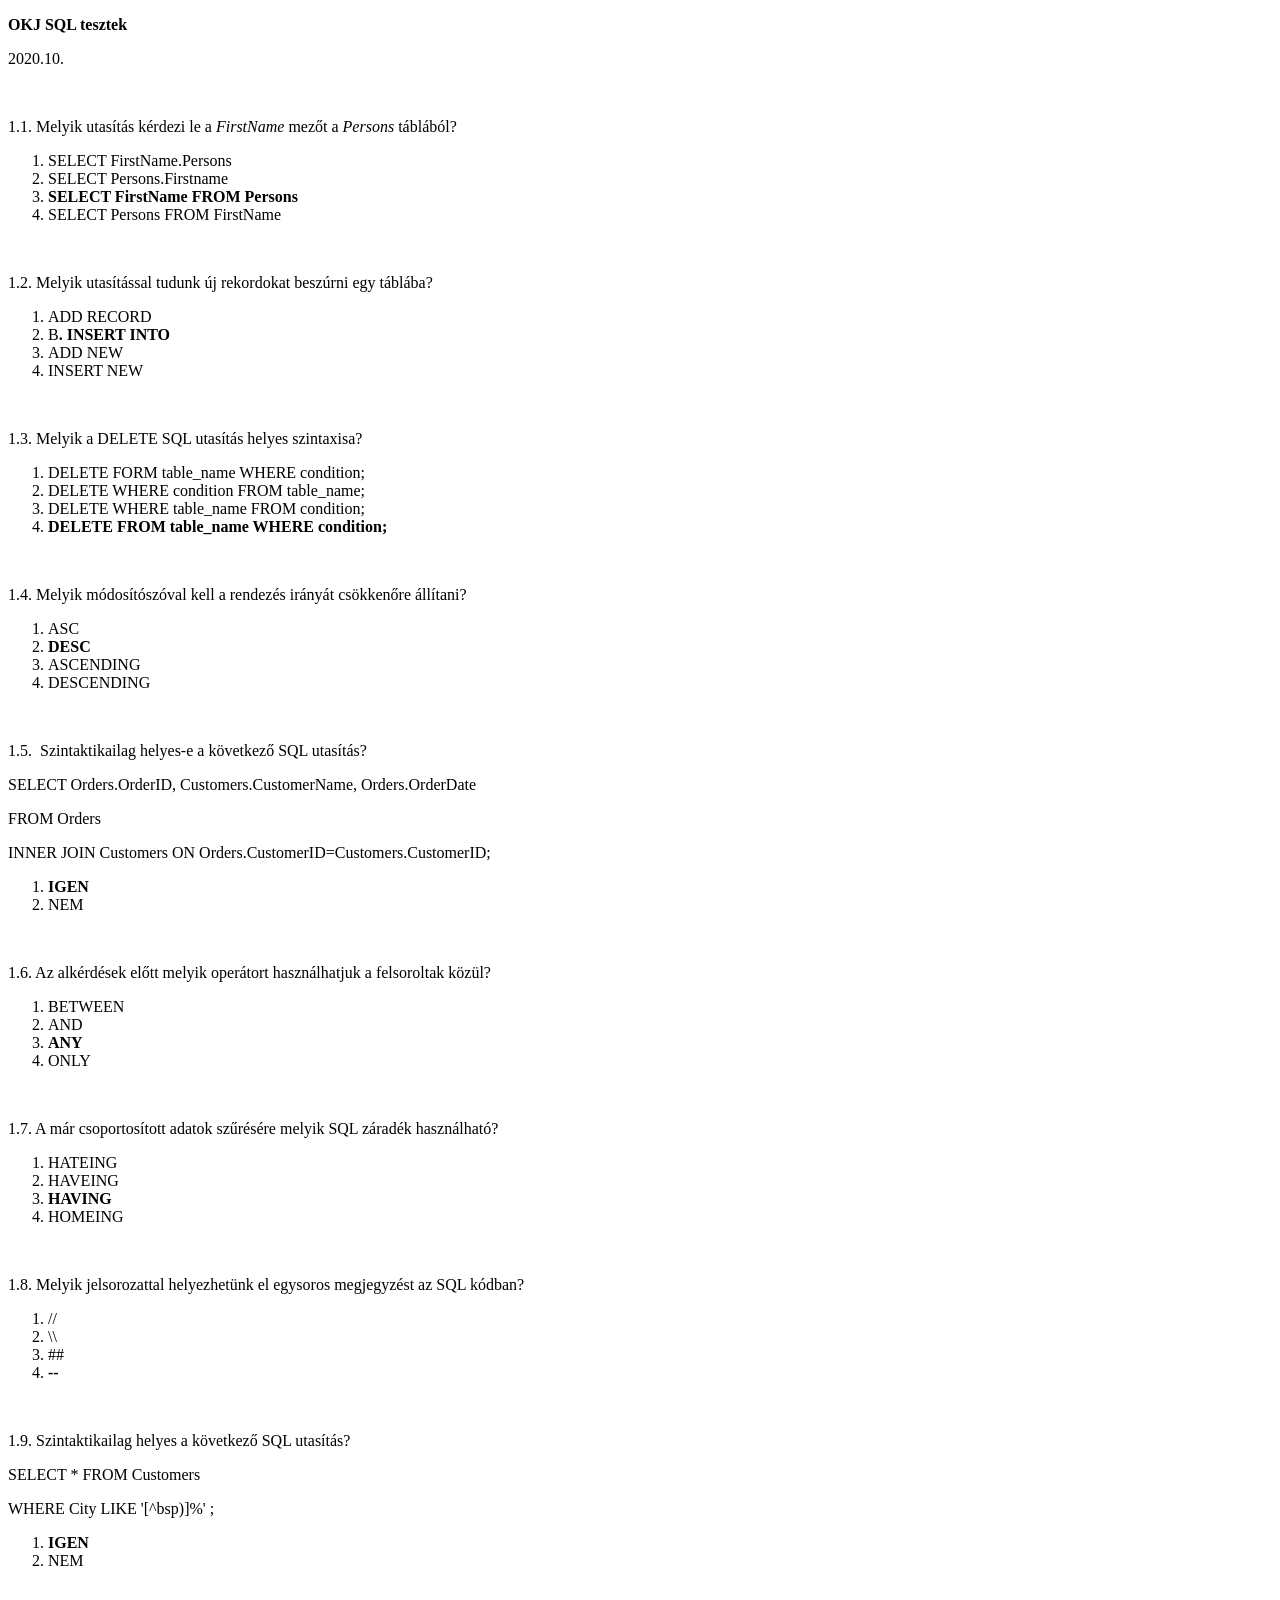
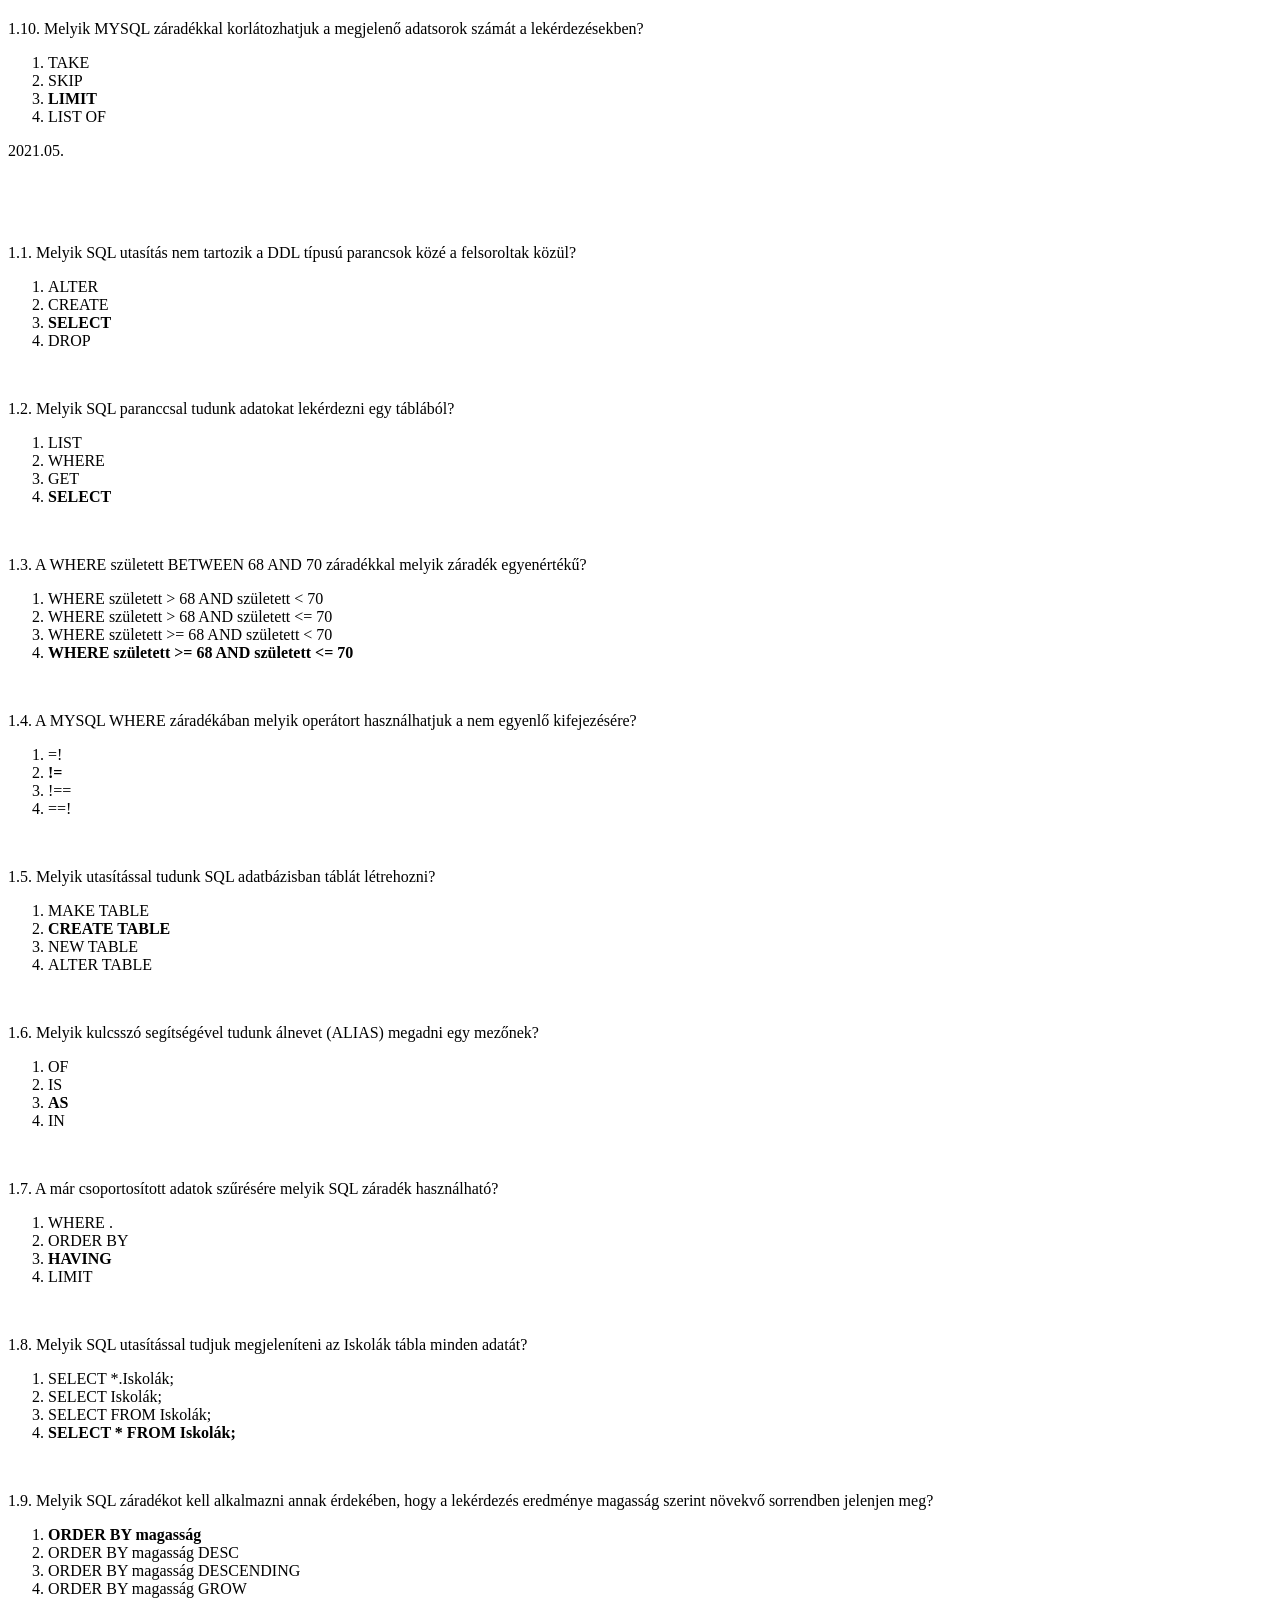
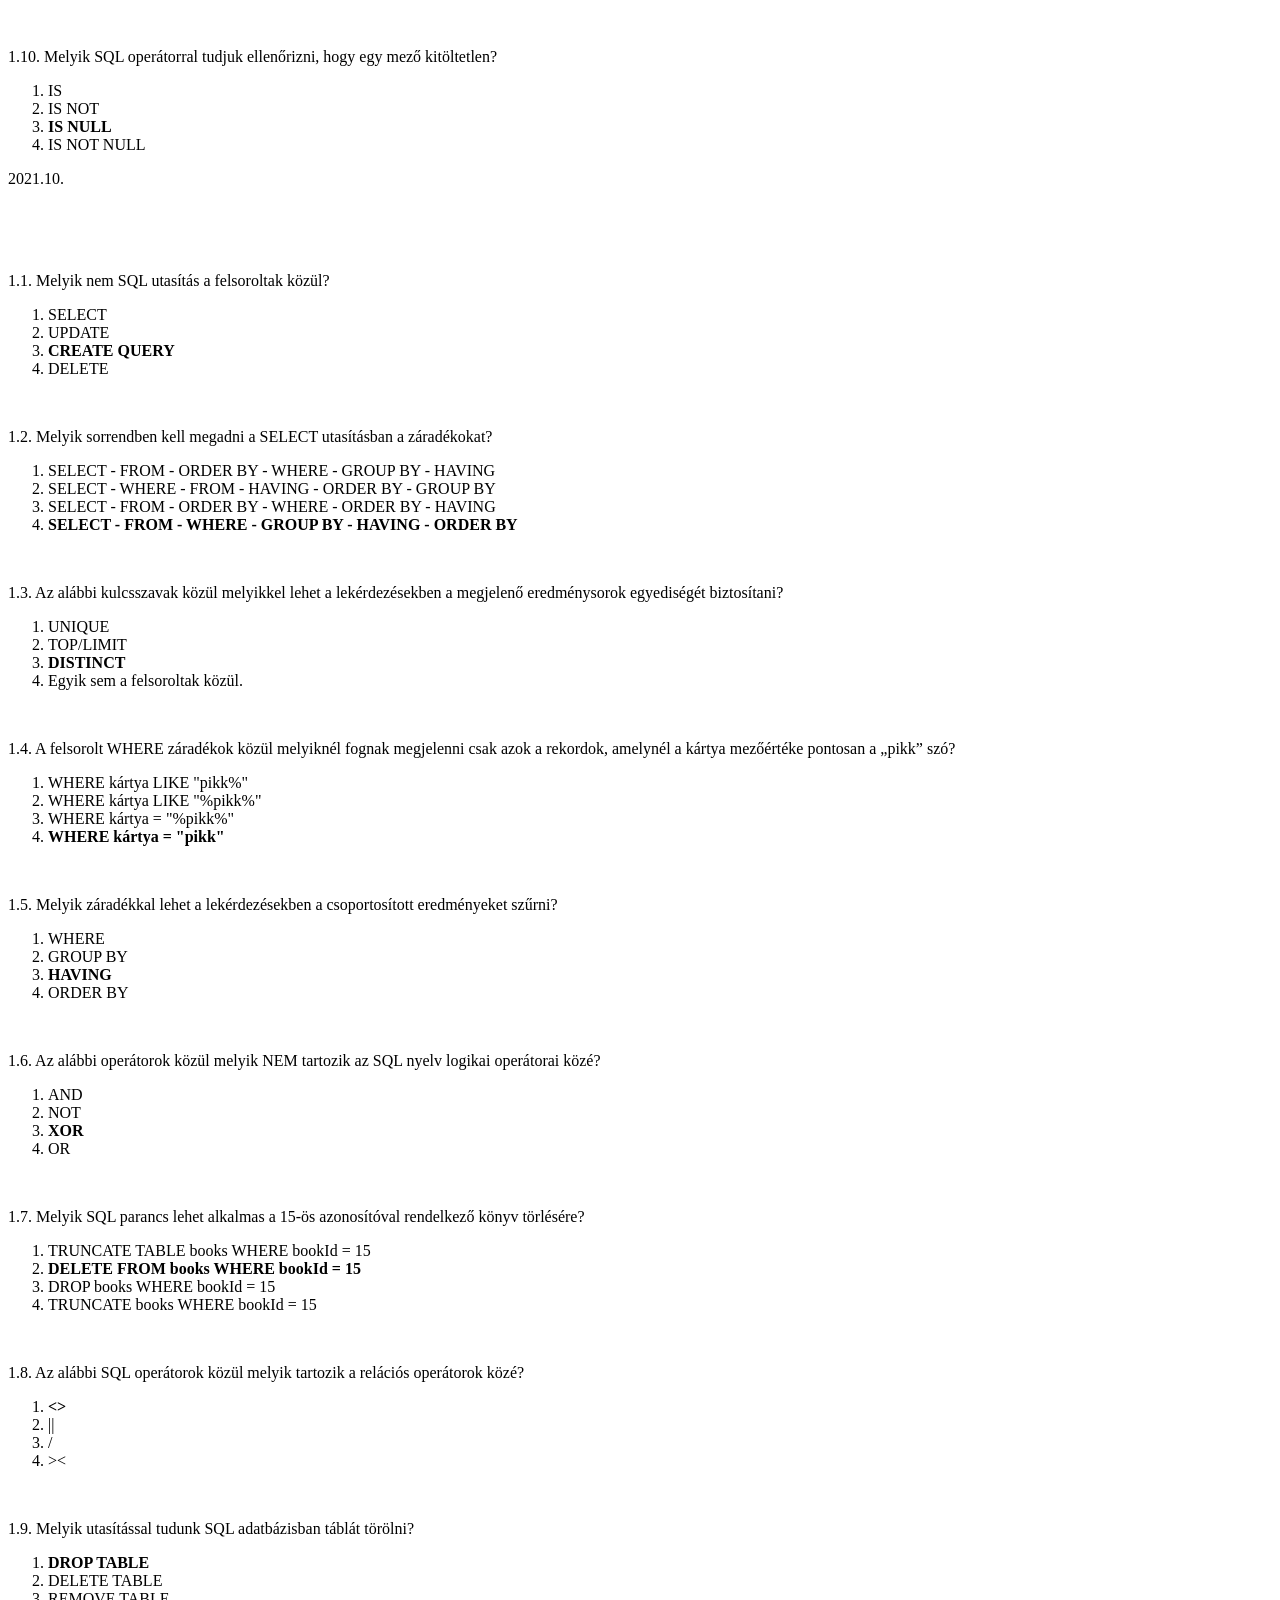
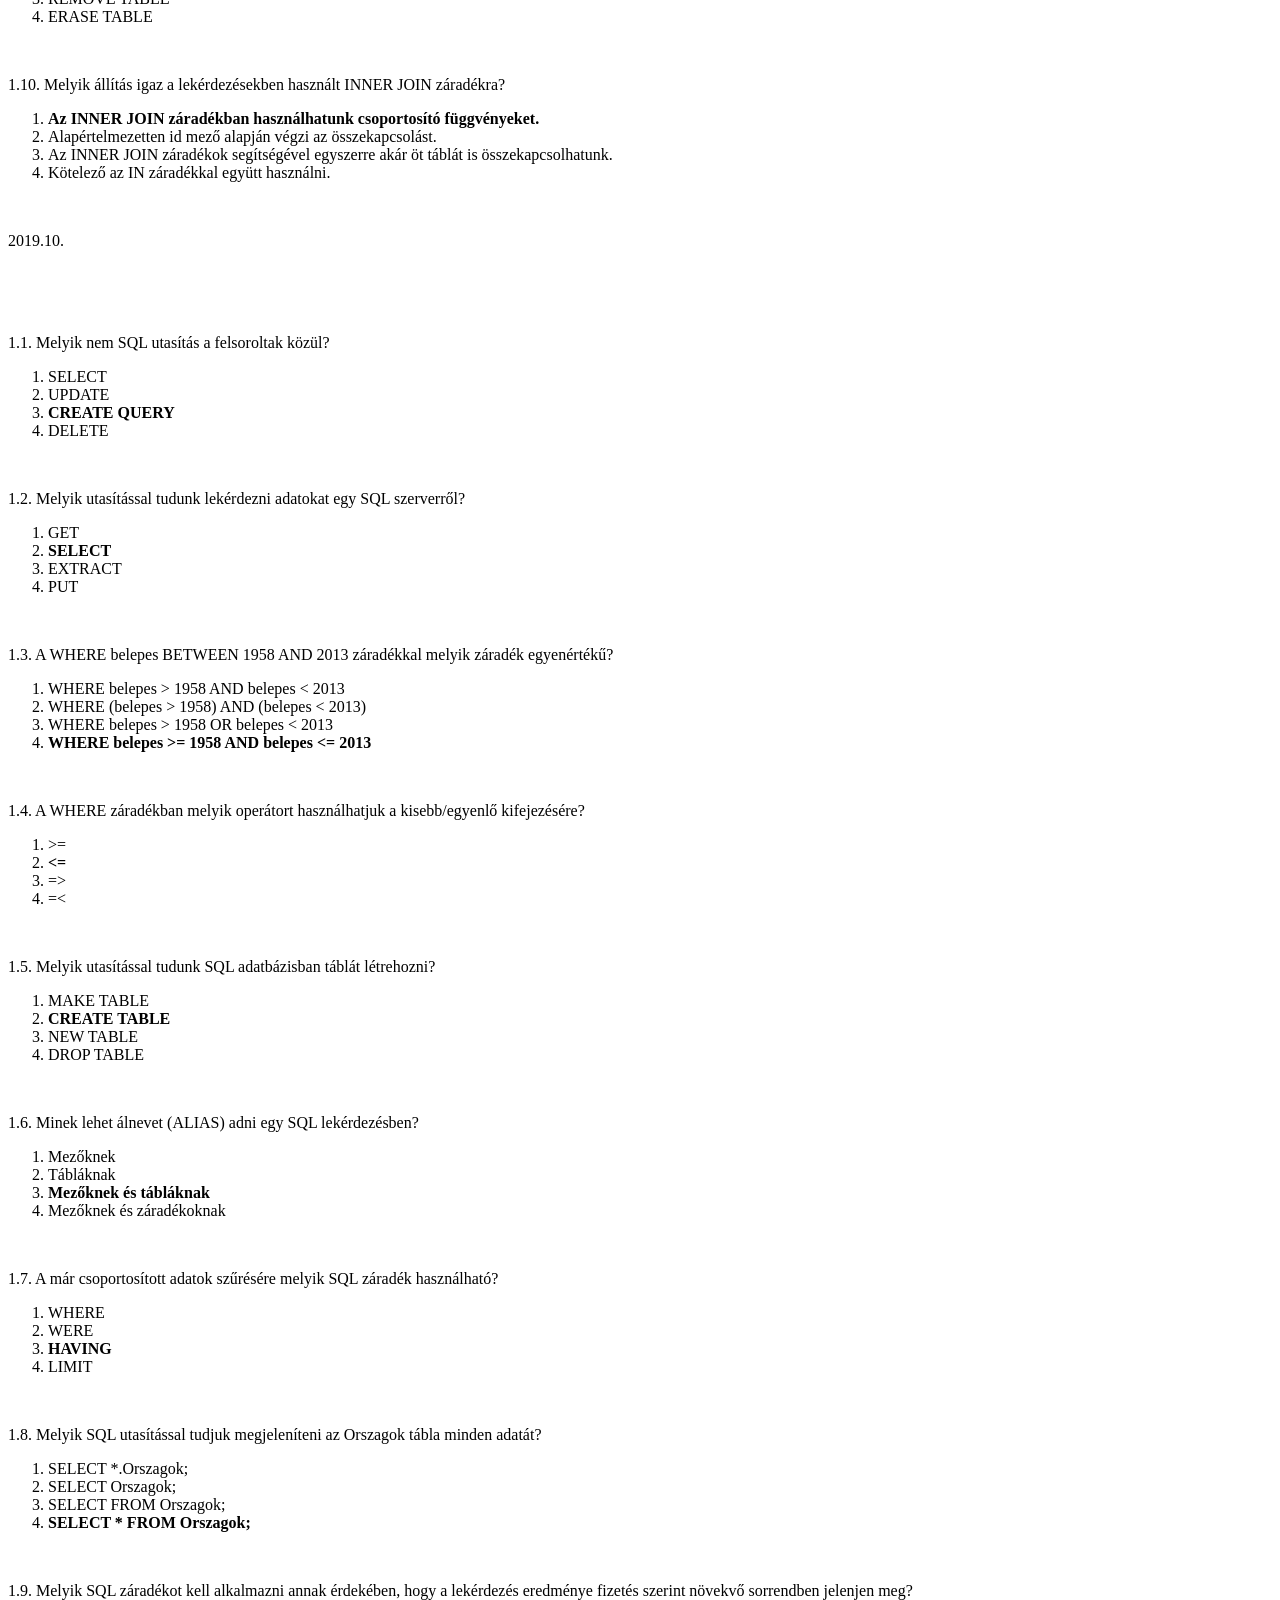
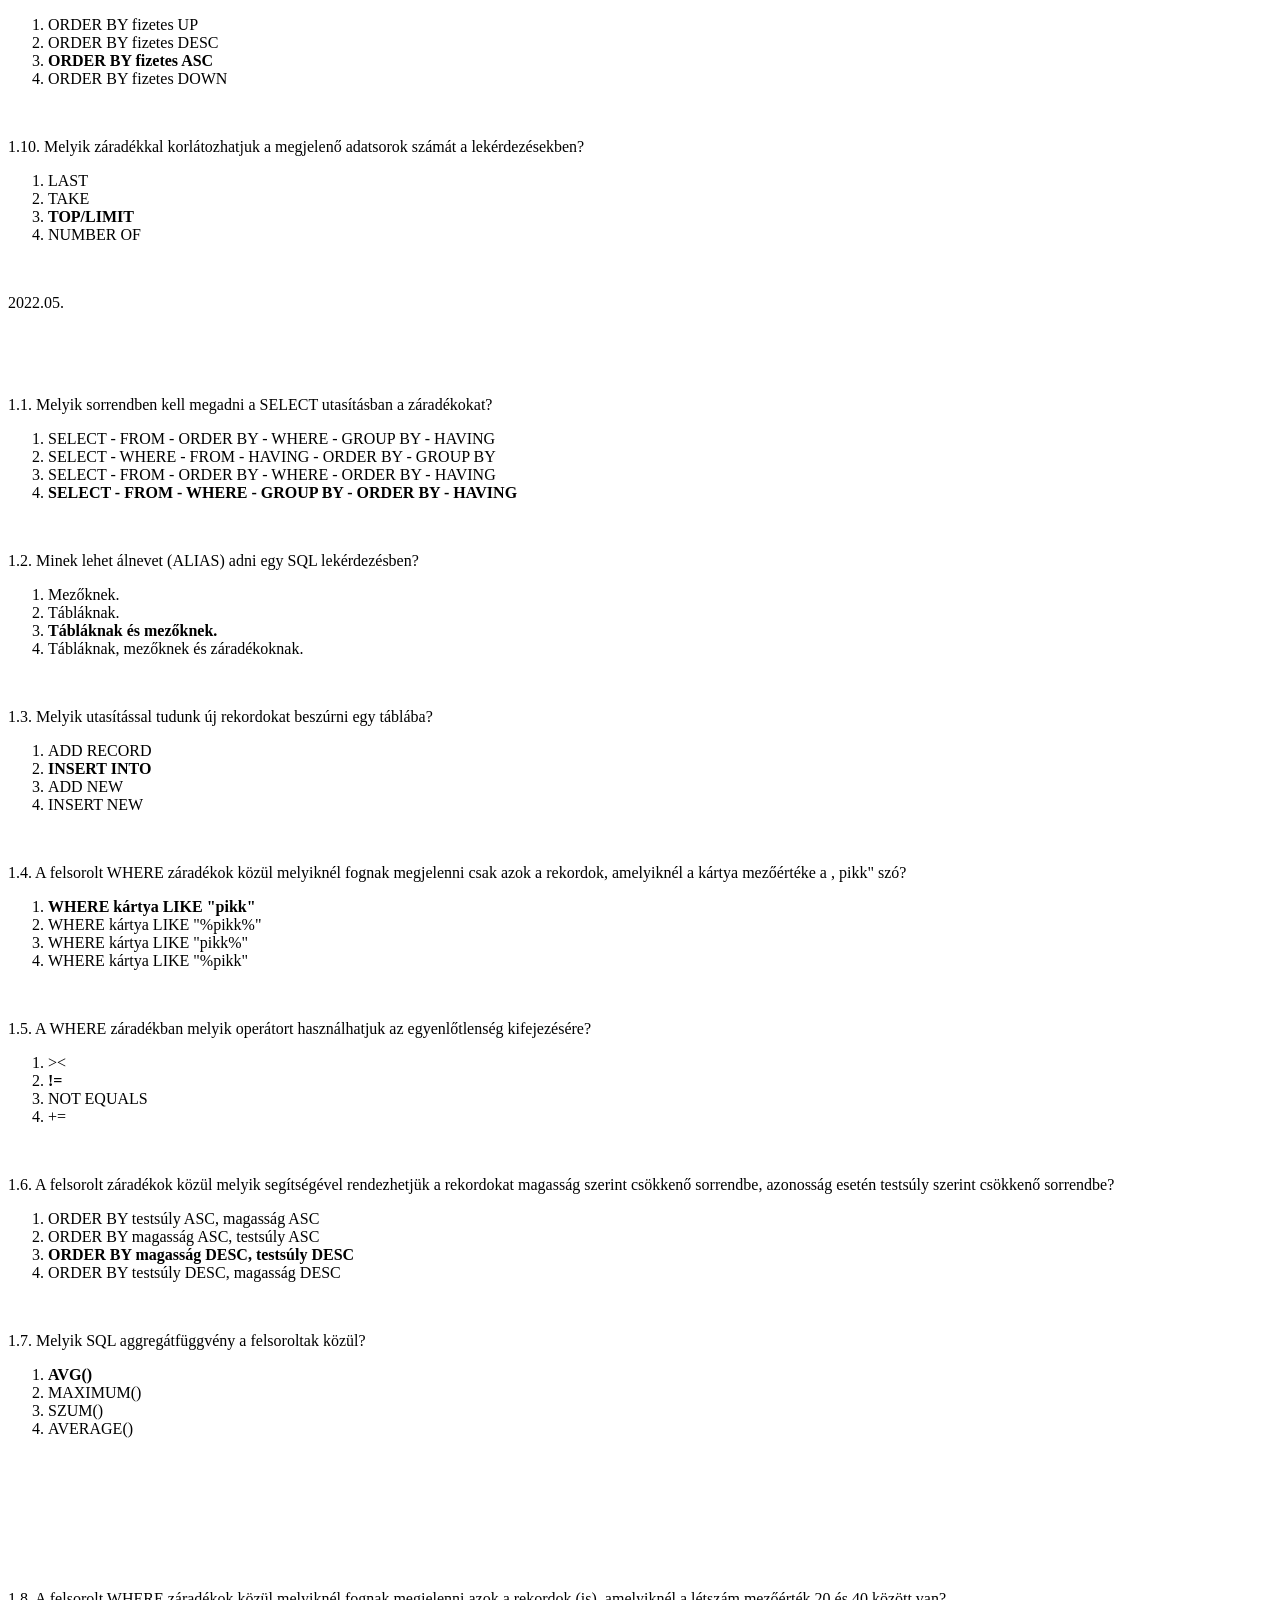
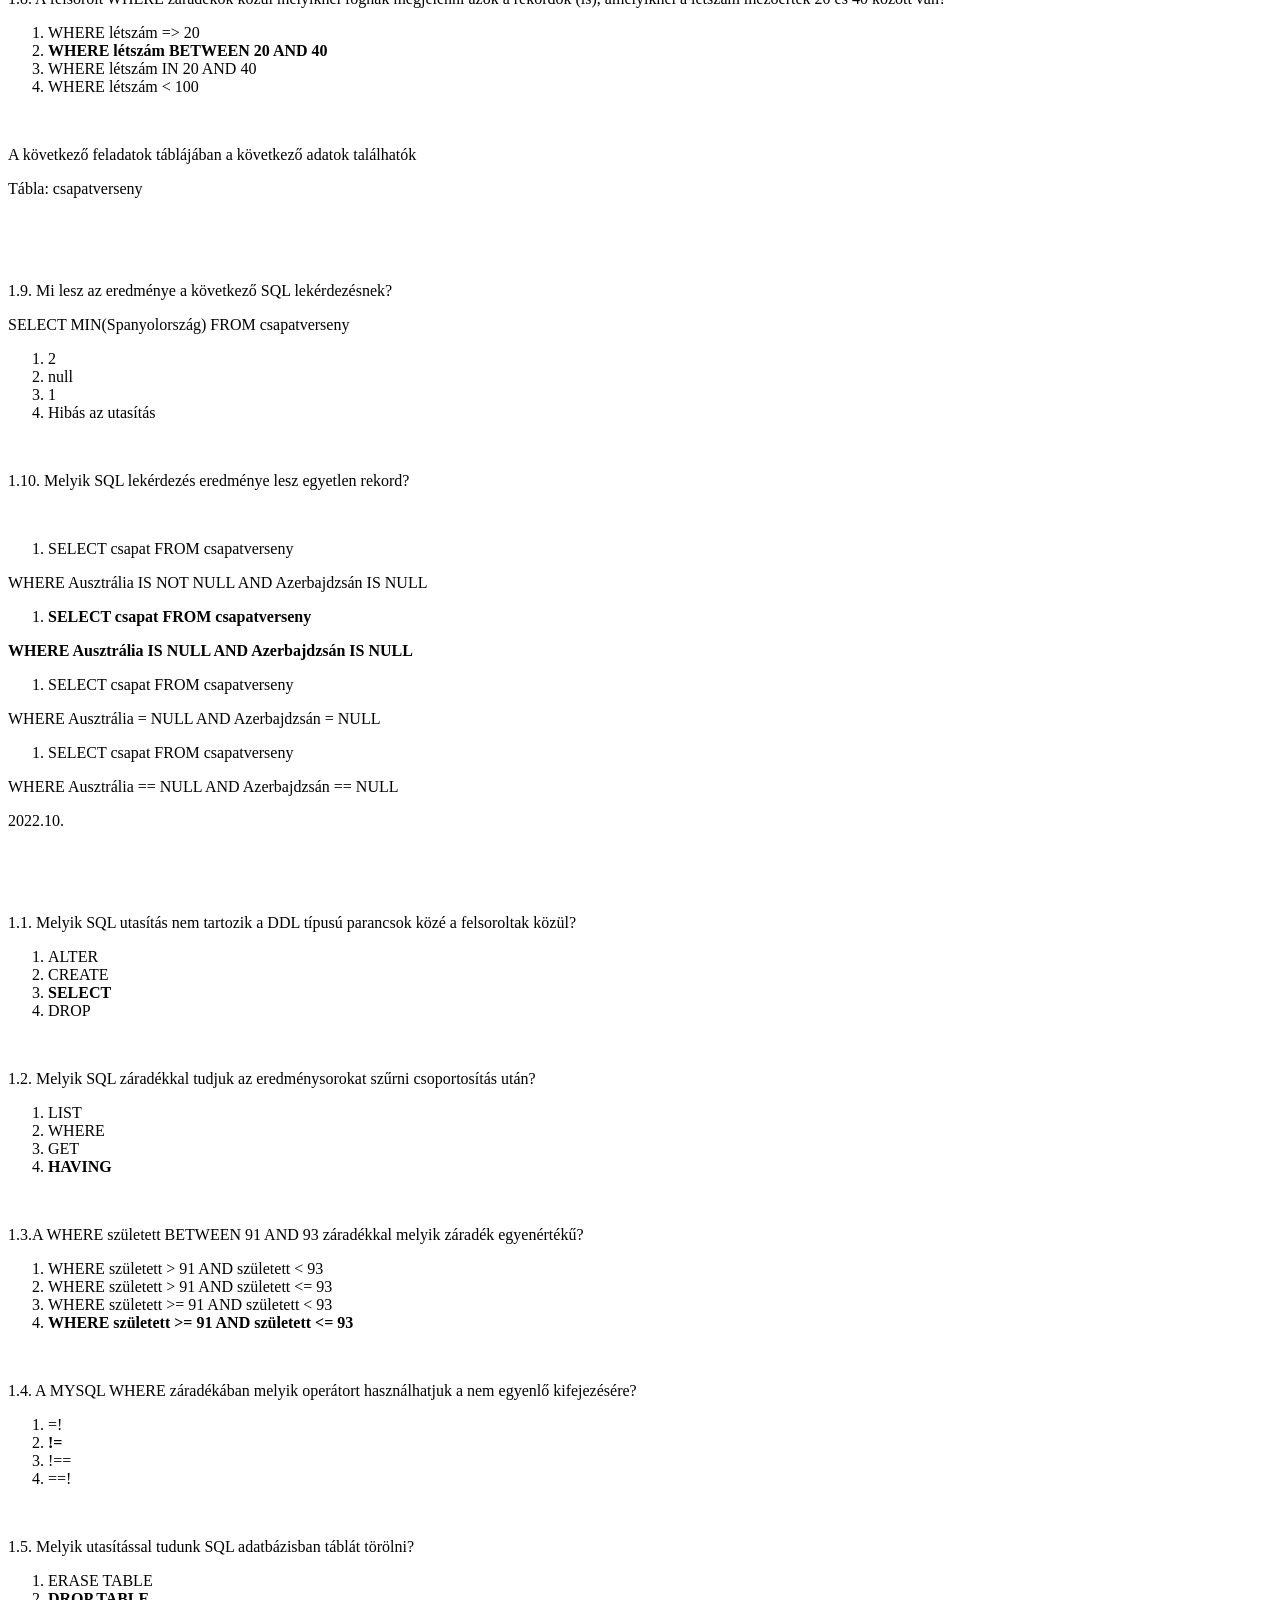
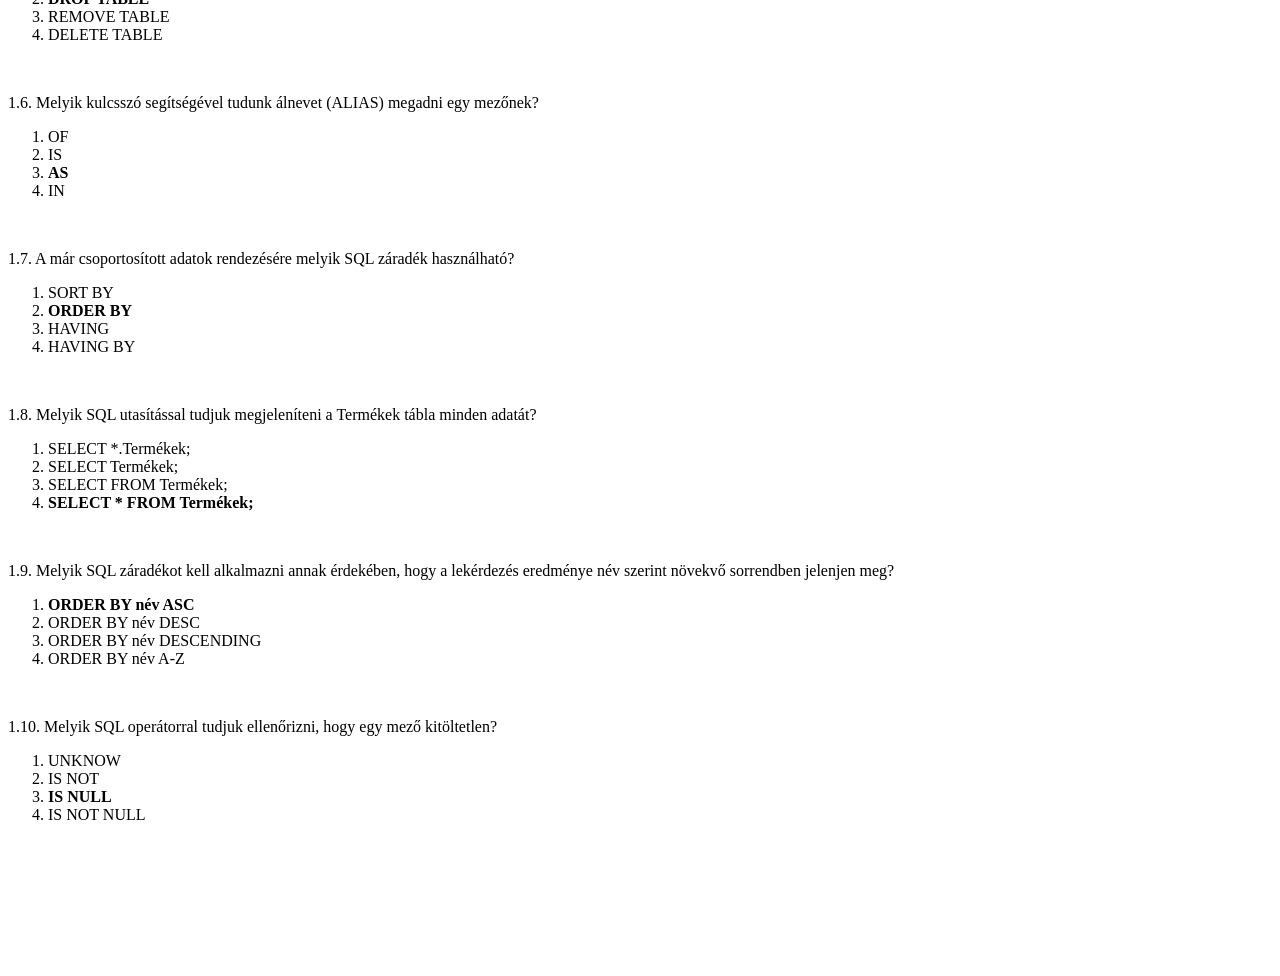
<file: sql-scriptek.html>
<!DOCTYPE html>
<html lang="en">
<head>
	<meta charset="UTF-8">
	<meta name="viewport" content="width=device-width, initial-scale=1.0">
	<title>Document</title>
</head>
<body>
	<p><strong>OKJ SQL tesztek</strong></p>
<p>2020.10.</p>
<p>&nbsp;</p>
<p>1.1. Melyik utas&iacute;t&aacute;s k&eacute;rdezi le a <em>FirstName</em> mezőt a <em>Persons</em> t&aacute;bl&aacute;b&oacute;l?</p>
<ol>
<li>SELECT FirstName.Persons</li>
<li>SELECT Persons.Firstname</li>
<li><strong>SELECT FirstName FROM Persons</strong></li>
<li>SELECT Persons FROM FirstName</li>
</ol>
<p>&nbsp;</p>
<p>1.2. Melyik utas&iacute;t&aacute;ssal tudunk &uacute;j rekordokat besz&uacute;rni egy t&aacute;bl&aacute;ba?</p>
<ol>
<li>ADD RECORD</li>
<li>B<strong>. INSERT INTO</strong></li>
<li>ADD NEW</li>
<li>INSERT NEW</li>
</ol>
<p>&nbsp;</p>
<p>1.3. Melyik a DELETE SQL utas&iacute;t&aacute;s helyes szintaxisa?</p>
<ol>
<li>DELETE FORM table_name WHERE condition;</li>
<li>DELETE WHERE condition FROM table_name;</li>
<li>DELETE WHERE table_name FROM condition;</li>
<li><strong>DELETE FROM table_name WHERE condition;</strong></li>
</ol>
<p>&nbsp;</p>
<p>1.4. Melyik m&oacute;dos&iacute;t&oacute;sz&oacute;val kell a rendez&eacute;s ir&aacute;ny&aacute;t cs&ouml;kkenőre &aacute;ll&iacute;tani?</p>
<ol>
<li>ASC</li>
<li><strong>DESC</strong></li>
<li>ASCENDING</li>
<li>DESCENDING</li>
</ol>
<p>&nbsp;</p>
<p>1.5.&nbsp; Szintaktikailag helyes-e a k&ouml;vetkező SQL utas&iacute;t&aacute;s?</p>
<p>SELECT Orders.OrderID, Customers.CustomerName, Orders.OrderDate</p>
<p>FROM Orders</p>
<p>INNER JOIN Customers ON Orders.CustomerID=Customers.CustomerID;</p>
<ol>
<li><strong>IGEN</strong></li>
<li>NEM</li>
</ol>
<p>&nbsp;</p>
<p>1.6. Az alk&eacute;rd&eacute;sek előtt melyik oper&aacute;tort haszn&aacute;lhatjuk a felsoroltak k&ouml;z&uuml;l?</p>
<ol>
<li>BETWEEN</li>
<li>AND</li>
<li><strong>ANY</strong></li>
<li>ONLY</li>
</ol>
<p>&nbsp;</p>
<p>1.7. A m&aacute;r csoportos&iacute;tott adatok szűr&eacute;s&eacute;re melyik SQL z&aacute;rad&eacute;k haszn&aacute;lhat&oacute;?</p>
<ol>
<li>HATEING</li>
<li>HAVEING</li>
<li><strong>HAVING</strong></li>
<li>HOMEING</li>
</ol>
<p>&nbsp;</p>
<p>1.8. Melyik jelsorozattal helyezhet&uuml;nk el egysoros megjegyz&eacute;st az SQL k&oacute;dban?</p>
<ol>
<li>//</li>
<li>\\</li>
<li>##</li>
<li><strong>--</strong></li>
</ol>
<p>&nbsp;</p>
<p>1.9. Szintaktikailag helyes a k&ouml;vetkező SQL utas&iacute;t&aacute;s?</p>
<p>SELECT * FROM Customers</p>
<p>WHERE City LIKE '[^bsp)]%' ;</p>
<ol>
<li><strong>IGEN</strong></li>
<li>NEM</li>
</ol>
<p>&nbsp;</p>
<p>1.10. Melyik MYSQL z&aacute;rad&eacute;kkal korl&aacute;tozhatjuk a megjelenő adatsorok sz&aacute;m&aacute;t a lek&eacute;rdez&eacute;sekben?</p>
<ol>
<li>TAKE</li>
<li>SKIP</li>
<li><strong>LIMIT</strong></li>
<li>LIST OF</li>
</ol>
<p>2021.05.</p>
<p>&nbsp;</p>
<p>&nbsp;</p>
<p>1.1. Melyik SQL utas&iacute;t&aacute;s nem tartozik a DDL t&iacute;pus&uacute; parancsok k&ouml;z&eacute; a felsoroltak k&ouml;z&uuml;l?</p>
<ol>
<li>ALTER</li>
<li>CREATE</li>
<li><strong>SELECT</strong></li>
<li>DROP</li>
</ol>
<p>&nbsp;</p>
<p>1.2. Melyik SQL paranccsal tudunk adatokat lek&eacute;rdezni egy t&aacute;bl&aacute;b&oacute;l?</p>
<ol>
<li>LIST</li>
<li>WHERE</li>
<li>GET</li>
<li><strong>SELECT</strong></li>
</ol>
<p>&nbsp;</p>
<p>1.3. A WHERE sz&uuml;letett BETWEEN 68 AND 70 z&aacute;rad&eacute;kkal melyik z&aacute;rad&eacute;k egyen&eacute;rt&eacute;kű?</p>
<ol>
<li>WHERE sz&uuml;letett &gt; 68 AND sz&uuml;letett &lt; 70</li>
<li>WHERE sz&uuml;letett &gt; 68 AND sz&uuml;letett &lt;= 70</li>
<li>WHERE sz&uuml;letett &gt;= 68 AND sz&uuml;letett &lt; 70</li>
<li><strong>WHERE sz&uuml;letett &gt;= 68 AND sz&uuml;letett &lt;= 70</strong></li>
</ol>
<p>&nbsp;</p>
<p>1.4. A MYSQL WHERE z&aacute;rad&eacute;k&aacute;ban melyik oper&aacute;tort haszn&aacute;lhatjuk a nem egyenlő kifejez&eacute;s&eacute;re?</p>
<ol>
<li>=!</li>
<li><strong>!=</strong></li>
<li>!==</li>
<li>==!</li>
</ol>
<p>&nbsp;</p>
<p>1.5. Melyik utas&iacute;t&aacute;ssal tudunk SQL adatb&aacute;zisban t&aacute;bl&aacute;t l&eacute;trehozni?</p>
<ol>
<li>MAKE TABLE</li>
<li><strong>CREATE TABLE</strong></li>
<li>NEW TABLE</li>
<li>ALTER TABLE</li>
</ol>
<p>&nbsp;</p>
<p>1.6. Melyik kulcssz&oacute; seg&iacute;ts&eacute;g&eacute;vel tudunk &aacute;lnevet (ALIAS) megadni egy mezőnek?</p>
<ol>
<li>OF</li>
<li>IS</li>
<li><strong>AS</strong></li>
<li>IN</li>
</ol>
<p>&nbsp;</p>
<p>1.7. A m&aacute;r csoportos&iacute;tott adatok szűr&eacute;s&eacute;re melyik SQL z&aacute;rad&eacute;k haszn&aacute;lhat&oacute;?</p>
<ol>
<li>WHERE .</li>
<li>ORDER BY</li>
<li><strong>HAVING</strong></li>
<li>LIMIT</li>
</ol>
<p>&nbsp;</p>
<p>1.8. Melyik SQL utas&iacute;t&aacute;ssal tudjuk megjelen&iacute;teni az Iskol&aacute;k t&aacute;bla minden adat&aacute;t?</p>
<ol>
<li>SELECT *.Iskol&aacute;k;</li>
<li>SELECT Iskol&aacute;k;</li>
<li>SELECT FROM Iskol&aacute;k;</li>
<li><strong>SELECT * FROM Iskol&aacute;k;</strong></li>
</ol>
<p>&nbsp;</p>
<p>1.9. Melyik SQL z&aacute;rad&eacute;kot kell alkalmazni annak &eacute;rdek&eacute;ben, hogy a lek&eacute;rdez&eacute;s eredm&eacute;nye magass&aacute;g szerint n&ouml;vekvő sorrendben jelenjen meg?</p>
<ol>
<li><strong>ORDER BY magass&aacute;g</strong></li>
<li>ORDER BY magass&aacute;g DESC</li>
<li>ORDER BY magass&aacute;g DESCENDING</li>
<li>ORDER BY magass&aacute;g GROW</li>
</ol>
<p>&nbsp;</p>
<p>1.10. Melyik SQL oper&aacute;torral tudjuk ellenőrizni, hogy egy mező kit&ouml;ltetlen?</p>
<ol>
<li>IS</li>
<li>IS NOT</li>
<li><strong>IS NULL</strong></li>
<li>IS NOT NULL</li>
</ol>
<p>2021.10.</p>
<p>&nbsp;</p>
<p>&nbsp;</p>
<p>1.1. Melyik nem SQL utas&iacute;t&aacute;s a felsoroltak k&ouml;z&uuml;l?</p>
<ol>
<li>SELECT</li>
<li>UPDATE</li>
<li><strong>CREATE QUERY</strong></li>
<li>DELETE</li>
</ol>
<p>&nbsp;</p>
<p>1.2. Melyik sorrendben kell megadni a SELECT utas&iacute;t&aacute;sban a z&aacute;rad&eacute;kokat?</p>
<ol>
<li>SELECT - FROM - ORDER BY - WHERE - GROUP BY - HAVING</li>
<li>SELECT - WHERE - FROM - HAVING - ORDER BY - GROUP BY</li>
<li>SELECT - FROM - ORDER BY - WHERE - ORDER BY - HAVING</li>
<li><strong>SELECT - FROM - WHERE - GROUP BY - HAVING - ORDER BY</strong></li>
</ol>
<p>&nbsp;</p>
<p>1.3. Az al&aacute;bbi kulcsszavak k&ouml;z&uuml;l melyikkel lehet a lek&eacute;rdez&eacute;sekben a megjelenő eredm&eacute;nysorok egyedis&eacute;g&eacute;t biztos&iacute;tani?</p>
<ol>
<li>UNIQUE</li>
<li>TOP/LIMIT</li>
<li><strong>DISTINCT</strong></li>
<li>Egyik sem a felsoroltak k&ouml;z&uuml;l.</li>
</ol>
<p>&nbsp;</p>
<p>1.4. A felsorolt WHERE z&aacute;rad&eacute;kok k&ouml;z&uuml;l melyikn&eacute;l fognak megjelenni csak azok a rekordok, amelyn&eacute;l a k&aacute;rtya mező&eacute;rt&eacute;ke pontosan a &bdquo;pikk&rdquo; sz&oacute;?</p>
<ol>
<li>WHERE k&aacute;rtya LIKE "pikk%"</li>
<li>WHERE k&aacute;rtya LIKE "%pikk%"</li>
<li>WHERE k&aacute;rtya = "%pikk%"</li>
<li><strong>WHERE k&aacute;rtya = "pikk"</strong></li>
</ol>
<p>&nbsp;</p>
<p>1.5. Melyik z&aacute;rad&eacute;kkal lehet a lek&eacute;rdez&eacute;sekben a csoportos&iacute;tott eredm&eacute;nyeket szűrni?</p>
<ol>
<li>WHERE</li>
<li>GROUP BY</li>
<li><strong>HAVING</strong></li>
<li>ORDER BY</li>
</ol>
<p>&nbsp;</p>
<p>1.6. Az al&aacute;bbi oper&aacute;torok k&ouml;z&uuml;l melyik NEM tartozik az SQL nyelv logikai oper&aacute;torai k&ouml;z&eacute;?</p>
<ol>
<li>AND</li>
<li>NOT</li>
<li><strong>XOR</strong></li>
<li>OR</li>
</ol>
<p>&nbsp;</p>
<p>1.7. Melyik SQL parancs lehet alkalmas a 15-&ouml;s azonos&iacute;t&oacute;val rendelkező k&ouml;nyv t&ouml;rl&eacute;s&eacute;re?</p>
<ol>
<li>TRUNCATE TABLE books WHERE bookId = 15</li>
<li><strong>DELETE FROM books WHERE bookId = 15</strong></li>
<li>DROP books WHERE bookId = 15</li>
<li>TRUNCATE books WHERE bookId = 15</li>
</ol>
<p>&nbsp;</p>
<p>1.8. Az al&aacute;bbi SQL oper&aacute;torok k&ouml;z&uuml;l melyik tartozik a rel&aacute;ci&oacute;s oper&aacute;torok k&ouml;z&eacute;?</p>
<ol>
<li><strong>&lt;&gt;</strong></li>
<li>||</li>
<li>/</li>
<li>&gt;&lt;</li>
</ol>
<p>&nbsp;</p>
<p>1.9. Melyik utas&iacute;t&aacute;ssal tudunk SQL adatb&aacute;zisban t&aacute;bl&aacute;t t&ouml;r&ouml;lni?</p>
<ol>
<li><strong>DROP TABLE</strong></li>
<li>DELETE TABLE</li>
<li>REMOVE TABLE</li>
<li>ERASE TABLE</li>
</ol>
<p>&nbsp;</p>
<p>1.10. Melyik &aacute;ll&iacute;t&aacute;s igaz a lek&eacute;rdez&eacute;sekben haszn&aacute;lt INNER JOIN z&aacute;rad&eacute;kra?</p>
<ol>
<li><strong>Az INNER JOIN z&aacute;rad&eacute;kban haszn&aacute;lhatunk csoportos&iacute;t&oacute; f&uuml;ggv&eacute;nyeket.</strong></li>
<li>Alap&eacute;rtelmezetten id mező alapj&aacute;n v&eacute;gzi az &ouml;sszekapcsol&aacute;st.</li>
<li>Az INNER JOIN z&aacute;rad&eacute;kok seg&iacute;ts&eacute;g&eacute;vel egyszerre ak&aacute;r &ouml;t t&aacute;bl&aacute;t is &ouml;sszekapcsolhatunk.</li>
<li>K&ouml;telező az IN z&aacute;rad&eacute;kkal egy&uuml;tt haszn&aacute;lni.</li>
</ol>
<p>&nbsp;</p>
<p>2019.10.</p>
<p>&nbsp;</p>
<p>&nbsp;</p>
<p>1.1. Melyik nem SQL utas&iacute;t&aacute;s a felsoroltak k&ouml;z&uuml;l?</p>
<ol>
<li>SELECT</li>
<li>UPDATE</li>
<li><strong>CREATE QUERY</strong></li>
<li>DELETE</li>
</ol>
<p>&nbsp;</p>
<p>1.2. Melyik utas&iacute;t&aacute;ssal tudunk lek&eacute;rdezni adatokat egy SQL szerverről?</p>
<ol>
<li>GET</li>
<li><strong>SELECT</strong></li>
<li>EXTRACT</li>
<li>PUT</li>
</ol>
<p>&nbsp;</p>
<p>1.3. A WHERE belepes BETWEEN 1958 AND 2013 z&aacute;rad&eacute;kkal melyik z&aacute;rad&eacute;k egyen&eacute;rt&eacute;kű?</p>
<ol>
<li>WHERE belepes &gt; 1958 AND belepes &lt; 2013</li>
<li>WHERE (belepes &gt; 1958) AND (belepes &lt; 2013)</li>
<li>WHERE belepes &gt; 1958 OR belepes &lt; 2013</li>
<li><strong>WHERE belepes &gt;= 1958 AND belepes &lt;= 2013</strong></li>
</ol>
<p>&nbsp;</p>
<p>1.4. A WHERE z&aacute;rad&eacute;kban melyik oper&aacute;tort haszn&aacute;lhatjuk a kisebb/egyenlő kifejez&eacute;s&eacute;re?</p>
<ol>
<li>&gt;=</li>
<li><strong>&lt;=</strong></li>
<li>=&gt;</li>
<li>=&lt;</li>
</ol>
<p>&nbsp;</p>
<p>1.5. Melyik utas&iacute;t&aacute;ssal tudunk SQL adatb&aacute;zisban t&aacute;bl&aacute;t l&eacute;trehozni?</p>
<ol>
<li>MAKE TABLE</li>
<li><strong>CREATE TABLE</strong></li>
<li>NEW TABLE</li>
<li>DROP TABLE</li>
</ol>
<p>&nbsp;</p>
<p>1.6. Minek lehet &aacute;lnevet (ALIAS) adni egy SQL lek&eacute;rdez&eacute;sben?</p>
<ol>
<li>Mezőknek</li>
<li>T&aacute;bl&aacute;knak</li>
<li><strong>Mezőknek &eacute;s t&aacute;bl&aacute;knak</strong></li>
<li>Mezőknek &eacute;s z&aacute;rad&eacute;koknak</li>
</ol>
<p>&nbsp;</p>
<p>1.7. A m&aacute;r csoportos&iacute;tott adatok szűr&eacute;s&eacute;re melyik SQL z&aacute;rad&eacute;k haszn&aacute;lhat&oacute;?</p>
<ol>
<li>WHERE</li>
<li>WERE</li>
<li><strong>HAVING</strong></li>
<li>LIMIT</li>
</ol>
<p>&nbsp;</p>
<p>1.8. Melyik SQL utas&iacute;t&aacute;ssal tudjuk megjelen&iacute;teni az Orszagok t&aacute;bla minden adat&aacute;t?</p>
<ol>
<li>SELECT *.Orszagok;</li>
<li>SELECT Orszagok;</li>
<li>SELECT FROM Orszagok;</li>
<li><strong>SELECT * FROM Orszagok;</strong></li>
</ol>
<p>&nbsp;</p>
<p>1.9. Melyik SQL z&aacute;rad&eacute;kot kell alkalmazni annak &eacute;rdek&eacute;ben, hogy a lek&eacute;rdez&eacute;s eredm&eacute;nye fizet&eacute;s szerint n&ouml;vekvő sorrendben jelenjen meg?</p>
<ol>
<li>ORDER BY fizetes UP</li>
<li>ORDER BY fizetes DESC</li>
<li><strong>ORDER BY fizetes ASC</strong></li>
<li>ORDER BY fizetes DOWN</li>
</ol>
<p>&nbsp;</p>
<p>1.10. Melyik z&aacute;rad&eacute;kkal korl&aacute;tozhatjuk a megjelenő adatsorok sz&aacute;m&aacute;t a lek&eacute;rdez&eacute;sekben?</p>
<ol>
<li>LAST</li>
<li>TAKE</li>
<li><strong>TOP/LIMIT</strong></li>
<li>NUMBER OF</li>
</ol>
<p>&nbsp;</p>
<p>2022.05.</p>
<p>&nbsp;</p>
<p>&nbsp;</p>
<p>1.1. Melyik sorrendben kell megadni a SELECT utas&iacute;t&aacute;sban a z&aacute;rad&eacute;kokat?</p>
<ol>
<li>SELECT - FROM - ORDER BY - WHERE - GROUP BY - HAVING</li>
<li>SELECT - WHERE - FROM - HAVING - ORDER BY - GROUP BY</li>
<li>SELECT - FROM - ORDER BY - WHERE - ORDER BY - HAVING</li>
<li><strong>SELECT - FROM - WHERE - GROUP BY - ORDER BY - HAVING</strong></li>
</ol>
<p>&nbsp;</p>
<p>1.2. Minek lehet &aacute;lnevet (ALIAS) adni egy SQL lek&eacute;rdez&eacute;sben?</p>
<ol>
<li>Mezőknek.</li>
<li>T&aacute;bl&aacute;knak.</li>
<li><strong>T&aacute;bl&aacute;knak &eacute;s mezőknek.</strong></li>
<li>T&aacute;bl&aacute;knak, mezőknek &eacute;s z&aacute;rad&eacute;koknak.</li>
</ol>
<p>&nbsp;</p>
<p>1.3. Melyik utas&iacute;t&aacute;ssal tudunk &uacute;j rekordokat besz&uacute;rni egy t&aacute;bl&aacute;ba?</p>
<ol>
<li>ADD RECORD</li>
<li><strong>INSERT INTO</strong></li>
<li>ADD NEW</li>
<li>INSERT NEW</li>
</ol>
<p>&nbsp;</p>
<p>1.4. A felsorolt WHERE z&aacute;rad&eacute;kok k&ouml;z&uuml;l melyikn&eacute;l fognak megjelenni csak azok a rekordok, amelyikn&eacute;l a k&aacute;rtya mező&eacute;rt&eacute;ke a , pikk" sz&oacute;?</p>
<ol>
<li><strong>WHERE k&aacute;rtya LIKE "pikk"</strong></li>
<li>WHERE k&aacute;rtya LIKE "%pikk%"</li>
<li>WHERE k&aacute;rtya LIKE "pikk%"</li>
<li>WHERE k&aacute;rtya LIKE "%pikk"</li>
</ol>
<p>&nbsp;</p>
<p>1.5. A WHERE z&aacute;rad&eacute;kban melyik oper&aacute;tort haszn&aacute;lhatjuk az egyenlőtlens&eacute;g kifejez&eacute;s&eacute;re?</p>
<ol>
<li>&gt;&lt;</li>
<li><strong>!=</strong></li>
<li>NOT EQUALS</li>
<li>+=</li>
</ol>
<p>&nbsp;</p>
<p>1.6. A felsorolt z&aacute;rad&eacute;kok k&ouml;z&uuml;l melyik seg&iacute;ts&eacute;g&eacute;vel rendezhetj&uuml;k a rekordokat magass&aacute;g szerint cs&ouml;kkenő sorrendbe, azonoss&aacute;g eset&eacute;n tests&uacute;ly szerint cs&ouml;kkenő sorrendbe?</p>
<ol>
<li>ORDER BY tests&uacute;ly ASC, magass&aacute;g ASC</li>
<li>ORDER BY magass&aacute;g ASC, tests&uacute;ly ASC</li>
<li><strong>ORDER BY magass&aacute;g DESC, tests&uacute;ly DESC</strong></li>
<li>ORDER BY tests&uacute;ly DESC, magass&aacute;g DESC</li>
</ol>
<p>&nbsp;</p>
<p>1.7. Melyik SQL aggreg&aacute;tf&uuml;ggv&eacute;ny a felsoroltak k&ouml;z&uuml;l?</p>
<ol>
<li><strong>AVG()</strong></li>
<li>MAXIMUM()</li>
<li>SZUM()</li>
<li>AVERAGE()</li>
</ol>
<p>&nbsp;</p>
<p>&nbsp;</p>
<p>&nbsp;</p>
<p>&nbsp;</p>
<p>1.8. A felsorolt WHERE z&aacute;rad&eacute;kok k&ouml;z&uuml;l melyikn&eacute;l fognak megjelenni azok a rekordok (is), amelyikn&eacute;l a l&eacute;tsz&aacute;m mező&eacute;rt&eacute;k 20 &eacute;s 40 k&ouml;z&ouml;tt van?</p>
<ol>
<li>WHERE l&eacute;tsz&aacute;m =&gt; 20</li>
<li><strong>WHERE l&eacute;tsz&aacute;m BETWEEN 20 AND 40</strong></li>
<li>WHERE l&eacute;tsz&aacute;m IN 20 AND 40</li>
<li>WHERE l&eacute;tsz&aacute;m &lt; 100</li>
</ol>
<p>&nbsp;</p>
<p>A k&ouml;vetkező feladatok t&aacute;bl&aacute;j&aacute;ban a k&ouml;vetkező adatok tal&aacute;lhat&oacute;k</p>
<p>T&aacute;bla: csapatverseny</p>
<p>&nbsp;</p>
<p>&nbsp;</p>
<p>1.9. Mi lesz az eredm&eacute;nye a k&ouml;vetkező SQL lek&eacute;rdez&eacute;snek?</p>
<p>SELECT MIN(Spanyolorsz&aacute;g) FROM csapatverseny</p>
<ol>
<li>2</li>
<li>null</li>
<li>1</li>
<li>Hib&aacute;s az utas&iacute;t&aacute;s</li>
</ol>
<p>&nbsp;</p>
<p>1.10. Melyik SQL lek&eacute;rdez&eacute;s eredm&eacute;nye lesz egyetlen rekord?</p>
<p>&nbsp;</p>
<ol>
<li>SELECT csapat FROM csapatverseny</li>
</ol>
<p>WHERE Ausztr&aacute;lia IS NOT NULL AND Azerbajdzs&aacute;n IS NULL</p>
<ol>
<li><strong>SELECT csapat FROM csapatverseny</strong></li>
</ol>
<p><strong>WHERE Ausztr&aacute;lia IS NULL AND Azerbajdzs&aacute;n IS NULL</strong></p>
<ol>
<li>SELECT csapat FROM csapatverseny</li>
</ol>
<p>WHERE Ausztr&aacute;lia = NULL AND Azerbajdzs&aacute;n = NULL</p>
<ol>
<li>SELECT csapat FROM csapatverseny</li>
</ol>
<p>WHERE Ausztr&aacute;lia == NULL AND Azerbajdzs&aacute;n == NULL</p>
<p>2022.10.</p>
<p>&nbsp;</p>
<p>&nbsp;</p>
<p>1.1. Melyik SQL utas&iacute;t&aacute;s nem tartozik a DDL t&iacute;pus&uacute; parancsok k&ouml;z&eacute; a felsoroltak k&ouml;z&uuml;l?</p>
<ol>
<li>ALTER</li>
<li>CREATE</li>
<li><strong>SELECT</strong></li>
<li>DROP</li>
</ol>
<p>&nbsp;</p>
<p>1.2. Melyik SQL z&aacute;rad&eacute;kkal tudjuk az eredm&eacute;nysorokat szűrni csoportos&iacute;t&aacute;s ut&aacute;n?</p>
<ol>
<li>LIST</li>
<li>WHERE</li>
<li>GET</li>
<li><strong>HAVING</strong></li>
</ol>
<p>&nbsp;</p>
<p>1.3.A WHERE sz&uuml;letett BETWEEN 91 AND 93 z&aacute;rad&eacute;kkal melyik z&aacute;rad&eacute;k egyen&eacute;rt&eacute;kű?</p>
<ol>
<li>WHERE sz&uuml;letett &gt; 91 AND sz&uuml;letett &lt; 93</li>
<li>WHERE sz&uuml;letett &gt; 91 AND sz&uuml;letett &lt;= 93</li>
<li>WHERE sz&uuml;letett &gt;= 91 AND sz&uuml;letett &lt; 93</li>
<li><strong>WHERE sz&uuml;letett &gt;= 91 AND sz&uuml;letett &lt;= 93</strong></li>
</ol>
<p>&nbsp;</p>
<p>1.4. A MYSQL WHERE z&aacute;rad&eacute;k&aacute;ban melyik oper&aacute;tort haszn&aacute;lhatjuk a nem egyenlő kifejez&eacute;s&eacute;re?</p>
<ol>
<li>=!</li>
<li><strong>!=</strong></li>
<li>!==</li>
<li>==!</li>
</ol>
<p>&nbsp;</p>
<p>1.5. Melyik utas&iacute;t&aacute;ssal tudunk SQL adatb&aacute;zisban t&aacute;bl&aacute;t t&ouml;r&ouml;lni?</p>
<ol>
<li>ERASE TABLE</li>
<li><strong>DROP TABLE</strong></li>
<li>REMOVE TABLE</li>
<li>DELETE TABLE</li>
</ol>
<p>&nbsp;</p>
<p>1.6. Melyik kulcssz&oacute; seg&iacute;ts&eacute;g&eacute;vel tudunk &aacute;lnevet (ALIAS) megadni egy mezőnek?</p>
<ol>
<li>OF</li>
<li>IS</li>
<li><strong>AS</strong></li>
<li>IN</li>
</ol>
<p>&nbsp;</p>
<p>1.7. A m&aacute;r csoportos&iacute;tott adatok rendez&eacute;s&eacute;re melyik SQL z&aacute;rad&eacute;k haszn&aacute;lhat&oacute;?</p>
<ol>
<li>SORT BY</li>
<li><strong>ORDER BY</strong></li>
<li>HAVING</li>
<li>HAVING BY</li>
</ol>
<p>&nbsp;</p>
<p>1.8. Melyik SQL utas&iacute;t&aacute;ssal tudjuk megjelen&iacute;teni a Term&eacute;kek t&aacute;bla minden adat&aacute;t?</p>
<ol>
<li>SELECT *.Term&eacute;kek;</li>
<li>SELECT Term&eacute;kek;</li>
<li>SELECT FROM Term&eacute;kek;</li>
<li><strong>SELECT * FROM Term&eacute;kek;</strong></li>
</ol>
<p>&nbsp;</p>
<p>1.9. Melyik SQL z&aacute;rad&eacute;kot kell alkalmazni annak &eacute;rdek&eacute;ben, hogy a lek&eacute;rdez&eacute;s eredm&eacute;nye n&eacute;v szerint n&ouml;vekvő sorrendben jelenjen meg?</p>
<ol>
<li><strong>ORDER BY n&eacute;v ASC</strong></li>
<li>ORDER BY n&eacute;v DESC</li>
<li>ORDER BY n&eacute;v DESCENDING</li>
<li>ORDER BY n&eacute;v A-Z</li>
</ol>
<p>&nbsp;</p>
<p>1.10. Melyik SQL oper&aacute;torral tudjuk ellenőrizni, hogy egy mező kit&ouml;ltetlen?</p>
<ol>
<li>UNKNOW</li>
<li>IS NOT</li>
<li><strong>IS NULL</strong></li>
<li>IS NOT NULL</li>
</ol>
<p>&nbsp;</p>
<p>&nbsp;</p>
<p>&nbsp;</p>
<p>&nbsp;</p>
<!-- Comments are visible in the HTML source only -->
</body>
</html>
</file>
<file: style.css>
body {
  margin: 0 ;
  padding: 0;
}

* {
  cursor: default !important;
}

ul {
  list-style-type: none !important;
  margin: 0;
  padding: 0;
  display: flex !important;
  /* border: 1px solid #e7e7e7 !important; */
  /* background-color: #f3f3f3 !important; */
  /* position: absolute !important; */
  top: 0;
}

ul li a {
  display: block !important;
  color: #666666 !important;
  padding: 4px 6px  !important;
  text-decoration: none !important;
}

.h{
  color: transparent !important;
}

.form-control {
  max-height: 400px;
  overflow-y: scroll;
}
</file>
